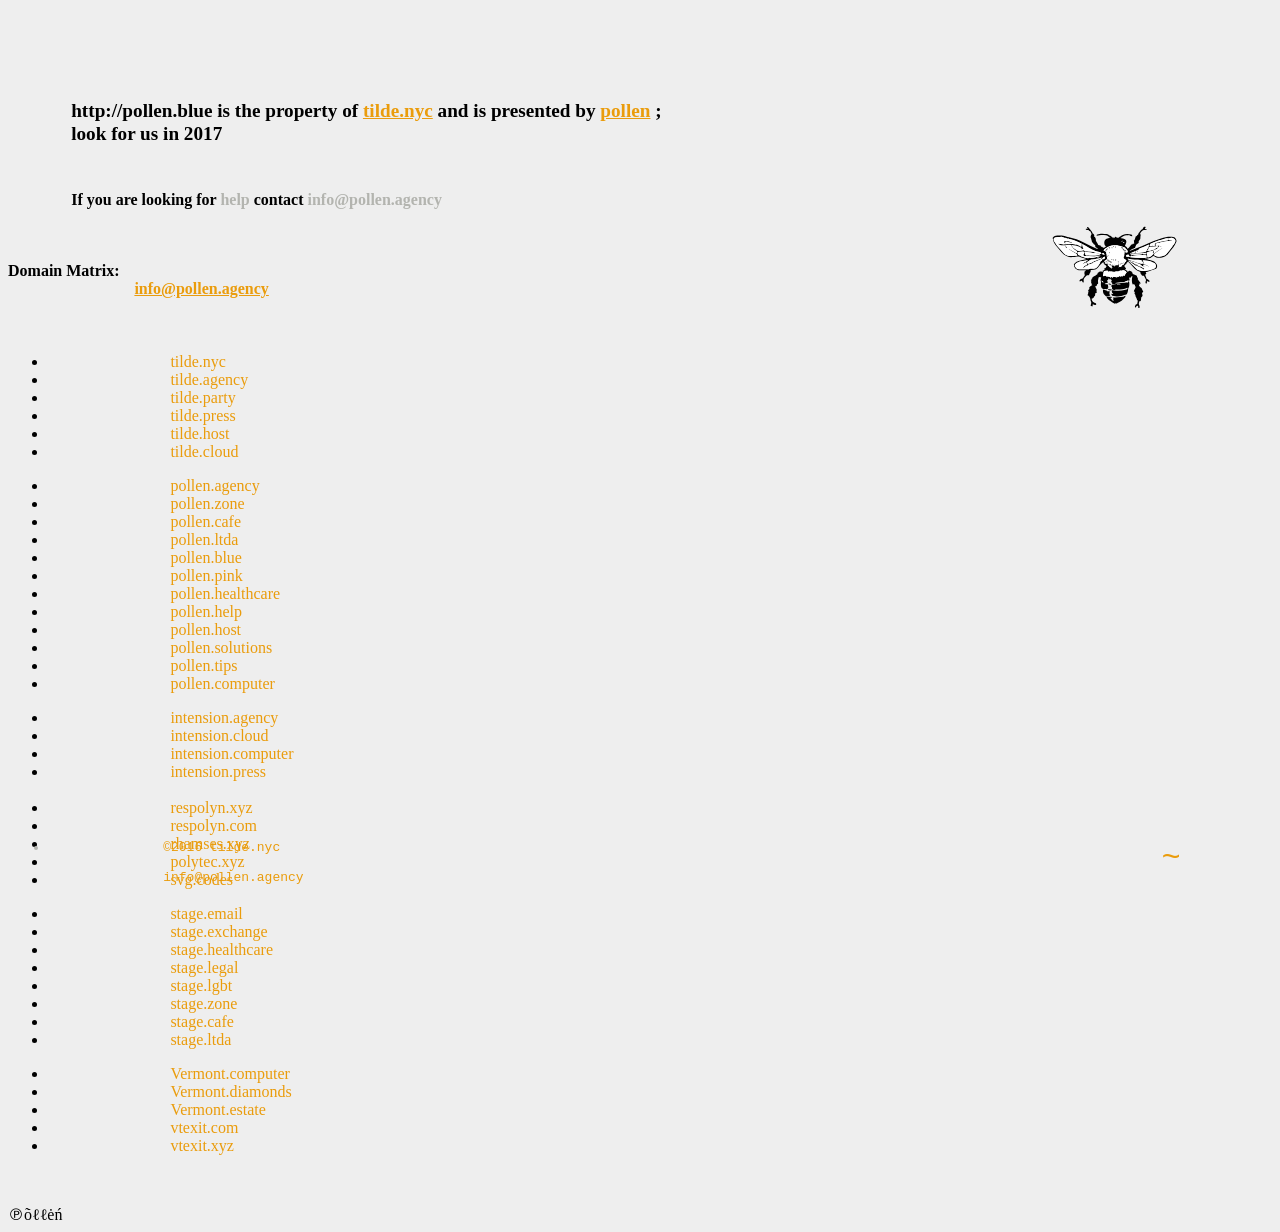
<file: pollen.blue/index.html>
<!DOCTYPE html>
<html>
<head>
    <meta content="text/html; charset=utf-8" http-equiv="Content-Type">
    <title>℗õℓℓėń.blue</title>
    <meta content="IE=edge" http-equiv="X-UA-Compatible">
    <meta content="width=device-width, initial-scale=1, user-scalable=no" name="viewport">
    <meta content="This is a nonprofit. Look for our 2017 pilot; will be creating a production model around public sector issues, aid, other human rights-supporting groups, the enviroment, grass-roots and accountable ecosystem management and politics that protects people from enslavement, fortifies human rights and advocated for and promotes good." name="title">
    <meta content="This is a nonprofit. Look for our 2017 pilot; will be creating a production model around public sector issues, aid, other human rights-supporting groups, the enviroment, grass-roots and accountable ecosystem management and politics that protects people from enslavement, fortifies human rights and advocated for and promotes good." name="description">
    <meta content="This is a nonprofit. Look for our 2017 pilot; will be creating a production model around public sector issues, aid, other human rights-supporting groups, the enviroment, grass-roots and accountable ecosystem management and politics that protects people from enslavement, fortifies human rights and advocated for and promotes good." name="keywords"><!-- Twitter card meta tags -->
    <meta content="summary" property="twitter:card">
    <meta content="http://pollen.blue" name="twitter:url">
    <meta content="http://pollen.blue" property="twitter:title">
    <meta content="This is a nonprofit. Look for our 2017 pilot; will be creating a production model around public sector issues, aid, other human rights-supporting groups, the enviroment, grass-roots and accountable ecosystem management and politics that protects people from enslavement, fortifies human rights and advocated for and promotes good." name="twitter:description">
    <meta content="http://pollen.agency/pollen.jpg" name="twitter:image"><!--  FB Open Graph meta tags -->
    <meta content="This is a nonprofit. Look for our 2017 pilot; will be creating a production model around public sector issues, aid, other human rights-supporting groups, the enviroment, grass-roots and accountable ecosystem management and politics that protects people from enslavement, fortifies human rights and advocated for and promotes good." property="og:title">
    <meta content="This is a nonprofit. Look for our 2017 pilot; will be creating a production model around public sector issues, aid, other human rights-supporting groups, the enviroment, grass-roots and accountable ecosystem management and politics that protects people from enslavement, fortifies human rights and advocated for and promotes good. ." property="og:description">
    <meta content="summary" property="og:type">
    <meta content="http://pollen.agency/pollen.jpg" property="og:image">
    <meta content="http://pollen.blue" property="og:url">
    <meta content="http://pollen.blue" property="og:site_name">
    <link href="http://pollen.computer/app/app.css" rel="stylesheet">
    <link href="http://pollen.blue" rel="canonical">
    <title>pollen ~ : Θ next selector : A nonprofit digital agency</title>
<!--     <link href="http://pollen.agency/favicon-16x16.png" rel="icon" sizes="16x16" type="image/png">
    <link href="http://pollen.agency/favicon-32x32.png" rel="icon" sizes="32x32" type="image/png">
    <link href="http://pollen.agency/favicon-57.png" rel="icon" sizes="57x57" type="image/png">
    <link href="http://pollen.agency/favicon-76.png" rel="icon" sizes="76x76" type="image/png">
    <link href="http://pollen.agency/favicon-120.png" rel="icon" sizes="120x120" type="image/png">
    <link href="http://pollen.agency/favicon-128.png" rel="icon" sizes="128x128" type="image/png">
    <link href="http://pollen.agency/favicon-144.png" rel="icon" sizes="144x144" type="image/png">
    <link href="http://pollen.agency/favicon-152.png" rel="icon" sizes="152x152" type="image/png">
    <link href="http://pollen.agency/favicon-180.png" rel="icon" sizes="180x180" type="image/png">
    <link href="http://pollen.agency/favicon-195.png" rel="icon" sizes="195x195" type="image/png">
    <link href="http://pollen.agency/favicon-196.png" rel="icon" sizes="196x196" type="image/png">
    <link href="http://pollen.agency/favicon-228.png" rel="icon" sizes="228x228" type="image/png"> -->
</head>
<body>
    <div class="container ng-scope" ng-app="pollenApp">
        <header class="ng-scope">
            <style>
                     html {
                     background-color: #eeeeee !important;
                     }
                     header{
                     display: table-caption;
                     margin-top: 15px;
                     padding: 30px;
                     line-height: 30px;
                     font-size: 1.2em;
                     font-family: sans-serif;
                     letter-spacing: 1.2pt;

                     }
                     li a {text-decoration: none;}

                     li.active a {color: green; border-bottom: 1px dashed yellow;}

                     li.active a{border-left: 1px;
                     animation: blinker 1.3s linear infinite;
                     }


                     .tilde {
                     position: absolute;
                     bottom: 15px;
                     font-size: 13px;
                     font-family: Courier, sans-serif;
                     width: 90%;
                     text-align: left;
                     z-index: 100;
                     color: #B3B4AF;
                     }
                     .tilde span {

                     font-size: 32px;
                     float: right;
                     }
                     span.sans {font-family: serif;}
                     @keyframes blinker {  
                     50% { opacity: 0.0; }
                     }



                     header{
                     display: table-caption;
                     margin-top: 15px;
                     padding: 30px;
                     line-height: 30px;
                     font-size: 1.2em;
                     font-family: sans-serif;
                     letter-spacing: 1.2pt;

                     }
                     li a {text-decoration: none;}

                     li.active a {color: green; border-bottom: 1px dashed yellow;}

                     li.active a{border-left: 1px;
                     animation: blinker 1.3s linear infinite;
                     }


                     .tilde {
                     position: absolute;
                     bottom: 15px;
                     font-size: 13px;
                     font-family: Courier, sans-serif;
                     width: 90%;
                     text-align: left;
                     z-index: 100;
                     color: #B3B4AF;
                     }
                     .tilde span {

                     font-size: 32px;
                     float: right;
                     }
                     span.sans {font-family: serif;}
                     @keyframes blinker {  
                     50% { opacity: 0.0; }
                     }


                     /*svg {position: absolute}*/

                     .pollen-link {
                     width: 10%;
                     position: relative;
                     width: 10%;
                     position: absolute;
                     left: 72%;
                     }
                     h2 {
                     width: 66%;
                     position: relative;
                     left: 5%;
                     font-size: 1.2em;
                     line-height: 1.2em;
                     }
                     h2 a {
                     display: inline;
                     padding: 0;
                     }

                     h2.smaller {
                     margin-top: .7em;
                     font-size: 1em;
                     }
                     a.mail-info {
                     color:#B3B4AF;
                     text-decoration: none;
                     padding: 0;
                     display: inline;
                     }
                     @media (max-width: 860px) {
                         footer {display:none;}
                    
                     } 

            </style>
        </header>
        <h2>http://pollen.blue is the property of <a href="http://tilde.nyc">tilde.nyc</a> and is presented by <a href="http://pollen.agency">pollen</a> ;<br>
        look for us in 2017</h2><br>
        <h2 class="smaller">If you are looking for <a class="mail-info" href="mailto:info@pollen.agency" target="_blank">help</a> contact <a class="mail-info" href="mailto:info@pollen.agency" target="_blank">info@pollen.agency</a></h2><a class="pollen-link" href="http://pollen.agency"><svg id="Layer_1" version="1.1" viewbox="0 0 827 555" x="0px" xmlns="http://www.w3.org/2000/svg" y="0px">
        <style type="text/css">
        .bee-line{fill:#FFFFFF;} 
        </style>
        <g>
            <path d="M572.7,551c-3.6-2.4-2.6-6.1-2.8-9.4c-0.4-6.6-3.7-8.6-9.2-4.9c-2.5,1.7-3.7,5.3-5.8,7.7c-1,1.1-3.2,2.6-3.8,2.3 c-1.3-0.8-3.1-3-2.8-4.2c1.3-4.6,3.1-9.1,5.1-13.5c1.2-2.7,3.2-4.4,6.7-4c1.2,0.1,3.4-1.8,3.8-3.2c1.1-4.2,1.3-8.5,2.2-12.8 c0.5-2.6,1.6-5,2.6-7.8c-0.5-0.3-1.2-1-1.8-0.9c-3.8,0.1-5.6-1.4-5-5.4c0.1-1.1-0.4-2.3-0.9-3.3c-2.7-5.9-5.5-11.8-8.2-17.7 c-0.4-0.9-1-2-0.8-2.8c1.5-5.1-1.6-8.7-4.2-12c-2.5-3.1-2.7-5.5-1-8.8c0.8-1.5,1-3.4,1.4-5c-7.4-3.3-7.6-3.4-4.3-10.8 c2.7-6.1,5.9-11.9,8.7-18c1-2.2,1.8-4.5-1-6.6c-1.2-0.9-1.4-3.2-2.1-4.9c-1.3-3.1-1.7-6.8-6.6-6.8c-1.2,0-2.5-2.6-4-4.3 c-1.1,0.7-2.5,1.5-4.8,2.8c-8-17.9-5.4-35.8-1.4-54.4c-3.5,0.7-5.8,1.1-7.4,1.4c-0.3,2.1,0.1,4.8-0.8,5.4c-3.6,2.4-6.6,9-12.5,1.6 c-0.2,0.4-0.5,0.9-0.7,1.3c0.2,2.2,0.3,4.3,0.6,6.5c0.2,1.5,0.8,2.9,1.2,4.3c2.4,8.4,0.9,10.1-7.7,8.5c-1.3,3.9-0.7,6.7,3.6,8.2 c1.1,0.4,2.6,1.7,2.8,2.8c1.5,10.8,1.4,21.6-1.9,32.1c-0.1,0.3-0.1,0.7-0.3,0.9c-6.1,6.6-4.3,15.1-5.7,22.8 c-1.1,6-3.2,11.9-5.6,17.4c-2.2,5-6,8.8-12.2,8.7c-1.6,0-3.4,0.4-4.8,1.1c-13.2,6.8-28,6.5-42.1,9.2c-5.8,1.1-12.1-0.6-18.2-1.4 c-5.9-0.7-11.7-1.9-19-3.1c-1.1-1.1,0.3-6.1-4.6-6.6c-0.3,0-0.3-3.5-0.4-5.1c3.9-2.1,9.3,3.8,10.9-3.4c-0.1-0.2-0.2-0.7-0.4-0.8 c-8.3-2-6.7-9.7-8.5-15.3c-0.9-2.7,0.3-4.8,4.1-4.2c8,1.3,16,3,24,3.4c20.4,1.1,40.6,0.1,60.2-6.8c2.9-1,6.1-1.1,9-1.6 c1.7-2,3.5-4,5.8-6.6c-0.6-0.9-1.7-2.6-2.9-4.5c-22.4,12.3-46.5,12-70.5,11.9c-2.7,0-5.6,0.4-8.2,1.3c-4,1.4-7.8,3.3-11.4-0.8 c-0.1-0.1-0.3-0.2-0.4-0.2c-3.7-1.2-8.4-0.9-7.8-7.3c0.4-3.9-0.8-7.9-1.3-12.6c-0.8-0.1-2.8-0.4-5.8-0.9c2.6-3.6,4.8-6.7,7.3-10.2 c7.4,0,15.3,0,23.2,0c0-0.5,0.1-1,0.1-1.6c-2-0.2-4-0.5-6.1-0.7c-4-0.4-8-0.6-11.9-1.2c-6.7-1.2-7.1-2.4-3.3-7.9 c-1.7-1.5-3.7-2.8-5-4.6c-1.9-2.5-4.6-5-0.4-8.4c1.4-1.1,0.8-4.6,1.2-6.9c-6.3-2.7-6.3-2.7-6.4-7.2c0.7-0.2,1.4-0.3,2.2-0.5 c0.6-0.2,1.1-0.4,1.9-0.6c-0.3-0.8-0.6-1.6-0.7-1.5c-1.4,0.5-3.1,0.7-4.1,1.6c-6.6,6.3-7.9,6-10.3-2.5c-4.6,2.3-4.9,3-5.7,11.3 c-1.2,0.2-2.4,0.3-3.7,0.5c-1.3,0.2-2.5,0.3-4,0.5c1.6,3.8,3,7.2,4.5,10.7c-0.4,0.3-0.8,0.6-1.3,0.9c1.3,0.5,2.6,1.1,4,1.6 c-0.4,0.5-0.6,1-1,1.2c-4.9,1.7-9.9,3.3-14.8,5.1c-1.9,0.7-3.7,1.8-5.6,2.7c0.1,0.8,0.2,1.6,0.3,2.4c4.3,0.6,8.5,1.1,12.8,1.9 c2.4,0.4,6.3,0.7,6.7,1.9c1.5,4.2,1.6,8.9,2.6,15c2.7,2.5,2.6,3-3.4,5.7c0.9,1.2,1.7,2.2,2.5,3.4c-0.3,0.6-0.4,1.2-0.8,1.4 c-4.6,3-9.5,4-15.1,3.1c-4.7-0.8-9.7,0.3-14.3-0.7c-3.4-0.7-7.2-2.7-9.5-5.3c-5.9-6.7-6.5-15.5-7-24c-0.3-5.3,0.7-10.7,1.1-16 c0-0.3,0-0.7-0.1-1c-5.4-9.7-1.5-19.1,0.7-28.6c0.1-0.5,0-1,0-0.8c-3.8-0.8-7.3-1.9-10.8-2.1c-1.6-0.1-4,1.4-4.7,2.8 c-1.4,2.9-1.9,6.3-2.6,9.5c-0.9,3.9-1.6,7.7-2.4,11.6c-0.2,0.9-0.1,1.8,0,2.8c0.3,4.4,0.9,8.8,1,13.3c0.1,3.1-0.3,6-4.7,6.2 c-0.8,0-2.1,2.2-2.1,3.3c0.1,3.3,0.3,6.1-3.8,7.3c-1,0.3-1.6,2.4-2.6,4.1c-1.9-1-3.8-1.9-5.6-2.8c-0.4,0.2-0.7,0.3-1.1,0.5 c2.9,6.6,5.6,13.1,8.6,19.6c1.6,3.5,4.7,6.7,0.8,10.7c-0.7,0.7,0.2,2.8,0.4,4.3c0.3,3.4,0.6,6.8,0.9,10.2 c-9.4,0.9-9.4,0.9-9.9,10.1c-0.3,4.5,0.8,9.7-5.6,11.3c-0.7,0.2-1,2.6-1.3,4c-0.9,4.1-2,7.8-7.8,5.8c-0.5,1.9-0.8,3.4-1.2,5 c-1.9,0.2-3.7,0.3-6.3,0.5c-0.3,5.7,0.6,10.6,3.8,16c4.6,7.9,11.6,10.3,19.2,12.7c0.3,0.1,0.6,0.2,0.9,0.4c3.3,1.8,6.5,4.8,4.8,8.2 c-1.2,2.3-5.6,3.8-8.6,4.1c-2.7,0.2-5.6-1.7-8.4-2.8c-1.4-0.5-2.7-1.3-5-2.4c-0.3,3.4-0.8,6.2-0.8,9.1c-0.1,4.9-1.2,5.8-5.9,4.1 c-2-0.7-4-1.4-7.4-2.6c1.4-5.9,2.9-12.1,4.1-18.4c0.4-2.2,0.4-5-0.6-6.8c-3.6-6.6-5.7-13.5-5.1-21c0-0.2,0.1-0.4,0-0.5 c-3.2-4.4-3.6-10.3-7.8-14.1c-2.7-2.4-3.9-6.9-8.8-6.6c-0.2,0-1.1-2.7-0.8-3.9c0.6-2.4,2.2-4.5,2.8-6.9c0.7-2.9,0.9-6,1.2-9 c0.1-1.1-0.3-2.6,0.3-3.3c2.5-3,3-5.4-0.9-7.7c-0.4-0.3,0-3,0.7-4c1.1-1.6,2.9-2.7,4.4-4c1.5-1.2,3.2-2.4,4.8-3.6 c-4.6-3.7-5.2-6.1-1.6-10.6c2.4-3,5.8-5.4,8.9-7.8c3.1-2.4,6.5-4.4,10.6-7.1c-2.4-1.5-4.7-2.1-5.3-3.5c-0.6-1.5,0.4-3.7,0.8-5.6 c-5.4-3.1-5.8-5.2-2-11.6c-5.9-4.2-5.9-4.6-1.1-9.8c0.5-0.6,1.4-1.5,1.2-2c-2.1-6,2.7-7.7,6.4-10.3c-0.5-0.3-1-0.5-1.6-0.8 c0.8-2.2,0.8-5.4,2.4-6.4c6.3-4.2,13.1-7.7,19.6-11.5c3.8-2.2,7.6-4.5,11.1-7c0.7-0.5,0.6-2.4,0.7-3.7c0.5-5.4,3.6-8.9,8.8-10.2 c1.1-0.3,2.9-0.5,3-1.1c1-3.6,3.8-2.3,6.2-2.9c4.5-1.2,7.8,0.3,11.5,2.1c1.1,0.6,2.8,0.1,4.3,0.1c-1.3-6.6,0.3-8.7,7.4-10.2 c5.4-1.2,5.9-2,4.1-7.2c-1.9-5.4-1.7-5.9,3.7-5.9c3.2,0,4.2-1.7,5.2-4.3c1.1-3,2.7-5.8,4.4-9.6c-1.9-3.7-5.2-7.6-10.3-9.5 c-5.1-1.9-5.1-1.9-3.2-6.7c-6.4-0.9-6.4-0.9-4.2-8.4c-3.9,1-7.6,0.9-9.7,2.8c-6.5,5.9-12.6,12.3-18.4,18.8 c-5.6,6.2-10.5,12.9-16.1,19.1c-1.6,1.8-4.4,3.1-6.8,3.5c-9.3,1.8-18.7,3.2-28,4.8c-1.8,0.3-3.6,0.7-6,1.2c3.1,10.7-5.2,18-7.9,27 c-0.8,2.7-3.8,4.9-6.3,6.8c-1,0.8-3.6,0.8-4.7,0c-2.6-1.9-4.4-1.4-6.5,0.7c-3.3,3.3-6.6,6.5-10,9.8c-7.3,7-11.2,15.1-9.4,25.5 c0.4,2.3,0.3,4.7-0.2,6.9c-0.4,1.6-2,3-3,4.4c-1.7-1.3-3.5-2.5-5.2-3.9c-0.4-0.3-0.3-1.3-0.4-1.9c-0.4-5.9-2.8-7.3-8.5-4.9 c-1.5,0.6-2.9,1.8-4.4,2.3c-1.4,0.4-3.9,0.8-4.3,0.1c-0.9-1.4-1.5-3.7-0.9-5.2c2.6-6.4,7.4-10.7,14.4-11.7c3.8-0.5,6.3-2.1,8.3-5.3 c2.9-4.6,6.4-9,9.4-13.6c1.5-2.3,2.5-5,2.2-7.1c-1.4-2.1-4.2-4.4-3.9-6.1c0.4-2.3,3.3-4,5.7-6.6c-3.1-0.5-5.4-0.8-8-1.2 c0.9-8,10.3-7.9,13.1-15.4c-6.1,0-11.3,0-16.6,0c-9.5,0-19,0.5-28.5,0.1c-18.2-0.8-33.5-18.3-32.3-36.5c0.1-1.8,1.2-3.8,2.4-5.3 c8.6-11.1,20.8-16.5,33.9-19.8c13.7-3.5,27.6-6.1,41.4-9.1c1.6-0.3,3.2-0.8,5.7-1.4c-6.2-1.8-11.5-3.2-16.7-4.9 c-9-2.9-17.9-5.7-26.8-8.9c-8.8-3.2-17.7-2.5-26.7-1.6c-7.1,0.7-14.2,1.7-21.3,2.7c-23.5,3.2-43.2-5.9-60.5-20.4 c-7.9-6.5-14.2-14.9-21-22.7c-10-11.6-20-23.2-29.5-35.2c-9.1-11.5-15.4-24.5-17-39.4c-0.1-0.8-0.6-1.6-0.9-2.3c0-1.7,0-3.3,0-5 c7.9-11.6,19.2-15.6,32.8-14.7c5.1,0.4,10.3-0.1,15.5,0.1c12.8,0.5,25.8,0.6,37.7,6.2c6.3,3,12.6,4.8,19.3,6 c33.5,6.2,64.7,19,95.1,33.8c28,13.6,56.1,27,84.1,40.4c1.7,0.8,3.6,1,5.5,1.5c0.4-0.6,0.7-1.2,1.1-1.8c-3.6-2.6-6.9-5.7-10.8-7.8 c-3.7-2.1-5.9-4.1-5.5-8.8c0.4-5.1-1.2-9.3-7-11.1c-2.4-0.8-6.3-1.6-4.9-6c0.1-0.3-1-0.9-1.3-1.5c-2.5-4.7-9-6.5-9-13.4 c0-4.2-2.6-8.3-3.6-12.6c-1-4.9-1-10-4.8-13.9c-0.2-0.2,0.2-0.9,0.3-1.4c1.1-4.5,2.3-9,3.4-13.5c0.1-0.5,0.4-0.9,0.6-1.2 c1.4-0.2,2.7-0.3,3.1-0.4c-1-3-1.6-5.8-2.7-8.3c-2.9-6.2-2-15.5-12.5-15.8c-0.8,0-1.7-1.1-2.2-1.9c-2.2-3.7-5.6-4.3-9.5-4.3 c-2.8,0-5.8,0-8.3-1c-1.5-0.6-2.4-3.1-3.5-4.7c1.5-0.6,3-1.5,4.6-1.6c2.6-0.3,5.2-0.1,7.8-0.1c0.1-0.5,0.3-1,0.4-1.6 c-1.1-1.4-2.6-2.7-3.1-4.3c-0.6-1.9-0.2-4-0.3-6c2.5,0.4,6.1-0.1,7.4,1.4c5.8,6.6,10.8,13.8,16.4,20.6c4.5,5.4,9.2,10.6,10.6,17.8 c0.2,0.7,1,1.5,1.7,1.9c5.2,3.2,10.9,6,9.8,13.7c-0.3,2.5-0.2,5-0.2,7.5c0,0.5,0.2,0.9,0.4,1.6c1.2-0.6,2.3-1.1,3.7-1.7 c2.5,5.8,6.2,10.7,6.4,17.4c0.2,5.4,0,10.9,3.9,16c4.8,6.3,8,14,11.9,21c0.3-0.4,0.7-0.9,1-1.3c2.7,0.8,5.4,1.6,8.2,2.5 c-0.1,0.3-0.2,0.7-0.3,1c1.3-0.5,2.6-1.1,3.9-1.6c0.5,0.6,0.9,1,1.1,1.4c2.5,3.8,3,9.9,10,8.5c0.5-0.1,1.6,0.8,1.9,1.5 c1.8,4.5,7.2,3,9.9,5.9c0.3,0.3,1.4,0.1,1.9-0.2c3.4-2.6,6.8-5.4,10.7-8.5c0.6,0.2,2.1,0.5,3.6,0.9c-0.6-1.6-1.4-2.7-2.5-3.1 c-6.8-2.5-8.6-8.2-9.7-14.5c-3.9-21.8,4-33.6,25.2-37.4c4.5-0.8,9-1.1,14.4-1.7c-4.5-2.9-8.7-4.8-11.8-7.8 c-4.9-4.7-10.2-8.4-16.8-9.1c-10.9-1.2-22-2.2-33-2c-6.5,0.1-13.2,1.8-19.4,3.9c-4.4,1.5-7.4,0.4-11.2-2.1 c8.9-6.4,18.9-7.8,28.6-9.3c13-2,26.1,0.5,39.1,2.1c7.1,0.9,11.8,5.8,17.8,8.4c7.5,3.1,15.2,6.1,18.5,15.1c6-6.1,6.9,0,9.5,4 c2.4-2.5,5.5-4.3,6.5-6.9c1.4-3.8,3.4-4.4,7-3.3c0.4,1.2,0.8,2.6,1.2,3.6c3.5,1,6.8,1.6,9.9,2.7c3,1.1,4.9,0.2,7.5-1.7 c8.1-6.1,16-13.3,25.2-16.8c18-6.7,36.9-6.2,55.6-1.9c4.7,1.1,7,5.7,5.6,10.5c-6.5-0.9-13.1-1.7-18.7-5.8c-1.1-0.8-2.8-1.6-4-1.3 c-10.9,1.8-22.7-1.5-32.8,5.1c-3.5,2.3-6.9,4.9-10.3,7.3c-3,2.1-6.2,4-9.3,6c2.3,1.3,4.3,1.2,6.1,1.6c6.3,1.5,12.8,2.5,18.7,5 c9.2,3.9,14.2,11.6,12.3,21.6c-1.2,6.5-4.4,12.8-7.4,18.8c-1.8,3.7-0.5,5,2.3,6.6c6.2,3.5,11.2,8,13.2,16.4 c2.9-2.1,6.2-3.5,8.2-6.1c4-5.3,6.4-11.5,11.9-16c2.8-2.3,4.1-6.2,8.8-5.7c0.9,0.1,2.6-0.8,2.9-1.7c1.2-3.2,3.6-2.7,6.1-2.7 c1.6,0,3.2-0.3,5.1-0.5c-0.7-7.6-1.4-14.9-2.1-22.2c2-0.6,3.6-1,3.7-1.1c3.1-9.1,5.9-17.2,8.8-25.7c4.5,1.9,6.3-1,7.7-4.1 c2.4-5.5,10.6-7.4,9.5-15.2c0-0.2,0.8-0.4,1.1-0.7c2-2.2,4.5-4.1,5.9-6.7c4.3-7.9,8.8-15.3,18-18.5c1.1-0.4,2.1-2,2.5-3.3 c1.8-5.4,4.8-9.7,9.9-12.5c2,0,4,0,6,0c1.8,1.1,4.2,2,2.7,4.8c-0.6,1.1-2,1.8-2.6,2.9c-1.1,1.8-1.8,3.8-2.7,5.7 c2,0.7,3.9,1.6,5.9,2.1c1.6,0.4,3.3,0,4.8,0.6c0.8,0.3,1.4,1.8,1.4,2.8c0,0.7-1,2-1.7,2.1c-3.7,0.4-7.5,0.4-11.2,0.8 c-3.3,0.3-7.3,0-9.9,1.6c-5.3,3.4-10.2,7.5-14.6,12c-2.4,2.5-3.7,6.2-5.1,9.5c-0.4,1,0.4,3.6,1,3.8c3.9,0.8,2.8,3.7,2.6,5.9 c-0.5,5.1-2.5,10.4-1.7,15.3c1.2,7.6-2,12.7-6.5,17.8c-1.5,1.7-2.9,3.7-4,5.7c-0.6,1.1-1.2,2.9-0.7,3.6c2.7,4.3-0.1,7.1-2.7,9.5 c-2.9,2.7-6.5,4.7-9.4,7.4c-2.2,2.1-4.3,4.6-5.6,7.3c-2.5,5.2-4.4,10.8-6.4,15.8c-6.7-0.2-33.8,15.6-35.3,20.2 c1.9-0.6,3.7-1,5.3-1.6c13.2-5.4,26.4-10.9,39.7-16.3c22.3-9.1,45.4-16.7,66.8-27.6c29.5-15,60.4-26.1,91.8-36 c22.5-7.1,45.5-11.8,69.2-10.5c12.5,0.7,24.3,3.5,28.7,17.7c0.6,2,1.4,4,2.2,6.1c0,2,0,4,0,6c-4.6,9.2-8.7,18.7-13.8,27.6 c-3.6,6.3-8.5,11.8-13,17.5c-8.4,10.7-17.4,21.1-25.4,32.1c-9,12.5-20.8,20.5-35.4,24.5c-20.7,5.7-40.9,6.9-58.8-8.2 c-0.5-0.5-2.3-0.1-3.1,0.4c-5.5,3.6-10.9,7.4-16.4,11.1c-1.3,0.9-2.8,1.7-4.4,1.9c-10.9,2-21.8,3.8-33.8,5.8 c1.5,0.8,2.4,1.6,3.4,1.7c1.7,0.2,3.6-0.5,5.3-0.1c4.7,1.1,9.3,2.6,13.9,3.8c9.8,2.6,19.9,4.4,29.3,8.1 c11.1,4.4,19.8,12.4,24.9,23.4c5.3,11.5,1,25.5-9.1,29.1c-16.7,6-33.7,11.3-50.6,16.7c-4,1.3-8.3,1.7-12.6,2.6 c6.6,10,6.4,11-2.6,16.6c3.1,8.7,6.1,17.5,9.4,26.2c0.4,1,2.1,1.8,3.4,2.2c7.8,2.5,12.5,8.3,16.6,14.9c-1.8,1.6-3.1,2.7-4.4,3.9 c-4.3-2-8.3-3.9-13.7-6.5c0,4.5,0.2,8.2-0.1,11.8c-0.1,1.5-1.1,4.1-2,4.2c-2.3,0.4-4.8-0.2-7.1-0.6c-0.1,0-0.1-1.5,0.1-2.3 c0.2-0.6,1.1-1.4,1.1-1.5c-3.9-3.8,0.5-7,0.8-10.5c0.3-3.2,2.1-7,1-9.5c-4-8.6-8.9-16.7-13.4-24.7c-6.1-0.6-12.6,0.6-15.3-6.9 c-0.2-0.6-1-0.9-1.4-1.4c-1.4-1.8-3.4-3.4-4.1-5.4c-1.1-2.9-1.1-6.2-2-9.2c-0.4-1.4-1.6-3.3-2.8-3.7c-16.8-5.8-30.4-16.4-42.4-29.1 c-9.5-10-18.9-20.2-28.6-30c-5.7-5.7-5.9-7.7-12,0.2c-0.7,0.9-1.9,1.4-2.6,2.3c-0.8,1.1-2.1,2.7-1.9,3.8c0.8,4.5-0.9,5.5-5.5,3.9 c2.1,6.1-2.7,4.6-4.2,5.1c-1.8,3.3-3.1,5.8-4.1,7.6c2.4,3.2,4.6,6.3,6.9,9.4c0.3,0.4,0.8,0.7,1.1,1.1c1.6,2.2,3.1,4.4,4.6,6.5 c-2.2,0.8-4.4,1.5-7.8,2.7c5.5,4.2,10.7,8.1,15.7,11.9c0,2.5,0,4.7,0,6.4c3.6-2.1,7.2-3.3,9.5-5.8c5.5-6.1,9.5,2,14.4,1 c0.6-0.1,1.5,0.6,2.2,0.9c0.1,0.1,0.2,0.3,0.2,0.4c-0.4,3.8,2.9,4.6,5,6.5c1,0.8,2,2.5,1.8,3.6c-0.7,4.9,2.2,7,6,8.4 c5.3,2,10.7,3.8,15.9,6c4.8,2,8,5.3,7.4,11.1c-0.1,1.3,0.9,3.1,1.9,4.1c2.3,2.2,6.2,3.7,2.2,7.8c-0.3,0.3,0.2,1.5,0.6,2.2 c5.1,7.4,10.3,14.8,15.5,22.1c1.2,1.7,2.7,3.1,4.9,5.7c-4.2,0.4-7,0.7-9.9,1c0.6,2.2,1,4.1,1.5,6.2c-1.8,0.7-3.2,1.3-4.6,1.9 c0.2,6.8,0.5,6.5,4.8,10.1c4.7,3.9,9,8.4,13.3,12.7c0.4,0.4,0.3,1.2,0.6,1.8c1.5,3.3,2.9,6.5,4.5,9.7c1.6,3.1,3.3,6.2,5.2,9.7 c-3,0.8-4.8,1.3-6.4,1.7c0.9,2.3,2.5,4.5,2.1,6.2c-0.2,1.1-3.3,1.6-4.7,2.1c1.4,5.3,4.4,10.9,3.5,15.8c-0.8,4.4-5.7,8.1-8.2,11.3 c-0.7,6.6-1.1,12.8-2.2,18.9c-1.2,6.4-1.5,6.4-8.2,4.8c-3.9,8.1-7.4,16.2-2.9,25.5c3.2,6.6,4.5,13.3,1.2,20.3 C575.3,551,574,551,572.7,551z M393.7,274.1c1.6,0.3,3.2,0.7,5.3,1.1c0.5-3.1,0.9-6.2,1.3-9.3c0.5-0.1,1-0.1,1.5-0.2 c1.1,3.2,2.3,6.4,3.6,10.1c2.9-1.2,5.4-2.2,8-3.2c0-2,0-3.7,0-5.4c0.5-0.1,1-0.2,1.6-0.3c0.5,1.9,1.9,4.8,1.3,5.4 c-4.4,3.7,0.2,5.7,0.7,8.6c3.8-1.9,0.1-12.2,8.8-7c3.7-4.5,4.2-4.3,7.8,0.1c2.9-7.1,9.1-2.4,11.3-1.3c7.2,3.5-1.1,8.2-1.2,14.2 c3.3-2,5.5-4.1,7.8-4.3c2.4-0.2,5,1.3,7.7,2.2c0-1.6,0-3.3,0-5.1c2.3,0,4.4,0,7.1,0c-2.8-6.4-0.3-8.3,5.5-7.7 c0.9,0.1,2.8-1.1,2.8-1.6c-0.2-3.3,2-4.2,4.3-5.3c0.7-0.4,0.9-1.7,1.4-2.8c-6.8-0.9-8.3-3.1-6.2-10.6c1.8,3.4,3.1,5.9,4.5,8.5 c2.3-0.8,4.3-1.5,6.8-2.4c-1.2-2.1-2.3-3.7-2.9-5.5c-0.3-0.8,0.4-2,0.6-3c0.9,0.4,2,0.6,2.7,1.2c1,1,1.8,2.3,2.9,3.9 c0.8-2.6,0.9-4.7,1.9-5.9c4.3-5,4-8.3-1.6-11.6c-3.1-1.8-6.5-3.3-9.7-5.1c-3-1.7-5.5-11.2-2.9-13.1c5.9-4.4,1.5-10.6,3.4-15.8 c1.6-4.6,0.9-10.1,1.3-15.7c7.6,2.9,14.3,4.5,20.1,1.3c0.4-3.5,0.7-6.3,1.1-9.8c-3.2-0.8-7.3-2.6-6.4-8.3c-1.8-0.3-3.3-0.6-4.6-0.8 c-0.3-1.7-0.5-3.2-0.7-4.5c-5.1-0.8-5.1-0.8-4.9-5.7c-7.6-2.4-15-5.4-22.6-7.8c-13.1-4.2-26-8.3-39.7-8.2 c-15.8,0.1-31.7,0.2-45.8,9.9c-3.4,2.3-8.7,1.1-11,6.7c-0.6,1.4-5.7,3.3-8.6,4.3c-7.4,2.4-7.9,9.5-11.9,13.2 c4.8,2.4,9,4.2,12.9,6.7c4.4,2.8,5.1,7.4,5.1,12.2c0,1.6,0.9,3.2,1.3,4.8c1.3,4.4,4.3,8.9-1.6,13.3c8.9,1.5,9.7-7.9,15.6-9.3 c-0.5,5.6-2.7,9.1-7.5,10.8c-4.1,1.5-5,3.8-3.4,7.6c2.7,6.6,1.9,9.3-4,13.5c-3.5,2.5-7.3,4.7-10.7,7.4c-1.8,1.4-2.9,3.7-4.4,5.5 c0.3,0.2,0.7,0.5,1,0.7c1.7-0.6,3.4-1.3,6.3-2.3c-1.1,2.9-1.7,4.5-2.4,6.5c1.7-0.1,2.9-0.2,4-0.3c0.3,3.2,0.7,6.3,1.1,9.9 c2.9-1,5.5-1.8,8.1-2.7c-0.1-4,0.3-7.4,4.6-8.5c3.2,5.3-5.7,8.3-2.3,13.7c2-2.7,3.8-5,5.5-7.4c0.8,0.5,1.6,1,2.4,1.5 c-1.8,3.5-3.6,6.9-5.4,10.5c5.8,5.6,11.9,11.4,18.1,17.2c0.6-0.4,1.1-1,1.7-1.2c1.6-0.5,3.2-0.8,4.7-1.2c0,1.7,0.3,3.4,0,5 c-0.3,1.5-1.3,2.8-1.9,4.2c0.3,0.1,0.5,0.3,0.8,0.4c2.7-3.2,5.5-6.4,7.4-8.7c-3.2-4.7-6.1-9-9-13.2 C393.8,274,393.7,274.1,393.7,274.1z M221.8,181c11.6-0.6,21.9,4.4,33.7,3.5c10.7-0.9,21.9,2.7,32.7,5.2c9.8,2.3,19.3,5.9,29.1,8.5 c4.5,1.2,9.2,1.5,14.2,2.3c-1.3-9.4-1.3-9.4-9.3-11.7c-1.4-0.4-2.9-0.7-4.3-1.1c-9.8-2.5-20.1-3.9-29.3-7.8 c-12.3-5.2-24.3-11.6-35.4-19c-27.3-18.1-56.7-31.9-86.4-45c-14.9-6.6-31.3-9.6-47.1-14.3c-3.3-1-6.5-2.2-8.5,2.5 c-0.7-2.1-0.9-4.6-1.6-4.7c-6-1.2-11.7-5.7-17.2-2.7c-2.2-1.6-3.6-3.3-5.5-3.9c-5-1.6-10.1-2.7-15.2-4c-0.5-0.1-1.1,0.2-1.7,0.4 c-1.8,0.5-3.6,1.3-5.4,1.4c-9.4,0.7-19,0.4-28.2,2.2c-11.5,2.3-15.3,11.2-10.8,22.1c0.8,2,1.8,4,3.1,5.7 c8.5,11.3,14.7,24,24.5,34.4c12.2,12.9,23.3,27,35.7,39.7c9.5,9.8,21.3,17.1,35.3,17.9c11.7,0.7,23.6-0.6,35.3-1.2 c5.7-0.3,11.3-1.3,17.1-2c-3-6.5-7.4-10.4-12.9-13.7c-13.3-7.8-26.4-16.1-39.6-24.1c-1.2-0.8-2.8-1-4.2-1.5c0.8-1,1.7-2,2.5-3 c16.4,9.4,32.9,18.8,49.3,28.2c5.1-11.8,3.9-13.3-5.2-17.9c-2.7-1.3-5-3.2-7.5-5c-8.7-6.4-16-14.1-21.3-23.5 c-1-1.8-2.8-4.6,1.1-4.6c1.9,0,5.4,2.6,5.5,4.1c0.4,8.8,7,12.5,12.8,16.8c6,4.4,12.3,8.6,18.9,12.1c3.6,1.9,8.1,3.4,12.1,3.2 c7.5-0.4,14.9-2.1,22.3-3.3c1-0.2,1.9-0.6,2.8-0.9c2.5-0.6,5.1-1.1,7.9-1.7C221.5,177.3,221.6,178.8,221.8,181z M722,155.4 c-0.3,0.3-0.7,0.5-1,0.8c-3.4-1.6-6.7-3.7-10.3-4.8c-2.8-0.8-6.2-2.1-8.1,2.1c-8.4,18-27.3,19.9-42.5,27.2c-3,1.4-7,0.4-10.3,1.3 c-7.9,2.3-15.7,5-23.3,8.1c-1.4,0.6-3,4-2.6,5.5c2.8,8.8,6.7,17.3,4.8,26.4c10.4,0.8,18.5-2.8,25.8-9.4 c6.5-5.9,13.5-11.3,20.2-17.1c13.6-11.6,27.4-22.8,44.1-29.8c2-0.8,4.2-1.4,6.2-2c0.3,0.5,0.6,0.9,1,1.4c-1,1.2-2,3.2-3.1,3.4 c-8.4,1-14.2,6.9-21,10.8c-7.9,4.5-15.3,10-22.1,16.1c-10,8.9-9,13,3.4,18.6c9.7,4.4,20,5.2,30.3,3c13-2.8,27.5-3.4,36.9-14.3 c14-16.2,27-33.3,40.1-50.3c1.7-2.2,1.8-5.7,2.7-8.7c0.8-0.2,3.3-0.1,4-1.2c3.8-5.8,8.1-11.6,10.6-18c4.6-11.8,2.5-15.2-6.1-22.6 c-6.6-5.6-14.7-6.8-23.1-5.6c-5.7,0.8-11.5,3.7-17,3.2c-8.9-1-17.1,1-25.3,3.3c-9.7,2.7-19.4,5.8-28.9,9.2 c-18.3,6.5-36.5,13.2-54.6,20c-5,1.9-9.4,11.3-8.5,17.4c5-0.4,10-0.9,14.1-1.2c1-2.3,1.6-3.5,2.2-4.8c1.3,1.9,2.7,3.8,4.7,6.6 c4.6-1.2,10-2.7,15.9-4.3c-1.5-1.8-2.3-3-3.3-4.1c-2.8-3.2-2.2-6.4,1-8.5c5.6-3.5,11.2-7.5,17.4-9.3c9.3-2.8,19.1-4,28.8-5.7 c12.4-2.1,24.8-4,37.1-6c0.5-2,0.9-3.5,1.8-6.7c3.1,7.2,7.7,3.7,11.7,3.7c3.8,0,7.7-0.2,11.4,0.2c1.8,0.2,3.3,1.7,5,2.7 c-2.8,0.8-5.1,0.1-7.3,0.4c-20.5,3.1-41,6.3-61.5,9.7c-2.5,0.4-4.8,2.3-7.2,3.5c0,0.6,0.1,1.1,0.1,1.7c-1.5-1-3-2.1-4.8-3.3 c-1.4,1.8-2.6,3.4-3.9,5c-8.9-2.2-17.7,0.4-23.2,6.9c-0.8,1-1.5,2.6-1.4,3.8c0.1,2.5,0.8,4.9,1.3,7.2c2-0.2,4.8-0.3,7.5-0.7 c3.4-0.4,6.7-1,10.1-1.6c0.6-0.1,1.3-0.2,1.8,0c5,2.2,10.1,4.2,14.9,6.7C720,152.1,720.8,154,722,155.4z M355.5,219 c-0.9-0.4-2.6-1.8-3.9-1.5c-5.5,1.4-10.4,4.1-12.1,10c-0.9,3.2-2.8,4.4-5.6,5.4c-12.9,4.9-25.9,9.6-38.4,15.2 c-6.6,3-15.1,3.4-18.9,11.3c-0.1,0.2-0.6,0.2-0.9,0.3c-9.8,3.1-19.6,6.2-29.8,9.5c-0.4,2.2-1,5.2-1.5,8.3c-0.4,0-0.9-0.1-1.3-0.1 c-0.6-1.1-1.2-2.3-2.3-4.4c-4.9,3.3-10.8,5.4-13.9,9.6c-4,5.3-9.9,6.2-14.5,9.8c0.2-1.5,0.5-2.8,1.2-3.7c3.3-4.1,6.7-8.2,10.1-12.2 c0.4-0.4,1.2-0.4,1.8-0.7c5.1-2.6,10.2-5.2,14.6-7.6c-2.2-5.2-3.9-9.5-6-14.4c-4,2.4-7.6,4.6-11.3,6.7c-3.7,2.2-7.5,4.4-11.3,6.5 c-0.6-0.7-1.2-1.5-1.8-2.2c1.7-1,3.6-1.9,5-3.2c2.7-2.5,7.6-3.8,5.5-9.2c0-0.1,1.3-0.7,2-1.1c0.4,1.5,0.7,2.6,1,4 c7.9-5,15.3-9.8,22.8-14.6c-1.9-0.8-3.4-0.9-4.8-0.7c-12.9,2.2-25.8,4.5-38.7,6.8c-13.3,2.4-25.4,7.6-36,16.1 c-6.2,5-7.9,11.5-4.5,18.2c5.2,10.4,14.1,17.1,25.5,17.6c19.4,0.9,38.9,0.3,58.4,0.2c1.3,0,2.7-0.3,3.9-0.7 c9.3-3.2,18.9-3.9,28.5-3.2c14.4,1,24.4-6.2,32.3-17.2c4.4-6.2,8.6-12.7,12.8-19c0.5-0.8,1-1.7,1.5-2.5c-0.2-0.2-0.4-0.3-0.6-0.5 c-1.6,1.2-3.2,2.4-4.8,3.5c2.3-7.1,7.5-11.7,13.1-15.7c2.5-1.8,4.6-3.4,4.4-7.1c-0.2-2.4,0.9-4.9,4.3-2.3c0.7,0.6,2.6,0.5,3.4,0 c3.7-2.1,7.2-4.5,10.8-6.9C355.5,225.2,355.5,222.7,355.5,219z M507.1,244.3c-0.2,0.6-0.4,1.1-0.6,1.7c6.1,5.8,12.3,11.6,18.4,17.5 c9.6,9.2,19.5,18.1,28.6,27.8c6.2,6.7,12.9,12.3,21.6,14.4c8.5,2.1,17.2,4,25.9,4.3c25.7,1,50.1-5.3,73.5-15.3 c2.9-1.3,5.7-4.1,7.4-6.9c5.7-9.7,1.4-24.2-8.5-29.5c-5.8-3.1-12.1-5.2-17.9-8.4c-17.5-9.5-37.1-5.4-56.6-9.5 c2.5,4.9,5.6,8.6,6.2,12.7c0.6,4.3-1.2,9-1.9,12.9c7.4,1.6,14.9,2.4,21.7,5.1c6.9,2.7,12.6,7.7,14.9,16.5 c-17.4-16.1-29.3-19.6-39-11.7c3.7,5.4,9.2,6.6,15.3,6.5c0.4,1.4,0.7,2.6,1.1,3.9c-9.5-1.2-21.7-6.5-28-13.3 c-4.6-4.9-10.3-7.9-16.1-10c-17-6.1-34.3-11.5-51.5-16.8C517,244.8,511.9,244.9,507.1,244.3z M374.4,309c-7.2,0.3-14.4,0.5-21.6,1 c-1.4,0.1-3.3,0.9-3.9,1.9c-1.5,2.6-2.3,5.6-3.5,8.7c2.4,1.7,0.5,3.8-0.4,6.3c-1,2.7-1.3,5.8-1.8,8.7c-0.1,0.7-0.3,1.5-0.3,2.3 c0,1.8,0,3.6,0,6.8c4.3-3.8,7.6-5.2,11.5-3c0.8,0.4,2.2-0.4,3.3-0.3c1.4,0.1,3.5,0.3,3.9,1.1c1.8,3.5,4.9,3.4,7.9,3.7 c3.6,0.4,7.3,0.4,10.9,1.2c3.9,0.8,9.1,0.2,8.5,7.1c4.6-1.6,8.3-9.4,12.8-1.3c4.9-1.2,7.6-10.4,13.4-3.8c3.2-0.3,5.9-1.3,8.1-0.6 c2,0.7,3.5,3.2,5,4.7c1.6-3.4,2.7-5.9,3.9-8.4c2.3,1.6,4.6,3.2,6.9,4.8c0.7-1.5,1.5-3.2,2.3-4.9c2,0.8,3.4,1.4,4.9,2 c1.4-6,2.7-6.3,7.2-2.6c1.7,1.4,3.9,2.1,5.8,3.1c0.7-1.7,1.5-3.4,2.6-5.8c1,0.4,2.3,0.9,3.6,1.6c1.5,0.8,3,1.7,3.8,2.1 c1.8-2.8,3.2-5.1,4.6-7.3c2.3,1.6,4.7,3.3,6.8,4.8c3.4-6,6.6-11.9,10.1-17.6c0.9-1.5,2.9-2.4,5-4c-2.1-5.2-5.2-11.4-11.7-13.4 c-5.6-1.7-13.4-3.4-17.5-0.8c-4.8,2.9-7-0.7-10.2,0.4c-2.4,1.1-4.8,1.7-7.2,2c-1.2,0.2-3.3-0.5-3.7,0.1c-3.9,5.9-8.7,2.8-12.8,1.6 c-2.1,1-4.2,2.9-5.4,2.5c-4.6-1.7-7.6,0.4-10.4,3.4c-1.5-1.1-2.8-2-4.3-3.2c-2.6,4.8-5.3,4.9-8.4,0.9c-0.4-0.6-1.4-0.9-2.1-1 c-2.4-0.3-4.9-0.7-7.3-0.6c-3.6,0.2-7.2,2.2-10.5-1c-0.1-0.1-1.1,0.5-1.7,0.9C376.6,316.5,375.3,315.9,374.4,309z M572.2,171.4 c-8.8,5-16.9,10.2-26.3,13.2c-10.1,3.2-19.6,8.5-29.3,13c0.2,0.6,0.5,1.2,0.7,1.8c4-1.3,8.1-2.6,12.1-3.9c2.8,0.9,5.9,1.5,8.9,1.2 c9.6-1,19.1-2.3,28.7-3.5c16-2,31.9-4.1,47.9-6.2c3.5-0.5,6-2,7.6-5.5c3.8-7.9,8.2-15.6,11.8-23.6c2.6-5.6,4.4-11.6,7-18.5 c-2.4,0.9-3.7,1.2-4.8,1.7c-19.1,8.2-38.1,16.4-57.2,24.4c-3.2,1.3-3.8,3.2-3.6,6.1c0.1,0.7-0.3,1.4-0.5,2.7 C573.8,173.1,573,172.3,572.2,171.4z M230.6,213.1c-4.1-0.2-7.1-0.3-10-0.6c-1.1-0.1-2.8-0.6-3.2-1.4c-1.4-2.6-2.3-5.5-3.4-8.5 c2.5-0.4,3.9-0.6,6.1-1c-0.4-4.9-0.6-9.7-1.4-14.3c-0.2-1.2-2.4-3-3.6-3c-11.6,0.9-23.1,2.1-34.6,3.5c-1.1,0.1-2.8,2-2.8,3.1 c-0.1,10.2,3.5,18.2,14.9,19.3c1.1,0.1,2.1,1.3,3.1,2c1.3,0.9,2.4,2.3,3.9,2.8c9.4,3.1,18.9,6.2,28.5,8.8 c6.1,1.6,12.4,2.3,18.6,3.3c1,0.2,2.2-0.3,3.2-0.7c1.1-0.3,2.3-1.3,3.4-1.2c16.5,1.1,32.4-2,48.2-6.1c8.1-2.1,16.3-4.1,24.4-6.1 c0-0.5-0.1-0.9-0.1-1.4c-2.9,0-5.9-0.3-8.8,0.1c-9.2,1.3-18.3,3.4-27.5,4.1c-17.2,1.4-34.1-2-51-4.5 C235.2,210.7,231.9,210,230.6,213.1z M323.8,205.7c0.1-0.7,0.1-1.4,0.2-2.1c-9.2-3.1-18.4-6.5-27.7-9.1c-3.3-0.9-7.2,0.8-10.7,0.3 c-15.9-2.4-31.7-5.2-47.6-7.7c-4.6-0.7-9.4-0.7-14.3-1.1c0.1,4.8-2.1,9.6,4.2,10.9c-0.1,0.9,0,1.4-0.3,1.8 c-2.8,4.7-2.6,5.1,2.8,6.8c0.9,0.3,1.9,0.5,2.9,0.7c23.4,3.9,46.9,5.1,70.6,2.8C310.6,208.2,317.2,206.8,323.8,205.7z M621.8,218.5 c1.3-2.5,3.3-4.8,2.8-6c-0.7-1.7-3.2-3.4-5.1-3.5c-9.6-0.8-19.2-1.8-28.8-1.5c-17.1,0.6-34.2,2.1-51.3,3.4c-2,0.2-3.9,1.3-5.9,2 c-3.1-0.8-6.5-1.6-9.7-1.1c-5.2,0.7-1.5,6.1-5.3,9c36.2,1.8,70.8,9.1,106.7,1.7C623.5,220.5,622.5,219.3,621.8,218.5z M595,241.8 c-4.6-1.1-8-2.4-11.4-2.7c-11.4-1-22.8-2.5-34.2-2.2c-12.7,0.3-24.8-2.1-37.1-4.4c-3.4-0.7-6.8-0.9-10.3-1.4 c-0.2,0.8-0.5,1.5-0.7,2.3c5.4,2.6,10.7,5.7,16.3,7.7c14.1,4.9,28.4,9.4,42.7,13.7c10.6,3.2,21.4,6,32.2,8.6c2,0.5,5.8,0.1,6.4-1.1 c1.7-3.1,4.4-6.6,0.1-10.7c-2.1-2-3.4-3.9-6.6-3.8c-0.9,0-1.8-1.1-3.1-1.9C591.3,244.6,592.5,243.7,595,241.8z M698.4,151.1 c-4.9,0-9.4-0.2-13.9,0c-12.6,0.7-25.2,1.8-37.9,2.3c-7.5,0.3-11.8,6.9-8.8,12.8c-3.7,5.3-7.1,10.4-10.6,15.4 c2.9-0.6,4.9-2.6,6.9-2.7c14.9-0.1,28.9-4.1,42.5-10c3.4-1.5,6.2-4.3,9.9-6.9C689.5,163.6,696.1,158.8,698.4,151.1z M333.9,225.7 c-0.3-0.4-0.5-0.7-0.8-1.1c-1.1,0.2-2.2,0.2-3.2,0.6c-18,6.7-36.8,9.1-55.8,10.4c-7.1,0.5-13.8,0.3-19.3,6.4 c-3.2,3.5-8.5,5-12.6,7.8c-2.9,2-3.4,5.1-2.2,8.5c1.2,3.3,3.3,4.9,6.8,4.6c2-0.1,4.2,0.2,5.9-0.5c9.5-3.9,18.9-8,28.3-12.1 c0.3-0.1,0.5-0.5,0.7-0.7c-0.2-1.3-0.4-2.6-0.4-2.8c2.9-0.3,5.4,0,7.5-0.8c14-5.6,27.9-11.4,41.8-17.3 C331.9,228.3,332.8,226.8,333.9,225.7z M520.2,205.3c0.2,0.6,0.4,1.1,0.6,1.7c3.5-0.3,6.9-0.7,10.4-0.8c16.8-0.7,33.6-1.2,50.4-2.1 c2.1-0.1,4.2-1.6,7.3-3c6.4,2.1,6.8,2,10.1-3.5c1.5,1.5,2.8,4.1,4.4,4.2c5.7,0.5,11.5,0.2,18,0.2c-1.2-3.6-2.3-6.8-3.3-9.7 c-3.3,0.7-5.7,1.3-8.1,1.6c-20.5,3.1-41.5,1.8-61.9,6.4c-5.8,1.3-12,0.7-17.9,1.6C526.7,202.5,523.5,204.1,520.2,205.3z M503.1,372 c-8.2,3.4-15.3,7.2-22.9,9.1c-8.5,2.2-17.4,2.8-26.1,3.7c-10.6,1.2-21.3,2-31.9,3c0,0.6,0,1.2,0.1,1.8c7.8,0,15.7,0.4,23.5-0.1 c19.3-1.3,37.9-8.8,57.3-5.6C503.1,379.6,503.1,375.5,503.1,372z M512.6,207.1c-3.6-0.4-6.7-0.6-9.8-1.2c-6.1-1.1-9,3.2-12,7 c-0.4,0.5,1,3.6,2,3.9c5.7,1.2,11.4,2.3,17.2,2.6c3.6,0.2,6.7-1.6,7.9-5.2c-0.3-0.6-0.5-1.2-0.8-1.7c-3.4,1-6.9,2.1-11.4,3.4 C508.4,212.5,510.3,210.1,512.6,207.1z M352.8,205.4c-1.7-3.4-3-5.8-4.3-8.4c-1.7-3.6-7.7-4.8-10-1.6c-1,1.4-0.8,5.6-0.2,5.9 C342.7,203,347.3,203.9,352.8,205.4z M333.8,371.7c0.5,9,3.5,11.6,12.9,11.9C342.4,379.7,338.4,376,333.8,371.7z M432.7,397 c0.1,0.7,0.2,1.4,0.3,2.1c7.3-1,14.5-2,21.8-3c-0.1-0.5-0.1-1-0.2-1.5C447.3,395.4,440,396.2,432.7,397z M461.3,118.9 c4.4,2.4,6.2,1.1,7.1-1.9c0.2-0.7-0.6-1.8-1-2.7C465.5,115.7,463.6,117.1,461.3,118.9z M480.4,125.4c-2.1-1.3-3.5-2.7-4.3-2.4 c-1.3,0.4-2.2,2-3.3,3c1.1,0.7,2.2,1.9,3.3,1.9C477.2,128,478.3,126.8,480.4,125.4z M317.4,224.2c-0.1-0.5-0.2-1.1-0.3-1.6 c-4.5,0.9-9,1.7-13.4,2.6c0.1,0.5,0.2,1.1,0.3,1.6C308.4,226,312.9,225.1,317.4,224.2z"></path>
            <path d="M390.1,484.3c5.3,6.1,10.5,12.2,15.9,18.2c2.4,2.7,4,0.8,5.1-1c-1.2-2.7-3-5-3.2-7.5c-0.2-1.9,1.7-4,2.6-6 c-1-1.4-2.7-3.6-5.1-6.9c10.8-0.7,19.9-1.4,29-2c12.3-0.8,24.6-1.3,36.9-2.2c1.8-0.1,3.6-1.4,5.4-2.2c3.2-1.4,6.4-2.9,9.7-4.4 c0.6,0.4,1.1,0.9,1.7,1.3c-0.8,2.6-1,5.8-2.6,7.8c-4.9,6-10.3,11.7-15.8,17.2c-4.3,4.3-8.8,8-15.2,9.9c-5.7,1.7-10.6,6.2-16.1,8.9 c-4,1.9-7.8,6.3-13.1,3.1c-0.3-0.2-1.2-0.1-1.4,0.2c-4,4.8-7.9,1.3-11.5-0.5c-15.4-8.1-29.7-17.7-41.8-30.3c-2.3-2.4-3-6.2-4.7-9.8 c2-0.5,2.9-0.9,3.6-0.8c8.6,1.8,17.2-0.7,25.9-0.2c2.7,0.2,5,0.8,4.6,3.6c-0.1,1.1-3,2-4.8,2.5c-1.2,0.4-2.6-0.1-3.9-0.1 C390.8,483.5,390.4,483.9,390.1,484.3z"></path>
            <path d="M368.6,437.1c-0.8,4.3,2.4,4.2,5.4,4.3c3.3,0.1,6.6,0,9.9,0c0.6,0,1.2,0.6,2.1,1.1c-0.9,4.6-1.8,9.3-2.7,14.3 c4.8,1.2,2.8,4.6,1.5,7.8c1.7,1.1,3.2,2,6,3.8c-5.8,2.3-10.5,4.2-15.8,6.4c-1.2-0.2-3.2-1.1-4.9-0.8c-6,1-10.2-1.6-13.9-5.9 c-2.9-3.4-6.4-6.5-8.9-10.1c-4.4-6.4-5.1-14-5.3-21.5c-0.2-5.2,3.1-7.5,8.3-5.9C356.3,432.5,362.1,434.8,368.6,437.1z"></path>
            <path d="M399.9,431.9c-8.1,6.8-23.3,4.2-26.5-5.6c9.3,1.4,18,2.6,26.6,3.9C400,430.8,400,431.3,399.9,431.9z"></path>
            <path d="M397.6,397.2c-8.6,3.7-15-0.2-21.9-2.9C379.4,388.6,385.2,389.4,397.6,397.2z"></path>
            <path class="bee-line" d="M221.8,181c-0.2-2.3-0.3-3.8-0.5-6.3c-2.8,0.6-5.3,1.1-7.9,1.7c-1,0.2-1.9,0.7-2.8,0.9 c-7.4,1.2-14.8,2.9-22.3,3.3c-4,0.2-8.5-1.3-12.1-3.2c-6.6-3.5-12.9-7.6-18.9-12.1c-5.7-4.3-12.4-8-12.8-16.8 c-0.1-1.5-3.6-4.1-5.5-4.1c-3.8,0-2.1,2.8-1.1,4.6c5.4,9.4,12.7,17.1,21.3,23.5c2.4,1.8,4.8,3.7,7.5,5c9.1,4.5,10.3,6.1,5.2,17.9 c-16.4-9.4-32.9-18.8-49.3-28.2c-0.8,1-1.7,2-2.5,3c1.4,0.5,2.9,0.8,4.2,1.5c13.2,8,26.2,16.4,39.6,24.1c5.6,3.3,9.9,7.2,12.9,13.7 c-5.8,0.7-11.5,1.7-17.1,2c-11.8,0.7-23.6,1.9-35.3,1.2c-14-0.8-25.8-8.2-35.3-17.9c-12.4-12.7-23.5-26.8-35.7-39.7 c-9.8-10.4-16.1-23.1-24.5-34.4c-1.3-1.7-2.2-3.7-3.1-5.7C21.2,104.2,25,95.3,36.5,93c9.2-1.8,18.8-1.4,28.2-2.2 c1.8-0.1,3.6-0.9,5.4-1.4c0.6-0.1,1.2-0.5,1.7-0.4c5.1,1.2,10.2,2.4,15.2,4c1.8,0.6,3.3,2.3,5.5,3.9c5.5-3,11.1,1.6,17.2,2.7 c0.7,0.1,0.9,2.6,1.6,4.7c1.9-4.7,5.2-3.5,8.5-2.5c15.7,4.7,32.2,7.7,47.1,14.3c29.7,13.1,59.1,27,86.4,45 c11.1,7.4,23.1,13.7,35.4,19c9.2,3.9,19.5,5.3,29.3,7.8c1.4,0.4,2.9,0.7,4.3,1.1c7.9,2.2,7.9,2.2,9.3,11.7c-5-0.8-9.7-1.1-14.2-2.3 c-9.7-2.6-19.3-6.3-29.1-8.5c-10.8-2.5-22-6.1-32.7-5.2C243.7,185.4,233.3,180.5,221.8,181z M174.1,140.9c-1.9,0-4.3,0.3-6.6-0.1 c-2.8-0.5-5.4-1.8-8.1-2.3c-22.5-4.6-44.7-4.2-67.3,1c-7.6,1.8-16.5-1.9-24.8-3.2c-3.8-0.6-7.6-1.4-11.8-2.2 c1.4,5.5,3.5,7.1,9.6,7.9c6.6,0.9,13.2,1.9,19.8,2.4c4.3,0.3,8.8,0.2,13.1-0.3c2.8-0.3,5.5-2.4,8.1-2.2c6,0.4,11.7-2,17.1-1.8 c14.2,0.6,28.5,2.6,42.4,5.4c14.6,3,28.2,8.9,40.1,18c-0.7,1.6-1.4,3-2,4.4c0.3,0.4,0.7,0.8,1,1.3c2.1-1.1,4.3-2.1,7-3.5 c0.4,0.3,1.5,1.1,3.6,2.7c-3.2-8.7-5.9-16.1-8.8-23.9c1.5-0.7,2.7-1.3,4-1.9c0-0.4,0-0.8,0-1.2c-2.1-0.4-4.2-0.8-8.3-1.6 c4.6,6.1,4.4,10.7-1.1,14.6C192.3,149.9,183.3,145.4,174.1,140.9z M94.3,116.5c-3.9,5.7-1.8,13.6,4.9,14.1 c-0.1-0.7-0.3-1.3-0.4-1.9c-2.1-8.9-2.1-8.9,6.8-7.8c1.1,0.1,2.3,0.3,3.4,0.6c11.8,2.3,23.5,4.6,36.3,7.1 c-13.3-8-26.6-12-41.3-11.3C101.1,117.4,98,116.8,94.3,116.5z M98.8,152.5c-0.2,0.5-0.3,1-0.5,1.5c2.9,2.1,5.7,4.2,8.7,6.1 c0.7,0.4,2-0.1,3-0.2c-0.1-0.9,0-2.3-0.5-2.5C106,155.6,102.4,154.1,98.8,152.5z"></path>
            <path class="bee-line" d="M393.8,274c2.9,4.3,5.8,8.5,9,13.2c-2,2.3-4.7,5.5-7.4,8.7c-0.3-0.1-0.5-0.3-0.8-0.4c0.7-1.4,1.6-2.7,1.9-4.2 c0.3-1.6,0.1-3.3,0-5c-1.6,0.4-3.2,0.7-4.7,1.2c-0.6,0.2-1.1,0.7-1.7,1.2c-6.2-5.9-12.3-11.7-18.1-17.2c1.8-3.6,3.6-7,5.4-10.5 c-0.8-0.5-1.6-1-2.4-1.5c-1.7,2.3-3.5,4.6-5.5,7.4c-3.4-5.3,5.5-8.4,2.3-13.7c-4.3,1.1-4.7,4.5-4.6,8.5c-2.5,0.8-5.2,1.7-8.1,2.7 c-0.4-3.6-0.7-6.7-1.1-9.9c-1.2,0.1-2.4,0.2-4,0.3c0.8-2,1.3-3.5,2.4-6.5c-2.9,1.1-4.6,1.7-6.3,2.3c-0.3-0.2-0.7-0.5-1-0.7 c1.4-1.9,2.6-4.1,4.4-5.5c3.4-2.7,7.1-4.9,10.7-7.4c5.9-4.2,6.8-6.9,4-13.5c-1.6-3.9-0.7-6.1,3.4-7.6c4.8-1.8,7-5.2,7.5-10.8 c-5.9,1.4-6.7,10.8-15.6,9.3c5.9-4.4,2.9-8.9,1.6-13.3c-0.5-1.6-1.3-3.2-1.3-4.8c0-4.9-0.7-9.5-5.1-12.2c-3.9-2.4-8.1-4.2-12.9-6.7 c4-3.7,4.5-10.8,11.9-13.2c2.9-1,8-2.9,8.6-4.3c2.3-5.6,7.6-4.4,11-6.7c14.1-9.7,30-9.8,45.8-9.9c13.7-0.1,26.6,4.1,39.7,8.2 c7.6,2.4,15,5.4,22.6,7.8c-0.1,5-0.1,5,4.9,5.7c0.2,1.4,0.4,2.8,0.7,4.5c1.4,0.2,2.8,0.5,4.6,0.8c-1,5.7,3.1,7.5,6.4,8.3 c-0.4,3.5-0.7,6.3-1.1,9.8c-5.8,3.1-12.5,1.6-20.1-1.3c-0.3,5.6,0.4,11.1-1.3,15.7c-1.8,5.2,2.6,11.4-3.4,15.8 c-2.6,1.9-0.1,11.4,2.9,13.1c3.2,1.8,6.6,3.2,9.7,5.1c5.6,3.3,5.9,6.6,1.6,11.6c-1,1.2-1.1,3.3-1.9,5.9c-1.2-1.6-1.9-2.9-2.9-3.9 c-0.7-0.6-1.8-0.8-2.7-1.2c-0.2,1-0.9,2.2-0.6,3c0.6,1.8,1.8,3.4,2.9,5.5c-2.6,0.9-4.5,1.6-6.8,2.4c-1.4-2.6-2.7-5.1-4.5-8.5 c-2.1,7.5-0.6,9.7,6.2,10.6c-0.5,1.1-0.7,2.4-1.4,2.8c-2.3,1.2-4.5,2.1-4.3,5.3c0,0.5-1.9,1.7-2.8,1.6c-5.8-0.6-8.4,1.3-5.5,7.7 c-2.7,0-4.8,0-7.1,0c0,1.8,0,3.5,0,5.1c-2.7-0.9-5.3-2.4-7.7-2.2c-2.3,0.2-4.4,2.4-7.8,4.3c0.1-6,8.4-10.7,1.2-14.2 c-2.3-1.1-8.4-5.8-11.3,1.3c-3.6-4.4-4.1-4.6-7.8-0.1c-8.8-5.2-5,5.1-8.8,7c-0.5-2.9-5.1-4.8-0.7-8.6c0.6-0.5-0.8-3.5-1.3-5.4 c-0.5,0.1-1,0.2-1.6,0.3c0,1.7,0,3.3,0,5.4c-2.5,1-5.1,2-8,3.2c-1.3-3.7-2.4-6.9-3.6-10.1c-0.5,0.1-1,0.1-1.5,0.2 c-0.4,3.1-0.9,6.2-1.3,9.3c-2.1-0.5-3.7-0.8-5.3-1.1c-0.6-3.3,1.2-7.4-3.4-9.3C387.6,269.7,388.6,272.1,393.8,274z M475.1,177.3 c-0.1,0.7-0.2,1.5-0.3,2.2c3.3,4,8.7,1.9,12.9,3.3c1,0.3,2.8-1.8,4.3-2.8c-0.2-0.6-0.5-1.3-0.7-1.9 C485.8,177.8,480.5,177.6,475.1,177.3z M398.6,254.7c-0.1-1.6-0.2-3-0.3-3.3c-3.2-1.7-5.6-2.9-8.7-4.6c0,3.1,0,5.8,0,8.5 C392.8,255.1,395.3,255,398.6,254.7z M472.6,158.2c-5.3-3.6-8.6-0.3-12.1,0.2c-0.3,0-0.4,2.1-0.8,4.4 C464.4,161.1,468,159.8,472.6,158.2z M469.1,170.1c3.4,5,7.9,4.9,12.1,0C477,170.1,473.5,170.1,469.1,170.1z M426.3,234.1 c-0.6-0.2-1.3-0.3-1.9-0.5c-0.8,2.7-1.7,5.4-2.5,8.1c1.1,0.3,2.5,1.3,3.3,0.9C429.9,240.4,426.1,237,426.3,234.1z M465.5,168.6 c3.2-1,6.4-2.1,9.6-3.1C469.5,162.1,466.8,162.8,465.5,168.6z M373.1,248c0.8,0.7,1.5,1.3,2.3,2c2.2-2.9,4.5-5.8,6.7-8.8 c-0.7-0.5-1.3-1.1-2-1.6C377.8,242.5,375.4,245.2,373.1,248z M377.2,237.5c-0.4-0.4-0.8-0.8-1.2-1.2c-5.6,0.9-7.2,2.7-6.3,8.2 C372.5,241.9,374.9,239.7,377.2,237.5z M383.4,262.9c-4.9,4.6-4.7,7.5,0,10.3C383.4,269.8,383.4,266.9,383.4,262.9z M378.5,157.4 c2.2,5.7,4.7,6.5,10.6,3.6C385.4,159.8,382.5,158.8,378.5,157.4z M362.4,254.7c1.2-3.7,2.1-6.4,3.1-9.4 C359.9,245.9,358.8,248.7,362.4,254.7z M365.2,181.4c0.3-0.7,0.5-1.3,0.8-2c-2.5-0.9-5.1-1.9-7.6-2.8 C358.8,182.3,361.8,182.4,365.2,181.4z M362.4,169.9c-0.4,0.7-0.8,1.5-1.1,2.2c1.8,1,3.6,2.4,5.5,2.9c0.7,0.2,1.9-1.5,3.8-3.1 C366.9,171,364.7,170.4,362.4,169.9z M410.2,234.3c-0.5-0.1-0.9-0.2-1.4-0.3c-0.3,2.7-0.7,5.4-0.9,8c0,0.2,1.5,0.4,2.4,0.6 c0.2-2.5,0.4-5.1,0.5-7.6C410.7,234.9,410.4,234.6,410.2,234.3z M462.1,257.6c-0.3,6.9,2.3,9.3,6.7,7.2 C466.8,262.7,464.8,260.6,462.1,257.6z M457.7,268.4c-1.5-2.8-3.1-5.6-4.6-8.3C451.8,264.4,452.4,267.8,457.7,268.4z M425.4,151.7 c-0.5-0.2-0.9-0.3-1.4-0.5c-0.7,1.5-2.2,3.1-2,4.4c0.2,1.4,2,2.5,3.1,3.8c0.5-0.3,0.9-0.5,1.4-0.8 C426.2,156.2,425.8,154,425.4,151.7z M387.1,242.6c-5.9,2.3-5.7,5.5-5.3,8.7c0.6,0.2,1.3,0.5,1.9,0.7 C384.7,249.3,385.6,246.6,387.1,242.6z M441.4,261.8c-0.4,6.6,0.8,8,6.7,7.8C445.8,266.9,444,264.8,441.4,261.8z M400.1,163.9 c0.6-0.2,1.3-0.3,1.9-0.5c0.2-1.9,0.3-3.9,0.6-7.1c-2.2,1.1-4.6,1.8-4.5,2.2C398.4,160.4,399.4,162.2,400.1,163.9z M408.3,148.1 c-1.9,6.3-1.2,7.1,4.8,5.8C411.5,152,410.2,150.4,408.3,148.1z M369.2,164.9c-0.3,0.9-0.6,1.8-1,2.7c1.6,0.7,3.2,1.4,4.8,1.9 c0.2,0,0.9-1.8,1.3-2.7C372.7,166.1,370.9,165.5,369.2,164.9z M385,188.2c-0.7,0.1-1.4,0.3-2.1,0.4c-2.1,2.7-1.3,4.7,3.5,7.1 C385.8,192.4,385.4,190.3,385,188.2z M401.5,233.5c-0.8-0.1-1.5-0.2-2.3-0.3c-0.4,2-0.9,3.9-1.3,5.9c1.2,0.2,2.4,0.3,3.6,0.5 C401.5,237.5,401.5,235.5,401.5,233.5z M442,255.1c0.7-0.4,1.4-0.8,2-1.3c-1.3-2-2.5-4-3.8-6c-0.7,0.4-1.4,0.8-2,1.3 C439.5,251.1,440.7,253.1,442,255.1z"></path>
            <path class="bee-line" d="M722,155.4c-1.1-1.4-2-3.4-3.5-4.1c-4.9-2.5-9.9-4.6-14.9-6.7c-0.5-0.2-1.2-0.1-1.8,0 c-3.4,0.5-6.7,1.1-10.1,1.6c-2.7,0.4-5.5,0.5-7.5,0.7c-0.4-2.3-1.1-4.8-1.3-7.2c-0.1-1.3,0.5-2.9,1.4-3.8 c5.5-6.5,14.3-9.1,23.2-6.9c1.2-1.6,2.5-3.2,3.9-5c1.8,1.3,3.3,2.3,4.8,3.3c0-0.6-0.1-1.1-0.1-1.7c2.4-1.2,4.7-3.1,7.2-3.5 c20.5-3.4,40.9-6.6,61.5-9.7c2.2-0.3,4.5,0.4,7.3-0.4c-1.7-0.9-3.3-2.5-5-2.7c-3.8-0.4-7.6-0.2-11.4-0.2c-4,0-8.5,3.5-11.7-3.7 c-0.9,3.3-1.2,4.7-1.8,6.7c-12.3,2-24.7,3.9-37.1,6c-9.6,1.7-19.4,2.9-28.8,5.7c-6.2,1.8-11.8,5.8-17.4,9.3c-3.2,2-3.9,5.2-1,8.5 c1,1.1,1.8,2.3,3.3,4.1c-5.9,1.6-11.3,3.1-15.9,4.3c-2-2.8-3.3-4.7-4.7-6.6c-0.6,1.3-1.1,2.5-2.2,4.8c-4.1,0.4-9.1,0.8-14.1,1.2 c-1-6.1,3.5-15.5,8.5-17.4c18.1-6.8,36.4-13.5,54.6-20c9.5-3.4,19.2-6.5,28.9-9.2c8.2-2.3,16.4-4.2,25.3-3.3 c5.5,0.6,11.3-2.3,17-3.2c8.3-1.2,16.5,0,23.1,5.6c8.7,7.4,10.8,10.8,6.1,22.6c-2.5,6.4-6.8,12.2-10.6,18c-0.7,1.1-3.2,1-4,1.2 c-0.9,3-1,6.5-2.7,8.7c-13.1,16.9-26.1,34-40.1,50.3c-9.4,10.9-23.9,11.5-36.9,14.3c-10.3,2.2-20.5,1.4-30.3-3 c-12.5-5.6-13.5-9.7-3.4-18.6c6.8-6,14.2-11.5,22.1-16.1c6.8-3.9,12.6-9.8,21-10.8c1.2-0.1,2.1-2.2,3.1-3.4c-0.3-0.5-0.6-0.9-1-1.4 c-2.1,0.7-4.2,1.2-6.2,2c-16.7,7-30.5,18.2-44.1,29.8c-6.7,5.7-13.7,11.2-20.2,17.1c-7.2,6.5-15.4,10.2-25.8,9.4 c1.9-9.1-2-17.6-4.8-26.4c-0.5-1.5,1.1-4.9,2.6-5.5c7.6-3.1,15.4-5.7,23.3-8.1c3.3-1,7.3,0.1,10.3-1.3c15.3-7.3,34.1-9.2,42.5-27.2 c1.9-4.1,5.4-2.9,8.1-2.1c3.6,1.1,6.8,3.2,10.3,4.8C721.3,155.9,721.7,155.7,722,155.4z M667.2,179.8c-1.3,6.2-4,11.9-0.7,18.1 C671.1,194.1,671.9,182,667.2,179.8z"></path>
            <path class="bee-line" d="M355.5,219c0,3.6,0,6.2,0,8.5c-3.6,2.3-7.2,4.7-10.8,6.9c-0.9,0.5-2.7,0.6-3.4,0c-3.4-2.6-4.4-0.1-4.3,2.3 c0.2,3.7-1.9,5.3-4.4,7.1c-5.6,4.1-10.8,8.6-13.1,15.7c1.6-1.2,3.2-2.4,4.8-3.5c0.2,0.2,0.4,0.3,0.6,0.5c-0.5,0.8-1,1.7-1.5,2.5 c-4.3,6.4-8.4,12.8-12.8,19c-7.9,11-17.9,18.2-32.3,17.2c-9.7-0.7-19.3,0-28.5,3.2c-1.2,0.4-2.6,0.7-3.9,0.7 c-19.5,0-39,0.7-58.4-0.2c-11.4-0.5-20.3-7.2-25.5-17.6c-3.4-6.8-1.6-13.3,4.5-18.2c10.6-8.5,22.7-13.7,36-16.1 c12.9-2.3,25.8-4.6,38.7-6.8c1.4-0.2,2.9-0.2,4.8,0.7c-7.4,4.8-14.9,9.5-22.8,14.6c-0.4-1.4-0.7-2.5-1-4c-0.7,0.4-2,1-2,1.1 c2.2,5.5-2.8,6.7-5.5,9.2c-1.4,1.3-3.3,2.1-5,3.2c0.6,0.7,1.2,1.5,1.8,2.2c3.8-2.2,7.5-4.3,11.3-6.5c3.7-2.2,7.4-4.4,11.3-6.7 c2.1,5,3.8,9.2,6,14.4c-4.5,2.3-9.6,4.9-14.6,7.6c-0.6,0.3-1.4,0.3-1.8,0.7c-3.4,4-6.8,8-10.1,12.2c-0.8,1-1,2.3-1.2,3.7 c4.6-3.7,10.6-4.5,14.5-9.8c3.1-4.2,9-6.4,13.9-9.6c1.1,2.1,1.7,3.3,2.3,4.4c0.4,0,0.9,0.1,1.3,0.1c0.6-3,1.1-6.1,1.5-8.3 c10.2-3.2,20-6.3,29.8-9.5c0.3-0.1,0.8-0.1,0.9-0.3c3.8-7.9,12.3-8.3,18.9-11.3c12.5-5.7,25.5-10.3,38.4-15.2 c2.8-1.1,4.7-2.2,5.6-5.4c1.7-5.9,6.6-8.5,12.1-10C352.9,217.2,354.6,218.7,355.5,219z"></path>
            <path class="bee-line" d="M507.1,244.3c4.9,0.6,9.9,0.5,14.5,1.9c17.3,5.3,34.6,10.6,51.5,16.8c5.8,2.1,11.5,5.1,16.1,10 c6.4,6.8,18.5,12,28,13.3c-0.4-1.3-0.7-2.5-1.1-3.9c-6,0-11.6-1.1-15.3-6.5c9.7-7.9,21.6-4.4,39,11.7c-2.3-8.9-8-13.9-14.9-16.5 c-6.8-2.6-14.3-3.4-21.7-5.1c0.6-3.8,2.5-8.5,1.9-12.9c-0.6-4.1-3.7-7.9-6.2-12.7c19.5,4.1,39.1,0,56.6,9.5 c5.8,3.1,12.1,5.3,17.9,8.4c9.9,5.3,14.1,19.8,8.5,29.5c-1.7,2.8-4.4,5.7-7.4,6.9c-23.4,10-47.8,16.3-73.5,15.3 c-8.7-0.3-17.4-2.2-25.9-4.3c-8.8-2.1-15.4-7.7-21.6-14.4c-9-9.7-19-18.6-28.6-27.8c-6.1-5.9-12.3-11.7-18.4-17.5 C506.7,245.4,506.9,244.8,507.1,244.3z M592,284.1c-9.9,0.1-18-5.6-26.8-9.3c-1.2-0.5-1.1-4.3-2.2-4.8c-1.8-0.7-4.5,1-6.4,0.3 c-3.6-1.2-7-3.1-10.2-5.2c-3.8-2.5-7.3-5.6-12.1-9.2c-7.2,2.2-11.6-8.8-20.3-9c0.2,1.1,0.2,1.5,0.4,1.7 c7.5,4.9,14.6,10.9,22.8,14.2c7.6,3.1,11,13.8,21.3,11.4c0.2-0.1,0.6,0.3,0.9,0.4c15.2,8.4,32.5,12.9,46.8,26.2 c0.8-4.1,1.4-7.2,2-10.2c-0.5-0.2-0.9-0.3-1.4-0.5c-1,0.9-2,1.9-3.3,3.1C600.2,289.6,594,290.1,592,284.1z"></path>
            <path class="bee-line" d="M374.4,309c0.9,6.9,2.2,7.5,7.9,4c0.6-0.3,1.5-1,1.7-0.9c3.3,3.1,7,1.2,10.5,1c2.4-0.1,4.9,0.3,7.3,0.6 c0.7,0.1,1.7,0.4,2.1,1c3.1,4,5.8,4,8.4-0.9c1.5,1.1,2.8,2,4.3,3.2c2.9-3,5.9-5.1,10.4-3.4c1.2,0.5,3.4-1.5,5.4-2.5 c4.1,1.2,8.8,4.3,12.8-1.6c0.4-0.6,2.5,0.1,3.7-0.1c2.4-0.3,4.8-0.9,7.2-2c3.2-1.1,5.4,2.6,10.2-0.4c4.2-2.6,11.9-0.9,17.5,0.8 c6.5,2,9.6,8.2,11.7,13.4c-2,1.6-4,2.5-5,4c-3.5,5.7-6.7,11.7-10.1,17.6c-2.1-1.5-4.5-3.1-6.8-4.8c-1.4,2.2-2.8,4.5-4.6,7.3 c-0.7-0.4-2.2-1.3-3.8-2.1c-1.3-0.6-2.6-1.1-3.6-1.6c-1.1,2.5-1.8,4.1-2.6,5.8c-2-1-4.2-1.7-5.8-3.1c-4.5-3.7-5.8-3.4-7.2,2.6 c-1.5-0.6-2.9-1.2-4.9-2c-0.8,1.7-1.6,3.4-2.3,4.9c-2.3-1.6-4.6-3.2-6.9-4.8c-1.2,2.5-2.3,5-3.9,8.4c-1.5-1.5-2.9-4.1-5-4.7 c-2.2-0.7-5,0.3-8.1,0.6c-5.8-6.5-8.5,2.7-13.4,3.8c-4.5-8.1-8.2-0.3-12.8,1.3c0.5-6.9-4.7-6.3-8.5-7.1c-3.6-0.7-7.3-0.8-10.9-1.2 c-3.1-0.3-6.2-0.2-7.9-3.7c-0.4-0.8-2.5-1-3.9-1.1c-1.1-0.1-2.5,0.7-3.3,0.3c-3.9-2.2-7.2-0.7-11.5,3c0-3.2,0-5,0-6.8 c0-0.8,0.2-1.5,0.3-2.3c0.6-2.9,0.8-5.9,1.8-8.7c0.9-2.5,2.8-4.6,0.4-6.3c1.2-3.1,2-6.1,3.5-8.7c0.6-1.1,2.5-1.8,3.9-1.9 C360,309.5,367.2,309.3,374.4,309z"></path>
            <path class="bee-line" d="M572.2,171.4c0.9,0.9,1.6,1.7,2.8,2.9c0.3-1.2,0.6-1.9,0.5-2.7c-0.2-2.9,0.3-4.8,3.6-6.1 c19.1-8,38.2-16.2,57.2-24.4c1.2-0.5,2.4-0.8,4.8-1.7c-2.6,6.9-4.4,12.9-7,18.5c-3.7,8-8.1,15.7-11.8,23.6c-1.6,3.4-4.1,5-7.6,5.5 c-16,2.1-31.9,4.1-47.9,6.2c-9.5,1.2-19.1,2.5-28.7,3.5c-3,0.3-6.1-0.3-8.9-1.2c-4,1.3-8.1,2.6-12.1,3.9c-0.2-0.6-0.5-1.2-0.7-1.8 c9.8-4.4,19.2-9.7,29.3-13C555.3,181.6,563.4,176.4,572.2,171.4z M548,189c2,1,3.4,1.6,5.9,2.9c-0.7-3.4-1.1-5.6-1.8-9.1 C550.3,185.5,549.4,186.9,548,189z M566.9,177.5c-2.1,2.5-3.7,4.5-5.5,6.7C566.7,184.6,568.3,182.8,566.9,177.5z"></path>
            <path class="bee-line" d="M230.6,213.1c1.3-3.1,4.7-2.3,8-1.8c16.9,2.5,33.8,5.9,51,4.5c9.2-0.7,18.3-2.9,27.5-4.1 c2.9-0.4,5.8-0.1,8.8-0.1c0,0.5,0.1,0.9,0.1,1.4c-8.1,2-16.3,4.1-24.4,6.1c-15.8,4-31.7,7.1-48.2,6.1c-1.1-0.1-2.2,0.9-3.4,1.2 c-1.1,0.3-2.2,0.8-3.2,0.7c-6.2-1-12.6-1.7-18.6-3.3c-9.6-2.6-19-5.7-28.5-8.8c-1.4-0.5-2.6-1.8-3.9-2.8c-1-0.7-2-1.9-3.1-2 c-11.4-1.1-14.9-9.1-14.9-19.3c0-1.1,1.7-2.9,2.8-3.1c11.5-1.4,23-2.6,34.6-3.5c1.2-0.1,3.4,1.8,3.6,3c0.8,4.7,0.9,9.5,1.4,14.3 c-2.2,0.4-3.6,0.6-6.1,1c1.2,3,2.1,5.9,3.4,8.5c0.4,0.8,2.1,1.3,3.2,1.4C223.5,212.8,226.5,212.9,230.6,213.1z"></path>
            <path class="bee-line" d="M323.8,205.7c-6.6,1.1-13.2,2.6-19.9,3.2c-23.6,2.4-47.2,1.1-70.6-2.8c-1-0.2-1.9-0.4-2.9-0.7 c-5.4-1.7-5.5-2.1-2.8-6.8c0.2-0.4,0.2-1,0.3-1.8c-6.4-1.3-4.2-6.1-4.2-10.9c4.9,0.4,9.6,0.4,14.3,1.1c15.9,2.5,31.7,5.3,47.6,7.7 c3.5,0.5,7.4-1.2,10.7-0.3c9.4,2.6,18.5,6,27.7,9.1C323.9,204.3,323.9,205,323.8,205.7z"></path>
            <path class="bee-line" d="M621.8,218.5c0.7,0.8,1.7,2,3.5,4c-35.9,7.4-70.6,0.1-106.7-1.7c3.8-2.8,0.1-8.2,5.3-9 c3.2-0.5,6.6,0.3,9.7,1.1c2-0.7,3.9-1.9,5.9-2c17.1-1.3,34.2-2.8,51.3-3.4c9.6-0.4,19.2,0.7,28.8,1.5c1.9,0.2,4.4,1.9,5.1,3.5 C625.1,213.7,623.1,216,621.8,218.5z"></path>
            <path class="bee-line" d="M595,241.8c-2.5,1.8-3.8,2.8-5.5,4c1.3,0.8,2.2,2,3.1,1.9c3.2-0.1,4.5,1.9,6.6,3.8c4.3,4,1.6,7.5-0.1,10.7 c-0.7,1.2-4.4,1.6-6.4,1.1c-10.8-2.6-21.6-5.4-32.2-8.6c-14.3-4.3-28.6-8.9-42.7-13.7c-5.7-2-10.9-5.1-16.3-7.7 c0.2-0.8,0.5-1.5,0.7-2.3c3.4,0.4,6.9,0.7,10.3,1.4c12.2,2.4,24.4,4.7,37.1,4.4c11.4-0.3,22.8,1.2,34.2,2.2 C587.1,239.4,590.5,240.7,595,241.8z"></path>
            <path class="bee-line" d="M698.4,151.1c-2.3,7.7-9,12.5-11.9,11c-3.7,2.6-6.5,5.5-9.9,6.9c-13.5,5.9-27.5,9.8-42.5,10c-2,0-4,2-6.9,2.7 c3.5-5,6.9-10,10.6-15.4c-3-6,1.3-12.5,8.8-12.8c12.6-0.6,25.2-1.6,37.9-2.3C689,150.9,693.5,151.1,698.4,151.1z"></path>
            <path class="bee-line" d="M333.9,225.7c-1.1,1.1-2,2.6-3.3,3.1c-13.9,5.9-27.8,11.7-41.8,17.3c-2.1,0.8-4.6,0.5-7.5,0.8 c0,0.2,0.2,1.5,0.4,2.8c-0.2,0.2-0.4,0.6-0.7,0.7c-9.4,4.1-18.8,8.2-28.3,12.1c-1.8,0.7-3.9,0.4-5.9,0.5c-3.5,0.2-5.6-1.4-6.8-4.6 c-1.2-3.4-0.8-6.5,2.2-8.5c4.1-2.8,9.4-4.3,12.6-7.8c5.5-6.1,12.2-5.9,19.3-6.4c19-1.3,37.8-3.7,55.8-10.4c1-0.4,2.2-0.4,3.2-0.6 C333.4,225,333.6,225.4,333.9,225.7z"></path>
            <path class="bee-line" d="M520.2,205.3c3.3-1.1,6.5-2.8,9.9-3.3c5.9-0.9,12.1-0.3,17.9-1.6c20.4-4.6,41.4-3.3,61.9-6.4 c2.4-0.4,4.8-1,8.1-1.6c1,2.9,2.1,6.1,3.3,9.7c-6.5,0-12.3,0.3-18-0.2c-1.6-0.1-2.9-2.8-4.4-4.2c-3.3,5.5-3.7,5.6-10.1,3.5 c-3.1,1.3-5.2,2.9-7.3,3c-16.8,0.8-33.6,1.4-50.4,2.1c-3.5,0.1-6.9,0.5-10.4,0.8C520.6,206.4,520.4,205.8,520.2,205.3z"></path>
            <path class="bee-line" d="M503.1,372c0,3.5,0,7.6,0,11.9c-19.4-3.2-38.1,4.3-57.3,5.6c-7.8,0.5-15.7,0.1-23.5,0.1c0-0.6,0-1.2-0.1-1.8 c10.6-1,21.3-1.8,31.9-3c8.7-1,17.6-1.6,26.1-3.7C487.8,379.2,494.8,375.4,503.1,372z"></path>
            <path class="bee-line" d="M512.6,207.1c-2.4,3-4.3,5.4-6.9,8.8c4.5-1.3,7.9-2.4,11.4-3.4c0.3,0.6,0.5,1.2,0.8,1.7 c-1.2,3.6-4.3,5.4-7.9,5.2c-5.8-0.4-11.5-1.4-17.2-2.6c-1-0.2-2.4-3.3-2-3.9c3-3.9,5.9-8.1,12-7C505.9,206.5,509,206.7,512.6,207.1 z"></path>
            <path class="bee-line" d="M352.8,205.4c-5.5-1.4-10.1-2.4-14.5-4.1c-0.7-0.3-0.8-4.5,0.2-5.9c2.3-3.2,8.3-2,10,1.6 C349.8,199.5,351.1,202,352.8,205.4z"></path>
            <path class="bee-line" d="M333.8,371.7c4.6,4.3,8.6,8,12.9,11.9C337.3,383.3,334.3,380.7,333.8,371.7z"></path>
            <path class="bee-line" d="M432.7,397c7.3-0.8,14.6-1.6,21.9-2.4c0.1,0.5,0.1,1,0.2,1.5c-7.3,1-14.5,2-21.8,3 C432.9,398.4,432.8,397.7,432.7,397z"></path>
            <path class="bee-line" d="M461.3,118.9c2.4-1.8,4.2-3.2,6.1-4.6c0.4,0.9,1.2,2,1,2.7C467.5,120,465.6,121.3,461.3,118.9z"></path>
            <path class="bee-line" d="M480.4,125.4c-2.1,1.3-3.2,2.5-4.2,2.5c-1.1,0-2.2-1.2-3.3-1.9c1.1-1.1,2-2.6,3.3-3 C476.9,122.8,478.3,124.2,480.4,125.4z"></path>
            <path class="bee-line" d="M317.4,224.2c-4.5,0.9-9,1.7-13.4,2.6c-0.1-0.5-0.2-1.1-0.3-1.6c4.5-0.9,9-1.7,13.4-2.6 C317.2,223.2,317.3,223.7,317.4,224.2z"></path>
            <path d="M174.1,140.9c9.2,4.6,18.2,9,27,13.4c5.5-4,5.6-8.5,1.1-14.6c4.1,0.8,6.2,1.2,8.3,1.6c0,0.4,0,0.8,0,1.2 c-1.2,0.6-2.5,1.2-4,1.9c2.8,7.7,5.6,15.2,8.8,23.9c-2.1-1.6-3.2-2.4-3.6-2.7c-2.7,1.4-4.9,2.4-7,3.5c-0.3-0.4-0.7-0.8-1-1.3 c0.6-1.4,1.3-2.8,2-4.4c-12-9.1-25.6-15-40.1-18c-14-2.8-28.2-4.8-42.4-5.4c-5.4-0.2-11.2,2.2-17.1,1.8c-2.6-0.2-5.3,1.9-8.1,2.2 c-4.3,0.5-8.8,0.6-13.1,0.3c-6.6-0.5-13.2-1.5-19.8-2.4c-6.1-0.8-8.3-2.5-9.6-7.9c4.2,0.8,8,1.6,11.8,2.2c8.3,1.3,17.2,5,24.8,3.2 c22.6-5.2,44.8-5.6,67.3-1c2.8,0.6,5.4,1.9,8.1,2.3C169.8,141.2,172.2,140.9,174.1,140.9z"></path>
            <path d="M94.3,116.5c3.7,0.3,6.7,0.9,9.7,0.8c14.7-0.7,28,3.3,41.3,11.3c-12.8-2.5-24.5-4.8-36.3-7.1c-1.1-0.2-2.3-0.4-3.4-0.6 c-8.9-1-8.9-1-6.8,7.8c0.1,0.6,0.2,1.2,0.4,1.9C92.5,130.1,90.5,122.2,94.3,116.5z"></path>
            <path d="M98.8,152.5c3.6,1.6,7.2,3.1,10.7,4.9c0.5,0.2,0.3,1.6,0.5,2.5c-1,0.1-2.3,0.6-3,0.2c-3-1.9-5.8-4-8.7-6.1 C98.5,153.5,98.7,153,98.8,152.5z"></path>
            <path d="M475.1,177.3c5.4,0.2,10.7,0.5,16.1,0.7c0.2,0.6,0.5,1.3,0.7,1.9c-1.5,1-3.3,3.1-4.3,2.8c-4.2-1.4-9.6,0.8-12.9-3.3 C474.9,178.8,475,178.1,475.1,177.3z"></path>
            <path d="M398.6,254.7c-3.3,0.2-5.9,0.4-9,0.6c0-2.7,0-5.3,0-8.5c3.1,1.7,5.5,2.9,8.7,4.6C398.4,251.7,398.5,253.1,398.6,254.7z"></path>
            <path d="M472.6,158.2c-4.6,1.7-8.2,2.9-13,4.6c0.4-2.3,0.5-4.3,0.8-4.4C464,157.9,467.4,154.5,472.6,158.2z"></path>
            <path d="M469.1,170.1c4.4,0,7.8,0,12.1,0C477,175,472.5,175.1,469.1,170.1z"></path>
            <path d="M426.3,234.1c-0.2,2.9,3.5,6.3-1.2,8.5c-0.8,0.4-2.2-0.6-3.3-0.9c0.8-2.7,1.7-5.4,2.5-8.1 C425,233.7,425.7,233.9,426.3,234.1z"></path>
            <path d="M465.5,168.6c1.4-5.8,4-6.5,9.6-3.1C471.9,166.5,468.7,167.5,465.5,168.6z"></path>
            <path d="M373.1,248c2.3-2.8,4.7-5.6,7-8.4c0.7,0.5,1.3,1.1,2,1.6c-2.2,2.9-4.5,5.8-6.7,8.8C374.6,249.4,373.8,248.7,373.1,248z"></path>
            <path d="M393.8,274c-5.2-2-6.2-4.4-3.5-9.2c4.6,1.9,2.8,6,3.4,9.3C393.7,274.1,393.8,274,393.8,274z"></path>
            <path d="M377.2,237.5c-2.4,2.2-4.7,4.4-7.5,7c-0.9-5.5,0.7-7.2,6.3-8.2C376.4,236.7,376.8,237.1,377.2,237.5z"></path>
            <path d="M383.4,262.9c0,4,0,6.9,0,10.3C378.7,270.4,378.5,267.5,383.4,262.9z"></path>
            <path d="M378.5,157.4c4,1.4,6.9,2.3,10.6,3.6C383.2,164,380.7,163.2,378.5,157.4z"></path>
            <path d="M362.4,254.7c-3.5-6-2.5-8.8,3.1-9.4C364.5,248.3,363.6,251,362.4,254.7z"></path>
            <path d="M365.2,181.4c-3.5,1-6.4,0.9-6.8-4.8c2.5,0.9,5.1,1.9,7.6,2.8C365.8,180.1,365.5,180.7,365.2,181.4z"></path>
            <path d="M362.4,169.9c2.3,0.6,4.5,1.1,8.2,2c-1.9,1.6-3.1,3.3-3.8,3.1c-2-0.6-3.7-1.9-5.5-2.9C361.7,171.4,362,170.6,362.4,169.9z"></path>
            <path d="M410.2,234.3c0.2,0.3,0.6,0.5,0.5,0.8c-0.1,2.5-0.3,5.1-0.5,7.6c-0.8-0.2-2.4-0.5-2.4-0.6c0.2-2.7,0.6-5.4,0.9-8 C409.2,234.2,409.7,234.2,410.2,234.3z"></path>
            <path d="M462.1,257.6c2.7,2.9,4.7,5,6.7,7.2C464.4,267,461.9,264.6,462.1,257.6z"></path>
            <path d="M457.7,268.4c-5.3-0.6-6-3.9-4.6-8.3C454.7,262.8,456.2,265.6,457.7,268.4z"></path>
            <path d="M425.4,151.7c0.4,2.3,0.8,4.6,1.2,6.9c-0.5,0.3-0.9,0.5-1.4,0.8c-1.1-1.3-2.9-2.4-3.1-3.8c-0.2-1.3,1.3-2.9,2-4.4 C424.5,151.3,425,151.5,425.4,151.7z"></path>
            <path d="M387.1,242.6c-1.4,4-2.4,6.7-3.4,9.4c-0.6-0.2-1.3-0.5-1.9-0.7C381.4,248.1,381.1,244.9,387.1,242.6z"></path>
            <path d="M441.4,261.8c2.5,3,4.4,5.1,6.7,7.8C442.2,269.7,441,268.4,441.4,261.8z"></path>
            <path d="M400.1,163.9c-0.7-1.8-1.7-3.5-2-5.4c-0.1-0.4,2.3-1.1,4.5-2.2c-0.3,3.2-0.4,5.1-0.6,7.1 C401.4,163.6,400.7,163.8,400.1,163.9z"></path>
            <path d="M408.3,148.1c1.9,2.3,3.2,3.9,4.8,5.8C407.2,155.2,406.4,154.4,408.3,148.1z"></path>
            <path d="M369.2,164.9c1.7,0.6,3.4,1.3,5.2,1.9c-0.5,1-1.1,2.8-1.3,2.7c-1.7-0.4-3.2-1.2-4.8-1.9 C368.6,166.7,368.9,165.8,369.2,164.9z"></path>
            <path d="M385,188.2c0.4,2.1,0.8,4.2,1.4,7.5c-4.8-2.4-5.6-4.4-3.5-7.1C383.7,188.4,384.4,188.3,385,188.2z"></path>
            <path d="M401.5,233.5c0,2,0,4.1,0,6.1c-1.2-0.2-2.4-0.3-3.6-0.5c0.4-2,0.9-3.9,1.3-5.9C400,233.3,400.8,233.4,401.5,233.5z"></path>
            <path d="M442,255.1c-1.2-2-2.5-4-3.7-6c0.7-0.4,1.4-0.8,2-1.3c1.3,2,2.5,4,3.8,6C443.3,254.3,442.7,254.7,442,255.1z"></path>
            <path d="M667.2,179.8c4.8,2.2,4,14.3-0.7,18.1C663.1,191.7,665.9,186,667.2,179.8z"></path>
            <path d="M592,284.1c2.1,6,8.2,5.5,11.4,9.1c1.3-1.2,2.3-2.2,3.3-3.1c0.5,0.2,0.9,0.3,1.4,0.5c-0.6,3-1.2,6.1-2,10.2 c-14.2-13.3-31.6-17.8-46.8-26.2c-0.3-0.2-0.6-0.5-0.9-0.4c-10.3,2.3-13.7-8.3-21.3-11.4c-8.2-3.3-15.2-9.3-22.8-14.2 c-0.2-0.1-0.1-0.6-0.4-1.7c8.7,0.2,13.1,11.2,20.3,9c4.8,3.7,8.3,6.7,12.1,9.2c3.2,2.1,6.6,4,10.2,5.2c1.9,0.6,4.5-1,6.4-0.3 c1.2,0.4,1,4.2,2.2,4.8C574,278.5,582.1,284.3,592,284.1z"></path>
            <path d="M548,189c1.4-2.1,2.3-3.5,4.1-6.2c0.7,3.6,1.2,5.7,1.8,9.1C551.4,190.7,550.1,190,548,189z"></path>
            <path d="M566.9,177.5c1.4,5.3-0.2,7.1-5.5,6.7C563.2,182,564.8,180,566.9,177.5z"></path>
        </g></svg></a> <!-- uiView:  -->
        <div class="ng-scope" ui-view="">
            <style class="ng-scope">
                     a {
                     display: block;
                     color: #EA9C0C;
                     padding-left: 10%;
                     }

                     html {background-color: #748259;
            </style>
            <div class="link-wrap ng-scope">
                <!--  -->
                <br>
                <h4>Domain Matrix: <a class="mailto-pollen" href="mailto:info@pollen.agency">info@pollen.agency</a></h4><br>
                <ul class="visited-list">
                    <li>
                        <a href="http://tilde.nyc/">tilde.nyc</a>
                    </li>
                    <li>
                        <a href="http://tilde.agency/">tilde.agency</a>
                    </li>
                    <li>
                        <a href="http://tilde.party/">tilde.party</a>
                    </li>
                    <li>
                        <a href="http://tilde.press/">tilde.press</a>
                    </li>
                    <li>
                        <a href="http://tilde.host/">tilde.host</a>
                    </li>
                    <li>
                        <a href="http://tilde.cloud/">tilde.cloud</a>
                    </li>
                </ul>
                <ul class="visited-list">
                    <li>
                        <a href="http://pollen.agency/">pollen.agency</a>
                    </li>
                    <li>
                        <a href="http://pollen.zone/">pollen.zone</a>
                    </li>
                    <li>
                        <a href="http://pollen.cafe/">pollen.cafe</a>
                    </li>
                    <li>
                        <a href="http://pollen.ltda/">pollen.ltda</a>
                    </li>
                    <li>
                        <a href="http://pollen.blue/">pollen.blue</a>
                    </li>
                    <li>
                        <a href="http://pollen.pink/">pollen.pink</a>
                    </li>
                    <li>
                        <a href="http://pollen.healthcare/">pollen.healthcare</a>
                    </li>
                    <li>
                        <a href="http://pollen.help/">pollen.help</a>
                    </li>
                    <li>
                        <a href="http://pollen.host/">pollen.host</a>
                    </li>
                    <li>
                        <a href="http://pollen.solutions/">pollen.solutions</a>
                    </li>
                    <li>
                        <a href="http://pollen.tips/">pollen.tips</a>
                    </li>
                    <li>
                        <a href="http://pollen.computer/">pollen.computer</a>
                    </li>
                </ul>
                <ul class="visited-list">
                    <li>
                        <a href="http://intension.agency/">intension.agency</a>
                    </li>
                    <li>
                        <a href="http://intension.cloud/">intension.cloud</a>
                    </li>
                    <li>
                        <a href="http://intension.computer/">intension.computer</a>
                    </li>
                    <li>
                        <a href="http://intension.press/">intension.press</a>
                    </li>
                    <li style="list-style: none"><br></li>
                    <li>
                        <a href="http://respolyn.xyz/">respolyn.xyz</a>
                    </li>
                    <li>
                        <a href="http://respolyn.com/">respolyn.com</a>
                    </li>
                    <li>
                        <a href="http://rhamses.xyz/">rhamses.xyz</a>
                    </li>
                    <li>
                        <a href="http://polytec.xyz/">polytec.xyz</a>
                    </li>
                    <li>
                        <a href="http://svg.codes/">svg.codes</a>
                    </li>
                </ul>
                <ul class="visited-list">
                    <li>
                        <a href="http://stage.email/">stage.email</a>
                    </li>
                    <li>
                        <a href="http://stage.exchange/">stage.exchange</a>
                    </li>
                    <li>
                        <a href="http://stage.healthcare/">stage.healthcare</a>
                    </li>
                    <li>
                        <a href="http://stage.legal/">stage.legal</a>
                    </li>
                    <li>
                        <a href="http://stage.lgbt/">stage.lgbt</a>
                    </li>
                    <li>
                        <a href="http://stage.zone/">stage.zone</a>
                    </li>
                    <li>
                        <a href="http://stage.cafe/">stage.cafe</a>
                    </li>
                    <li>
                        <a href="http://stage.ltda/">stage.ltda</a>
                    </li>
                </ul>
                <ul class="visited-list">
                    <li>
                        <a href="http://vermont.computer/">Vermont.computer</a>
                    </li>
                    <li>
                        <a href="http://vermont.diamonds/">Vermont.diamonds</a>
                    </li>
                    <li>
                        <a href="http://vermont.estate/">Vermont.estate</a>
                    </li>
                    <li>
                        <a href="http://vtexit.com/">vtexit.com</a>
                    </li>
                    <li>
                        <a href="http://vtexit.nyc/">vtexit.xyz</a>
                    </li>
                </ul>
            </div>
        </div><!-- ngInclude: 'app/templates/footer.html' -->
        <footer class="ng-scope" ng-include="&#39;app/templates/footer.html&#39;">
            <footer class="ng-scope">
                <ul>
                    <li class="tilde" title="visit http://tilde.nyc">
                        <a class="footer-tilde" href="http://tilde.nyc/"><span>&nbsp;~&nbsp;</span> ©2016 tilde.nyc</a>&nbsp;&nbsp;&nbsp;&nbsp;<a href="mailto:info@pollen.agency" target="_top">info@pollen.agency</a>
                    </li>
                </ul>
            </footer>
        </footer>
    </div>
    <ul>
        <li style="visibility:hidden">
            <a href="http://laf.land" title="software developer: info@pollen.agency">Jordan Lafland</a>
        </li>
    </ul>
</body>
℗õℓℓėń
</html>
</file>
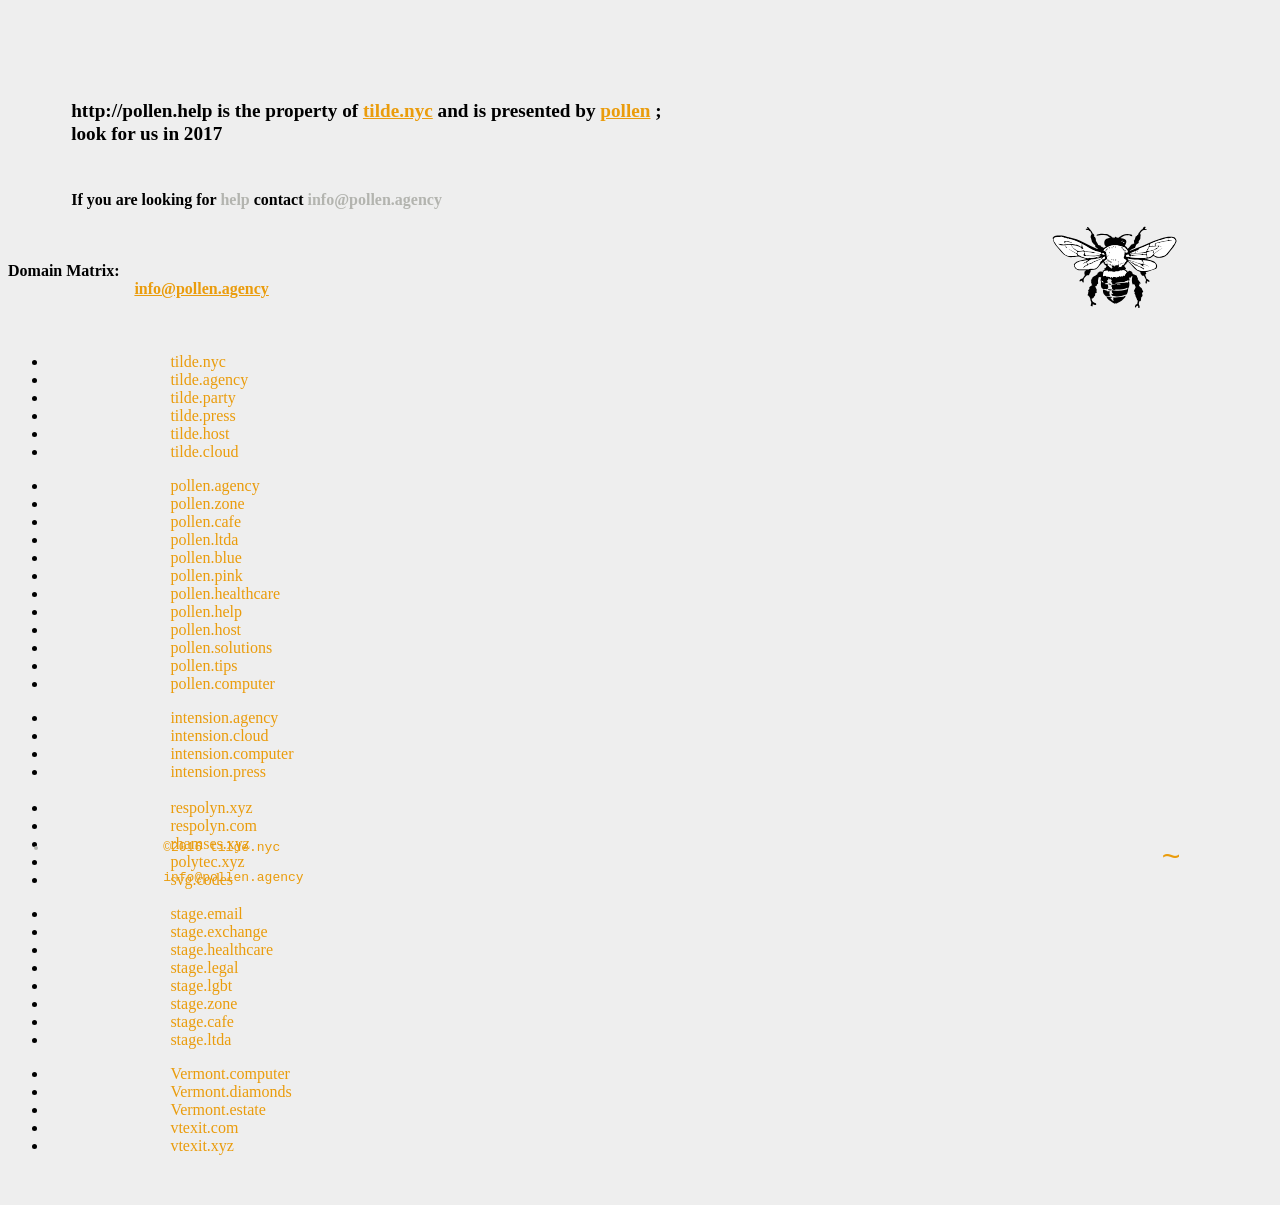
<file: pollen.help/index.html>
<!DOCTYPE html>
<html>
<head>
    <meta content="text/html; charset=utf-8" http-equiv="Content-Type">
    <title>pollen.help</title>
    <meta content="IE=edge" http-equiv="X-UA-Compatible">
    <meta content="width=device-width, initial-scale=1, user-scalable=no" name="viewport">
    <meta content="This is a nonprofit. Look for our 2017 pilot; will be creating a production model around public sector issues, aid, other human rights-supporting groups, the enviroment, grass-roots and accountable ecosystem management and politics that protects people from enslavement, fortifies human rights and advocated for and promotes good." name="title">
    <meta content="This is a nonprofit. Look for our 2017 pilot; will be creating a production model around public sector issues, aid, other human rights-supporting groups, the enviroment, grass-roots and accountable ecosystem management and politics that protects people from enslavement, fortifies human rights and advocated for and promotes good." name="description">
    <meta content="This is a nonprofit. Look for our 2017 pilot; will be creating a production model around public sector issues, aid, other human rights-supporting groups, the enviroment, grass-roots and accountable ecosystem management and politics that protects people from enslavement, fortifies human rights and advocated for and promotes good." name="keywords"><!-- Twitter card meta tags -->
    <meta content="summary" property="twitter:card">
    <meta content="http://pollen.help" name="twitter:url">
    <meta content="http://pollen.help" property="twitter:title">
    <meta content="This is a nonprofit. Look for our 2017 pilot; will be creating a production model around public sector issues, aid, other human rights-supporting groups, the enviroment, grass-roots and accountable ecosystem management and politics that protects people from enslavement, fortifies human rights and advocated for and promotes good." name="twitter:description">
    <meta content="http://pollen.agency/pollen.jpg" name="twitter:image"><!--  FB Open Graph meta tags -->
    <meta content="This is a nonprofit. Look for our 2017 pilot; will be creating a production model around public sector issues, aid, other human rights-supporting groups, the enviroment, grass-roots and accountable ecosystem management and politics that protects people from enslavement, fortifies human rights and advocated for and promotes good." property="og:title">
    <meta content="This is a nonprofit. Look for our 2017 pilot; will be creating a production model around public sector issues, aid, other human rights-supporting groups, the enviroment, grass-roots and accountable ecosystem management and politics that protects people from enslavement, fortifies human rights and advocated for and promotes good. ." property="og:description">
    <meta content="summary" property="og:type">
    <meta content="http://pollen.agency/pollen.jpg" property="og:image">
    <meta content="http://pollen.help" property="og:url">
    <meta content="http://pollen.help" property="og:site_name">
    <link href="http://pollen.computer/app/app.css" rel="stylesheet">
    <title>pollen ~ : Θ next selector : A nonprofit digital agency</title>
    <link href="http://pollen.help" rel="canonical">
    <link href="http://pollen.agency/favicon-16x16.png" rel="icon" sizes="16x16" type="image/png">
    <link href="http://pollen.agency/favicon-32x32.png" rel="icon" sizes="32x32" type="image/png">
    <link href="http://pollen.agency/favicon-57.png" rel="icon" sizes="57x57" type="image/png">
    <link href="http://pollen.agency/favicon-76.png" rel="icon" sizes="76x76" type="image/png">
    <link href="http://pollen.agency/favicon-120.png" rel="icon" sizes="120x120" type="image/png">
    <link href="http://pollen.agency/favicon-128.png" rel="icon" sizes="128x128" type="image/png">
    <link href="http://pollen.agency/favicon-144.png" rel="icon" sizes="144x144" type="image/png">
    <link href="http://pollen.agency/favicon-152.png" rel="icon" sizes="152x152" type="image/png">
    <link href="http://pollen.agency/favicon-180.png" rel="icon" sizes="180x180" type="image/png">
    <link href="http://pollen.agency/favicon-195.png" rel="icon" sizes="195x195" type="image/png">
    <link href="http://pollen.agency/favicon-196.png" rel="icon" sizes="196x196" type="image/png">
    <link href="http://pollen.agency/favicon-228.png" rel="icon" sizes="228x228" type="image/png">
</head>
<body>
    <div class="container ng-scope" ng-app="pollenApp">
        <header class="ng-scope">
            <style>
                     html {
                     background-color: #eeeeee !important;
                     }
                     header{
                     display: table-caption;
                     margin-top: 15px;
                     padding: 30px;
                     line-height: 30px;
                     font-size: 1.2em;
                     font-family: sans-serif;
                     letter-spacing: 1.2pt;

                     }
                     li a {text-decoration: none;}

                     li.active a {color: green; border-bottom: 1px dashed yellow;}

                     li.active a{border-left: 1px;
                     animation: blinker 1.3s linear infinite;
                     }


                     .tilde {
                     position: absolute;
                     bottom: 15px;
                     font-size: 13px;
                     font-family: Courier, sans-serif;
                     width: 90%;
                     text-align: left;
                     z-index: 100;
                     color: #B3B4AF;
                     }
                     .tilde span {

                     font-size: 32px;
                     float: right;
                     }
                     span.sans {font-family: serif;}
                     @keyframes blinker {  
                     50% { opacity: 0.0; }
                     }



                     header{
                     display: table-caption;
                     margin-top: 15px;
                     padding: 30px;
                     line-height: 30px;
                     font-size: 1.2em;
                     font-family: sans-serif;
                     letter-spacing: 1.2pt;

                     }
                     li a {text-decoration: none;}

                     li.active a {color: green; border-bottom: 1px dashed yellow;}

                     li.active a{border-left: 1px;
                     animation: blinker 1.3s linear infinite;
                     }


                     .tilde {
                     position: absolute;
                     bottom: 15px;
                     font-size: 13px;
                     font-family: Courier, sans-serif;
                     width: 90%;
                     text-align: left;
                     z-index: 100;
                     color: #B3B4AF;
                     }
                     .tilde span {

                     font-size: 32px;
                     float: right;
                     }
                     span.sans {font-family: serif;}
                     @keyframes blinker {  
                     50% { opacity: 0.0; }
                     }


                     /*svg {position: absolute}*/

                     .pollen-link {
                     width: 10%;
                     position: relative;
                     width: 10%;
                     position: absolute;
                     left: 72%;
                     }
                     h2 {
                     width: 66%;
                     position: relative;
                     left: 5%;
                     font-size: 1.2em;
                     line-height: 1.2em;
                     }
                     h2 a {
                     display: inline;
                     padding: 0;
                     }

                     h2.smaller {
                     margin-top: .7em;
                     font-size: 1em;
                     }
                     a.mail-info {
                     color:#B3B4AF;
                     text-decoration: none;
                     padding: 0;
                     display: inline;
                     }
                     @media (max-width: 860px) {
                         footer {display:none;}
                    
                     } 

            </style>
        </header>
        <h2>http://pollen.help is the property of <a href="http://tilde.nyc">tilde.nyc</a> and is presented by <a href="http://pollen.agency">pollen</a> ;<br>
        look for us in 2017</h2><br>
        <h2 class="smaller">If you are looking for <a class="mail-info" href="mailto:info@pollen.agency" target="_blank">help</a> contact <a class="mail-info" href="mailto:info@pollen.agency" target="_blank">info@pollen.agency</a></h2><a class="pollen-link" href="http://pollen.agency"><svg id="Layer_1" version="1.1" viewbox="0 0 827 555" x="0px" xmlns="http://www.w3.org/2000/svg" y="0px">
        <style type="text/css">
        .bee-line{fill:#FFFFFF;} 
        </style>
        <g>
            <path d="M572.7,551c-3.6-2.4-2.6-6.1-2.8-9.4c-0.4-6.6-3.7-8.6-9.2-4.9c-2.5,1.7-3.7,5.3-5.8,7.7c-1,1.1-3.2,2.6-3.8,2.3 c-1.3-0.8-3.1-3-2.8-4.2c1.3-4.6,3.1-9.1,5.1-13.5c1.2-2.7,3.2-4.4,6.7-4c1.2,0.1,3.4-1.8,3.8-3.2c1.1-4.2,1.3-8.5,2.2-12.8 c0.5-2.6,1.6-5,2.6-7.8c-0.5-0.3-1.2-1-1.8-0.9c-3.8,0.1-5.6-1.4-5-5.4c0.1-1.1-0.4-2.3-0.9-3.3c-2.7-5.9-5.5-11.8-8.2-17.7 c-0.4-0.9-1-2-0.8-2.8c1.5-5.1-1.6-8.7-4.2-12c-2.5-3.1-2.7-5.5-1-8.8c0.8-1.5,1-3.4,1.4-5c-7.4-3.3-7.6-3.4-4.3-10.8 c2.7-6.1,5.9-11.9,8.7-18c1-2.2,1.8-4.5-1-6.6c-1.2-0.9-1.4-3.2-2.1-4.9c-1.3-3.1-1.7-6.8-6.6-6.8c-1.2,0-2.5-2.6-4-4.3 c-1.1,0.7-2.5,1.5-4.8,2.8c-8-17.9-5.4-35.8-1.4-54.4c-3.5,0.7-5.8,1.1-7.4,1.4c-0.3,2.1,0.1,4.8-0.8,5.4c-3.6,2.4-6.6,9-12.5,1.6 c-0.2,0.4-0.5,0.9-0.7,1.3c0.2,2.2,0.3,4.3,0.6,6.5c0.2,1.5,0.8,2.9,1.2,4.3c2.4,8.4,0.9,10.1-7.7,8.5c-1.3,3.9-0.7,6.7,3.6,8.2 c1.1,0.4,2.6,1.7,2.8,2.8c1.5,10.8,1.4,21.6-1.9,32.1c-0.1,0.3-0.1,0.7-0.3,0.9c-6.1,6.6-4.3,15.1-5.7,22.8 c-1.1,6-3.2,11.9-5.6,17.4c-2.2,5-6,8.8-12.2,8.7c-1.6,0-3.4,0.4-4.8,1.1c-13.2,6.8-28,6.5-42.1,9.2c-5.8,1.1-12.1-0.6-18.2-1.4 c-5.9-0.7-11.7-1.9-19-3.1c-1.1-1.1,0.3-6.1-4.6-6.6c-0.3,0-0.3-3.5-0.4-5.1c3.9-2.1,9.3,3.8,10.9-3.4c-0.1-0.2-0.2-0.7-0.4-0.8 c-8.3-2-6.7-9.7-8.5-15.3c-0.9-2.7,0.3-4.8,4.1-4.2c8,1.3,16,3,24,3.4c20.4,1.1,40.6,0.1,60.2-6.8c2.9-1,6.1-1.1,9-1.6 c1.7-2,3.5-4,5.8-6.6c-0.6-0.9-1.7-2.6-2.9-4.5c-22.4,12.3-46.5,12-70.5,11.9c-2.7,0-5.6,0.4-8.2,1.3c-4,1.4-7.8,3.3-11.4-0.8 c-0.1-0.1-0.3-0.2-0.4-0.2c-3.7-1.2-8.4-0.9-7.8-7.3c0.4-3.9-0.8-7.9-1.3-12.6c-0.8-0.1-2.8-0.4-5.8-0.9c2.6-3.6,4.8-6.7,7.3-10.2 c7.4,0,15.3,0,23.2,0c0-0.5,0.1-1,0.1-1.6c-2-0.2-4-0.5-6.1-0.7c-4-0.4-8-0.6-11.9-1.2c-6.7-1.2-7.1-2.4-3.3-7.9 c-1.7-1.5-3.7-2.8-5-4.6c-1.9-2.5-4.6-5-0.4-8.4c1.4-1.1,0.8-4.6,1.2-6.9c-6.3-2.7-6.3-2.7-6.4-7.2c0.7-0.2,1.4-0.3,2.2-0.5 c0.6-0.2,1.1-0.4,1.9-0.6c-0.3-0.8-0.6-1.6-0.7-1.5c-1.4,0.5-3.1,0.7-4.1,1.6c-6.6,6.3-7.9,6-10.3-2.5c-4.6,2.3-4.9,3-5.7,11.3 c-1.2,0.2-2.4,0.3-3.7,0.5c-1.3,0.2-2.5,0.3-4,0.5c1.6,3.8,3,7.2,4.5,10.7c-0.4,0.3-0.8,0.6-1.3,0.9c1.3,0.5,2.6,1.1,4,1.6 c-0.4,0.5-0.6,1-1,1.2c-4.9,1.7-9.9,3.3-14.8,5.1c-1.9,0.7-3.7,1.8-5.6,2.7c0.1,0.8,0.2,1.6,0.3,2.4c4.3,0.6,8.5,1.1,12.8,1.9 c2.4,0.4,6.3,0.7,6.7,1.9c1.5,4.2,1.6,8.9,2.6,15c2.7,2.5,2.6,3-3.4,5.7c0.9,1.2,1.7,2.2,2.5,3.4c-0.3,0.6-0.4,1.2-0.8,1.4 c-4.6,3-9.5,4-15.1,3.1c-4.7-0.8-9.7,0.3-14.3-0.7c-3.4-0.7-7.2-2.7-9.5-5.3c-5.9-6.7-6.5-15.5-7-24c-0.3-5.3,0.7-10.7,1.1-16 c0-0.3,0-0.7-0.1-1c-5.4-9.7-1.5-19.1,0.7-28.6c0.1-0.5,0-1,0-0.8c-3.8-0.8-7.3-1.9-10.8-2.1c-1.6-0.1-4,1.4-4.7,2.8 c-1.4,2.9-1.9,6.3-2.6,9.5c-0.9,3.9-1.6,7.7-2.4,11.6c-0.2,0.9-0.1,1.8,0,2.8c0.3,4.4,0.9,8.8,1,13.3c0.1,3.1-0.3,6-4.7,6.2 c-0.8,0-2.1,2.2-2.1,3.3c0.1,3.3,0.3,6.1-3.8,7.3c-1,0.3-1.6,2.4-2.6,4.1c-1.9-1-3.8-1.9-5.6-2.8c-0.4,0.2-0.7,0.3-1.1,0.5 c2.9,6.6,5.6,13.1,8.6,19.6c1.6,3.5,4.7,6.7,0.8,10.7c-0.7,0.7,0.2,2.8,0.4,4.3c0.3,3.4,0.6,6.8,0.9,10.2 c-9.4,0.9-9.4,0.9-9.9,10.1c-0.3,4.5,0.8,9.7-5.6,11.3c-0.7,0.2-1,2.6-1.3,4c-0.9,4.1-2,7.8-7.8,5.8c-0.5,1.9-0.8,3.4-1.2,5 c-1.9,0.2-3.7,0.3-6.3,0.5c-0.3,5.7,0.6,10.6,3.8,16c4.6,7.9,11.6,10.3,19.2,12.7c0.3,0.1,0.6,0.2,0.9,0.4c3.3,1.8,6.5,4.8,4.8,8.2 c-1.2,2.3-5.6,3.8-8.6,4.1c-2.7,0.2-5.6-1.7-8.4-2.8c-1.4-0.5-2.7-1.3-5-2.4c-0.3,3.4-0.8,6.2-0.8,9.1c-0.1,4.9-1.2,5.8-5.9,4.1 c-2-0.7-4-1.4-7.4-2.6c1.4-5.9,2.9-12.1,4.1-18.4c0.4-2.2,0.4-5-0.6-6.8c-3.6-6.6-5.7-13.5-5.1-21c0-0.2,0.1-0.4,0-0.5 c-3.2-4.4-3.6-10.3-7.8-14.1c-2.7-2.4-3.9-6.9-8.8-6.6c-0.2,0-1.1-2.7-0.8-3.9c0.6-2.4,2.2-4.5,2.8-6.9c0.7-2.9,0.9-6,1.2-9 c0.1-1.1-0.3-2.6,0.3-3.3c2.5-3,3-5.4-0.9-7.7c-0.4-0.3,0-3,0.7-4c1.1-1.6,2.9-2.7,4.4-4c1.5-1.2,3.2-2.4,4.8-3.6 c-4.6-3.7-5.2-6.1-1.6-10.6c2.4-3,5.8-5.4,8.9-7.8c3.1-2.4,6.5-4.4,10.6-7.1c-2.4-1.5-4.7-2.1-5.3-3.5c-0.6-1.5,0.4-3.7,0.8-5.6 c-5.4-3.1-5.8-5.2-2-11.6c-5.9-4.2-5.9-4.6-1.1-9.8c0.5-0.6,1.4-1.5,1.2-2c-2.1-6,2.7-7.7,6.4-10.3c-0.5-0.3-1-0.5-1.6-0.8 c0.8-2.2,0.8-5.4,2.4-6.4c6.3-4.2,13.1-7.7,19.6-11.5c3.8-2.2,7.6-4.5,11.1-7c0.7-0.5,0.6-2.4,0.7-3.7c0.5-5.4,3.6-8.9,8.8-10.2 c1.1-0.3,2.9-0.5,3-1.1c1-3.6,3.8-2.3,6.2-2.9c4.5-1.2,7.8,0.3,11.5,2.1c1.1,0.6,2.8,0.1,4.3,0.1c-1.3-6.6,0.3-8.7,7.4-10.2 c5.4-1.2,5.9-2,4.1-7.2c-1.9-5.4-1.7-5.9,3.7-5.9c3.2,0,4.2-1.7,5.2-4.3c1.1-3,2.7-5.8,4.4-9.6c-1.9-3.7-5.2-7.6-10.3-9.5 c-5.1-1.9-5.1-1.9-3.2-6.7c-6.4-0.9-6.4-0.9-4.2-8.4c-3.9,1-7.6,0.9-9.7,2.8c-6.5,5.9-12.6,12.3-18.4,18.8 c-5.6,6.2-10.5,12.9-16.1,19.1c-1.6,1.8-4.4,3.1-6.8,3.5c-9.3,1.8-18.7,3.2-28,4.8c-1.8,0.3-3.6,0.7-6,1.2c3.1,10.7-5.2,18-7.9,27 c-0.8,2.7-3.8,4.9-6.3,6.8c-1,0.8-3.6,0.8-4.7,0c-2.6-1.9-4.4-1.4-6.5,0.7c-3.3,3.3-6.6,6.5-10,9.8c-7.3,7-11.2,15.1-9.4,25.5 c0.4,2.3,0.3,4.7-0.2,6.9c-0.4,1.6-2,3-3,4.4c-1.7-1.3-3.5-2.5-5.2-3.9c-0.4-0.3-0.3-1.3-0.4-1.9c-0.4-5.9-2.8-7.3-8.5-4.9 c-1.5,0.6-2.9,1.8-4.4,2.3c-1.4,0.4-3.9,0.8-4.3,0.1c-0.9-1.4-1.5-3.7-0.9-5.2c2.6-6.4,7.4-10.7,14.4-11.7c3.8-0.5,6.3-2.1,8.3-5.3 c2.9-4.6,6.4-9,9.4-13.6c1.5-2.3,2.5-5,2.2-7.1c-1.4-2.1-4.2-4.4-3.9-6.1c0.4-2.3,3.3-4,5.7-6.6c-3.1-0.5-5.4-0.8-8-1.2 c0.9-8,10.3-7.9,13.1-15.4c-6.1,0-11.3,0-16.6,0c-9.5,0-19,0.5-28.5,0.1c-18.2-0.8-33.5-18.3-32.3-36.5c0.1-1.8,1.2-3.8,2.4-5.3 c8.6-11.1,20.8-16.5,33.9-19.8c13.7-3.5,27.6-6.1,41.4-9.1c1.6-0.3,3.2-0.8,5.7-1.4c-6.2-1.8-11.5-3.2-16.7-4.9 c-9-2.9-17.9-5.7-26.8-8.9c-8.8-3.2-17.7-2.5-26.7-1.6c-7.1,0.7-14.2,1.7-21.3,2.7c-23.5,3.2-43.2-5.9-60.5-20.4 c-7.9-6.5-14.2-14.9-21-22.7c-10-11.6-20-23.2-29.5-35.2c-9.1-11.5-15.4-24.5-17-39.4c-0.1-0.8-0.6-1.6-0.9-2.3c0-1.7,0-3.3,0-5 c7.9-11.6,19.2-15.6,32.8-14.7c5.1,0.4,10.3-0.1,15.5,0.1c12.8,0.5,25.8,0.6,37.7,6.2c6.3,3,12.6,4.8,19.3,6 c33.5,6.2,64.7,19,95.1,33.8c28,13.6,56.1,27,84.1,40.4c1.7,0.8,3.6,1,5.5,1.5c0.4-0.6,0.7-1.2,1.1-1.8c-3.6-2.6-6.9-5.7-10.8-7.8 c-3.7-2.1-5.9-4.1-5.5-8.8c0.4-5.1-1.2-9.3-7-11.1c-2.4-0.8-6.3-1.6-4.9-6c0.1-0.3-1-0.9-1.3-1.5c-2.5-4.7-9-6.5-9-13.4 c0-4.2-2.6-8.3-3.6-12.6c-1-4.9-1-10-4.8-13.9c-0.2-0.2,0.2-0.9,0.3-1.4c1.1-4.5,2.3-9,3.4-13.5c0.1-0.5,0.4-0.9,0.6-1.2 c1.4-0.2,2.7-0.3,3.1-0.4c-1-3-1.6-5.8-2.7-8.3c-2.9-6.2-2-15.5-12.5-15.8c-0.8,0-1.7-1.1-2.2-1.9c-2.2-3.7-5.6-4.3-9.5-4.3 c-2.8,0-5.8,0-8.3-1c-1.5-0.6-2.4-3.1-3.5-4.7c1.5-0.6,3-1.5,4.6-1.6c2.6-0.3,5.2-0.1,7.8-0.1c0.1-0.5,0.3-1,0.4-1.6 c-1.1-1.4-2.6-2.7-3.1-4.3c-0.6-1.9-0.2-4-0.3-6c2.5,0.4,6.1-0.1,7.4,1.4c5.8,6.6,10.8,13.8,16.4,20.6c4.5,5.4,9.2,10.6,10.6,17.8 c0.2,0.7,1,1.5,1.7,1.9c5.2,3.2,10.9,6,9.8,13.7c-0.3,2.5-0.2,5-0.2,7.5c0,0.5,0.2,0.9,0.4,1.6c1.2-0.6,2.3-1.1,3.7-1.7 c2.5,5.8,6.2,10.7,6.4,17.4c0.2,5.4,0,10.9,3.9,16c4.8,6.3,8,14,11.9,21c0.3-0.4,0.7-0.9,1-1.3c2.7,0.8,5.4,1.6,8.2,2.5 c-0.1,0.3-0.2,0.7-0.3,1c1.3-0.5,2.6-1.1,3.9-1.6c0.5,0.6,0.9,1,1.1,1.4c2.5,3.8,3,9.9,10,8.5c0.5-0.1,1.6,0.8,1.9,1.5 c1.8,4.5,7.2,3,9.9,5.9c0.3,0.3,1.4,0.1,1.9-0.2c3.4-2.6,6.8-5.4,10.7-8.5c0.6,0.2,2.1,0.5,3.6,0.9c-0.6-1.6-1.4-2.7-2.5-3.1 c-6.8-2.5-8.6-8.2-9.7-14.5c-3.9-21.8,4-33.6,25.2-37.4c4.5-0.8,9-1.1,14.4-1.7c-4.5-2.9-8.7-4.8-11.8-7.8 c-4.9-4.7-10.2-8.4-16.8-9.1c-10.9-1.2-22-2.2-33-2c-6.5,0.1-13.2,1.8-19.4,3.9c-4.4,1.5-7.4,0.4-11.2-2.1 c8.9-6.4,18.9-7.8,28.6-9.3c13-2,26.1,0.5,39.1,2.1c7.1,0.9,11.8,5.8,17.8,8.4c7.5,3.1,15.2,6.1,18.5,15.1c6-6.1,6.9,0,9.5,4 c2.4-2.5,5.5-4.3,6.5-6.9c1.4-3.8,3.4-4.4,7-3.3c0.4,1.2,0.8,2.6,1.2,3.6c3.5,1,6.8,1.6,9.9,2.7c3,1.1,4.9,0.2,7.5-1.7 c8.1-6.1,16-13.3,25.2-16.8c18-6.7,36.9-6.2,55.6-1.9c4.7,1.1,7,5.7,5.6,10.5c-6.5-0.9-13.1-1.7-18.7-5.8c-1.1-0.8-2.8-1.6-4-1.3 c-10.9,1.8-22.7-1.5-32.8,5.1c-3.5,2.3-6.9,4.9-10.3,7.3c-3,2.1-6.2,4-9.3,6c2.3,1.3,4.3,1.2,6.1,1.6c6.3,1.5,12.8,2.5,18.7,5 c9.2,3.9,14.2,11.6,12.3,21.6c-1.2,6.5-4.4,12.8-7.4,18.8c-1.8,3.7-0.5,5,2.3,6.6c6.2,3.5,11.2,8,13.2,16.4 c2.9-2.1,6.2-3.5,8.2-6.1c4-5.3,6.4-11.5,11.9-16c2.8-2.3,4.1-6.2,8.8-5.7c0.9,0.1,2.6-0.8,2.9-1.7c1.2-3.2,3.6-2.7,6.1-2.7 c1.6,0,3.2-0.3,5.1-0.5c-0.7-7.6-1.4-14.9-2.1-22.2c2-0.6,3.6-1,3.7-1.1c3.1-9.1,5.9-17.2,8.8-25.7c4.5,1.9,6.3-1,7.7-4.1 c2.4-5.5,10.6-7.4,9.5-15.2c0-0.2,0.8-0.4,1.1-0.7c2-2.2,4.5-4.1,5.9-6.7c4.3-7.9,8.8-15.3,18-18.5c1.1-0.4,2.1-2,2.5-3.3 c1.8-5.4,4.8-9.7,9.9-12.5c2,0,4,0,6,0c1.8,1.1,4.2,2,2.7,4.8c-0.6,1.1-2,1.8-2.6,2.9c-1.1,1.8-1.8,3.8-2.7,5.7 c2,0.7,3.9,1.6,5.9,2.1c1.6,0.4,3.3,0,4.8,0.6c0.8,0.3,1.4,1.8,1.4,2.8c0,0.7-1,2-1.7,2.1c-3.7,0.4-7.5,0.4-11.2,0.8 c-3.3,0.3-7.3,0-9.9,1.6c-5.3,3.4-10.2,7.5-14.6,12c-2.4,2.5-3.7,6.2-5.1,9.5c-0.4,1,0.4,3.6,1,3.8c3.9,0.8,2.8,3.7,2.6,5.9 c-0.5,5.1-2.5,10.4-1.7,15.3c1.2,7.6-2,12.7-6.5,17.8c-1.5,1.7-2.9,3.7-4,5.7c-0.6,1.1-1.2,2.9-0.7,3.6c2.7,4.3-0.1,7.1-2.7,9.5 c-2.9,2.7-6.5,4.7-9.4,7.4c-2.2,2.1-4.3,4.6-5.6,7.3c-2.5,5.2-4.4,10.8-6.4,15.8c-6.7-0.2-33.8,15.6-35.3,20.2 c1.9-0.6,3.7-1,5.3-1.6c13.2-5.4,26.4-10.9,39.7-16.3c22.3-9.1,45.4-16.7,66.8-27.6c29.5-15,60.4-26.1,91.8-36 c22.5-7.1,45.5-11.8,69.2-10.5c12.5,0.7,24.3,3.5,28.7,17.7c0.6,2,1.4,4,2.2,6.1c0,2,0,4,0,6c-4.6,9.2-8.7,18.7-13.8,27.6 c-3.6,6.3-8.5,11.8-13,17.5c-8.4,10.7-17.4,21.1-25.4,32.1c-9,12.5-20.8,20.5-35.4,24.5c-20.7,5.7-40.9,6.9-58.8-8.2 c-0.5-0.5-2.3-0.1-3.1,0.4c-5.5,3.6-10.9,7.4-16.4,11.1c-1.3,0.9-2.8,1.7-4.4,1.9c-10.9,2-21.8,3.8-33.8,5.8 c1.5,0.8,2.4,1.6,3.4,1.7c1.7,0.2,3.6-0.5,5.3-0.1c4.7,1.1,9.3,2.6,13.9,3.8c9.8,2.6,19.9,4.4,29.3,8.1 c11.1,4.4,19.8,12.4,24.9,23.4c5.3,11.5,1,25.5-9.1,29.1c-16.7,6-33.7,11.3-50.6,16.7c-4,1.3-8.3,1.7-12.6,2.6 c6.6,10,6.4,11-2.6,16.6c3.1,8.7,6.1,17.5,9.4,26.2c0.4,1,2.1,1.8,3.4,2.2c7.8,2.5,12.5,8.3,16.6,14.9c-1.8,1.6-3.1,2.7-4.4,3.9 c-4.3-2-8.3-3.9-13.7-6.5c0,4.5,0.2,8.2-0.1,11.8c-0.1,1.5-1.1,4.1-2,4.2c-2.3,0.4-4.8-0.2-7.1-0.6c-0.1,0-0.1-1.5,0.1-2.3 c0.2-0.6,1.1-1.4,1.1-1.5c-3.9-3.8,0.5-7,0.8-10.5c0.3-3.2,2.1-7,1-9.5c-4-8.6-8.9-16.7-13.4-24.7c-6.1-0.6-12.6,0.6-15.3-6.9 c-0.2-0.6-1-0.9-1.4-1.4c-1.4-1.8-3.4-3.4-4.1-5.4c-1.1-2.9-1.1-6.2-2-9.2c-0.4-1.4-1.6-3.3-2.8-3.7c-16.8-5.8-30.4-16.4-42.4-29.1 c-9.5-10-18.9-20.2-28.6-30c-5.7-5.7-5.9-7.7-12,0.2c-0.7,0.9-1.9,1.4-2.6,2.3c-0.8,1.1-2.1,2.7-1.9,3.8c0.8,4.5-0.9,5.5-5.5,3.9 c2.1,6.1-2.7,4.6-4.2,5.1c-1.8,3.3-3.1,5.8-4.1,7.6c2.4,3.2,4.6,6.3,6.9,9.4c0.3,0.4,0.8,0.7,1.1,1.1c1.6,2.2,3.1,4.4,4.6,6.5 c-2.2,0.8-4.4,1.5-7.8,2.7c5.5,4.2,10.7,8.1,15.7,11.9c0,2.5,0,4.7,0,6.4c3.6-2.1,7.2-3.3,9.5-5.8c5.5-6.1,9.5,2,14.4,1 c0.6-0.1,1.5,0.6,2.2,0.9c0.1,0.1,0.2,0.3,0.2,0.4c-0.4,3.8,2.9,4.6,5,6.5c1,0.8,2,2.5,1.8,3.6c-0.7,4.9,2.2,7,6,8.4 c5.3,2,10.7,3.8,15.9,6c4.8,2,8,5.3,7.4,11.1c-0.1,1.3,0.9,3.1,1.9,4.1c2.3,2.2,6.2,3.7,2.2,7.8c-0.3,0.3,0.2,1.5,0.6,2.2 c5.1,7.4,10.3,14.8,15.5,22.1c1.2,1.7,2.7,3.1,4.9,5.7c-4.2,0.4-7,0.7-9.9,1c0.6,2.2,1,4.1,1.5,6.2c-1.8,0.7-3.2,1.3-4.6,1.9 c0.2,6.8,0.5,6.5,4.8,10.1c4.7,3.9,9,8.4,13.3,12.7c0.4,0.4,0.3,1.2,0.6,1.8c1.5,3.3,2.9,6.5,4.5,9.7c1.6,3.1,3.3,6.2,5.2,9.7 c-3,0.8-4.8,1.3-6.4,1.7c0.9,2.3,2.5,4.5,2.1,6.2c-0.2,1.1-3.3,1.6-4.7,2.1c1.4,5.3,4.4,10.9,3.5,15.8c-0.8,4.4-5.7,8.1-8.2,11.3 c-0.7,6.6-1.1,12.8-2.2,18.9c-1.2,6.4-1.5,6.4-8.2,4.8c-3.9,8.1-7.4,16.2-2.9,25.5c3.2,6.6,4.5,13.3,1.2,20.3 C575.3,551,574,551,572.7,551z M393.7,274.1c1.6,0.3,3.2,0.7,5.3,1.1c0.5-3.1,0.9-6.2,1.3-9.3c0.5-0.1,1-0.1,1.5-0.2 c1.1,3.2,2.3,6.4,3.6,10.1c2.9-1.2,5.4-2.2,8-3.2c0-2,0-3.7,0-5.4c0.5-0.1,1-0.2,1.6-0.3c0.5,1.9,1.9,4.8,1.3,5.4 c-4.4,3.7,0.2,5.7,0.7,8.6c3.8-1.9,0.1-12.2,8.8-7c3.7-4.5,4.2-4.3,7.8,0.1c2.9-7.1,9.1-2.4,11.3-1.3c7.2,3.5-1.1,8.2-1.2,14.2 c3.3-2,5.5-4.1,7.8-4.3c2.4-0.2,5,1.3,7.7,2.2c0-1.6,0-3.3,0-5.1c2.3,0,4.4,0,7.1,0c-2.8-6.4-0.3-8.3,5.5-7.7 c0.9,0.1,2.8-1.1,2.8-1.6c-0.2-3.3,2-4.2,4.3-5.3c0.7-0.4,0.9-1.7,1.4-2.8c-6.8-0.9-8.3-3.1-6.2-10.6c1.8,3.4,3.1,5.9,4.5,8.5 c2.3-0.8,4.3-1.5,6.8-2.4c-1.2-2.1-2.3-3.7-2.9-5.5c-0.3-0.8,0.4-2,0.6-3c0.9,0.4,2,0.6,2.7,1.2c1,1,1.8,2.3,2.9,3.9 c0.8-2.6,0.9-4.7,1.9-5.9c4.3-5,4-8.3-1.6-11.6c-3.1-1.8-6.5-3.3-9.7-5.1c-3-1.7-5.5-11.2-2.9-13.1c5.9-4.4,1.5-10.6,3.4-15.8 c1.6-4.6,0.9-10.1,1.3-15.7c7.6,2.9,14.3,4.5,20.1,1.3c0.4-3.5,0.7-6.3,1.1-9.8c-3.2-0.8-7.3-2.6-6.4-8.3c-1.8-0.3-3.3-0.6-4.6-0.8 c-0.3-1.7-0.5-3.2-0.7-4.5c-5.1-0.8-5.1-0.8-4.9-5.7c-7.6-2.4-15-5.4-22.6-7.8c-13.1-4.2-26-8.3-39.7-8.2 c-15.8,0.1-31.7,0.2-45.8,9.9c-3.4,2.3-8.7,1.1-11,6.7c-0.6,1.4-5.7,3.3-8.6,4.3c-7.4,2.4-7.9,9.5-11.9,13.2 c4.8,2.4,9,4.2,12.9,6.7c4.4,2.8,5.1,7.4,5.1,12.2c0,1.6,0.9,3.2,1.3,4.8c1.3,4.4,4.3,8.9-1.6,13.3c8.9,1.5,9.7-7.9,15.6-9.3 c-0.5,5.6-2.7,9.1-7.5,10.8c-4.1,1.5-5,3.8-3.4,7.6c2.7,6.6,1.9,9.3-4,13.5c-3.5,2.5-7.3,4.7-10.7,7.4c-1.8,1.4-2.9,3.7-4.4,5.5 c0.3,0.2,0.7,0.5,1,0.7c1.7-0.6,3.4-1.3,6.3-2.3c-1.1,2.9-1.7,4.5-2.4,6.5c1.7-0.1,2.9-0.2,4-0.3c0.3,3.2,0.7,6.3,1.1,9.9 c2.9-1,5.5-1.8,8.1-2.7c-0.1-4,0.3-7.4,4.6-8.5c3.2,5.3-5.7,8.3-2.3,13.7c2-2.7,3.8-5,5.5-7.4c0.8,0.5,1.6,1,2.4,1.5 c-1.8,3.5-3.6,6.9-5.4,10.5c5.8,5.6,11.9,11.4,18.1,17.2c0.6-0.4,1.1-1,1.7-1.2c1.6-0.5,3.2-0.8,4.7-1.2c0,1.7,0.3,3.4,0,5 c-0.3,1.5-1.3,2.8-1.9,4.2c0.3,0.1,0.5,0.3,0.8,0.4c2.7-3.2,5.5-6.4,7.4-8.7c-3.2-4.7-6.1-9-9-13.2 C393.8,274,393.7,274.1,393.7,274.1z M221.8,181c11.6-0.6,21.9,4.4,33.7,3.5c10.7-0.9,21.9,2.7,32.7,5.2c9.8,2.3,19.3,5.9,29.1,8.5 c4.5,1.2,9.2,1.5,14.2,2.3c-1.3-9.4-1.3-9.4-9.3-11.7c-1.4-0.4-2.9-0.7-4.3-1.1c-9.8-2.5-20.1-3.9-29.3-7.8 c-12.3-5.2-24.3-11.6-35.4-19c-27.3-18.1-56.7-31.9-86.4-45c-14.9-6.6-31.3-9.6-47.1-14.3c-3.3-1-6.5-2.2-8.5,2.5 c-0.7-2.1-0.9-4.6-1.6-4.7c-6-1.2-11.7-5.7-17.2-2.7c-2.2-1.6-3.6-3.3-5.5-3.9c-5-1.6-10.1-2.7-15.2-4c-0.5-0.1-1.1,0.2-1.7,0.4 c-1.8,0.5-3.6,1.3-5.4,1.4c-9.4,0.7-19,0.4-28.2,2.2c-11.5,2.3-15.3,11.2-10.8,22.1c0.8,2,1.8,4,3.1,5.7 c8.5,11.3,14.7,24,24.5,34.4c12.2,12.9,23.3,27,35.7,39.7c9.5,9.8,21.3,17.1,35.3,17.9c11.7,0.7,23.6-0.6,35.3-1.2 c5.7-0.3,11.3-1.3,17.1-2c-3-6.5-7.4-10.4-12.9-13.7c-13.3-7.8-26.4-16.1-39.6-24.1c-1.2-0.8-2.8-1-4.2-1.5c0.8-1,1.7-2,2.5-3 c16.4,9.4,32.9,18.8,49.3,28.2c5.1-11.8,3.9-13.3-5.2-17.9c-2.7-1.3-5-3.2-7.5-5c-8.7-6.4-16-14.1-21.3-23.5 c-1-1.8-2.8-4.6,1.1-4.6c1.9,0,5.4,2.6,5.5,4.1c0.4,8.8,7,12.5,12.8,16.8c6,4.4,12.3,8.6,18.9,12.1c3.6,1.9,8.1,3.4,12.1,3.2 c7.5-0.4,14.9-2.1,22.3-3.3c1-0.2,1.9-0.6,2.8-0.9c2.5-0.6,5.1-1.1,7.9-1.7C221.5,177.3,221.6,178.8,221.8,181z M722,155.4 c-0.3,0.3-0.7,0.5-1,0.8c-3.4-1.6-6.7-3.7-10.3-4.8c-2.8-0.8-6.2-2.1-8.1,2.1c-8.4,18-27.3,19.9-42.5,27.2c-3,1.4-7,0.4-10.3,1.3 c-7.9,2.3-15.7,5-23.3,8.1c-1.4,0.6-3,4-2.6,5.5c2.8,8.8,6.7,17.3,4.8,26.4c10.4,0.8,18.5-2.8,25.8-9.4 c6.5-5.9,13.5-11.3,20.2-17.1c13.6-11.6,27.4-22.8,44.1-29.8c2-0.8,4.2-1.4,6.2-2c0.3,0.5,0.6,0.9,1,1.4c-1,1.2-2,3.2-3.1,3.4 c-8.4,1-14.2,6.9-21,10.8c-7.9,4.5-15.3,10-22.1,16.1c-10,8.9-9,13,3.4,18.6c9.7,4.4,20,5.2,30.3,3c13-2.8,27.5-3.4,36.9-14.3 c14-16.2,27-33.3,40.1-50.3c1.7-2.2,1.8-5.7,2.7-8.7c0.8-0.2,3.3-0.1,4-1.2c3.8-5.8,8.1-11.6,10.6-18c4.6-11.8,2.5-15.2-6.1-22.6 c-6.6-5.6-14.7-6.8-23.1-5.6c-5.7,0.8-11.5,3.7-17,3.2c-8.9-1-17.1,1-25.3,3.3c-9.7,2.7-19.4,5.8-28.9,9.2 c-18.3,6.5-36.5,13.2-54.6,20c-5,1.9-9.4,11.3-8.5,17.4c5-0.4,10-0.9,14.1-1.2c1-2.3,1.6-3.5,2.2-4.8c1.3,1.9,2.7,3.8,4.7,6.6 c4.6-1.2,10-2.7,15.9-4.3c-1.5-1.8-2.3-3-3.3-4.1c-2.8-3.2-2.2-6.4,1-8.5c5.6-3.5,11.2-7.5,17.4-9.3c9.3-2.8,19.1-4,28.8-5.7 c12.4-2.1,24.8-4,37.1-6c0.5-2,0.9-3.5,1.8-6.7c3.1,7.2,7.7,3.7,11.7,3.7c3.8,0,7.7-0.2,11.4,0.2c1.8,0.2,3.3,1.7,5,2.7 c-2.8,0.8-5.1,0.1-7.3,0.4c-20.5,3.1-41,6.3-61.5,9.7c-2.5,0.4-4.8,2.3-7.2,3.5c0,0.6,0.1,1.1,0.1,1.7c-1.5-1-3-2.1-4.8-3.3 c-1.4,1.8-2.6,3.4-3.9,5c-8.9-2.2-17.7,0.4-23.2,6.9c-0.8,1-1.5,2.6-1.4,3.8c0.1,2.5,0.8,4.9,1.3,7.2c2-0.2,4.8-0.3,7.5-0.7 c3.4-0.4,6.7-1,10.1-1.6c0.6-0.1,1.3-0.2,1.8,0c5,2.2,10.1,4.2,14.9,6.7C720,152.1,720.8,154,722,155.4z M355.5,219 c-0.9-0.4-2.6-1.8-3.9-1.5c-5.5,1.4-10.4,4.1-12.1,10c-0.9,3.2-2.8,4.4-5.6,5.4c-12.9,4.9-25.9,9.6-38.4,15.2 c-6.6,3-15.1,3.4-18.9,11.3c-0.1,0.2-0.6,0.2-0.9,0.3c-9.8,3.1-19.6,6.2-29.8,9.5c-0.4,2.2-1,5.2-1.5,8.3c-0.4,0-0.9-0.1-1.3-0.1 c-0.6-1.1-1.2-2.3-2.3-4.4c-4.9,3.3-10.8,5.4-13.9,9.6c-4,5.3-9.9,6.2-14.5,9.8c0.2-1.5,0.5-2.8,1.2-3.7c3.3-4.1,6.7-8.2,10.1-12.2 c0.4-0.4,1.2-0.4,1.8-0.7c5.1-2.6,10.2-5.2,14.6-7.6c-2.2-5.2-3.9-9.5-6-14.4c-4,2.4-7.6,4.6-11.3,6.7c-3.7,2.2-7.5,4.4-11.3,6.5 c-0.6-0.7-1.2-1.5-1.8-2.2c1.7-1,3.6-1.9,5-3.2c2.7-2.5,7.6-3.8,5.5-9.2c0-0.1,1.3-0.7,2-1.1c0.4,1.5,0.7,2.6,1,4 c7.9-5,15.3-9.8,22.8-14.6c-1.9-0.8-3.4-0.9-4.8-0.7c-12.9,2.2-25.8,4.5-38.7,6.8c-13.3,2.4-25.4,7.6-36,16.1 c-6.2,5-7.9,11.5-4.5,18.2c5.2,10.4,14.1,17.1,25.5,17.6c19.4,0.9,38.9,0.3,58.4,0.2c1.3,0,2.7-0.3,3.9-0.7 c9.3-3.2,18.9-3.9,28.5-3.2c14.4,1,24.4-6.2,32.3-17.2c4.4-6.2,8.6-12.7,12.8-19c0.5-0.8,1-1.7,1.5-2.5c-0.2-0.2-0.4-0.3-0.6-0.5 c-1.6,1.2-3.2,2.4-4.8,3.5c2.3-7.1,7.5-11.7,13.1-15.7c2.5-1.8,4.6-3.4,4.4-7.1c-0.2-2.4,0.9-4.9,4.3-2.3c0.7,0.6,2.6,0.5,3.4,0 c3.7-2.1,7.2-4.5,10.8-6.9C355.5,225.2,355.5,222.7,355.5,219z M507.1,244.3c-0.2,0.6-0.4,1.1-0.6,1.7c6.1,5.8,12.3,11.6,18.4,17.5 c9.6,9.2,19.5,18.1,28.6,27.8c6.2,6.7,12.9,12.3,21.6,14.4c8.5,2.1,17.2,4,25.9,4.3c25.7,1,50.1-5.3,73.5-15.3 c2.9-1.3,5.7-4.1,7.4-6.9c5.7-9.7,1.4-24.2-8.5-29.5c-5.8-3.1-12.1-5.2-17.9-8.4c-17.5-9.5-37.1-5.4-56.6-9.5 c2.5,4.9,5.6,8.6,6.2,12.7c0.6,4.3-1.2,9-1.9,12.9c7.4,1.6,14.9,2.4,21.7,5.1c6.9,2.7,12.6,7.7,14.9,16.5 c-17.4-16.1-29.3-19.6-39-11.7c3.7,5.4,9.2,6.6,15.3,6.5c0.4,1.4,0.7,2.6,1.1,3.9c-9.5-1.2-21.7-6.5-28-13.3 c-4.6-4.9-10.3-7.9-16.1-10c-17-6.1-34.3-11.5-51.5-16.8C517,244.8,511.9,244.9,507.1,244.3z M374.4,309c-7.2,0.3-14.4,0.5-21.6,1 c-1.4,0.1-3.3,0.9-3.9,1.9c-1.5,2.6-2.3,5.6-3.5,8.7c2.4,1.7,0.5,3.8-0.4,6.3c-1,2.7-1.3,5.8-1.8,8.7c-0.1,0.7-0.3,1.5-0.3,2.3 c0,1.8,0,3.6,0,6.8c4.3-3.8,7.6-5.2,11.5-3c0.8,0.4,2.2-0.4,3.3-0.3c1.4,0.1,3.5,0.3,3.9,1.1c1.8,3.5,4.9,3.4,7.9,3.7 c3.6,0.4,7.3,0.4,10.9,1.2c3.9,0.8,9.1,0.2,8.5,7.1c4.6-1.6,8.3-9.4,12.8-1.3c4.9-1.2,7.6-10.4,13.4-3.8c3.2-0.3,5.9-1.3,8.1-0.6 c2,0.7,3.5,3.2,5,4.7c1.6-3.4,2.7-5.9,3.9-8.4c2.3,1.6,4.6,3.2,6.9,4.8c0.7-1.5,1.5-3.2,2.3-4.9c2,0.8,3.4,1.4,4.9,2 c1.4-6,2.7-6.3,7.2-2.6c1.7,1.4,3.9,2.1,5.8,3.1c0.7-1.7,1.5-3.4,2.6-5.8c1,0.4,2.3,0.9,3.6,1.6c1.5,0.8,3,1.7,3.8,2.1 c1.8-2.8,3.2-5.1,4.6-7.3c2.3,1.6,4.7,3.3,6.8,4.8c3.4-6,6.6-11.9,10.1-17.6c0.9-1.5,2.9-2.4,5-4c-2.1-5.2-5.2-11.4-11.7-13.4 c-5.6-1.7-13.4-3.4-17.5-0.8c-4.8,2.9-7-0.7-10.2,0.4c-2.4,1.1-4.8,1.7-7.2,2c-1.2,0.2-3.3-0.5-3.7,0.1c-3.9,5.9-8.7,2.8-12.8,1.6 c-2.1,1-4.2,2.9-5.4,2.5c-4.6-1.7-7.6,0.4-10.4,3.4c-1.5-1.1-2.8-2-4.3-3.2c-2.6,4.8-5.3,4.9-8.4,0.9c-0.4-0.6-1.4-0.9-2.1-1 c-2.4-0.3-4.9-0.7-7.3-0.6c-3.6,0.2-7.2,2.2-10.5-1c-0.1-0.1-1.1,0.5-1.7,0.9C376.6,316.5,375.3,315.9,374.4,309z M572.2,171.4 c-8.8,5-16.9,10.2-26.3,13.2c-10.1,3.2-19.6,8.5-29.3,13c0.2,0.6,0.5,1.2,0.7,1.8c4-1.3,8.1-2.6,12.1-3.9c2.8,0.9,5.9,1.5,8.9,1.2 c9.6-1,19.1-2.3,28.7-3.5c16-2,31.9-4.1,47.9-6.2c3.5-0.5,6-2,7.6-5.5c3.8-7.9,8.2-15.6,11.8-23.6c2.6-5.6,4.4-11.6,7-18.5 c-2.4,0.9-3.7,1.2-4.8,1.7c-19.1,8.2-38.1,16.4-57.2,24.4c-3.2,1.3-3.8,3.2-3.6,6.1c0.1,0.7-0.3,1.4-0.5,2.7 C573.8,173.1,573,172.3,572.2,171.4z M230.6,213.1c-4.1-0.2-7.1-0.3-10-0.6c-1.1-0.1-2.8-0.6-3.2-1.4c-1.4-2.6-2.3-5.5-3.4-8.5 c2.5-0.4,3.9-0.6,6.1-1c-0.4-4.9-0.6-9.7-1.4-14.3c-0.2-1.2-2.4-3-3.6-3c-11.6,0.9-23.1,2.1-34.6,3.5c-1.1,0.1-2.8,2-2.8,3.1 c-0.1,10.2,3.5,18.2,14.9,19.3c1.1,0.1,2.1,1.3,3.1,2c1.3,0.9,2.4,2.3,3.9,2.8c9.4,3.1,18.9,6.2,28.5,8.8 c6.1,1.6,12.4,2.3,18.6,3.3c1,0.2,2.2-0.3,3.2-0.7c1.1-0.3,2.3-1.3,3.4-1.2c16.5,1.1,32.4-2,48.2-6.1c8.1-2.1,16.3-4.1,24.4-6.1 c0-0.5-0.1-0.9-0.1-1.4c-2.9,0-5.9-0.3-8.8,0.1c-9.2,1.3-18.3,3.4-27.5,4.1c-17.2,1.4-34.1-2-51-4.5 C235.2,210.7,231.9,210,230.6,213.1z M323.8,205.7c0.1-0.7,0.1-1.4,0.2-2.1c-9.2-3.1-18.4-6.5-27.7-9.1c-3.3-0.9-7.2,0.8-10.7,0.3 c-15.9-2.4-31.7-5.2-47.6-7.7c-4.6-0.7-9.4-0.7-14.3-1.1c0.1,4.8-2.1,9.6,4.2,10.9c-0.1,0.9,0,1.4-0.3,1.8 c-2.8,4.7-2.6,5.1,2.8,6.8c0.9,0.3,1.9,0.5,2.9,0.7c23.4,3.9,46.9,5.1,70.6,2.8C310.6,208.2,317.2,206.8,323.8,205.7z M621.8,218.5 c1.3-2.5,3.3-4.8,2.8-6c-0.7-1.7-3.2-3.4-5.1-3.5c-9.6-0.8-19.2-1.8-28.8-1.5c-17.1,0.6-34.2,2.1-51.3,3.4c-2,0.2-3.9,1.3-5.9,2 c-3.1-0.8-6.5-1.6-9.7-1.1c-5.2,0.7-1.5,6.1-5.3,9c36.2,1.8,70.8,9.1,106.7,1.7C623.5,220.5,622.5,219.3,621.8,218.5z M595,241.8 c-4.6-1.1-8-2.4-11.4-2.7c-11.4-1-22.8-2.5-34.2-2.2c-12.7,0.3-24.8-2.1-37.1-4.4c-3.4-0.7-6.8-0.9-10.3-1.4 c-0.2,0.8-0.5,1.5-0.7,2.3c5.4,2.6,10.7,5.7,16.3,7.7c14.1,4.9,28.4,9.4,42.7,13.7c10.6,3.2,21.4,6,32.2,8.6c2,0.5,5.8,0.1,6.4-1.1 c1.7-3.1,4.4-6.6,0.1-10.7c-2.1-2-3.4-3.9-6.6-3.8c-0.9,0-1.8-1.1-3.1-1.9C591.3,244.6,592.5,243.7,595,241.8z M698.4,151.1 c-4.9,0-9.4-0.2-13.9,0c-12.6,0.7-25.2,1.8-37.9,2.3c-7.5,0.3-11.8,6.9-8.8,12.8c-3.7,5.3-7.1,10.4-10.6,15.4 c2.9-0.6,4.9-2.6,6.9-2.7c14.9-0.1,28.9-4.1,42.5-10c3.4-1.5,6.2-4.3,9.9-6.9C689.5,163.6,696.1,158.8,698.4,151.1z M333.9,225.7 c-0.3-0.4-0.5-0.7-0.8-1.1c-1.1,0.2-2.2,0.2-3.2,0.6c-18,6.7-36.8,9.1-55.8,10.4c-7.1,0.5-13.8,0.3-19.3,6.4 c-3.2,3.5-8.5,5-12.6,7.8c-2.9,2-3.4,5.1-2.2,8.5c1.2,3.3,3.3,4.9,6.8,4.6c2-0.1,4.2,0.2,5.9-0.5c9.5-3.9,18.9-8,28.3-12.1 c0.3-0.1,0.5-0.5,0.7-0.7c-0.2-1.3-0.4-2.6-0.4-2.8c2.9-0.3,5.4,0,7.5-0.8c14-5.6,27.9-11.4,41.8-17.3 C331.9,228.3,332.8,226.8,333.9,225.7z M520.2,205.3c0.2,0.6,0.4,1.1,0.6,1.7c3.5-0.3,6.9-0.7,10.4-0.8c16.8-0.7,33.6-1.2,50.4-2.1 c2.1-0.1,4.2-1.6,7.3-3c6.4,2.1,6.8,2,10.1-3.5c1.5,1.5,2.8,4.1,4.4,4.2c5.7,0.5,11.5,0.2,18,0.2c-1.2-3.6-2.3-6.8-3.3-9.7 c-3.3,0.7-5.7,1.3-8.1,1.6c-20.5,3.1-41.5,1.8-61.9,6.4c-5.8,1.3-12,0.7-17.9,1.6C526.7,202.5,523.5,204.1,520.2,205.3z M503.1,372 c-8.2,3.4-15.3,7.2-22.9,9.1c-8.5,2.2-17.4,2.8-26.1,3.7c-10.6,1.2-21.3,2-31.9,3c0,0.6,0,1.2,0.1,1.8c7.8,0,15.7,0.4,23.5-0.1 c19.3-1.3,37.9-8.8,57.3-5.6C503.1,379.6,503.1,375.5,503.1,372z M512.6,207.1c-3.6-0.4-6.7-0.6-9.8-1.2c-6.1-1.1-9,3.2-12,7 c-0.4,0.5,1,3.6,2,3.9c5.7,1.2,11.4,2.3,17.2,2.6c3.6,0.2,6.7-1.6,7.9-5.2c-0.3-0.6-0.5-1.2-0.8-1.7c-3.4,1-6.9,2.1-11.4,3.4 C508.4,212.5,510.3,210.1,512.6,207.1z M352.8,205.4c-1.7-3.4-3-5.8-4.3-8.4c-1.7-3.6-7.7-4.8-10-1.6c-1,1.4-0.8,5.6-0.2,5.9 C342.7,203,347.3,203.9,352.8,205.4z M333.8,371.7c0.5,9,3.5,11.6,12.9,11.9C342.4,379.7,338.4,376,333.8,371.7z M432.7,397 c0.1,0.7,0.2,1.4,0.3,2.1c7.3-1,14.5-2,21.8-3c-0.1-0.5-0.1-1-0.2-1.5C447.3,395.4,440,396.2,432.7,397z M461.3,118.9 c4.4,2.4,6.2,1.1,7.1-1.9c0.2-0.7-0.6-1.8-1-2.7C465.5,115.7,463.6,117.1,461.3,118.9z M480.4,125.4c-2.1-1.3-3.5-2.7-4.3-2.4 c-1.3,0.4-2.2,2-3.3,3c1.1,0.7,2.2,1.9,3.3,1.9C477.2,128,478.3,126.8,480.4,125.4z M317.4,224.2c-0.1-0.5-0.2-1.1-0.3-1.6 c-4.5,0.9-9,1.7-13.4,2.6c0.1,0.5,0.2,1.1,0.3,1.6C308.4,226,312.9,225.1,317.4,224.2z"></path>
            <path d="M390.1,484.3c5.3,6.1,10.5,12.2,15.9,18.2c2.4,2.7,4,0.8,5.1-1c-1.2-2.7-3-5-3.2-7.5c-0.2-1.9,1.7-4,2.6-6 c-1-1.4-2.7-3.6-5.1-6.9c10.8-0.7,19.9-1.4,29-2c12.3-0.8,24.6-1.3,36.9-2.2c1.8-0.1,3.6-1.4,5.4-2.2c3.2-1.4,6.4-2.9,9.7-4.4 c0.6,0.4,1.1,0.9,1.7,1.3c-0.8,2.6-1,5.8-2.6,7.8c-4.9,6-10.3,11.7-15.8,17.2c-4.3,4.3-8.8,8-15.2,9.9c-5.7,1.7-10.6,6.2-16.1,8.9 c-4,1.9-7.8,6.3-13.1,3.1c-0.3-0.2-1.2-0.1-1.4,0.2c-4,4.8-7.9,1.3-11.5-0.5c-15.4-8.1-29.7-17.7-41.8-30.3c-2.3-2.4-3-6.2-4.7-9.8 c2-0.5,2.9-0.9,3.6-0.8c8.6,1.8,17.2-0.7,25.9-0.2c2.7,0.2,5,0.8,4.6,3.6c-0.1,1.1-3,2-4.8,2.5c-1.2,0.4-2.6-0.1-3.9-0.1 C390.8,483.5,390.4,483.9,390.1,484.3z"></path>
            <path d="M368.6,437.1c-0.8,4.3,2.4,4.2,5.4,4.3c3.3,0.1,6.6,0,9.9,0c0.6,0,1.2,0.6,2.1,1.1c-0.9,4.6-1.8,9.3-2.7,14.3 c4.8,1.2,2.8,4.6,1.5,7.8c1.7,1.1,3.2,2,6,3.8c-5.8,2.3-10.5,4.2-15.8,6.4c-1.2-0.2-3.2-1.1-4.9-0.8c-6,1-10.2-1.6-13.9-5.9 c-2.9-3.4-6.4-6.5-8.9-10.1c-4.4-6.4-5.1-14-5.3-21.5c-0.2-5.2,3.1-7.5,8.3-5.9C356.3,432.5,362.1,434.8,368.6,437.1z"></path>
            <path d="M399.9,431.9c-8.1,6.8-23.3,4.2-26.5-5.6c9.3,1.4,18,2.6,26.6,3.9C400,430.8,400,431.3,399.9,431.9z"></path>
            <path d="M397.6,397.2c-8.6,3.7-15-0.2-21.9-2.9C379.4,388.6,385.2,389.4,397.6,397.2z"></path>
            <path class="bee-line" d="M221.8,181c-0.2-2.3-0.3-3.8-0.5-6.3c-2.8,0.6-5.3,1.1-7.9,1.7c-1,0.2-1.9,0.7-2.8,0.9 c-7.4,1.2-14.8,2.9-22.3,3.3c-4,0.2-8.5-1.3-12.1-3.2c-6.6-3.5-12.9-7.6-18.9-12.1c-5.7-4.3-12.4-8-12.8-16.8 c-0.1-1.5-3.6-4.1-5.5-4.1c-3.8,0-2.1,2.8-1.1,4.6c5.4,9.4,12.7,17.1,21.3,23.5c2.4,1.8,4.8,3.7,7.5,5c9.1,4.5,10.3,6.1,5.2,17.9 c-16.4-9.4-32.9-18.8-49.3-28.2c-0.8,1-1.7,2-2.5,3c1.4,0.5,2.9,0.8,4.2,1.5c13.2,8,26.2,16.4,39.6,24.1c5.6,3.3,9.9,7.2,12.9,13.7 c-5.8,0.7-11.5,1.7-17.1,2c-11.8,0.7-23.6,1.9-35.3,1.2c-14-0.8-25.8-8.2-35.3-17.9c-12.4-12.7-23.5-26.8-35.7-39.7 c-9.8-10.4-16.1-23.1-24.5-34.4c-1.3-1.7-2.2-3.7-3.1-5.7C21.2,104.2,25,95.3,36.5,93c9.2-1.8,18.8-1.4,28.2-2.2 c1.8-0.1,3.6-0.9,5.4-1.4c0.6-0.1,1.2-0.5,1.7-0.4c5.1,1.2,10.2,2.4,15.2,4c1.8,0.6,3.3,2.3,5.5,3.9c5.5-3,11.1,1.6,17.2,2.7 c0.7,0.1,0.9,2.6,1.6,4.7c1.9-4.7,5.2-3.5,8.5-2.5c15.7,4.7,32.2,7.7,47.1,14.3c29.7,13.1,59.1,27,86.4,45 c11.1,7.4,23.1,13.7,35.4,19c9.2,3.9,19.5,5.3,29.3,7.8c1.4,0.4,2.9,0.7,4.3,1.1c7.9,2.2,7.9,2.2,9.3,11.7c-5-0.8-9.7-1.1-14.2-2.3 c-9.7-2.6-19.3-6.3-29.1-8.5c-10.8-2.5-22-6.1-32.7-5.2C243.7,185.4,233.3,180.5,221.8,181z M174.1,140.9c-1.9,0-4.3,0.3-6.6-0.1 c-2.8-0.5-5.4-1.8-8.1-2.3c-22.5-4.6-44.7-4.2-67.3,1c-7.6,1.8-16.5-1.9-24.8-3.2c-3.8-0.6-7.6-1.4-11.8-2.2 c1.4,5.5,3.5,7.1,9.6,7.9c6.6,0.9,13.2,1.9,19.8,2.4c4.3,0.3,8.8,0.2,13.1-0.3c2.8-0.3,5.5-2.4,8.1-2.2c6,0.4,11.7-2,17.1-1.8 c14.2,0.6,28.5,2.6,42.4,5.4c14.6,3,28.2,8.9,40.1,18c-0.7,1.6-1.4,3-2,4.4c0.3,0.4,0.7,0.8,1,1.3c2.1-1.1,4.3-2.1,7-3.5 c0.4,0.3,1.5,1.1,3.6,2.7c-3.2-8.7-5.9-16.1-8.8-23.9c1.5-0.7,2.7-1.3,4-1.9c0-0.4,0-0.8,0-1.2c-2.1-0.4-4.2-0.8-8.3-1.6 c4.6,6.1,4.4,10.7-1.1,14.6C192.3,149.9,183.3,145.4,174.1,140.9z M94.3,116.5c-3.9,5.7-1.8,13.6,4.9,14.1 c-0.1-0.7-0.3-1.3-0.4-1.9c-2.1-8.9-2.1-8.9,6.8-7.8c1.1,0.1,2.3,0.3,3.4,0.6c11.8,2.3,23.5,4.6,36.3,7.1 c-13.3-8-26.6-12-41.3-11.3C101.1,117.4,98,116.8,94.3,116.5z M98.8,152.5c-0.2,0.5-0.3,1-0.5,1.5c2.9,2.1,5.7,4.2,8.7,6.1 c0.7,0.4,2-0.1,3-0.2c-0.1-0.9,0-2.3-0.5-2.5C106,155.6,102.4,154.1,98.8,152.5z"></path>
            <path class="bee-line" d="M393.8,274c2.9,4.3,5.8,8.5,9,13.2c-2,2.3-4.7,5.5-7.4,8.7c-0.3-0.1-0.5-0.3-0.8-0.4c0.7-1.4,1.6-2.7,1.9-4.2 c0.3-1.6,0.1-3.3,0-5c-1.6,0.4-3.2,0.7-4.7,1.2c-0.6,0.2-1.1,0.7-1.7,1.2c-6.2-5.9-12.3-11.7-18.1-17.2c1.8-3.6,3.6-7,5.4-10.5 c-0.8-0.5-1.6-1-2.4-1.5c-1.7,2.3-3.5,4.6-5.5,7.4c-3.4-5.3,5.5-8.4,2.3-13.7c-4.3,1.1-4.7,4.5-4.6,8.5c-2.5,0.8-5.2,1.7-8.1,2.7 c-0.4-3.6-0.7-6.7-1.1-9.9c-1.2,0.1-2.4,0.2-4,0.3c0.8-2,1.3-3.5,2.4-6.5c-2.9,1.1-4.6,1.7-6.3,2.3c-0.3-0.2-0.7-0.5-1-0.7 c1.4-1.9,2.6-4.1,4.4-5.5c3.4-2.7,7.1-4.9,10.7-7.4c5.9-4.2,6.8-6.9,4-13.5c-1.6-3.9-0.7-6.1,3.4-7.6c4.8-1.8,7-5.2,7.5-10.8 c-5.9,1.4-6.7,10.8-15.6,9.3c5.9-4.4,2.9-8.9,1.6-13.3c-0.5-1.6-1.3-3.2-1.3-4.8c0-4.9-0.7-9.5-5.1-12.2c-3.9-2.4-8.1-4.2-12.9-6.7 c4-3.7,4.5-10.8,11.9-13.2c2.9-1,8-2.9,8.6-4.3c2.3-5.6,7.6-4.4,11-6.7c14.1-9.7,30-9.8,45.8-9.9c13.7-0.1,26.6,4.1,39.7,8.2 c7.6,2.4,15,5.4,22.6,7.8c-0.1,5-0.1,5,4.9,5.7c0.2,1.4,0.4,2.8,0.7,4.5c1.4,0.2,2.8,0.5,4.6,0.8c-1,5.7,3.1,7.5,6.4,8.3 c-0.4,3.5-0.7,6.3-1.1,9.8c-5.8,3.1-12.5,1.6-20.1-1.3c-0.3,5.6,0.4,11.1-1.3,15.7c-1.8,5.2,2.6,11.4-3.4,15.8 c-2.6,1.9-0.1,11.4,2.9,13.1c3.2,1.8,6.6,3.2,9.7,5.1c5.6,3.3,5.9,6.6,1.6,11.6c-1,1.2-1.1,3.3-1.9,5.9c-1.2-1.6-1.9-2.9-2.9-3.9 c-0.7-0.6-1.8-0.8-2.7-1.2c-0.2,1-0.9,2.2-0.6,3c0.6,1.8,1.8,3.4,2.9,5.5c-2.6,0.9-4.5,1.6-6.8,2.4c-1.4-2.6-2.7-5.1-4.5-8.5 c-2.1,7.5-0.6,9.7,6.2,10.6c-0.5,1.1-0.7,2.4-1.4,2.8c-2.3,1.2-4.5,2.1-4.3,5.3c0,0.5-1.9,1.7-2.8,1.6c-5.8-0.6-8.4,1.3-5.5,7.7 c-2.7,0-4.8,0-7.1,0c0,1.8,0,3.5,0,5.1c-2.7-0.9-5.3-2.4-7.7-2.2c-2.3,0.2-4.4,2.4-7.8,4.3c0.1-6,8.4-10.7,1.2-14.2 c-2.3-1.1-8.4-5.8-11.3,1.3c-3.6-4.4-4.1-4.6-7.8-0.1c-8.8-5.2-5,5.1-8.8,7c-0.5-2.9-5.1-4.8-0.7-8.6c0.6-0.5-0.8-3.5-1.3-5.4 c-0.5,0.1-1,0.2-1.6,0.3c0,1.7,0,3.3,0,5.4c-2.5,1-5.1,2-8,3.2c-1.3-3.7-2.4-6.9-3.6-10.1c-0.5,0.1-1,0.1-1.5,0.2 c-0.4,3.1-0.9,6.2-1.3,9.3c-2.1-0.5-3.7-0.8-5.3-1.1c-0.6-3.3,1.2-7.4-3.4-9.3C387.6,269.7,388.6,272.1,393.8,274z M475.1,177.3 c-0.1,0.7-0.2,1.5-0.3,2.2c3.3,4,8.7,1.9,12.9,3.3c1,0.3,2.8-1.8,4.3-2.8c-0.2-0.6-0.5-1.3-0.7-1.9 C485.8,177.8,480.5,177.6,475.1,177.3z M398.6,254.7c-0.1-1.6-0.2-3-0.3-3.3c-3.2-1.7-5.6-2.9-8.7-4.6c0,3.1,0,5.8,0,8.5 C392.8,255.1,395.3,255,398.6,254.7z M472.6,158.2c-5.3-3.6-8.6-0.3-12.1,0.2c-0.3,0-0.4,2.1-0.8,4.4 C464.4,161.1,468,159.8,472.6,158.2z M469.1,170.1c3.4,5,7.9,4.9,12.1,0C477,170.1,473.5,170.1,469.1,170.1z M426.3,234.1 c-0.6-0.2-1.3-0.3-1.9-0.5c-0.8,2.7-1.7,5.4-2.5,8.1c1.1,0.3,2.5,1.3,3.3,0.9C429.9,240.4,426.1,237,426.3,234.1z M465.5,168.6 c3.2-1,6.4-2.1,9.6-3.1C469.5,162.1,466.8,162.8,465.5,168.6z M373.1,248c0.8,0.7,1.5,1.3,2.3,2c2.2-2.9,4.5-5.8,6.7-8.8 c-0.7-0.5-1.3-1.1-2-1.6C377.8,242.5,375.4,245.2,373.1,248z M377.2,237.5c-0.4-0.4-0.8-0.8-1.2-1.2c-5.6,0.9-7.2,2.7-6.3,8.2 C372.5,241.9,374.9,239.7,377.2,237.5z M383.4,262.9c-4.9,4.6-4.7,7.5,0,10.3C383.4,269.8,383.4,266.9,383.4,262.9z M378.5,157.4 c2.2,5.7,4.7,6.5,10.6,3.6C385.4,159.8,382.5,158.8,378.5,157.4z M362.4,254.7c1.2-3.7,2.1-6.4,3.1-9.4 C359.9,245.9,358.8,248.7,362.4,254.7z M365.2,181.4c0.3-0.7,0.5-1.3,0.8-2c-2.5-0.9-5.1-1.9-7.6-2.8 C358.8,182.3,361.8,182.4,365.2,181.4z M362.4,169.9c-0.4,0.7-0.8,1.5-1.1,2.2c1.8,1,3.6,2.4,5.5,2.9c0.7,0.2,1.9-1.5,3.8-3.1 C366.9,171,364.7,170.4,362.4,169.9z M410.2,234.3c-0.5-0.1-0.9-0.2-1.4-0.3c-0.3,2.7-0.7,5.4-0.9,8c0,0.2,1.5,0.4,2.4,0.6 c0.2-2.5,0.4-5.1,0.5-7.6C410.7,234.9,410.4,234.6,410.2,234.3z M462.1,257.6c-0.3,6.9,2.3,9.3,6.7,7.2 C466.8,262.7,464.8,260.6,462.1,257.6z M457.7,268.4c-1.5-2.8-3.1-5.6-4.6-8.3C451.8,264.4,452.4,267.8,457.7,268.4z M425.4,151.7 c-0.5-0.2-0.9-0.3-1.4-0.5c-0.7,1.5-2.2,3.1-2,4.4c0.2,1.4,2,2.5,3.1,3.8c0.5-0.3,0.9-0.5,1.4-0.8 C426.2,156.2,425.8,154,425.4,151.7z M387.1,242.6c-5.9,2.3-5.7,5.5-5.3,8.7c0.6,0.2,1.3,0.5,1.9,0.7 C384.7,249.3,385.6,246.6,387.1,242.6z M441.4,261.8c-0.4,6.6,0.8,8,6.7,7.8C445.8,266.9,444,264.8,441.4,261.8z M400.1,163.9 c0.6-0.2,1.3-0.3,1.9-0.5c0.2-1.9,0.3-3.9,0.6-7.1c-2.2,1.1-4.6,1.8-4.5,2.2C398.4,160.4,399.4,162.2,400.1,163.9z M408.3,148.1 c-1.9,6.3-1.2,7.1,4.8,5.8C411.5,152,410.2,150.4,408.3,148.1z M369.2,164.9c-0.3,0.9-0.6,1.8-1,2.7c1.6,0.7,3.2,1.4,4.8,1.9 c0.2,0,0.9-1.8,1.3-2.7C372.7,166.1,370.9,165.5,369.2,164.9z M385,188.2c-0.7,0.1-1.4,0.3-2.1,0.4c-2.1,2.7-1.3,4.7,3.5,7.1 C385.8,192.4,385.4,190.3,385,188.2z M401.5,233.5c-0.8-0.1-1.5-0.2-2.3-0.3c-0.4,2-0.9,3.9-1.3,5.9c1.2,0.2,2.4,0.3,3.6,0.5 C401.5,237.5,401.5,235.5,401.5,233.5z M442,255.1c0.7-0.4,1.4-0.8,2-1.3c-1.3-2-2.5-4-3.8-6c-0.7,0.4-1.4,0.8-2,1.3 C439.5,251.1,440.7,253.1,442,255.1z"></path>
            <path class="bee-line" d="M722,155.4c-1.1-1.4-2-3.4-3.5-4.1c-4.9-2.5-9.9-4.6-14.9-6.7c-0.5-0.2-1.2-0.1-1.8,0 c-3.4,0.5-6.7,1.1-10.1,1.6c-2.7,0.4-5.5,0.5-7.5,0.7c-0.4-2.3-1.1-4.8-1.3-7.2c-0.1-1.3,0.5-2.9,1.4-3.8 c5.5-6.5,14.3-9.1,23.2-6.9c1.2-1.6,2.5-3.2,3.9-5c1.8,1.3,3.3,2.3,4.8,3.3c0-0.6-0.1-1.1-0.1-1.7c2.4-1.2,4.7-3.1,7.2-3.5 c20.5-3.4,40.9-6.6,61.5-9.7c2.2-0.3,4.5,0.4,7.3-0.4c-1.7-0.9-3.3-2.5-5-2.7c-3.8-0.4-7.6-0.2-11.4-0.2c-4,0-8.5,3.5-11.7-3.7 c-0.9,3.3-1.2,4.7-1.8,6.7c-12.3,2-24.7,3.9-37.1,6c-9.6,1.7-19.4,2.9-28.8,5.7c-6.2,1.8-11.8,5.8-17.4,9.3c-3.2,2-3.9,5.2-1,8.5 c1,1.1,1.8,2.3,3.3,4.1c-5.9,1.6-11.3,3.1-15.9,4.3c-2-2.8-3.3-4.7-4.7-6.6c-0.6,1.3-1.1,2.5-2.2,4.8c-4.1,0.4-9.1,0.8-14.1,1.2 c-1-6.1,3.5-15.5,8.5-17.4c18.1-6.8,36.4-13.5,54.6-20c9.5-3.4,19.2-6.5,28.9-9.2c8.2-2.3,16.4-4.2,25.3-3.3 c5.5,0.6,11.3-2.3,17-3.2c8.3-1.2,16.5,0,23.1,5.6c8.7,7.4,10.8,10.8,6.1,22.6c-2.5,6.4-6.8,12.2-10.6,18c-0.7,1.1-3.2,1-4,1.2 c-0.9,3-1,6.5-2.7,8.7c-13.1,16.9-26.1,34-40.1,50.3c-9.4,10.9-23.9,11.5-36.9,14.3c-10.3,2.2-20.5,1.4-30.3-3 c-12.5-5.6-13.5-9.7-3.4-18.6c6.8-6,14.2-11.5,22.1-16.1c6.8-3.9,12.6-9.8,21-10.8c1.2-0.1,2.1-2.2,3.1-3.4c-0.3-0.5-0.6-0.9-1-1.4 c-2.1,0.7-4.2,1.2-6.2,2c-16.7,7-30.5,18.2-44.1,29.8c-6.7,5.7-13.7,11.2-20.2,17.1c-7.2,6.5-15.4,10.2-25.8,9.4 c1.9-9.1-2-17.6-4.8-26.4c-0.5-1.5,1.1-4.9,2.6-5.5c7.6-3.1,15.4-5.7,23.3-8.1c3.3-1,7.3,0.1,10.3-1.3c15.3-7.3,34.1-9.2,42.5-27.2 c1.9-4.1,5.4-2.9,8.1-2.1c3.6,1.1,6.8,3.2,10.3,4.8C721.3,155.9,721.7,155.7,722,155.4z M667.2,179.8c-1.3,6.2-4,11.9-0.7,18.1 C671.1,194.1,671.9,182,667.2,179.8z"></path>
            <path class="bee-line" d="M355.5,219c0,3.6,0,6.2,0,8.5c-3.6,2.3-7.2,4.7-10.8,6.9c-0.9,0.5-2.7,0.6-3.4,0c-3.4-2.6-4.4-0.1-4.3,2.3 c0.2,3.7-1.9,5.3-4.4,7.1c-5.6,4.1-10.8,8.6-13.1,15.7c1.6-1.2,3.2-2.4,4.8-3.5c0.2,0.2,0.4,0.3,0.6,0.5c-0.5,0.8-1,1.7-1.5,2.5 c-4.3,6.4-8.4,12.8-12.8,19c-7.9,11-17.9,18.2-32.3,17.2c-9.7-0.7-19.3,0-28.5,3.2c-1.2,0.4-2.6,0.7-3.9,0.7 c-19.5,0-39,0.7-58.4-0.2c-11.4-0.5-20.3-7.2-25.5-17.6c-3.4-6.8-1.6-13.3,4.5-18.2c10.6-8.5,22.7-13.7,36-16.1 c12.9-2.3,25.8-4.6,38.7-6.8c1.4-0.2,2.9-0.2,4.8,0.7c-7.4,4.8-14.9,9.5-22.8,14.6c-0.4-1.4-0.7-2.5-1-4c-0.7,0.4-2,1-2,1.1 c2.2,5.5-2.8,6.7-5.5,9.2c-1.4,1.3-3.3,2.1-5,3.2c0.6,0.7,1.2,1.5,1.8,2.2c3.8-2.2,7.5-4.3,11.3-6.5c3.7-2.2,7.4-4.4,11.3-6.7 c2.1,5,3.8,9.2,6,14.4c-4.5,2.3-9.6,4.9-14.6,7.6c-0.6,0.3-1.4,0.3-1.8,0.7c-3.4,4-6.8,8-10.1,12.2c-0.8,1-1,2.3-1.2,3.7 c4.6-3.7,10.6-4.5,14.5-9.8c3.1-4.2,9-6.4,13.9-9.6c1.1,2.1,1.7,3.3,2.3,4.4c0.4,0,0.9,0.1,1.3,0.1c0.6-3,1.1-6.1,1.5-8.3 c10.2-3.2,20-6.3,29.8-9.5c0.3-0.1,0.8-0.1,0.9-0.3c3.8-7.9,12.3-8.3,18.9-11.3c12.5-5.7,25.5-10.3,38.4-15.2 c2.8-1.1,4.7-2.2,5.6-5.4c1.7-5.9,6.6-8.5,12.1-10C352.9,217.2,354.6,218.7,355.5,219z"></path>
            <path class="bee-line" d="M507.1,244.3c4.9,0.6,9.9,0.5,14.5,1.9c17.3,5.3,34.6,10.6,51.5,16.8c5.8,2.1,11.5,5.1,16.1,10 c6.4,6.8,18.5,12,28,13.3c-0.4-1.3-0.7-2.5-1.1-3.9c-6,0-11.6-1.1-15.3-6.5c9.7-7.9,21.6-4.4,39,11.7c-2.3-8.9-8-13.9-14.9-16.5 c-6.8-2.6-14.3-3.4-21.7-5.1c0.6-3.8,2.5-8.5,1.9-12.9c-0.6-4.1-3.7-7.9-6.2-12.7c19.5,4.1,39.1,0,56.6,9.5 c5.8,3.1,12.1,5.3,17.9,8.4c9.9,5.3,14.1,19.8,8.5,29.5c-1.7,2.8-4.4,5.7-7.4,6.9c-23.4,10-47.8,16.3-73.5,15.3 c-8.7-0.3-17.4-2.2-25.9-4.3c-8.8-2.1-15.4-7.7-21.6-14.4c-9-9.7-19-18.6-28.6-27.8c-6.1-5.9-12.3-11.7-18.4-17.5 C506.7,245.4,506.9,244.8,507.1,244.3z M592,284.1c-9.9,0.1-18-5.6-26.8-9.3c-1.2-0.5-1.1-4.3-2.2-4.8c-1.8-0.7-4.5,1-6.4,0.3 c-3.6-1.2-7-3.1-10.2-5.2c-3.8-2.5-7.3-5.6-12.1-9.2c-7.2,2.2-11.6-8.8-20.3-9c0.2,1.1,0.2,1.5,0.4,1.7 c7.5,4.9,14.6,10.9,22.8,14.2c7.6,3.1,11,13.8,21.3,11.4c0.2-0.1,0.6,0.3,0.9,0.4c15.2,8.4,32.5,12.9,46.8,26.2 c0.8-4.1,1.4-7.2,2-10.2c-0.5-0.2-0.9-0.3-1.4-0.5c-1,0.9-2,1.9-3.3,3.1C600.2,289.6,594,290.1,592,284.1z"></path>
            <path class="bee-line" d="M374.4,309c0.9,6.9,2.2,7.5,7.9,4c0.6-0.3,1.5-1,1.7-0.9c3.3,3.1,7,1.2,10.5,1c2.4-0.1,4.9,0.3,7.3,0.6 c0.7,0.1,1.7,0.4,2.1,1c3.1,4,5.8,4,8.4-0.9c1.5,1.1,2.8,2,4.3,3.2c2.9-3,5.9-5.1,10.4-3.4c1.2,0.5,3.4-1.5,5.4-2.5 c4.1,1.2,8.8,4.3,12.8-1.6c0.4-0.6,2.5,0.1,3.7-0.1c2.4-0.3,4.8-0.9,7.2-2c3.2-1.1,5.4,2.6,10.2-0.4c4.2-2.6,11.9-0.9,17.5,0.8 c6.5,2,9.6,8.2,11.7,13.4c-2,1.6-4,2.5-5,4c-3.5,5.7-6.7,11.7-10.1,17.6c-2.1-1.5-4.5-3.1-6.8-4.8c-1.4,2.2-2.8,4.5-4.6,7.3 c-0.7-0.4-2.2-1.3-3.8-2.1c-1.3-0.6-2.6-1.1-3.6-1.6c-1.1,2.5-1.8,4.1-2.6,5.8c-2-1-4.2-1.7-5.8-3.1c-4.5-3.7-5.8-3.4-7.2,2.6 c-1.5-0.6-2.9-1.2-4.9-2c-0.8,1.7-1.6,3.4-2.3,4.9c-2.3-1.6-4.6-3.2-6.9-4.8c-1.2,2.5-2.3,5-3.9,8.4c-1.5-1.5-2.9-4.1-5-4.7 c-2.2-0.7-5,0.3-8.1,0.6c-5.8-6.5-8.5,2.7-13.4,3.8c-4.5-8.1-8.2-0.3-12.8,1.3c0.5-6.9-4.7-6.3-8.5-7.1c-3.6-0.7-7.3-0.8-10.9-1.2 c-3.1-0.3-6.2-0.2-7.9-3.7c-0.4-0.8-2.5-1-3.9-1.1c-1.1-0.1-2.5,0.7-3.3,0.3c-3.9-2.2-7.2-0.7-11.5,3c0-3.2,0-5,0-6.8 c0-0.8,0.2-1.5,0.3-2.3c0.6-2.9,0.8-5.9,1.8-8.7c0.9-2.5,2.8-4.6,0.4-6.3c1.2-3.1,2-6.1,3.5-8.7c0.6-1.1,2.5-1.8,3.9-1.9 C360,309.5,367.2,309.3,374.4,309z"></path>
            <path class="bee-line" d="M572.2,171.4c0.9,0.9,1.6,1.7,2.8,2.9c0.3-1.2,0.6-1.9,0.5-2.7c-0.2-2.9,0.3-4.8,3.6-6.1 c19.1-8,38.2-16.2,57.2-24.4c1.2-0.5,2.4-0.8,4.8-1.7c-2.6,6.9-4.4,12.9-7,18.5c-3.7,8-8.1,15.7-11.8,23.6c-1.6,3.4-4.1,5-7.6,5.5 c-16,2.1-31.9,4.1-47.9,6.2c-9.5,1.2-19.1,2.5-28.7,3.5c-3,0.3-6.1-0.3-8.9-1.2c-4,1.3-8.1,2.6-12.1,3.9c-0.2-0.6-0.5-1.2-0.7-1.8 c9.8-4.4,19.2-9.7,29.3-13C555.3,181.6,563.4,176.4,572.2,171.4z M548,189c2,1,3.4,1.6,5.9,2.9c-0.7-3.4-1.1-5.6-1.8-9.1 C550.3,185.5,549.4,186.9,548,189z M566.9,177.5c-2.1,2.5-3.7,4.5-5.5,6.7C566.7,184.6,568.3,182.8,566.9,177.5z"></path>
            <path class="bee-line" d="M230.6,213.1c1.3-3.1,4.7-2.3,8-1.8c16.9,2.5,33.8,5.9,51,4.5c9.2-0.7,18.3-2.9,27.5-4.1 c2.9-0.4,5.8-0.1,8.8-0.1c0,0.5,0.1,0.9,0.1,1.4c-8.1,2-16.3,4.1-24.4,6.1c-15.8,4-31.7,7.1-48.2,6.1c-1.1-0.1-2.2,0.9-3.4,1.2 c-1.1,0.3-2.2,0.8-3.2,0.7c-6.2-1-12.6-1.7-18.6-3.3c-9.6-2.6-19-5.7-28.5-8.8c-1.4-0.5-2.6-1.8-3.9-2.8c-1-0.7-2-1.9-3.1-2 c-11.4-1.1-14.9-9.1-14.9-19.3c0-1.1,1.7-2.9,2.8-3.1c11.5-1.4,23-2.6,34.6-3.5c1.2-0.1,3.4,1.8,3.6,3c0.8,4.7,0.9,9.5,1.4,14.3 c-2.2,0.4-3.6,0.6-6.1,1c1.2,3,2.1,5.9,3.4,8.5c0.4,0.8,2.1,1.3,3.2,1.4C223.5,212.8,226.5,212.9,230.6,213.1z"></path>
            <path class="bee-line" d="M323.8,205.7c-6.6,1.1-13.2,2.6-19.9,3.2c-23.6,2.4-47.2,1.1-70.6-2.8c-1-0.2-1.9-0.4-2.9-0.7 c-5.4-1.7-5.5-2.1-2.8-6.8c0.2-0.4,0.2-1,0.3-1.8c-6.4-1.3-4.2-6.1-4.2-10.9c4.9,0.4,9.6,0.4,14.3,1.1c15.9,2.5,31.7,5.3,47.6,7.7 c3.5,0.5,7.4-1.2,10.7-0.3c9.4,2.6,18.5,6,27.7,9.1C323.9,204.3,323.9,205,323.8,205.7z"></path>
            <path class="bee-line" d="M621.8,218.5c0.7,0.8,1.7,2,3.5,4c-35.9,7.4-70.6,0.1-106.7-1.7c3.8-2.8,0.1-8.2,5.3-9 c3.2-0.5,6.6,0.3,9.7,1.1c2-0.7,3.9-1.9,5.9-2c17.1-1.3,34.2-2.8,51.3-3.4c9.6-0.4,19.2,0.7,28.8,1.5c1.9,0.2,4.4,1.9,5.1,3.5 C625.1,213.7,623.1,216,621.8,218.5z"></path>
            <path class="bee-line" d="M595,241.8c-2.5,1.8-3.8,2.8-5.5,4c1.3,0.8,2.2,2,3.1,1.9c3.2-0.1,4.5,1.9,6.6,3.8c4.3,4,1.6,7.5-0.1,10.7 c-0.7,1.2-4.4,1.6-6.4,1.1c-10.8-2.6-21.6-5.4-32.2-8.6c-14.3-4.3-28.6-8.9-42.7-13.7c-5.7-2-10.9-5.1-16.3-7.7 c0.2-0.8,0.5-1.5,0.7-2.3c3.4,0.4,6.9,0.7,10.3,1.4c12.2,2.4,24.4,4.7,37.1,4.4c11.4-0.3,22.8,1.2,34.2,2.2 C587.1,239.4,590.5,240.7,595,241.8z"></path>
            <path class="bee-line" d="M698.4,151.1c-2.3,7.7-9,12.5-11.9,11c-3.7,2.6-6.5,5.5-9.9,6.9c-13.5,5.9-27.5,9.8-42.5,10c-2,0-4,2-6.9,2.7 c3.5-5,6.9-10,10.6-15.4c-3-6,1.3-12.5,8.8-12.8c12.6-0.6,25.2-1.6,37.9-2.3C689,150.9,693.5,151.1,698.4,151.1z"></path>
            <path class="bee-line" d="M333.9,225.7c-1.1,1.1-2,2.6-3.3,3.1c-13.9,5.9-27.8,11.7-41.8,17.3c-2.1,0.8-4.6,0.5-7.5,0.8 c0,0.2,0.2,1.5,0.4,2.8c-0.2,0.2-0.4,0.6-0.7,0.7c-9.4,4.1-18.8,8.2-28.3,12.1c-1.8,0.7-3.9,0.4-5.9,0.5c-3.5,0.2-5.6-1.4-6.8-4.6 c-1.2-3.4-0.8-6.5,2.2-8.5c4.1-2.8,9.4-4.3,12.6-7.8c5.5-6.1,12.2-5.9,19.3-6.4c19-1.3,37.8-3.7,55.8-10.4c1-0.4,2.2-0.4,3.2-0.6 C333.4,225,333.6,225.4,333.9,225.7z"></path>
            <path class="bee-line" d="M520.2,205.3c3.3-1.1,6.5-2.8,9.9-3.3c5.9-0.9,12.1-0.3,17.9-1.6c20.4-4.6,41.4-3.3,61.9-6.4 c2.4-0.4,4.8-1,8.1-1.6c1,2.9,2.1,6.1,3.3,9.7c-6.5,0-12.3,0.3-18-0.2c-1.6-0.1-2.9-2.8-4.4-4.2c-3.3,5.5-3.7,5.6-10.1,3.5 c-3.1,1.3-5.2,2.9-7.3,3c-16.8,0.8-33.6,1.4-50.4,2.1c-3.5,0.1-6.9,0.5-10.4,0.8C520.6,206.4,520.4,205.8,520.2,205.3z"></path>
            <path class="bee-line" d="M503.1,372c0,3.5,0,7.6,0,11.9c-19.4-3.2-38.1,4.3-57.3,5.6c-7.8,0.5-15.7,0.1-23.5,0.1c0-0.6,0-1.2-0.1-1.8 c10.6-1,21.3-1.8,31.9-3c8.7-1,17.6-1.6,26.1-3.7C487.8,379.2,494.8,375.4,503.1,372z"></path>
            <path class="bee-line" d="M512.6,207.1c-2.4,3-4.3,5.4-6.9,8.8c4.5-1.3,7.9-2.4,11.4-3.4c0.3,0.6,0.5,1.2,0.8,1.7 c-1.2,3.6-4.3,5.4-7.9,5.2c-5.8-0.4-11.5-1.4-17.2-2.6c-1-0.2-2.4-3.3-2-3.9c3-3.9,5.9-8.1,12-7C505.9,206.5,509,206.7,512.6,207.1 z"></path>
            <path class="bee-line" d="M352.8,205.4c-5.5-1.4-10.1-2.4-14.5-4.1c-0.7-0.3-0.8-4.5,0.2-5.9c2.3-3.2,8.3-2,10,1.6 C349.8,199.5,351.1,202,352.8,205.4z"></path>
            <path class="bee-line" d="M333.8,371.7c4.6,4.3,8.6,8,12.9,11.9C337.3,383.3,334.3,380.7,333.8,371.7z"></path>
            <path class="bee-line" d="M432.7,397c7.3-0.8,14.6-1.6,21.9-2.4c0.1,0.5,0.1,1,0.2,1.5c-7.3,1-14.5,2-21.8,3 C432.9,398.4,432.8,397.7,432.7,397z"></path>
            <path class="bee-line" d="M461.3,118.9c2.4-1.8,4.2-3.2,6.1-4.6c0.4,0.9,1.2,2,1,2.7C467.5,120,465.6,121.3,461.3,118.9z"></path>
            <path class="bee-line" d="M480.4,125.4c-2.1,1.3-3.2,2.5-4.2,2.5c-1.1,0-2.2-1.2-3.3-1.9c1.1-1.1,2-2.6,3.3-3 C476.9,122.8,478.3,124.2,480.4,125.4z"></path>
            <path class="bee-line" d="M317.4,224.2c-4.5,0.9-9,1.7-13.4,2.6c-0.1-0.5-0.2-1.1-0.3-1.6c4.5-0.9,9-1.7,13.4-2.6 C317.2,223.2,317.3,223.7,317.4,224.2z"></path>
            <path d="M174.1,140.9c9.2,4.6,18.2,9,27,13.4c5.5-4,5.6-8.5,1.1-14.6c4.1,0.8,6.2,1.2,8.3,1.6c0,0.4,0,0.8,0,1.2 c-1.2,0.6-2.5,1.2-4,1.9c2.8,7.7,5.6,15.2,8.8,23.9c-2.1-1.6-3.2-2.4-3.6-2.7c-2.7,1.4-4.9,2.4-7,3.5c-0.3-0.4-0.7-0.8-1-1.3 c0.6-1.4,1.3-2.8,2-4.4c-12-9.1-25.6-15-40.1-18c-14-2.8-28.2-4.8-42.4-5.4c-5.4-0.2-11.2,2.2-17.1,1.8c-2.6-0.2-5.3,1.9-8.1,2.2 c-4.3,0.5-8.8,0.6-13.1,0.3c-6.6-0.5-13.2-1.5-19.8-2.4c-6.1-0.8-8.3-2.5-9.6-7.9c4.2,0.8,8,1.6,11.8,2.2c8.3,1.3,17.2,5,24.8,3.2 c22.6-5.2,44.8-5.6,67.3-1c2.8,0.6,5.4,1.9,8.1,2.3C169.8,141.2,172.2,140.9,174.1,140.9z"></path>
            <path d="M94.3,116.5c3.7,0.3,6.7,0.9,9.7,0.8c14.7-0.7,28,3.3,41.3,11.3c-12.8-2.5-24.5-4.8-36.3-7.1c-1.1-0.2-2.3-0.4-3.4-0.6 c-8.9-1-8.9-1-6.8,7.8c0.1,0.6,0.2,1.2,0.4,1.9C92.5,130.1,90.5,122.2,94.3,116.5z"></path>
            <path d="M98.8,152.5c3.6,1.6,7.2,3.1,10.7,4.9c0.5,0.2,0.3,1.6,0.5,2.5c-1,0.1-2.3,0.6-3,0.2c-3-1.9-5.8-4-8.7-6.1 C98.5,153.5,98.7,153,98.8,152.5z"></path>
            <path d="M475.1,177.3c5.4,0.2,10.7,0.5,16.1,0.7c0.2,0.6,0.5,1.3,0.7,1.9c-1.5,1-3.3,3.1-4.3,2.8c-4.2-1.4-9.6,0.8-12.9-3.3 C474.9,178.8,475,178.1,475.1,177.3z"></path>
            <path d="M398.6,254.7c-3.3,0.2-5.9,0.4-9,0.6c0-2.7,0-5.3,0-8.5c3.1,1.7,5.5,2.9,8.7,4.6C398.4,251.7,398.5,253.1,398.6,254.7z"></path>
            <path d="M472.6,158.2c-4.6,1.7-8.2,2.9-13,4.6c0.4-2.3,0.5-4.3,0.8-4.4C464,157.9,467.4,154.5,472.6,158.2z"></path>
            <path d="M469.1,170.1c4.4,0,7.8,0,12.1,0C477,175,472.5,175.1,469.1,170.1z"></path>
            <path d="M426.3,234.1c-0.2,2.9,3.5,6.3-1.2,8.5c-0.8,0.4-2.2-0.6-3.3-0.9c0.8-2.7,1.7-5.4,2.5-8.1 C425,233.7,425.7,233.9,426.3,234.1z"></path>
            <path d="M465.5,168.6c1.4-5.8,4-6.5,9.6-3.1C471.9,166.5,468.7,167.5,465.5,168.6z"></path>
            <path d="M373.1,248c2.3-2.8,4.7-5.6,7-8.4c0.7,0.5,1.3,1.1,2,1.6c-2.2,2.9-4.5,5.8-6.7,8.8C374.6,249.4,373.8,248.7,373.1,248z"></path>
            <path d="M393.8,274c-5.2-2-6.2-4.4-3.5-9.2c4.6,1.9,2.8,6,3.4,9.3C393.7,274.1,393.8,274,393.8,274z"></path>
            <path d="M377.2,237.5c-2.4,2.2-4.7,4.4-7.5,7c-0.9-5.5,0.7-7.2,6.3-8.2C376.4,236.7,376.8,237.1,377.2,237.5z"></path>
            <path d="M383.4,262.9c0,4,0,6.9,0,10.3C378.7,270.4,378.5,267.5,383.4,262.9z"></path>
            <path d="M378.5,157.4c4,1.4,6.9,2.3,10.6,3.6C383.2,164,380.7,163.2,378.5,157.4z"></path>
            <path d="M362.4,254.7c-3.5-6-2.5-8.8,3.1-9.4C364.5,248.3,363.6,251,362.4,254.7z"></path>
            <path d="M365.2,181.4c-3.5,1-6.4,0.9-6.8-4.8c2.5,0.9,5.1,1.9,7.6,2.8C365.8,180.1,365.5,180.7,365.2,181.4z"></path>
            <path d="M362.4,169.9c2.3,0.6,4.5,1.1,8.2,2c-1.9,1.6-3.1,3.3-3.8,3.1c-2-0.6-3.7-1.9-5.5-2.9C361.7,171.4,362,170.6,362.4,169.9z"></path>
            <path d="M410.2,234.3c0.2,0.3,0.6,0.5,0.5,0.8c-0.1,2.5-0.3,5.1-0.5,7.6c-0.8-0.2-2.4-0.5-2.4-0.6c0.2-2.7,0.6-5.4,0.9-8 C409.2,234.2,409.7,234.2,410.2,234.3z"></path>
            <path d="M462.1,257.6c2.7,2.9,4.7,5,6.7,7.2C464.4,267,461.9,264.6,462.1,257.6z"></path>
            <path d="M457.7,268.4c-5.3-0.6-6-3.9-4.6-8.3C454.7,262.8,456.2,265.6,457.7,268.4z"></path>
            <path d="M425.4,151.7c0.4,2.3,0.8,4.6,1.2,6.9c-0.5,0.3-0.9,0.5-1.4,0.8c-1.1-1.3-2.9-2.4-3.1-3.8c-0.2-1.3,1.3-2.9,2-4.4 C424.5,151.3,425,151.5,425.4,151.7z"></path>
            <path d="M387.1,242.6c-1.4,4-2.4,6.7-3.4,9.4c-0.6-0.2-1.3-0.5-1.9-0.7C381.4,248.1,381.1,244.9,387.1,242.6z"></path>
            <path d="M441.4,261.8c2.5,3,4.4,5.1,6.7,7.8C442.2,269.7,441,268.4,441.4,261.8z"></path>
            <path d="M400.1,163.9c-0.7-1.8-1.7-3.5-2-5.4c-0.1-0.4,2.3-1.1,4.5-2.2c-0.3,3.2-0.4,5.1-0.6,7.1 C401.4,163.6,400.7,163.8,400.1,163.9z"></path>
            <path d="M408.3,148.1c1.9,2.3,3.2,3.9,4.8,5.8C407.2,155.2,406.4,154.4,408.3,148.1z"></path>
            <path d="M369.2,164.9c1.7,0.6,3.4,1.3,5.2,1.9c-0.5,1-1.1,2.8-1.3,2.7c-1.7-0.4-3.2-1.2-4.8-1.9 C368.6,166.7,368.9,165.8,369.2,164.9z"></path>
            <path d="M385,188.2c0.4,2.1,0.8,4.2,1.4,7.5c-4.8-2.4-5.6-4.4-3.5-7.1C383.7,188.4,384.4,188.3,385,188.2z"></path>
            <path d="M401.5,233.5c0,2,0,4.1,0,6.1c-1.2-0.2-2.4-0.3-3.6-0.5c0.4-2,0.9-3.9,1.3-5.9C400,233.3,400.8,233.4,401.5,233.5z"></path>
            <path d="M442,255.1c-1.2-2-2.5-4-3.7-6c0.7-0.4,1.4-0.8,2-1.3c1.3,2,2.5,4,3.8,6C443.3,254.3,442.7,254.7,442,255.1z"></path>
            <path d="M667.2,179.8c4.8,2.2,4,14.3-0.7,18.1C663.1,191.7,665.9,186,667.2,179.8z"></path>
            <path d="M592,284.1c2.1,6,8.2,5.5,11.4,9.1c1.3-1.2,2.3-2.2,3.3-3.1c0.5,0.2,0.9,0.3,1.4,0.5c-0.6,3-1.2,6.1-2,10.2 c-14.2-13.3-31.6-17.8-46.8-26.2c-0.3-0.2-0.6-0.5-0.9-0.4c-10.3,2.3-13.7-8.3-21.3-11.4c-8.2-3.3-15.2-9.3-22.8-14.2 c-0.2-0.1-0.1-0.6-0.4-1.7c8.7,0.2,13.1,11.2,20.3,9c4.8,3.7,8.3,6.7,12.1,9.2c3.2,2.1,6.6,4,10.2,5.2c1.9,0.6,4.5-1,6.4-0.3 c1.2,0.4,1,4.2,2.2,4.8C574,278.5,582.1,284.3,592,284.1z"></path>
            <path d="M548,189c1.4-2.1,2.3-3.5,4.1-6.2c0.7,3.6,1.2,5.7,1.8,9.1C551.4,190.7,550.1,190,548,189z"></path>
            <path d="M566.9,177.5c1.4,5.3-0.2,7.1-5.5,6.7C563.2,182,564.8,180,566.9,177.5z"></path>
        </g></svg></a> <!-- uiView:  -->
        <div class="ng-scope" ui-view="">
            <style class="ng-scope">
                     a {
                     display: block;
                     color: #EA9C0C;
                     padding-left: 10%;
                     }

                     html {background-color: #748259;
            </style>
            <div class="link-wrap ng-scope">
                <!--  -->
                <br>
                <h4>Domain Matrix: <a class="mailto-pollen" href="mailto:info@pollen.agency">info@pollen.agency</a></h4><br>
                <ul class="visited-list">
                    <li>
                        <a href="http://tilde.nyc/">tilde.nyc</a>
                    </li>
                    <li>
                        <a href="http://tilde.agency/">tilde.agency</a>
                    </li>
                    <li>
                        <a href="http://tilde.party/">tilde.party</a>
                    </li>
                    <li>
                        <a href="http://tilde.press/">tilde.press</a>
                    </li>
                    <li>
                        <a href="http://tilde.host/">tilde.host</a>
                    </li>
                    <li>
                        <a href="http://tilde.cloud/">tilde.cloud</a>
                    </li>
                </ul>
                <ul class="visited-list">
                    <li>
                        <a href="http://pollen.agency/">pollen.agency</a>
                    </li>
                    <li>
                        <a href="http://pollen.zone/">pollen.zone</a>
                    </li>
                    <li>
                        <a href="http://pollen.cafe/">pollen.cafe</a>
                    </li>
                    <li>
                        <a href="http://pollen.ltda/">pollen.ltda</a>
                    </li>
                    <li>
                        <a href="http://pollen.blue/">pollen.blue</a>
                    </li>
                    <li>
                        <a href="http://pollen.pink/">pollen.pink</a>
                    </li>
                    <li>
                        <a href="http://pollen.healthcare/">pollen.healthcare</a>
                    </li>
                    <li>
                        <a href="http://pollen.help/">pollen.help</a>
                    </li>
                    <li>
                        <a href="http://pollen.host/">pollen.host</a>
                    </li>
                    <li>
                        <a href="http://pollen.solutions/">pollen.solutions</a>
                    </li>
                    <li>
                        <a href="http://pollen.tips/">pollen.tips</a>
                    </li>
                    <li>
                        <a href="http://pollen.computer/">pollen.computer</a>
                    </li>
                </ul>
                <ul class="visited-list">
                    <li>
                        <a href="http://intension.agency/">intension.agency</a>
                    </li>
                    <li>
                        <a href="http://intension.cloud/">intension.cloud</a>
                    </li>
                    <li>
                        <a href="http://intension.computer/">intension.computer</a>
                    </li>
                    <li>
                        <a href="http://intension.press/">intension.press</a>
                    </li>
                    <li style="list-style: none"><br></li>
                    <li>
                        <a href="http://respolyn.xyz/">respolyn.xyz</a>
                    </li>
                    <li>
                        <a href="http://respolyn.com/">respolyn.com</a>
                    </li>
                    <li>
                        <a href="http://rhamses.xyz/">rhamses.xyz</a>
                    </li>
                    <li>
                        <a href="http://polytec.xyz/">polytec.xyz</a>
                    </li>
                    <li>
                        <a href="http://svg.codes/">svg.codes</a>
                    </li>
                </ul>
                <ul class="visited-list">
                    <li>
                        <a href="http://stage.email/">stage.email</a>
                    </li>
                    <li>
                        <a href="http://stage.exchange/">stage.exchange</a>
                    </li>
                    <li>
                        <a href="http://stage.healthcare/">stage.healthcare</a>
                    </li>
                    <li>
                        <a href="http://stage.legal/">stage.legal</a>
                    </li>
                    <li>
                        <a href="http://stage.lgbt/">stage.lgbt</a>
                    </li>
                    <li>
                        <a href="http://stage.zone/">stage.zone</a>
                    </li>
                    <li>
                        <a href="http://stage.cafe/">stage.cafe</a>
                    </li>
                    <li>
                        <a href="http://stage.ltda/">stage.ltda</a>
                    </li>
                </ul>
                <ul class="visited-list">
                    <li>
                        <a href="http://vermont.computer/">Vermont.computer</a>
                    </li>
                    <li>
                        <a href="http://vermont.diamonds/">Vermont.diamonds</a>
                    </li>
                    <li>
                        <a href="http://vermont.estate/">Vermont.estate</a>
                    </li>
                    <li>
                        <a href="http://vtexit.com/">vtexit.com</a>
                    </li>
                    <li>
                        <a href="http://vtexit.nyc/">vtexit.xyz</a>
                    </li>
                </ul>
            </div>
        </div><!-- ngInclude: 'app/templates/footer.html' -->
        <footer class="ng-scope" ng-include="&#39;app/templates/footer.html&#39;">
            <footer class="ng-scope">
                <ul>
                    <li class="tilde" title="visit http://tilde.nyc">
                        <a class="footer-tilde" href="http://tilde.nyc/"><span>&nbsp;~&nbsp;</span> ©2016 tilde.nyc</a>&nbsp;&nbsp;&nbsp;&nbsp;<a href="mailto:info@pollen.agency" target="_top">info@pollen.agency</a>
                    </li>
                </ul>
            </footer>
        </footer>
    </div>
    <ul>
        <li style="visibility:hidden">
            <a href="http://laf.land" title="software developer: info@pollen.agency">Jordan Lafland</a>
        </li>
    </ul>
</body>
</html>
</file>
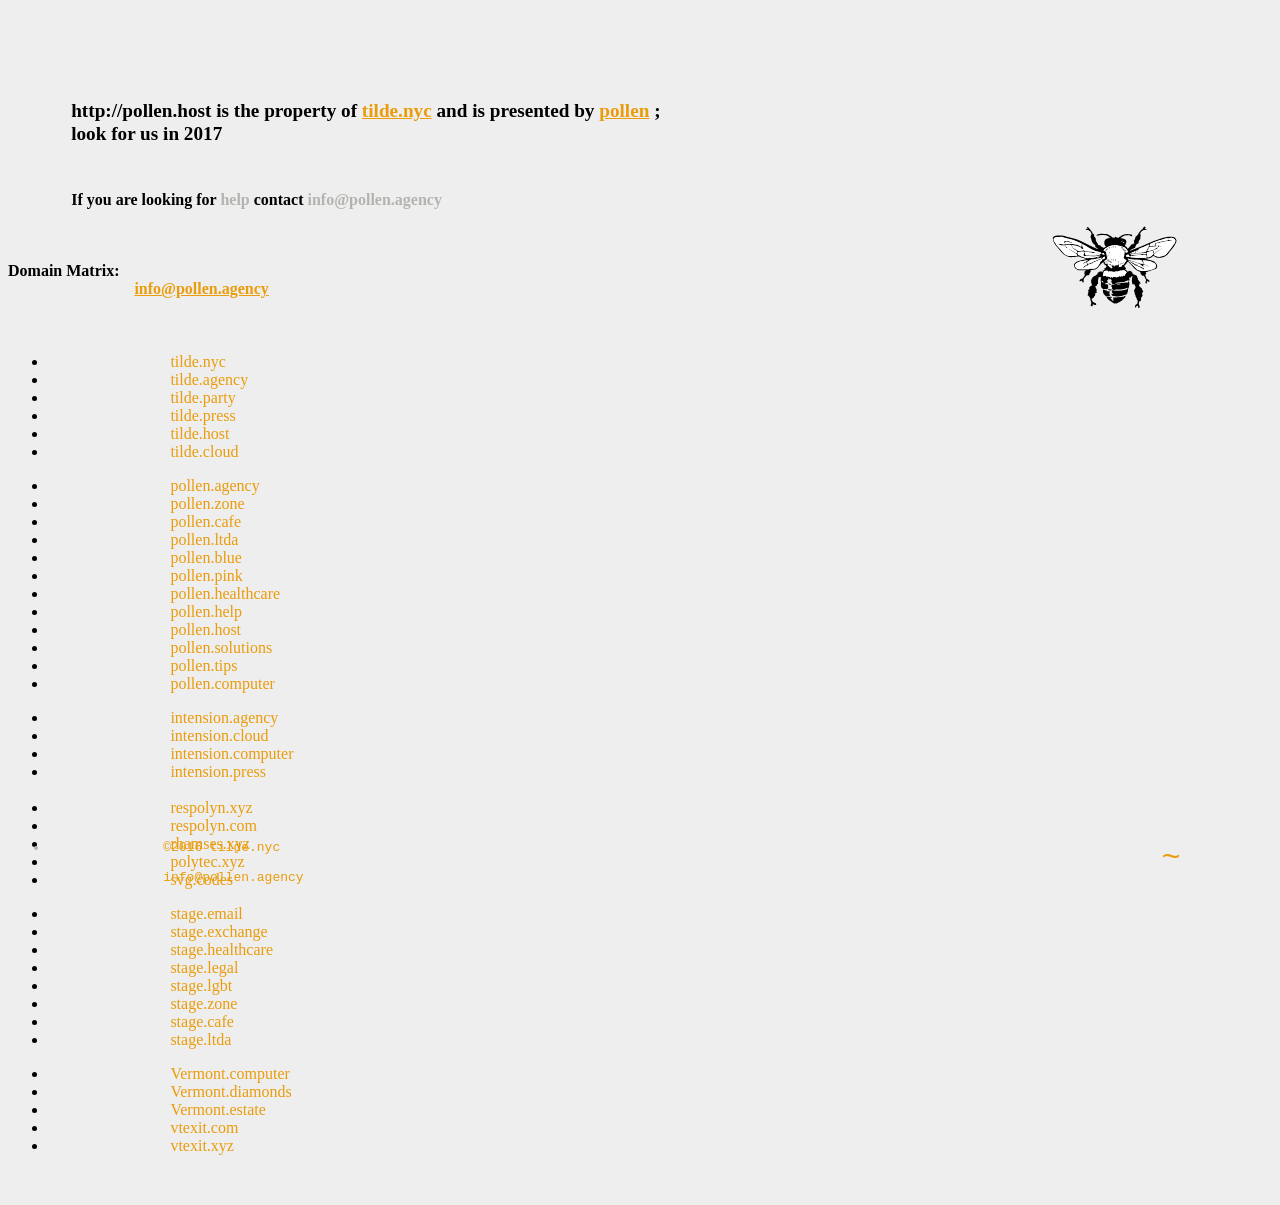
<file: pollen.host/index.html>
<!DOCTYPE html>
<html>
<head>
    <meta content="text/html; charset=utf-8" http-equiv="Content-Type">
    <title>pollen.host</title>
    <meta content="IE=edge" http-equiv="X-UA-Compatible">
    <meta content="width=device-width, initial-scale=1, user-scalable=no" name="viewport">
    <meta content="QqXdtUSPlob6ItUZ0QdrXY83z_Zl_z2TCxFB0lpCSMw" name="google-site-verification">
    <meta content="This is a nonprofit. Look for our 2017 pilot; will be creating a production model around public sector issues, aid, other human rights-supporting groups, the enviroment, grass-roots and accountable ecosystem management and politics that protects people from enslavement, fortifies human rights and advocated for and promotes good." name="title">
    <meta content="This is a nonprofit. Look for our 2017 pilot; will be creating a production model around public sector issues, aid, other human rights-supporting groups, the enviroment, grass-roots and accountable ecosystem management and politics that protects people from enslavement, fortifies human rights and advocated for and promotes good." name="description">
    <meta content="This is a nonprofit. Look for our 2017 pilot; will be creating a production model around public sector issues, aid, other human rights-supporting groups, the enviroment, grass-roots and accountable ecosystem management and politics that protects people from enslavement, fortifies human rights and advocated for and promotes good." name="keywords"><!-- Twitter card meta tags -->
    <meta content="summary" property="twitter:card">
    <meta content="http://pollen.host" name="twitter:url">
    <meta content="http://pollen.host" property="twitter:title">
    <meta content="This is a nonprofit. Look for our 2017 pilot; will be creating a production model around public sector issues, aid, other human rights-supporting groups, the enviroment, grass-roots and accountable ecosystem management and politics that protects people from enslavement, fortifies human rights and advocated for and promotes good." name="twitter:description">
    <meta content="http://pollen.agency/pollen.jpg" name="twitter:image"><!--  FB Open Graph meta tags -->
    <meta content="This is a nonprofit. Look for our 2017 pilot; will be creating a production model around public sector issues, aid, other human rights-supporting groups, the enviroment, grass-roots and accountable ecosystem management and politics that protects people from enslavement, fortifies human rights and advocated for and promotes good." property="og:title">
    <meta content="This is a nonprofit. Look for our 2017 pilot; will be creating a production model around public sector issues, aid, other human rights-supporting groups, the enviroment, grass-roots and accountable ecosystem management and politics that protects people from enslavement, fortifies human rights and advocated for and promotes good. ." property="og:description">
    <meta content="summary" property="og:type">
    <meta content="http://pollen.agency/pollen.jpg" property="og:image">
    <meta content="http://pollen.host" property="og:url">
    <meta content="http://pollen.host" property="og:site_name">
    <link href="http://pollen.computer/app/app.css" rel="stylesheet">
    <title>pollen ~ : Θ next selector : A nonprofit digital agency</title>
    <link href="http://pollen.host" rel="canonical">
    <link href="http://pollen.agency/favicon-16x16.png" rel="icon" sizes="16x16" type="image/png">
    <link href="http://pollen.agency/favicon-32x32.png" rel="icon" sizes="32x32" type="image/png">
    <link href="http://pollen.agency/favicon-57.png" rel="icon" sizes="57x57" type="image/png">
    <link href="http://pollen.agency/favicon-76.png" rel="icon" sizes="76x76" type="image/png">
    <link href="http://pollen.agency/favicon-120.png" rel="icon" sizes="120x120" type="image/png">
    <link href="http://pollen.agency/favicon-128.png" rel="icon" sizes="128x128" type="image/png">
    <link href="http://pollen.agency/favicon-144.png" rel="icon" sizes="144x144" type="image/png">
    <link href="http://pollen.agency/favicon-152.png" rel="icon" sizes="152x152" type="image/png">
    <link href="http://pollen.agency/favicon-180.png" rel="icon" sizes="180x180" type="image/png">
    <link href="http://pollen.agency/favicon-195.png" rel="icon" sizes="195x195" type="image/png">
    <link href="http://pollen.agency/favicon-196.png" rel="icon" sizes="196x196" type="image/png">
    <link href="http://pollen.agency/favicon-228.png" rel="icon" sizes="228x228" type="image/png">
</head>
<body>
    <div class="container ng-scope" ng-app="pollenApp">
        <header class="ng-scope">
            <style>
                     html {
                     background-color: #eeeeee !important;
                     }
                     header{
                     display: table-caption;
                     margin-top: 15px;
                     padding: 30px;
                     line-height: 30px;
                     font-size: 1.2em;
                     font-family: sans-serif;
                     letter-spacing: 1.2pt;

                     }
                     li a {text-decoration: none;}

                     li.active a {color: green; border-bottom: 1px dashed yellow;}

                     li.active a{border-left: 1px;
                     animation: blinker 1.3s linear infinite;
                     }


                     .tilde {
                     position: absolute;
                     bottom: 15px;
                     font-size: 13px;
                     font-family: Courier, sans-serif;
                     width: 90%;
                     text-align: left;
                     z-index: 100;
                     color: #B3B4AF;
                     }
                     .tilde span {

                     font-size: 32px;
                     float: right;
                     }
                     span.sans {font-family: serif;}
                     @keyframes blinker {  
                     50% { opacity: 0.0; }
                     }



                     header{
                     display: table-caption;
                     margin-top: 15px;
                     padding: 30px;
                     line-height: 30px;
                     font-size: 1.2em;
                     font-family: sans-serif;
                     letter-spacing: 1.2pt;

                     }
                     li a {text-decoration: none;}

                     li.active a {color: green; border-bottom: 1px dashed yellow;}

                     li.active a{border-left: 1px;
                     animation: blinker 1.3s linear infinite;
                     }


                     .tilde {
                     position: absolute;
                     bottom: 15px;
                     font-size: 13px;
                     font-family: Courier, sans-serif;
                     width: 90%;
                     text-align: left;
                     z-index: 100;
                     color: #B3B4AF;
                     }
                     .tilde span {

                     font-size: 32px;
                     float: right;
                     }
                     span.sans {font-family: serif;}
                     @keyframes blinker {  
                     50% { opacity: 0.0; }
                     }


                     /*svg {position: absolute}*/

                     .pollen-link {
                     width: 10%;
                     position: relative;
                     width: 10%;
                     position: absolute;
                     left: 72%;
                     }
                     h2 {
                     width: 66%;
                     position: relative;
                     left: 5%;
                     font-size: 1.2em;
                     line-height: 1.2em;
                     }
                     h2 a {
                     display: inline;
                     padding: 0;
                     }

                     h2.smaller {
                     margin-top: .7em;
                     font-size: 1em;
                     }
                     a.mail-info {
                     color:#B3B4AF;
                     text-decoration: none;
                     padding: 0;
                     display: inline;
                     }
                     @media (max-width: 860px) {
                         footer {display:none;}
                    
                     } 

            </style>
        </header>
        <h2>http://pollen.host is the property of <a href="http://tilde.nyc">tilde.nyc</a> and is presented by <a href="http://pollen.agency">pollen</a> ;<br>
        look for us in 2017</h2><br>
        <h2 class="smaller">If you are looking for <a class="mail-info" href="mailto:info@pollen.agency" target="_blank">help</a> contact <a class="mail-info" href="mailto:info@pollen.agency" target="_blank">info@pollen.agency</a></h2><a class="pollen-link" href="http://pollen.agency"><svg id="Layer_1" version="1.1" viewbox="0 0 827 555" x="0px" xmlns="http://www.w3.org/2000/svg" y="0px">
        <style type="text/css">
        .bee-line{fill:#FFFFFF;} 
        </style>
        <g>
            <path d="M572.7,551c-3.6-2.4-2.6-6.1-2.8-9.4c-0.4-6.6-3.7-8.6-9.2-4.9c-2.5,1.7-3.7,5.3-5.8,7.7c-1,1.1-3.2,2.6-3.8,2.3 c-1.3-0.8-3.1-3-2.8-4.2c1.3-4.6,3.1-9.1,5.1-13.5c1.2-2.7,3.2-4.4,6.7-4c1.2,0.1,3.4-1.8,3.8-3.2c1.1-4.2,1.3-8.5,2.2-12.8 c0.5-2.6,1.6-5,2.6-7.8c-0.5-0.3-1.2-1-1.8-0.9c-3.8,0.1-5.6-1.4-5-5.4c0.1-1.1-0.4-2.3-0.9-3.3c-2.7-5.9-5.5-11.8-8.2-17.7 c-0.4-0.9-1-2-0.8-2.8c1.5-5.1-1.6-8.7-4.2-12c-2.5-3.1-2.7-5.5-1-8.8c0.8-1.5,1-3.4,1.4-5c-7.4-3.3-7.6-3.4-4.3-10.8 c2.7-6.1,5.9-11.9,8.7-18c1-2.2,1.8-4.5-1-6.6c-1.2-0.9-1.4-3.2-2.1-4.9c-1.3-3.1-1.7-6.8-6.6-6.8c-1.2,0-2.5-2.6-4-4.3 c-1.1,0.7-2.5,1.5-4.8,2.8c-8-17.9-5.4-35.8-1.4-54.4c-3.5,0.7-5.8,1.1-7.4,1.4c-0.3,2.1,0.1,4.8-0.8,5.4c-3.6,2.4-6.6,9-12.5,1.6 c-0.2,0.4-0.5,0.9-0.7,1.3c0.2,2.2,0.3,4.3,0.6,6.5c0.2,1.5,0.8,2.9,1.2,4.3c2.4,8.4,0.9,10.1-7.7,8.5c-1.3,3.9-0.7,6.7,3.6,8.2 c1.1,0.4,2.6,1.7,2.8,2.8c1.5,10.8,1.4,21.6-1.9,32.1c-0.1,0.3-0.1,0.7-0.3,0.9c-6.1,6.6-4.3,15.1-5.7,22.8 c-1.1,6-3.2,11.9-5.6,17.4c-2.2,5-6,8.8-12.2,8.7c-1.6,0-3.4,0.4-4.8,1.1c-13.2,6.8-28,6.5-42.1,9.2c-5.8,1.1-12.1-0.6-18.2-1.4 c-5.9-0.7-11.7-1.9-19-3.1c-1.1-1.1,0.3-6.1-4.6-6.6c-0.3,0-0.3-3.5-0.4-5.1c3.9-2.1,9.3,3.8,10.9-3.4c-0.1-0.2-0.2-0.7-0.4-0.8 c-8.3-2-6.7-9.7-8.5-15.3c-0.9-2.7,0.3-4.8,4.1-4.2c8,1.3,16,3,24,3.4c20.4,1.1,40.6,0.1,60.2-6.8c2.9-1,6.1-1.1,9-1.6 c1.7-2,3.5-4,5.8-6.6c-0.6-0.9-1.7-2.6-2.9-4.5c-22.4,12.3-46.5,12-70.5,11.9c-2.7,0-5.6,0.4-8.2,1.3c-4,1.4-7.8,3.3-11.4-0.8 c-0.1-0.1-0.3-0.2-0.4-0.2c-3.7-1.2-8.4-0.9-7.8-7.3c0.4-3.9-0.8-7.9-1.3-12.6c-0.8-0.1-2.8-0.4-5.8-0.9c2.6-3.6,4.8-6.7,7.3-10.2 c7.4,0,15.3,0,23.2,0c0-0.5,0.1-1,0.1-1.6c-2-0.2-4-0.5-6.1-0.7c-4-0.4-8-0.6-11.9-1.2c-6.7-1.2-7.1-2.4-3.3-7.9 c-1.7-1.5-3.7-2.8-5-4.6c-1.9-2.5-4.6-5-0.4-8.4c1.4-1.1,0.8-4.6,1.2-6.9c-6.3-2.7-6.3-2.7-6.4-7.2c0.7-0.2,1.4-0.3,2.2-0.5 c0.6-0.2,1.1-0.4,1.9-0.6c-0.3-0.8-0.6-1.6-0.7-1.5c-1.4,0.5-3.1,0.7-4.1,1.6c-6.6,6.3-7.9,6-10.3-2.5c-4.6,2.3-4.9,3-5.7,11.3 c-1.2,0.2-2.4,0.3-3.7,0.5c-1.3,0.2-2.5,0.3-4,0.5c1.6,3.8,3,7.2,4.5,10.7c-0.4,0.3-0.8,0.6-1.3,0.9c1.3,0.5,2.6,1.1,4,1.6 c-0.4,0.5-0.6,1-1,1.2c-4.9,1.7-9.9,3.3-14.8,5.1c-1.9,0.7-3.7,1.8-5.6,2.7c0.1,0.8,0.2,1.6,0.3,2.4c4.3,0.6,8.5,1.1,12.8,1.9 c2.4,0.4,6.3,0.7,6.7,1.9c1.5,4.2,1.6,8.9,2.6,15c2.7,2.5,2.6,3-3.4,5.7c0.9,1.2,1.7,2.2,2.5,3.4c-0.3,0.6-0.4,1.2-0.8,1.4 c-4.6,3-9.5,4-15.1,3.1c-4.7-0.8-9.7,0.3-14.3-0.7c-3.4-0.7-7.2-2.7-9.5-5.3c-5.9-6.7-6.5-15.5-7-24c-0.3-5.3,0.7-10.7,1.1-16 c0-0.3,0-0.7-0.1-1c-5.4-9.7-1.5-19.1,0.7-28.6c0.1-0.5,0-1,0-0.8c-3.8-0.8-7.3-1.9-10.8-2.1c-1.6-0.1-4,1.4-4.7,2.8 c-1.4,2.9-1.9,6.3-2.6,9.5c-0.9,3.9-1.6,7.7-2.4,11.6c-0.2,0.9-0.1,1.8,0,2.8c0.3,4.4,0.9,8.8,1,13.3c0.1,3.1-0.3,6-4.7,6.2 c-0.8,0-2.1,2.2-2.1,3.3c0.1,3.3,0.3,6.1-3.8,7.3c-1,0.3-1.6,2.4-2.6,4.1c-1.9-1-3.8-1.9-5.6-2.8c-0.4,0.2-0.7,0.3-1.1,0.5 c2.9,6.6,5.6,13.1,8.6,19.6c1.6,3.5,4.7,6.7,0.8,10.7c-0.7,0.7,0.2,2.8,0.4,4.3c0.3,3.4,0.6,6.8,0.9,10.2 c-9.4,0.9-9.4,0.9-9.9,10.1c-0.3,4.5,0.8,9.7-5.6,11.3c-0.7,0.2-1,2.6-1.3,4c-0.9,4.1-2,7.8-7.8,5.8c-0.5,1.9-0.8,3.4-1.2,5 c-1.9,0.2-3.7,0.3-6.3,0.5c-0.3,5.7,0.6,10.6,3.8,16c4.6,7.9,11.6,10.3,19.2,12.7c0.3,0.1,0.6,0.2,0.9,0.4c3.3,1.8,6.5,4.8,4.8,8.2 c-1.2,2.3-5.6,3.8-8.6,4.1c-2.7,0.2-5.6-1.7-8.4-2.8c-1.4-0.5-2.7-1.3-5-2.4c-0.3,3.4-0.8,6.2-0.8,9.1c-0.1,4.9-1.2,5.8-5.9,4.1 c-2-0.7-4-1.4-7.4-2.6c1.4-5.9,2.9-12.1,4.1-18.4c0.4-2.2,0.4-5-0.6-6.8c-3.6-6.6-5.7-13.5-5.1-21c0-0.2,0.1-0.4,0-0.5 c-3.2-4.4-3.6-10.3-7.8-14.1c-2.7-2.4-3.9-6.9-8.8-6.6c-0.2,0-1.1-2.7-0.8-3.9c0.6-2.4,2.2-4.5,2.8-6.9c0.7-2.9,0.9-6,1.2-9 c0.1-1.1-0.3-2.6,0.3-3.3c2.5-3,3-5.4-0.9-7.7c-0.4-0.3,0-3,0.7-4c1.1-1.6,2.9-2.7,4.4-4c1.5-1.2,3.2-2.4,4.8-3.6 c-4.6-3.7-5.2-6.1-1.6-10.6c2.4-3,5.8-5.4,8.9-7.8c3.1-2.4,6.5-4.4,10.6-7.1c-2.4-1.5-4.7-2.1-5.3-3.5c-0.6-1.5,0.4-3.7,0.8-5.6 c-5.4-3.1-5.8-5.2-2-11.6c-5.9-4.2-5.9-4.6-1.1-9.8c0.5-0.6,1.4-1.5,1.2-2c-2.1-6,2.7-7.7,6.4-10.3c-0.5-0.3-1-0.5-1.6-0.8 c0.8-2.2,0.8-5.4,2.4-6.4c6.3-4.2,13.1-7.7,19.6-11.5c3.8-2.2,7.6-4.5,11.1-7c0.7-0.5,0.6-2.4,0.7-3.7c0.5-5.4,3.6-8.9,8.8-10.2 c1.1-0.3,2.9-0.5,3-1.1c1-3.6,3.8-2.3,6.2-2.9c4.5-1.2,7.8,0.3,11.5,2.1c1.1,0.6,2.8,0.1,4.3,0.1c-1.3-6.6,0.3-8.7,7.4-10.2 c5.4-1.2,5.9-2,4.1-7.2c-1.9-5.4-1.7-5.9,3.7-5.9c3.2,0,4.2-1.7,5.2-4.3c1.1-3,2.7-5.8,4.4-9.6c-1.9-3.7-5.2-7.6-10.3-9.5 c-5.1-1.9-5.1-1.9-3.2-6.7c-6.4-0.9-6.4-0.9-4.2-8.4c-3.9,1-7.6,0.9-9.7,2.8c-6.5,5.9-12.6,12.3-18.4,18.8 c-5.6,6.2-10.5,12.9-16.1,19.1c-1.6,1.8-4.4,3.1-6.8,3.5c-9.3,1.8-18.7,3.2-28,4.8c-1.8,0.3-3.6,0.7-6,1.2c3.1,10.7-5.2,18-7.9,27 c-0.8,2.7-3.8,4.9-6.3,6.8c-1,0.8-3.6,0.8-4.7,0c-2.6-1.9-4.4-1.4-6.5,0.7c-3.3,3.3-6.6,6.5-10,9.8c-7.3,7-11.2,15.1-9.4,25.5 c0.4,2.3,0.3,4.7-0.2,6.9c-0.4,1.6-2,3-3,4.4c-1.7-1.3-3.5-2.5-5.2-3.9c-0.4-0.3-0.3-1.3-0.4-1.9c-0.4-5.9-2.8-7.3-8.5-4.9 c-1.5,0.6-2.9,1.8-4.4,2.3c-1.4,0.4-3.9,0.8-4.3,0.1c-0.9-1.4-1.5-3.7-0.9-5.2c2.6-6.4,7.4-10.7,14.4-11.7c3.8-0.5,6.3-2.1,8.3-5.3 c2.9-4.6,6.4-9,9.4-13.6c1.5-2.3,2.5-5,2.2-7.1c-1.4-2.1-4.2-4.4-3.9-6.1c0.4-2.3,3.3-4,5.7-6.6c-3.1-0.5-5.4-0.8-8-1.2 c0.9-8,10.3-7.9,13.1-15.4c-6.1,0-11.3,0-16.6,0c-9.5,0-19,0.5-28.5,0.1c-18.2-0.8-33.5-18.3-32.3-36.5c0.1-1.8,1.2-3.8,2.4-5.3 c8.6-11.1,20.8-16.5,33.9-19.8c13.7-3.5,27.6-6.1,41.4-9.1c1.6-0.3,3.2-0.8,5.7-1.4c-6.2-1.8-11.5-3.2-16.7-4.9 c-9-2.9-17.9-5.7-26.8-8.9c-8.8-3.2-17.7-2.5-26.7-1.6c-7.1,0.7-14.2,1.7-21.3,2.7c-23.5,3.2-43.2-5.9-60.5-20.4 c-7.9-6.5-14.2-14.9-21-22.7c-10-11.6-20-23.2-29.5-35.2c-9.1-11.5-15.4-24.5-17-39.4c-0.1-0.8-0.6-1.6-0.9-2.3c0-1.7,0-3.3,0-5 c7.9-11.6,19.2-15.6,32.8-14.7c5.1,0.4,10.3-0.1,15.5,0.1c12.8,0.5,25.8,0.6,37.7,6.2c6.3,3,12.6,4.8,19.3,6 c33.5,6.2,64.7,19,95.1,33.8c28,13.6,56.1,27,84.1,40.4c1.7,0.8,3.6,1,5.5,1.5c0.4-0.6,0.7-1.2,1.1-1.8c-3.6-2.6-6.9-5.7-10.8-7.8 c-3.7-2.1-5.9-4.1-5.5-8.8c0.4-5.1-1.2-9.3-7-11.1c-2.4-0.8-6.3-1.6-4.9-6c0.1-0.3-1-0.9-1.3-1.5c-2.5-4.7-9-6.5-9-13.4 c0-4.2-2.6-8.3-3.6-12.6c-1-4.9-1-10-4.8-13.9c-0.2-0.2,0.2-0.9,0.3-1.4c1.1-4.5,2.3-9,3.4-13.5c0.1-0.5,0.4-0.9,0.6-1.2 c1.4-0.2,2.7-0.3,3.1-0.4c-1-3-1.6-5.8-2.7-8.3c-2.9-6.2-2-15.5-12.5-15.8c-0.8,0-1.7-1.1-2.2-1.9c-2.2-3.7-5.6-4.3-9.5-4.3 c-2.8,0-5.8,0-8.3-1c-1.5-0.6-2.4-3.1-3.5-4.7c1.5-0.6,3-1.5,4.6-1.6c2.6-0.3,5.2-0.1,7.8-0.1c0.1-0.5,0.3-1,0.4-1.6 c-1.1-1.4-2.6-2.7-3.1-4.3c-0.6-1.9-0.2-4-0.3-6c2.5,0.4,6.1-0.1,7.4,1.4c5.8,6.6,10.8,13.8,16.4,20.6c4.5,5.4,9.2,10.6,10.6,17.8 c0.2,0.7,1,1.5,1.7,1.9c5.2,3.2,10.9,6,9.8,13.7c-0.3,2.5-0.2,5-0.2,7.5c0,0.5,0.2,0.9,0.4,1.6c1.2-0.6,2.3-1.1,3.7-1.7 c2.5,5.8,6.2,10.7,6.4,17.4c0.2,5.4,0,10.9,3.9,16c4.8,6.3,8,14,11.9,21c0.3-0.4,0.7-0.9,1-1.3c2.7,0.8,5.4,1.6,8.2,2.5 c-0.1,0.3-0.2,0.7-0.3,1c1.3-0.5,2.6-1.1,3.9-1.6c0.5,0.6,0.9,1,1.1,1.4c2.5,3.8,3,9.9,10,8.5c0.5-0.1,1.6,0.8,1.9,1.5 c1.8,4.5,7.2,3,9.9,5.9c0.3,0.3,1.4,0.1,1.9-0.2c3.4-2.6,6.8-5.4,10.7-8.5c0.6,0.2,2.1,0.5,3.6,0.9c-0.6-1.6-1.4-2.7-2.5-3.1 c-6.8-2.5-8.6-8.2-9.7-14.5c-3.9-21.8,4-33.6,25.2-37.4c4.5-0.8,9-1.1,14.4-1.7c-4.5-2.9-8.7-4.8-11.8-7.8 c-4.9-4.7-10.2-8.4-16.8-9.1c-10.9-1.2-22-2.2-33-2c-6.5,0.1-13.2,1.8-19.4,3.9c-4.4,1.5-7.4,0.4-11.2-2.1 c8.9-6.4,18.9-7.8,28.6-9.3c13-2,26.1,0.5,39.1,2.1c7.1,0.9,11.8,5.8,17.8,8.4c7.5,3.1,15.2,6.1,18.5,15.1c6-6.1,6.9,0,9.5,4 c2.4-2.5,5.5-4.3,6.5-6.9c1.4-3.8,3.4-4.4,7-3.3c0.4,1.2,0.8,2.6,1.2,3.6c3.5,1,6.8,1.6,9.9,2.7c3,1.1,4.9,0.2,7.5-1.7 c8.1-6.1,16-13.3,25.2-16.8c18-6.7,36.9-6.2,55.6-1.9c4.7,1.1,7,5.7,5.6,10.5c-6.5-0.9-13.1-1.7-18.7-5.8c-1.1-0.8-2.8-1.6-4-1.3 c-10.9,1.8-22.7-1.5-32.8,5.1c-3.5,2.3-6.9,4.9-10.3,7.3c-3,2.1-6.2,4-9.3,6c2.3,1.3,4.3,1.2,6.1,1.6c6.3,1.5,12.8,2.5,18.7,5 c9.2,3.9,14.2,11.6,12.3,21.6c-1.2,6.5-4.4,12.8-7.4,18.8c-1.8,3.7-0.5,5,2.3,6.6c6.2,3.5,11.2,8,13.2,16.4 c2.9-2.1,6.2-3.5,8.2-6.1c4-5.3,6.4-11.5,11.9-16c2.8-2.3,4.1-6.2,8.8-5.7c0.9,0.1,2.6-0.8,2.9-1.7c1.2-3.2,3.6-2.7,6.1-2.7 c1.6,0,3.2-0.3,5.1-0.5c-0.7-7.6-1.4-14.9-2.1-22.2c2-0.6,3.6-1,3.7-1.1c3.1-9.1,5.9-17.2,8.8-25.7c4.5,1.9,6.3-1,7.7-4.1 c2.4-5.5,10.6-7.4,9.5-15.2c0-0.2,0.8-0.4,1.1-0.7c2-2.2,4.5-4.1,5.9-6.7c4.3-7.9,8.8-15.3,18-18.5c1.1-0.4,2.1-2,2.5-3.3 c1.8-5.4,4.8-9.7,9.9-12.5c2,0,4,0,6,0c1.8,1.1,4.2,2,2.7,4.8c-0.6,1.1-2,1.8-2.6,2.9c-1.1,1.8-1.8,3.8-2.7,5.7 c2,0.7,3.9,1.6,5.9,2.1c1.6,0.4,3.3,0,4.8,0.6c0.8,0.3,1.4,1.8,1.4,2.8c0,0.7-1,2-1.7,2.1c-3.7,0.4-7.5,0.4-11.2,0.8 c-3.3,0.3-7.3,0-9.9,1.6c-5.3,3.4-10.2,7.5-14.6,12c-2.4,2.5-3.7,6.2-5.1,9.5c-0.4,1,0.4,3.6,1,3.8c3.9,0.8,2.8,3.7,2.6,5.9 c-0.5,5.1-2.5,10.4-1.7,15.3c1.2,7.6-2,12.7-6.5,17.8c-1.5,1.7-2.9,3.7-4,5.7c-0.6,1.1-1.2,2.9-0.7,3.6c2.7,4.3-0.1,7.1-2.7,9.5 c-2.9,2.7-6.5,4.7-9.4,7.4c-2.2,2.1-4.3,4.6-5.6,7.3c-2.5,5.2-4.4,10.8-6.4,15.8c-6.7-0.2-33.8,15.6-35.3,20.2 c1.9-0.6,3.7-1,5.3-1.6c13.2-5.4,26.4-10.9,39.7-16.3c22.3-9.1,45.4-16.7,66.8-27.6c29.5-15,60.4-26.1,91.8-36 c22.5-7.1,45.5-11.8,69.2-10.5c12.5,0.7,24.3,3.5,28.7,17.7c0.6,2,1.4,4,2.2,6.1c0,2,0,4,0,6c-4.6,9.2-8.7,18.7-13.8,27.6 c-3.6,6.3-8.5,11.8-13,17.5c-8.4,10.7-17.4,21.1-25.4,32.1c-9,12.5-20.8,20.5-35.4,24.5c-20.7,5.7-40.9,6.9-58.8-8.2 c-0.5-0.5-2.3-0.1-3.1,0.4c-5.5,3.6-10.9,7.4-16.4,11.1c-1.3,0.9-2.8,1.7-4.4,1.9c-10.9,2-21.8,3.8-33.8,5.8 c1.5,0.8,2.4,1.6,3.4,1.7c1.7,0.2,3.6-0.5,5.3-0.1c4.7,1.1,9.3,2.6,13.9,3.8c9.8,2.6,19.9,4.4,29.3,8.1 c11.1,4.4,19.8,12.4,24.9,23.4c5.3,11.5,1,25.5-9.1,29.1c-16.7,6-33.7,11.3-50.6,16.7c-4,1.3-8.3,1.7-12.6,2.6 c6.6,10,6.4,11-2.6,16.6c3.1,8.7,6.1,17.5,9.4,26.2c0.4,1,2.1,1.8,3.4,2.2c7.8,2.5,12.5,8.3,16.6,14.9c-1.8,1.6-3.1,2.7-4.4,3.9 c-4.3-2-8.3-3.9-13.7-6.5c0,4.5,0.2,8.2-0.1,11.8c-0.1,1.5-1.1,4.1-2,4.2c-2.3,0.4-4.8-0.2-7.1-0.6c-0.1,0-0.1-1.5,0.1-2.3 c0.2-0.6,1.1-1.4,1.1-1.5c-3.9-3.8,0.5-7,0.8-10.5c0.3-3.2,2.1-7,1-9.5c-4-8.6-8.9-16.7-13.4-24.7c-6.1-0.6-12.6,0.6-15.3-6.9 c-0.2-0.6-1-0.9-1.4-1.4c-1.4-1.8-3.4-3.4-4.1-5.4c-1.1-2.9-1.1-6.2-2-9.2c-0.4-1.4-1.6-3.3-2.8-3.7c-16.8-5.8-30.4-16.4-42.4-29.1 c-9.5-10-18.9-20.2-28.6-30c-5.7-5.7-5.9-7.7-12,0.2c-0.7,0.9-1.9,1.4-2.6,2.3c-0.8,1.1-2.1,2.7-1.9,3.8c0.8,4.5-0.9,5.5-5.5,3.9 c2.1,6.1-2.7,4.6-4.2,5.1c-1.8,3.3-3.1,5.8-4.1,7.6c2.4,3.2,4.6,6.3,6.9,9.4c0.3,0.4,0.8,0.7,1.1,1.1c1.6,2.2,3.1,4.4,4.6,6.5 c-2.2,0.8-4.4,1.5-7.8,2.7c5.5,4.2,10.7,8.1,15.7,11.9c0,2.5,0,4.7,0,6.4c3.6-2.1,7.2-3.3,9.5-5.8c5.5-6.1,9.5,2,14.4,1 c0.6-0.1,1.5,0.6,2.2,0.9c0.1,0.1,0.2,0.3,0.2,0.4c-0.4,3.8,2.9,4.6,5,6.5c1,0.8,2,2.5,1.8,3.6c-0.7,4.9,2.2,7,6,8.4 c5.3,2,10.7,3.8,15.9,6c4.8,2,8,5.3,7.4,11.1c-0.1,1.3,0.9,3.1,1.9,4.1c2.3,2.2,6.2,3.7,2.2,7.8c-0.3,0.3,0.2,1.5,0.6,2.2 c5.1,7.4,10.3,14.8,15.5,22.1c1.2,1.7,2.7,3.1,4.9,5.7c-4.2,0.4-7,0.7-9.9,1c0.6,2.2,1,4.1,1.5,6.2c-1.8,0.7-3.2,1.3-4.6,1.9 c0.2,6.8,0.5,6.5,4.8,10.1c4.7,3.9,9,8.4,13.3,12.7c0.4,0.4,0.3,1.2,0.6,1.8c1.5,3.3,2.9,6.5,4.5,9.7c1.6,3.1,3.3,6.2,5.2,9.7 c-3,0.8-4.8,1.3-6.4,1.7c0.9,2.3,2.5,4.5,2.1,6.2c-0.2,1.1-3.3,1.6-4.7,2.1c1.4,5.3,4.4,10.9,3.5,15.8c-0.8,4.4-5.7,8.1-8.2,11.3 c-0.7,6.6-1.1,12.8-2.2,18.9c-1.2,6.4-1.5,6.4-8.2,4.8c-3.9,8.1-7.4,16.2-2.9,25.5c3.2,6.6,4.5,13.3,1.2,20.3 C575.3,551,574,551,572.7,551z M393.7,274.1c1.6,0.3,3.2,0.7,5.3,1.1c0.5-3.1,0.9-6.2,1.3-9.3c0.5-0.1,1-0.1,1.5-0.2 c1.1,3.2,2.3,6.4,3.6,10.1c2.9-1.2,5.4-2.2,8-3.2c0-2,0-3.7,0-5.4c0.5-0.1,1-0.2,1.6-0.3c0.5,1.9,1.9,4.8,1.3,5.4 c-4.4,3.7,0.2,5.7,0.7,8.6c3.8-1.9,0.1-12.2,8.8-7c3.7-4.5,4.2-4.3,7.8,0.1c2.9-7.1,9.1-2.4,11.3-1.3c7.2,3.5-1.1,8.2-1.2,14.2 c3.3-2,5.5-4.1,7.8-4.3c2.4-0.2,5,1.3,7.7,2.2c0-1.6,0-3.3,0-5.1c2.3,0,4.4,0,7.1,0c-2.8-6.4-0.3-8.3,5.5-7.7 c0.9,0.1,2.8-1.1,2.8-1.6c-0.2-3.3,2-4.2,4.3-5.3c0.7-0.4,0.9-1.7,1.4-2.8c-6.8-0.9-8.3-3.1-6.2-10.6c1.8,3.4,3.1,5.9,4.5,8.5 c2.3-0.8,4.3-1.5,6.8-2.4c-1.2-2.1-2.3-3.7-2.9-5.5c-0.3-0.8,0.4-2,0.6-3c0.9,0.4,2,0.6,2.7,1.2c1,1,1.8,2.3,2.9,3.9 c0.8-2.6,0.9-4.7,1.9-5.9c4.3-5,4-8.3-1.6-11.6c-3.1-1.8-6.5-3.3-9.7-5.1c-3-1.7-5.5-11.2-2.9-13.1c5.9-4.4,1.5-10.6,3.4-15.8 c1.6-4.6,0.9-10.1,1.3-15.7c7.6,2.9,14.3,4.5,20.1,1.3c0.4-3.5,0.7-6.3,1.1-9.8c-3.2-0.8-7.3-2.6-6.4-8.3c-1.8-0.3-3.3-0.6-4.6-0.8 c-0.3-1.7-0.5-3.2-0.7-4.5c-5.1-0.8-5.1-0.8-4.9-5.7c-7.6-2.4-15-5.4-22.6-7.8c-13.1-4.2-26-8.3-39.7-8.2 c-15.8,0.1-31.7,0.2-45.8,9.9c-3.4,2.3-8.7,1.1-11,6.7c-0.6,1.4-5.7,3.3-8.6,4.3c-7.4,2.4-7.9,9.5-11.9,13.2 c4.8,2.4,9,4.2,12.9,6.7c4.4,2.8,5.1,7.4,5.1,12.2c0,1.6,0.9,3.2,1.3,4.8c1.3,4.4,4.3,8.9-1.6,13.3c8.9,1.5,9.7-7.9,15.6-9.3 c-0.5,5.6-2.7,9.1-7.5,10.8c-4.1,1.5-5,3.8-3.4,7.6c2.7,6.6,1.9,9.3-4,13.5c-3.5,2.5-7.3,4.7-10.7,7.4c-1.8,1.4-2.9,3.7-4.4,5.5 c0.3,0.2,0.7,0.5,1,0.7c1.7-0.6,3.4-1.3,6.3-2.3c-1.1,2.9-1.7,4.5-2.4,6.5c1.7-0.1,2.9-0.2,4-0.3c0.3,3.2,0.7,6.3,1.1,9.9 c2.9-1,5.5-1.8,8.1-2.7c-0.1-4,0.3-7.4,4.6-8.5c3.2,5.3-5.7,8.3-2.3,13.7c2-2.7,3.8-5,5.5-7.4c0.8,0.5,1.6,1,2.4,1.5 c-1.8,3.5-3.6,6.9-5.4,10.5c5.8,5.6,11.9,11.4,18.1,17.2c0.6-0.4,1.1-1,1.7-1.2c1.6-0.5,3.2-0.8,4.7-1.2c0,1.7,0.3,3.4,0,5 c-0.3,1.5-1.3,2.8-1.9,4.2c0.3,0.1,0.5,0.3,0.8,0.4c2.7-3.2,5.5-6.4,7.4-8.7c-3.2-4.7-6.1-9-9-13.2 C393.8,274,393.7,274.1,393.7,274.1z M221.8,181c11.6-0.6,21.9,4.4,33.7,3.5c10.7-0.9,21.9,2.7,32.7,5.2c9.8,2.3,19.3,5.9,29.1,8.5 c4.5,1.2,9.2,1.5,14.2,2.3c-1.3-9.4-1.3-9.4-9.3-11.7c-1.4-0.4-2.9-0.7-4.3-1.1c-9.8-2.5-20.1-3.9-29.3-7.8 c-12.3-5.2-24.3-11.6-35.4-19c-27.3-18.1-56.7-31.9-86.4-45c-14.9-6.6-31.3-9.6-47.1-14.3c-3.3-1-6.5-2.2-8.5,2.5 c-0.7-2.1-0.9-4.6-1.6-4.7c-6-1.2-11.7-5.7-17.2-2.7c-2.2-1.6-3.6-3.3-5.5-3.9c-5-1.6-10.1-2.7-15.2-4c-0.5-0.1-1.1,0.2-1.7,0.4 c-1.8,0.5-3.6,1.3-5.4,1.4c-9.4,0.7-19,0.4-28.2,2.2c-11.5,2.3-15.3,11.2-10.8,22.1c0.8,2,1.8,4,3.1,5.7 c8.5,11.3,14.7,24,24.5,34.4c12.2,12.9,23.3,27,35.7,39.7c9.5,9.8,21.3,17.1,35.3,17.9c11.7,0.7,23.6-0.6,35.3-1.2 c5.7-0.3,11.3-1.3,17.1-2c-3-6.5-7.4-10.4-12.9-13.7c-13.3-7.8-26.4-16.1-39.6-24.1c-1.2-0.8-2.8-1-4.2-1.5c0.8-1,1.7-2,2.5-3 c16.4,9.4,32.9,18.8,49.3,28.2c5.1-11.8,3.9-13.3-5.2-17.9c-2.7-1.3-5-3.2-7.5-5c-8.7-6.4-16-14.1-21.3-23.5 c-1-1.8-2.8-4.6,1.1-4.6c1.9,0,5.4,2.6,5.5,4.1c0.4,8.8,7,12.5,12.8,16.8c6,4.4,12.3,8.6,18.9,12.1c3.6,1.9,8.1,3.4,12.1,3.2 c7.5-0.4,14.9-2.1,22.3-3.3c1-0.2,1.9-0.6,2.8-0.9c2.5-0.6,5.1-1.1,7.9-1.7C221.5,177.3,221.6,178.8,221.8,181z M722,155.4 c-0.3,0.3-0.7,0.5-1,0.8c-3.4-1.6-6.7-3.7-10.3-4.8c-2.8-0.8-6.2-2.1-8.1,2.1c-8.4,18-27.3,19.9-42.5,27.2c-3,1.4-7,0.4-10.3,1.3 c-7.9,2.3-15.7,5-23.3,8.1c-1.4,0.6-3,4-2.6,5.5c2.8,8.8,6.7,17.3,4.8,26.4c10.4,0.8,18.5-2.8,25.8-9.4 c6.5-5.9,13.5-11.3,20.2-17.1c13.6-11.6,27.4-22.8,44.1-29.8c2-0.8,4.2-1.4,6.2-2c0.3,0.5,0.6,0.9,1,1.4c-1,1.2-2,3.2-3.1,3.4 c-8.4,1-14.2,6.9-21,10.8c-7.9,4.5-15.3,10-22.1,16.1c-10,8.9-9,13,3.4,18.6c9.7,4.4,20,5.2,30.3,3c13-2.8,27.5-3.4,36.9-14.3 c14-16.2,27-33.3,40.1-50.3c1.7-2.2,1.8-5.7,2.7-8.7c0.8-0.2,3.3-0.1,4-1.2c3.8-5.8,8.1-11.6,10.6-18c4.6-11.8,2.5-15.2-6.1-22.6 c-6.6-5.6-14.7-6.8-23.1-5.6c-5.7,0.8-11.5,3.7-17,3.2c-8.9-1-17.1,1-25.3,3.3c-9.7,2.7-19.4,5.8-28.9,9.2 c-18.3,6.5-36.5,13.2-54.6,20c-5,1.9-9.4,11.3-8.5,17.4c5-0.4,10-0.9,14.1-1.2c1-2.3,1.6-3.5,2.2-4.8c1.3,1.9,2.7,3.8,4.7,6.6 c4.6-1.2,10-2.7,15.9-4.3c-1.5-1.8-2.3-3-3.3-4.1c-2.8-3.2-2.2-6.4,1-8.5c5.6-3.5,11.2-7.5,17.4-9.3c9.3-2.8,19.1-4,28.8-5.7 c12.4-2.1,24.8-4,37.1-6c0.5-2,0.9-3.5,1.8-6.7c3.1,7.2,7.7,3.7,11.7,3.7c3.8,0,7.7-0.2,11.4,0.2c1.8,0.2,3.3,1.7,5,2.7 c-2.8,0.8-5.1,0.1-7.3,0.4c-20.5,3.1-41,6.3-61.5,9.7c-2.5,0.4-4.8,2.3-7.2,3.5c0,0.6,0.1,1.1,0.1,1.7c-1.5-1-3-2.1-4.8-3.3 c-1.4,1.8-2.6,3.4-3.9,5c-8.9-2.2-17.7,0.4-23.2,6.9c-0.8,1-1.5,2.6-1.4,3.8c0.1,2.5,0.8,4.9,1.3,7.2c2-0.2,4.8-0.3,7.5-0.7 c3.4-0.4,6.7-1,10.1-1.6c0.6-0.1,1.3-0.2,1.8,0c5,2.2,10.1,4.2,14.9,6.7C720,152.1,720.8,154,722,155.4z M355.5,219 c-0.9-0.4-2.6-1.8-3.9-1.5c-5.5,1.4-10.4,4.1-12.1,10c-0.9,3.2-2.8,4.4-5.6,5.4c-12.9,4.9-25.9,9.6-38.4,15.2 c-6.6,3-15.1,3.4-18.9,11.3c-0.1,0.2-0.6,0.2-0.9,0.3c-9.8,3.1-19.6,6.2-29.8,9.5c-0.4,2.2-1,5.2-1.5,8.3c-0.4,0-0.9-0.1-1.3-0.1 c-0.6-1.1-1.2-2.3-2.3-4.4c-4.9,3.3-10.8,5.4-13.9,9.6c-4,5.3-9.9,6.2-14.5,9.8c0.2-1.5,0.5-2.8,1.2-3.7c3.3-4.1,6.7-8.2,10.1-12.2 c0.4-0.4,1.2-0.4,1.8-0.7c5.1-2.6,10.2-5.2,14.6-7.6c-2.2-5.2-3.9-9.5-6-14.4c-4,2.4-7.6,4.6-11.3,6.7c-3.7,2.2-7.5,4.4-11.3,6.5 c-0.6-0.7-1.2-1.5-1.8-2.2c1.7-1,3.6-1.9,5-3.2c2.7-2.5,7.6-3.8,5.5-9.2c0-0.1,1.3-0.7,2-1.1c0.4,1.5,0.7,2.6,1,4 c7.9-5,15.3-9.8,22.8-14.6c-1.9-0.8-3.4-0.9-4.8-0.7c-12.9,2.2-25.8,4.5-38.7,6.8c-13.3,2.4-25.4,7.6-36,16.1 c-6.2,5-7.9,11.5-4.5,18.2c5.2,10.4,14.1,17.1,25.5,17.6c19.4,0.9,38.9,0.3,58.4,0.2c1.3,0,2.7-0.3,3.9-0.7 c9.3-3.2,18.9-3.9,28.5-3.2c14.4,1,24.4-6.2,32.3-17.2c4.4-6.2,8.6-12.7,12.8-19c0.5-0.8,1-1.7,1.5-2.5c-0.2-0.2-0.4-0.3-0.6-0.5 c-1.6,1.2-3.2,2.4-4.8,3.5c2.3-7.1,7.5-11.7,13.1-15.7c2.5-1.8,4.6-3.4,4.4-7.1c-0.2-2.4,0.9-4.9,4.3-2.3c0.7,0.6,2.6,0.5,3.4,0 c3.7-2.1,7.2-4.5,10.8-6.9C355.5,225.2,355.5,222.7,355.5,219z M507.1,244.3c-0.2,0.6-0.4,1.1-0.6,1.7c6.1,5.8,12.3,11.6,18.4,17.5 c9.6,9.2,19.5,18.1,28.6,27.8c6.2,6.7,12.9,12.3,21.6,14.4c8.5,2.1,17.2,4,25.9,4.3c25.7,1,50.1-5.3,73.5-15.3 c2.9-1.3,5.7-4.1,7.4-6.9c5.7-9.7,1.4-24.2-8.5-29.5c-5.8-3.1-12.1-5.2-17.9-8.4c-17.5-9.5-37.1-5.4-56.6-9.5 c2.5,4.9,5.6,8.6,6.2,12.7c0.6,4.3-1.2,9-1.9,12.9c7.4,1.6,14.9,2.4,21.7,5.1c6.9,2.7,12.6,7.7,14.9,16.5 c-17.4-16.1-29.3-19.6-39-11.7c3.7,5.4,9.2,6.6,15.3,6.5c0.4,1.4,0.7,2.6,1.1,3.9c-9.5-1.2-21.7-6.5-28-13.3 c-4.6-4.9-10.3-7.9-16.1-10c-17-6.1-34.3-11.5-51.5-16.8C517,244.8,511.9,244.9,507.1,244.3z M374.4,309c-7.2,0.3-14.4,0.5-21.6,1 c-1.4,0.1-3.3,0.9-3.9,1.9c-1.5,2.6-2.3,5.6-3.5,8.7c2.4,1.7,0.5,3.8-0.4,6.3c-1,2.7-1.3,5.8-1.8,8.7c-0.1,0.7-0.3,1.5-0.3,2.3 c0,1.8,0,3.6,0,6.8c4.3-3.8,7.6-5.2,11.5-3c0.8,0.4,2.2-0.4,3.3-0.3c1.4,0.1,3.5,0.3,3.9,1.1c1.8,3.5,4.9,3.4,7.9,3.7 c3.6,0.4,7.3,0.4,10.9,1.2c3.9,0.8,9.1,0.2,8.5,7.1c4.6-1.6,8.3-9.4,12.8-1.3c4.9-1.2,7.6-10.4,13.4-3.8c3.2-0.3,5.9-1.3,8.1-0.6 c2,0.7,3.5,3.2,5,4.7c1.6-3.4,2.7-5.9,3.9-8.4c2.3,1.6,4.6,3.2,6.9,4.8c0.7-1.5,1.5-3.2,2.3-4.9c2,0.8,3.4,1.4,4.9,2 c1.4-6,2.7-6.3,7.2-2.6c1.7,1.4,3.9,2.1,5.8,3.1c0.7-1.7,1.5-3.4,2.6-5.8c1,0.4,2.3,0.9,3.6,1.6c1.5,0.8,3,1.7,3.8,2.1 c1.8-2.8,3.2-5.1,4.6-7.3c2.3,1.6,4.7,3.3,6.8,4.8c3.4-6,6.6-11.9,10.1-17.6c0.9-1.5,2.9-2.4,5-4c-2.1-5.2-5.2-11.4-11.7-13.4 c-5.6-1.7-13.4-3.4-17.5-0.8c-4.8,2.9-7-0.7-10.2,0.4c-2.4,1.1-4.8,1.7-7.2,2c-1.2,0.2-3.3-0.5-3.7,0.1c-3.9,5.9-8.7,2.8-12.8,1.6 c-2.1,1-4.2,2.9-5.4,2.5c-4.6-1.7-7.6,0.4-10.4,3.4c-1.5-1.1-2.8-2-4.3-3.2c-2.6,4.8-5.3,4.9-8.4,0.9c-0.4-0.6-1.4-0.9-2.1-1 c-2.4-0.3-4.9-0.7-7.3-0.6c-3.6,0.2-7.2,2.2-10.5-1c-0.1-0.1-1.1,0.5-1.7,0.9C376.6,316.5,375.3,315.9,374.4,309z M572.2,171.4 c-8.8,5-16.9,10.2-26.3,13.2c-10.1,3.2-19.6,8.5-29.3,13c0.2,0.6,0.5,1.2,0.7,1.8c4-1.3,8.1-2.6,12.1-3.9c2.8,0.9,5.9,1.5,8.9,1.2 c9.6-1,19.1-2.3,28.7-3.5c16-2,31.9-4.1,47.9-6.2c3.5-0.5,6-2,7.6-5.5c3.8-7.9,8.2-15.6,11.8-23.6c2.6-5.6,4.4-11.6,7-18.5 c-2.4,0.9-3.7,1.2-4.8,1.7c-19.1,8.2-38.1,16.4-57.2,24.4c-3.2,1.3-3.8,3.2-3.6,6.1c0.1,0.7-0.3,1.4-0.5,2.7 C573.8,173.1,573,172.3,572.2,171.4z M230.6,213.1c-4.1-0.2-7.1-0.3-10-0.6c-1.1-0.1-2.8-0.6-3.2-1.4c-1.4-2.6-2.3-5.5-3.4-8.5 c2.5-0.4,3.9-0.6,6.1-1c-0.4-4.9-0.6-9.7-1.4-14.3c-0.2-1.2-2.4-3-3.6-3c-11.6,0.9-23.1,2.1-34.6,3.5c-1.1,0.1-2.8,2-2.8,3.1 c-0.1,10.2,3.5,18.2,14.9,19.3c1.1,0.1,2.1,1.3,3.1,2c1.3,0.9,2.4,2.3,3.9,2.8c9.4,3.1,18.9,6.2,28.5,8.8 c6.1,1.6,12.4,2.3,18.6,3.3c1,0.2,2.2-0.3,3.2-0.7c1.1-0.3,2.3-1.3,3.4-1.2c16.5,1.1,32.4-2,48.2-6.1c8.1-2.1,16.3-4.1,24.4-6.1 c0-0.5-0.1-0.9-0.1-1.4c-2.9,0-5.9-0.3-8.8,0.1c-9.2,1.3-18.3,3.4-27.5,4.1c-17.2,1.4-34.1-2-51-4.5 C235.2,210.7,231.9,210,230.6,213.1z M323.8,205.7c0.1-0.7,0.1-1.4,0.2-2.1c-9.2-3.1-18.4-6.5-27.7-9.1c-3.3-0.9-7.2,0.8-10.7,0.3 c-15.9-2.4-31.7-5.2-47.6-7.7c-4.6-0.7-9.4-0.7-14.3-1.1c0.1,4.8-2.1,9.6,4.2,10.9c-0.1,0.9,0,1.4-0.3,1.8 c-2.8,4.7-2.6,5.1,2.8,6.8c0.9,0.3,1.9,0.5,2.9,0.7c23.4,3.9,46.9,5.1,70.6,2.8C310.6,208.2,317.2,206.8,323.8,205.7z M621.8,218.5 c1.3-2.5,3.3-4.8,2.8-6c-0.7-1.7-3.2-3.4-5.1-3.5c-9.6-0.8-19.2-1.8-28.8-1.5c-17.1,0.6-34.2,2.1-51.3,3.4c-2,0.2-3.9,1.3-5.9,2 c-3.1-0.8-6.5-1.6-9.7-1.1c-5.2,0.7-1.5,6.1-5.3,9c36.2,1.8,70.8,9.1,106.7,1.7C623.5,220.5,622.5,219.3,621.8,218.5z M595,241.8 c-4.6-1.1-8-2.4-11.4-2.7c-11.4-1-22.8-2.5-34.2-2.2c-12.7,0.3-24.8-2.1-37.1-4.4c-3.4-0.7-6.8-0.9-10.3-1.4 c-0.2,0.8-0.5,1.5-0.7,2.3c5.4,2.6,10.7,5.7,16.3,7.7c14.1,4.9,28.4,9.4,42.7,13.7c10.6,3.2,21.4,6,32.2,8.6c2,0.5,5.8,0.1,6.4-1.1 c1.7-3.1,4.4-6.6,0.1-10.7c-2.1-2-3.4-3.9-6.6-3.8c-0.9,0-1.8-1.1-3.1-1.9C591.3,244.6,592.5,243.7,595,241.8z M698.4,151.1 c-4.9,0-9.4-0.2-13.9,0c-12.6,0.7-25.2,1.8-37.9,2.3c-7.5,0.3-11.8,6.9-8.8,12.8c-3.7,5.3-7.1,10.4-10.6,15.4 c2.9-0.6,4.9-2.6,6.9-2.7c14.9-0.1,28.9-4.1,42.5-10c3.4-1.5,6.2-4.3,9.9-6.9C689.5,163.6,696.1,158.8,698.4,151.1z M333.9,225.7 c-0.3-0.4-0.5-0.7-0.8-1.1c-1.1,0.2-2.2,0.2-3.2,0.6c-18,6.7-36.8,9.1-55.8,10.4c-7.1,0.5-13.8,0.3-19.3,6.4 c-3.2,3.5-8.5,5-12.6,7.8c-2.9,2-3.4,5.1-2.2,8.5c1.2,3.3,3.3,4.9,6.8,4.6c2-0.1,4.2,0.2,5.9-0.5c9.5-3.9,18.9-8,28.3-12.1 c0.3-0.1,0.5-0.5,0.7-0.7c-0.2-1.3-0.4-2.6-0.4-2.8c2.9-0.3,5.4,0,7.5-0.8c14-5.6,27.9-11.4,41.8-17.3 C331.9,228.3,332.8,226.8,333.9,225.7z M520.2,205.3c0.2,0.6,0.4,1.1,0.6,1.7c3.5-0.3,6.9-0.7,10.4-0.8c16.8-0.7,33.6-1.2,50.4-2.1 c2.1-0.1,4.2-1.6,7.3-3c6.4,2.1,6.8,2,10.1-3.5c1.5,1.5,2.8,4.1,4.4,4.2c5.7,0.5,11.5,0.2,18,0.2c-1.2-3.6-2.3-6.8-3.3-9.7 c-3.3,0.7-5.7,1.3-8.1,1.6c-20.5,3.1-41.5,1.8-61.9,6.4c-5.8,1.3-12,0.7-17.9,1.6C526.7,202.5,523.5,204.1,520.2,205.3z M503.1,372 c-8.2,3.4-15.3,7.2-22.9,9.1c-8.5,2.2-17.4,2.8-26.1,3.7c-10.6,1.2-21.3,2-31.9,3c0,0.6,0,1.2,0.1,1.8c7.8,0,15.7,0.4,23.5-0.1 c19.3-1.3,37.9-8.8,57.3-5.6C503.1,379.6,503.1,375.5,503.1,372z M512.6,207.1c-3.6-0.4-6.7-0.6-9.8-1.2c-6.1-1.1-9,3.2-12,7 c-0.4,0.5,1,3.6,2,3.9c5.7,1.2,11.4,2.3,17.2,2.6c3.6,0.2,6.7-1.6,7.9-5.2c-0.3-0.6-0.5-1.2-0.8-1.7c-3.4,1-6.9,2.1-11.4,3.4 C508.4,212.5,510.3,210.1,512.6,207.1z M352.8,205.4c-1.7-3.4-3-5.8-4.3-8.4c-1.7-3.6-7.7-4.8-10-1.6c-1,1.4-0.8,5.6-0.2,5.9 C342.7,203,347.3,203.9,352.8,205.4z M333.8,371.7c0.5,9,3.5,11.6,12.9,11.9C342.4,379.7,338.4,376,333.8,371.7z M432.7,397 c0.1,0.7,0.2,1.4,0.3,2.1c7.3-1,14.5-2,21.8-3c-0.1-0.5-0.1-1-0.2-1.5C447.3,395.4,440,396.2,432.7,397z M461.3,118.9 c4.4,2.4,6.2,1.1,7.1-1.9c0.2-0.7-0.6-1.8-1-2.7C465.5,115.7,463.6,117.1,461.3,118.9z M480.4,125.4c-2.1-1.3-3.5-2.7-4.3-2.4 c-1.3,0.4-2.2,2-3.3,3c1.1,0.7,2.2,1.9,3.3,1.9C477.2,128,478.3,126.8,480.4,125.4z M317.4,224.2c-0.1-0.5-0.2-1.1-0.3-1.6 c-4.5,0.9-9,1.7-13.4,2.6c0.1,0.5,0.2,1.1,0.3,1.6C308.4,226,312.9,225.1,317.4,224.2z"></path>
            <path d="M390.1,484.3c5.3,6.1,10.5,12.2,15.9,18.2c2.4,2.7,4,0.8,5.1-1c-1.2-2.7-3-5-3.2-7.5c-0.2-1.9,1.7-4,2.6-6 c-1-1.4-2.7-3.6-5.1-6.9c10.8-0.7,19.9-1.4,29-2c12.3-0.8,24.6-1.3,36.9-2.2c1.8-0.1,3.6-1.4,5.4-2.2c3.2-1.4,6.4-2.9,9.7-4.4 c0.6,0.4,1.1,0.9,1.7,1.3c-0.8,2.6-1,5.8-2.6,7.8c-4.9,6-10.3,11.7-15.8,17.2c-4.3,4.3-8.8,8-15.2,9.9c-5.7,1.7-10.6,6.2-16.1,8.9 c-4,1.9-7.8,6.3-13.1,3.1c-0.3-0.2-1.2-0.1-1.4,0.2c-4,4.8-7.9,1.3-11.5-0.5c-15.4-8.1-29.7-17.7-41.8-30.3c-2.3-2.4-3-6.2-4.7-9.8 c2-0.5,2.9-0.9,3.6-0.8c8.6,1.8,17.2-0.7,25.9-0.2c2.7,0.2,5,0.8,4.6,3.6c-0.1,1.1-3,2-4.8,2.5c-1.2,0.4-2.6-0.1-3.9-0.1 C390.8,483.5,390.4,483.9,390.1,484.3z"></path>
            <path d="M368.6,437.1c-0.8,4.3,2.4,4.2,5.4,4.3c3.3,0.1,6.6,0,9.9,0c0.6,0,1.2,0.6,2.1,1.1c-0.9,4.6-1.8,9.3-2.7,14.3 c4.8,1.2,2.8,4.6,1.5,7.8c1.7,1.1,3.2,2,6,3.8c-5.8,2.3-10.5,4.2-15.8,6.4c-1.2-0.2-3.2-1.1-4.9-0.8c-6,1-10.2-1.6-13.9-5.9 c-2.9-3.4-6.4-6.5-8.9-10.1c-4.4-6.4-5.1-14-5.3-21.5c-0.2-5.2,3.1-7.5,8.3-5.9C356.3,432.5,362.1,434.8,368.6,437.1z"></path>
            <path d="M399.9,431.9c-8.1,6.8-23.3,4.2-26.5-5.6c9.3,1.4,18,2.6,26.6,3.9C400,430.8,400,431.3,399.9,431.9z"></path>
            <path d="M397.6,397.2c-8.6,3.7-15-0.2-21.9-2.9C379.4,388.6,385.2,389.4,397.6,397.2z"></path>
            <path class="bee-line" d="M221.8,181c-0.2-2.3-0.3-3.8-0.5-6.3c-2.8,0.6-5.3,1.1-7.9,1.7c-1,0.2-1.9,0.7-2.8,0.9 c-7.4,1.2-14.8,2.9-22.3,3.3c-4,0.2-8.5-1.3-12.1-3.2c-6.6-3.5-12.9-7.6-18.9-12.1c-5.7-4.3-12.4-8-12.8-16.8 c-0.1-1.5-3.6-4.1-5.5-4.1c-3.8,0-2.1,2.8-1.1,4.6c5.4,9.4,12.7,17.1,21.3,23.5c2.4,1.8,4.8,3.7,7.5,5c9.1,4.5,10.3,6.1,5.2,17.9 c-16.4-9.4-32.9-18.8-49.3-28.2c-0.8,1-1.7,2-2.5,3c1.4,0.5,2.9,0.8,4.2,1.5c13.2,8,26.2,16.4,39.6,24.1c5.6,3.3,9.9,7.2,12.9,13.7 c-5.8,0.7-11.5,1.7-17.1,2c-11.8,0.7-23.6,1.9-35.3,1.2c-14-0.8-25.8-8.2-35.3-17.9c-12.4-12.7-23.5-26.8-35.7-39.7 c-9.8-10.4-16.1-23.1-24.5-34.4c-1.3-1.7-2.2-3.7-3.1-5.7C21.2,104.2,25,95.3,36.5,93c9.2-1.8,18.8-1.4,28.2-2.2 c1.8-0.1,3.6-0.9,5.4-1.4c0.6-0.1,1.2-0.5,1.7-0.4c5.1,1.2,10.2,2.4,15.2,4c1.8,0.6,3.3,2.3,5.5,3.9c5.5-3,11.1,1.6,17.2,2.7 c0.7,0.1,0.9,2.6,1.6,4.7c1.9-4.7,5.2-3.5,8.5-2.5c15.7,4.7,32.2,7.7,47.1,14.3c29.7,13.1,59.1,27,86.4,45 c11.1,7.4,23.1,13.7,35.4,19c9.2,3.9,19.5,5.3,29.3,7.8c1.4,0.4,2.9,0.7,4.3,1.1c7.9,2.2,7.9,2.2,9.3,11.7c-5-0.8-9.7-1.1-14.2-2.3 c-9.7-2.6-19.3-6.3-29.1-8.5c-10.8-2.5-22-6.1-32.7-5.2C243.7,185.4,233.3,180.5,221.8,181z M174.1,140.9c-1.9,0-4.3,0.3-6.6-0.1 c-2.8-0.5-5.4-1.8-8.1-2.3c-22.5-4.6-44.7-4.2-67.3,1c-7.6,1.8-16.5-1.9-24.8-3.2c-3.8-0.6-7.6-1.4-11.8-2.2 c1.4,5.5,3.5,7.1,9.6,7.9c6.6,0.9,13.2,1.9,19.8,2.4c4.3,0.3,8.8,0.2,13.1-0.3c2.8-0.3,5.5-2.4,8.1-2.2c6,0.4,11.7-2,17.1-1.8 c14.2,0.6,28.5,2.6,42.4,5.4c14.6,3,28.2,8.9,40.1,18c-0.7,1.6-1.4,3-2,4.4c0.3,0.4,0.7,0.8,1,1.3c2.1-1.1,4.3-2.1,7-3.5 c0.4,0.3,1.5,1.1,3.6,2.7c-3.2-8.7-5.9-16.1-8.8-23.9c1.5-0.7,2.7-1.3,4-1.9c0-0.4,0-0.8,0-1.2c-2.1-0.4-4.2-0.8-8.3-1.6 c4.6,6.1,4.4,10.7-1.1,14.6C192.3,149.9,183.3,145.4,174.1,140.9z M94.3,116.5c-3.9,5.7-1.8,13.6,4.9,14.1 c-0.1-0.7-0.3-1.3-0.4-1.9c-2.1-8.9-2.1-8.9,6.8-7.8c1.1,0.1,2.3,0.3,3.4,0.6c11.8,2.3,23.5,4.6,36.3,7.1 c-13.3-8-26.6-12-41.3-11.3C101.1,117.4,98,116.8,94.3,116.5z M98.8,152.5c-0.2,0.5-0.3,1-0.5,1.5c2.9,2.1,5.7,4.2,8.7,6.1 c0.7,0.4,2-0.1,3-0.2c-0.1-0.9,0-2.3-0.5-2.5C106,155.6,102.4,154.1,98.8,152.5z"></path>
            <path class="bee-line" d="M393.8,274c2.9,4.3,5.8,8.5,9,13.2c-2,2.3-4.7,5.5-7.4,8.7c-0.3-0.1-0.5-0.3-0.8-0.4c0.7-1.4,1.6-2.7,1.9-4.2 c0.3-1.6,0.1-3.3,0-5c-1.6,0.4-3.2,0.7-4.7,1.2c-0.6,0.2-1.1,0.7-1.7,1.2c-6.2-5.9-12.3-11.7-18.1-17.2c1.8-3.6,3.6-7,5.4-10.5 c-0.8-0.5-1.6-1-2.4-1.5c-1.7,2.3-3.5,4.6-5.5,7.4c-3.4-5.3,5.5-8.4,2.3-13.7c-4.3,1.1-4.7,4.5-4.6,8.5c-2.5,0.8-5.2,1.7-8.1,2.7 c-0.4-3.6-0.7-6.7-1.1-9.9c-1.2,0.1-2.4,0.2-4,0.3c0.8-2,1.3-3.5,2.4-6.5c-2.9,1.1-4.6,1.7-6.3,2.3c-0.3-0.2-0.7-0.5-1-0.7 c1.4-1.9,2.6-4.1,4.4-5.5c3.4-2.7,7.1-4.9,10.7-7.4c5.9-4.2,6.8-6.9,4-13.5c-1.6-3.9-0.7-6.1,3.4-7.6c4.8-1.8,7-5.2,7.5-10.8 c-5.9,1.4-6.7,10.8-15.6,9.3c5.9-4.4,2.9-8.9,1.6-13.3c-0.5-1.6-1.3-3.2-1.3-4.8c0-4.9-0.7-9.5-5.1-12.2c-3.9-2.4-8.1-4.2-12.9-6.7 c4-3.7,4.5-10.8,11.9-13.2c2.9-1,8-2.9,8.6-4.3c2.3-5.6,7.6-4.4,11-6.7c14.1-9.7,30-9.8,45.8-9.9c13.7-0.1,26.6,4.1,39.7,8.2 c7.6,2.4,15,5.4,22.6,7.8c-0.1,5-0.1,5,4.9,5.7c0.2,1.4,0.4,2.8,0.7,4.5c1.4,0.2,2.8,0.5,4.6,0.8c-1,5.7,3.1,7.5,6.4,8.3 c-0.4,3.5-0.7,6.3-1.1,9.8c-5.8,3.1-12.5,1.6-20.1-1.3c-0.3,5.6,0.4,11.1-1.3,15.7c-1.8,5.2,2.6,11.4-3.4,15.8 c-2.6,1.9-0.1,11.4,2.9,13.1c3.2,1.8,6.6,3.2,9.7,5.1c5.6,3.3,5.9,6.6,1.6,11.6c-1,1.2-1.1,3.3-1.9,5.9c-1.2-1.6-1.9-2.9-2.9-3.9 c-0.7-0.6-1.8-0.8-2.7-1.2c-0.2,1-0.9,2.2-0.6,3c0.6,1.8,1.8,3.4,2.9,5.5c-2.6,0.9-4.5,1.6-6.8,2.4c-1.4-2.6-2.7-5.1-4.5-8.5 c-2.1,7.5-0.6,9.7,6.2,10.6c-0.5,1.1-0.7,2.4-1.4,2.8c-2.3,1.2-4.5,2.1-4.3,5.3c0,0.5-1.9,1.7-2.8,1.6c-5.8-0.6-8.4,1.3-5.5,7.7 c-2.7,0-4.8,0-7.1,0c0,1.8,0,3.5,0,5.1c-2.7-0.9-5.3-2.4-7.7-2.2c-2.3,0.2-4.4,2.4-7.8,4.3c0.1-6,8.4-10.7,1.2-14.2 c-2.3-1.1-8.4-5.8-11.3,1.3c-3.6-4.4-4.1-4.6-7.8-0.1c-8.8-5.2-5,5.1-8.8,7c-0.5-2.9-5.1-4.8-0.7-8.6c0.6-0.5-0.8-3.5-1.3-5.4 c-0.5,0.1-1,0.2-1.6,0.3c0,1.7,0,3.3,0,5.4c-2.5,1-5.1,2-8,3.2c-1.3-3.7-2.4-6.9-3.6-10.1c-0.5,0.1-1,0.1-1.5,0.2 c-0.4,3.1-0.9,6.2-1.3,9.3c-2.1-0.5-3.7-0.8-5.3-1.1c-0.6-3.3,1.2-7.4-3.4-9.3C387.6,269.7,388.6,272.1,393.8,274z M475.1,177.3 c-0.1,0.7-0.2,1.5-0.3,2.2c3.3,4,8.7,1.9,12.9,3.3c1,0.3,2.8-1.8,4.3-2.8c-0.2-0.6-0.5-1.3-0.7-1.9 C485.8,177.8,480.5,177.6,475.1,177.3z M398.6,254.7c-0.1-1.6-0.2-3-0.3-3.3c-3.2-1.7-5.6-2.9-8.7-4.6c0,3.1,0,5.8,0,8.5 C392.8,255.1,395.3,255,398.6,254.7z M472.6,158.2c-5.3-3.6-8.6-0.3-12.1,0.2c-0.3,0-0.4,2.1-0.8,4.4 C464.4,161.1,468,159.8,472.6,158.2z M469.1,170.1c3.4,5,7.9,4.9,12.1,0C477,170.1,473.5,170.1,469.1,170.1z M426.3,234.1 c-0.6-0.2-1.3-0.3-1.9-0.5c-0.8,2.7-1.7,5.4-2.5,8.1c1.1,0.3,2.5,1.3,3.3,0.9C429.9,240.4,426.1,237,426.3,234.1z M465.5,168.6 c3.2-1,6.4-2.1,9.6-3.1C469.5,162.1,466.8,162.8,465.5,168.6z M373.1,248c0.8,0.7,1.5,1.3,2.3,2c2.2-2.9,4.5-5.8,6.7-8.8 c-0.7-0.5-1.3-1.1-2-1.6C377.8,242.5,375.4,245.2,373.1,248z M377.2,237.5c-0.4-0.4-0.8-0.8-1.2-1.2c-5.6,0.9-7.2,2.7-6.3,8.2 C372.5,241.9,374.9,239.7,377.2,237.5z M383.4,262.9c-4.9,4.6-4.7,7.5,0,10.3C383.4,269.8,383.4,266.9,383.4,262.9z M378.5,157.4 c2.2,5.7,4.7,6.5,10.6,3.6C385.4,159.8,382.5,158.8,378.5,157.4z M362.4,254.7c1.2-3.7,2.1-6.4,3.1-9.4 C359.9,245.9,358.8,248.7,362.4,254.7z M365.2,181.4c0.3-0.7,0.5-1.3,0.8-2c-2.5-0.9-5.1-1.9-7.6-2.8 C358.8,182.3,361.8,182.4,365.2,181.4z M362.4,169.9c-0.4,0.7-0.8,1.5-1.1,2.2c1.8,1,3.6,2.4,5.5,2.9c0.7,0.2,1.9-1.5,3.8-3.1 C366.9,171,364.7,170.4,362.4,169.9z M410.2,234.3c-0.5-0.1-0.9-0.2-1.4-0.3c-0.3,2.7-0.7,5.4-0.9,8c0,0.2,1.5,0.4,2.4,0.6 c0.2-2.5,0.4-5.1,0.5-7.6C410.7,234.9,410.4,234.6,410.2,234.3z M462.1,257.6c-0.3,6.9,2.3,9.3,6.7,7.2 C466.8,262.7,464.8,260.6,462.1,257.6z M457.7,268.4c-1.5-2.8-3.1-5.6-4.6-8.3C451.8,264.4,452.4,267.8,457.7,268.4z M425.4,151.7 c-0.5-0.2-0.9-0.3-1.4-0.5c-0.7,1.5-2.2,3.1-2,4.4c0.2,1.4,2,2.5,3.1,3.8c0.5-0.3,0.9-0.5,1.4-0.8 C426.2,156.2,425.8,154,425.4,151.7z M387.1,242.6c-5.9,2.3-5.7,5.5-5.3,8.7c0.6,0.2,1.3,0.5,1.9,0.7 C384.7,249.3,385.6,246.6,387.1,242.6z M441.4,261.8c-0.4,6.6,0.8,8,6.7,7.8C445.8,266.9,444,264.8,441.4,261.8z M400.1,163.9 c0.6-0.2,1.3-0.3,1.9-0.5c0.2-1.9,0.3-3.9,0.6-7.1c-2.2,1.1-4.6,1.8-4.5,2.2C398.4,160.4,399.4,162.2,400.1,163.9z M408.3,148.1 c-1.9,6.3-1.2,7.1,4.8,5.8C411.5,152,410.2,150.4,408.3,148.1z M369.2,164.9c-0.3,0.9-0.6,1.8-1,2.7c1.6,0.7,3.2,1.4,4.8,1.9 c0.2,0,0.9-1.8,1.3-2.7C372.7,166.1,370.9,165.5,369.2,164.9z M385,188.2c-0.7,0.1-1.4,0.3-2.1,0.4c-2.1,2.7-1.3,4.7,3.5,7.1 C385.8,192.4,385.4,190.3,385,188.2z M401.5,233.5c-0.8-0.1-1.5-0.2-2.3-0.3c-0.4,2-0.9,3.9-1.3,5.9c1.2,0.2,2.4,0.3,3.6,0.5 C401.5,237.5,401.5,235.5,401.5,233.5z M442,255.1c0.7-0.4,1.4-0.8,2-1.3c-1.3-2-2.5-4-3.8-6c-0.7,0.4-1.4,0.8-2,1.3 C439.5,251.1,440.7,253.1,442,255.1z"></path>
            <path class="bee-line" d="M722,155.4c-1.1-1.4-2-3.4-3.5-4.1c-4.9-2.5-9.9-4.6-14.9-6.7c-0.5-0.2-1.2-0.1-1.8,0 c-3.4,0.5-6.7,1.1-10.1,1.6c-2.7,0.4-5.5,0.5-7.5,0.7c-0.4-2.3-1.1-4.8-1.3-7.2c-0.1-1.3,0.5-2.9,1.4-3.8 c5.5-6.5,14.3-9.1,23.2-6.9c1.2-1.6,2.5-3.2,3.9-5c1.8,1.3,3.3,2.3,4.8,3.3c0-0.6-0.1-1.1-0.1-1.7c2.4-1.2,4.7-3.1,7.2-3.5 c20.5-3.4,40.9-6.6,61.5-9.7c2.2-0.3,4.5,0.4,7.3-0.4c-1.7-0.9-3.3-2.5-5-2.7c-3.8-0.4-7.6-0.2-11.4-0.2c-4,0-8.5,3.5-11.7-3.7 c-0.9,3.3-1.2,4.7-1.8,6.7c-12.3,2-24.7,3.9-37.1,6c-9.6,1.7-19.4,2.9-28.8,5.7c-6.2,1.8-11.8,5.8-17.4,9.3c-3.2,2-3.9,5.2-1,8.5 c1,1.1,1.8,2.3,3.3,4.1c-5.9,1.6-11.3,3.1-15.9,4.3c-2-2.8-3.3-4.7-4.7-6.6c-0.6,1.3-1.1,2.5-2.2,4.8c-4.1,0.4-9.1,0.8-14.1,1.2 c-1-6.1,3.5-15.5,8.5-17.4c18.1-6.8,36.4-13.5,54.6-20c9.5-3.4,19.2-6.5,28.9-9.2c8.2-2.3,16.4-4.2,25.3-3.3 c5.5,0.6,11.3-2.3,17-3.2c8.3-1.2,16.5,0,23.1,5.6c8.7,7.4,10.8,10.8,6.1,22.6c-2.5,6.4-6.8,12.2-10.6,18c-0.7,1.1-3.2,1-4,1.2 c-0.9,3-1,6.5-2.7,8.7c-13.1,16.9-26.1,34-40.1,50.3c-9.4,10.9-23.9,11.5-36.9,14.3c-10.3,2.2-20.5,1.4-30.3-3 c-12.5-5.6-13.5-9.7-3.4-18.6c6.8-6,14.2-11.5,22.1-16.1c6.8-3.9,12.6-9.8,21-10.8c1.2-0.1,2.1-2.2,3.1-3.4c-0.3-0.5-0.6-0.9-1-1.4 c-2.1,0.7-4.2,1.2-6.2,2c-16.7,7-30.5,18.2-44.1,29.8c-6.7,5.7-13.7,11.2-20.2,17.1c-7.2,6.5-15.4,10.2-25.8,9.4 c1.9-9.1-2-17.6-4.8-26.4c-0.5-1.5,1.1-4.9,2.6-5.5c7.6-3.1,15.4-5.7,23.3-8.1c3.3-1,7.3,0.1,10.3-1.3c15.3-7.3,34.1-9.2,42.5-27.2 c1.9-4.1,5.4-2.9,8.1-2.1c3.6,1.1,6.8,3.2,10.3,4.8C721.3,155.9,721.7,155.7,722,155.4z M667.2,179.8c-1.3,6.2-4,11.9-0.7,18.1 C671.1,194.1,671.9,182,667.2,179.8z"></path>
            <path class="bee-line" d="M355.5,219c0,3.6,0,6.2,0,8.5c-3.6,2.3-7.2,4.7-10.8,6.9c-0.9,0.5-2.7,0.6-3.4,0c-3.4-2.6-4.4-0.1-4.3,2.3 c0.2,3.7-1.9,5.3-4.4,7.1c-5.6,4.1-10.8,8.6-13.1,15.7c1.6-1.2,3.2-2.4,4.8-3.5c0.2,0.2,0.4,0.3,0.6,0.5c-0.5,0.8-1,1.7-1.5,2.5 c-4.3,6.4-8.4,12.8-12.8,19c-7.9,11-17.9,18.2-32.3,17.2c-9.7-0.7-19.3,0-28.5,3.2c-1.2,0.4-2.6,0.7-3.9,0.7 c-19.5,0-39,0.7-58.4-0.2c-11.4-0.5-20.3-7.2-25.5-17.6c-3.4-6.8-1.6-13.3,4.5-18.2c10.6-8.5,22.7-13.7,36-16.1 c12.9-2.3,25.8-4.6,38.7-6.8c1.4-0.2,2.9-0.2,4.8,0.7c-7.4,4.8-14.9,9.5-22.8,14.6c-0.4-1.4-0.7-2.5-1-4c-0.7,0.4-2,1-2,1.1 c2.2,5.5-2.8,6.7-5.5,9.2c-1.4,1.3-3.3,2.1-5,3.2c0.6,0.7,1.2,1.5,1.8,2.2c3.8-2.2,7.5-4.3,11.3-6.5c3.7-2.2,7.4-4.4,11.3-6.7 c2.1,5,3.8,9.2,6,14.4c-4.5,2.3-9.6,4.9-14.6,7.6c-0.6,0.3-1.4,0.3-1.8,0.7c-3.4,4-6.8,8-10.1,12.2c-0.8,1-1,2.3-1.2,3.7 c4.6-3.7,10.6-4.5,14.5-9.8c3.1-4.2,9-6.4,13.9-9.6c1.1,2.1,1.7,3.3,2.3,4.4c0.4,0,0.9,0.1,1.3,0.1c0.6-3,1.1-6.1,1.5-8.3 c10.2-3.2,20-6.3,29.8-9.5c0.3-0.1,0.8-0.1,0.9-0.3c3.8-7.9,12.3-8.3,18.9-11.3c12.5-5.7,25.5-10.3,38.4-15.2 c2.8-1.1,4.7-2.2,5.6-5.4c1.7-5.9,6.6-8.5,12.1-10C352.9,217.2,354.6,218.7,355.5,219z"></path>
            <path class="bee-line" d="M507.1,244.3c4.9,0.6,9.9,0.5,14.5,1.9c17.3,5.3,34.6,10.6,51.5,16.8c5.8,2.1,11.5,5.1,16.1,10 c6.4,6.8,18.5,12,28,13.3c-0.4-1.3-0.7-2.5-1.1-3.9c-6,0-11.6-1.1-15.3-6.5c9.7-7.9,21.6-4.4,39,11.7c-2.3-8.9-8-13.9-14.9-16.5 c-6.8-2.6-14.3-3.4-21.7-5.1c0.6-3.8,2.5-8.5,1.9-12.9c-0.6-4.1-3.7-7.9-6.2-12.7c19.5,4.1,39.1,0,56.6,9.5 c5.8,3.1,12.1,5.3,17.9,8.4c9.9,5.3,14.1,19.8,8.5,29.5c-1.7,2.8-4.4,5.7-7.4,6.9c-23.4,10-47.8,16.3-73.5,15.3 c-8.7-0.3-17.4-2.2-25.9-4.3c-8.8-2.1-15.4-7.7-21.6-14.4c-9-9.7-19-18.6-28.6-27.8c-6.1-5.9-12.3-11.7-18.4-17.5 C506.7,245.4,506.9,244.8,507.1,244.3z M592,284.1c-9.9,0.1-18-5.6-26.8-9.3c-1.2-0.5-1.1-4.3-2.2-4.8c-1.8-0.7-4.5,1-6.4,0.3 c-3.6-1.2-7-3.1-10.2-5.2c-3.8-2.5-7.3-5.6-12.1-9.2c-7.2,2.2-11.6-8.8-20.3-9c0.2,1.1,0.2,1.5,0.4,1.7 c7.5,4.9,14.6,10.9,22.8,14.2c7.6,3.1,11,13.8,21.3,11.4c0.2-0.1,0.6,0.3,0.9,0.4c15.2,8.4,32.5,12.9,46.8,26.2 c0.8-4.1,1.4-7.2,2-10.2c-0.5-0.2-0.9-0.3-1.4-0.5c-1,0.9-2,1.9-3.3,3.1C600.2,289.6,594,290.1,592,284.1z"></path>
            <path class="bee-line" d="M374.4,309c0.9,6.9,2.2,7.5,7.9,4c0.6-0.3,1.5-1,1.7-0.9c3.3,3.1,7,1.2,10.5,1c2.4-0.1,4.9,0.3,7.3,0.6 c0.7,0.1,1.7,0.4,2.1,1c3.1,4,5.8,4,8.4-0.9c1.5,1.1,2.8,2,4.3,3.2c2.9-3,5.9-5.1,10.4-3.4c1.2,0.5,3.4-1.5,5.4-2.5 c4.1,1.2,8.8,4.3,12.8-1.6c0.4-0.6,2.5,0.1,3.7-0.1c2.4-0.3,4.8-0.9,7.2-2c3.2-1.1,5.4,2.6,10.2-0.4c4.2-2.6,11.9-0.9,17.5,0.8 c6.5,2,9.6,8.2,11.7,13.4c-2,1.6-4,2.5-5,4c-3.5,5.7-6.7,11.7-10.1,17.6c-2.1-1.5-4.5-3.1-6.8-4.8c-1.4,2.2-2.8,4.5-4.6,7.3 c-0.7-0.4-2.2-1.3-3.8-2.1c-1.3-0.6-2.6-1.1-3.6-1.6c-1.1,2.5-1.8,4.1-2.6,5.8c-2-1-4.2-1.7-5.8-3.1c-4.5-3.7-5.8-3.4-7.2,2.6 c-1.5-0.6-2.9-1.2-4.9-2c-0.8,1.7-1.6,3.4-2.3,4.9c-2.3-1.6-4.6-3.2-6.9-4.8c-1.2,2.5-2.3,5-3.9,8.4c-1.5-1.5-2.9-4.1-5-4.7 c-2.2-0.7-5,0.3-8.1,0.6c-5.8-6.5-8.5,2.7-13.4,3.8c-4.5-8.1-8.2-0.3-12.8,1.3c0.5-6.9-4.7-6.3-8.5-7.1c-3.6-0.7-7.3-0.8-10.9-1.2 c-3.1-0.3-6.2-0.2-7.9-3.7c-0.4-0.8-2.5-1-3.9-1.1c-1.1-0.1-2.5,0.7-3.3,0.3c-3.9-2.2-7.2-0.7-11.5,3c0-3.2,0-5,0-6.8 c0-0.8,0.2-1.5,0.3-2.3c0.6-2.9,0.8-5.9,1.8-8.7c0.9-2.5,2.8-4.6,0.4-6.3c1.2-3.1,2-6.1,3.5-8.7c0.6-1.1,2.5-1.8,3.9-1.9 C360,309.5,367.2,309.3,374.4,309z"></path>
            <path class="bee-line" d="M572.2,171.4c0.9,0.9,1.6,1.7,2.8,2.9c0.3-1.2,0.6-1.9,0.5-2.7c-0.2-2.9,0.3-4.8,3.6-6.1 c19.1-8,38.2-16.2,57.2-24.4c1.2-0.5,2.4-0.8,4.8-1.7c-2.6,6.9-4.4,12.9-7,18.5c-3.7,8-8.1,15.7-11.8,23.6c-1.6,3.4-4.1,5-7.6,5.5 c-16,2.1-31.9,4.1-47.9,6.2c-9.5,1.2-19.1,2.5-28.7,3.5c-3,0.3-6.1-0.3-8.9-1.2c-4,1.3-8.1,2.6-12.1,3.9c-0.2-0.6-0.5-1.2-0.7-1.8 c9.8-4.4,19.2-9.7,29.3-13C555.3,181.6,563.4,176.4,572.2,171.4z M548,189c2,1,3.4,1.6,5.9,2.9c-0.7-3.4-1.1-5.6-1.8-9.1 C550.3,185.5,549.4,186.9,548,189z M566.9,177.5c-2.1,2.5-3.7,4.5-5.5,6.7C566.7,184.6,568.3,182.8,566.9,177.5z"></path>
            <path class="bee-line" d="M230.6,213.1c1.3-3.1,4.7-2.3,8-1.8c16.9,2.5,33.8,5.9,51,4.5c9.2-0.7,18.3-2.9,27.5-4.1 c2.9-0.4,5.8-0.1,8.8-0.1c0,0.5,0.1,0.9,0.1,1.4c-8.1,2-16.3,4.1-24.4,6.1c-15.8,4-31.7,7.1-48.2,6.1c-1.1-0.1-2.2,0.9-3.4,1.2 c-1.1,0.3-2.2,0.8-3.2,0.7c-6.2-1-12.6-1.7-18.6-3.3c-9.6-2.6-19-5.7-28.5-8.8c-1.4-0.5-2.6-1.8-3.9-2.8c-1-0.7-2-1.9-3.1-2 c-11.4-1.1-14.9-9.1-14.9-19.3c0-1.1,1.7-2.9,2.8-3.1c11.5-1.4,23-2.6,34.6-3.5c1.2-0.1,3.4,1.8,3.6,3c0.8,4.7,0.9,9.5,1.4,14.3 c-2.2,0.4-3.6,0.6-6.1,1c1.2,3,2.1,5.9,3.4,8.5c0.4,0.8,2.1,1.3,3.2,1.4C223.5,212.8,226.5,212.9,230.6,213.1z"></path>
            <path class="bee-line" d="M323.8,205.7c-6.6,1.1-13.2,2.6-19.9,3.2c-23.6,2.4-47.2,1.1-70.6-2.8c-1-0.2-1.9-0.4-2.9-0.7 c-5.4-1.7-5.5-2.1-2.8-6.8c0.2-0.4,0.2-1,0.3-1.8c-6.4-1.3-4.2-6.1-4.2-10.9c4.9,0.4,9.6,0.4,14.3,1.1c15.9,2.5,31.7,5.3,47.6,7.7 c3.5,0.5,7.4-1.2,10.7-0.3c9.4,2.6,18.5,6,27.7,9.1C323.9,204.3,323.9,205,323.8,205.7z"></path>
            <path class="bee-line" d="M621.8,218.5c0.7,0.8,1.7,2,3.5,4c-35.9,7.4-70.6,0.1-106.7-1.7c3.8-2.8,0.1-8.2,5.3-9 c3.2-0.5,6.6,0.3,9.7,1.1c2-0.7,3.9-1.9,5.9-2c17.1-1.3,34.2-2.8,51.3-3.4c9.6-0.4,19.2,0.7,28.8,1.5c1.9,0.2,4.4,1.9,5.1,3.5 C625.1,213.7,623.1,216,621.8,218.5z"></path>
            <path class="bee-line" d="M595,241.8c-2.5,1.8-3.8,2.8-5.5,4c1.3,0.8,2.2,2,3.1,1.9c3.2-0.1,4.5,1.9,6.6,3.8c4.3,4,1.6,7.5-0.1,10.7 c-0.7,1.2-4.4,1.6-6.4,1.1c-10.8-2.6-21.6-5.4-32.2-8.6c-14.3-4.3-28.6-8.9-42.7-13.7c-5.7-2-10.9-5.1-16.3-7.7 c0.2-0.8,0.5-1.5,0.7-2.3c3.4,0.4,6.9,0.7,10.3,1.4c12.2,2.4,24.4,4.7,37.1,4.4c11.4-0.3,22.8,1.2,34.2,2.2 C587.1,239.4,590.5,240.7,595,241.8z"></path>
            <path class="bee-line" d="M698.4,151.1c-2.3,7.7-9,12.5-11.9,11c-3.7,2.6-6.5,5.5-9.9,6.9c-13.5,5.9-27.5,9.8-42.5,10c-2,0-4,2-6.9,2.7 c3.5-5,6.9-10,10.6-15.4c-3-6,1.3-12.5,8.8-12.8c12.6-0.6,25.2-1.6,37.9-2.3C689,150.9,693.5,151.1,698.4,151.1z"></path>
            <path class="bee-line" d="M333.9,225.7c-1.1,1.1-2,2.6-3.3,3.1c-13.9,5.9-27.8,11.7-41.8,17.3c-2.1,0.8-4.6,0.5-7.5,0.8 c0,0.2,0.2,1.5,0.4,2.8c-0.2,0.2-0.4,0.6-0.7,0.7c-9.4,4.1-18.8,8.2-28.3,12.1c-1.8,0.7-3.9,0.4-5.9,0.5c-3.5,0.2-5.6-1.4-6.8-4.6 c-1.2-3.4-0.8-6.5,2.2-8.5c4.1-2.8,9.4-4.3,12.6-7.8c5.5-6.1,12.2-5.9,19.3-6.4c19-1.3,37.8-3.7,55.8-10.4c1-0.4,2.2-0.4,3.2-0.6 C333.4,225,333.6,225.4,333.9,225.7z"></path>
            <path class="bee-line" d="M520.2,205.3c3.3-1.1,6.5-2.8,9.9-3.3c5.9-0.9,12.1-0.3,17.9-1.6c20.4-4.6,41.4-3.3,61.9-6.4 c2.4-0.4,4.8-1,8.1-1.6c1,2.9,2.1,6.1,3.3,9.7c-6.5,0-12.3,0.3-18-0.2c-1.6-0.1-2.9-2.8-4.4-4.2c-3.3,5.5-3.7,5.6-10.1,3.5 c-3.1,1.3-5.2,2.9-7.3,3c-16.8,0.8-33.6,1.4-50.4,2.1c-3.5,0.1-6.9,0.5-10.4,0.8C520.6,206.4,520.4,205.8,520.2,205.3z"></path>
            <path class="bee-line" d="M503.1,372c0,3.5,0,7.6,0,11.9c-19.4-3.2-38.1,4.3-57.3,5.6c-7.8,0.5-15.7,0.1-23.5,0.1c0-0.6,0-1.2-0.1-1.8 c10.6-1,21.3-1.8,31.9-3c8.7-1,17.6-1.6,26.1-3.7C487.8,379.2,494.8,375.4,503.1,372z"></path>
            <path class="bee-line" d="M512.6,207.1c-2.4,3-4.3,5.4-6.9,8.8c4.5-1.3,7.9-2.4,11.4-3.4c0.3,0.6,0.5,1.2,0.8,1.7 c-1.2,3.6-4.3,5.4-7.9,5.2c-5.8-0.4-11.5-1.4-17.2-2.6c-1-0.2-2.4-3.3-2-3.9c3-3.9,5.9-8.1,12-7C505.9,206.5,509,206.7,512.6,207.1 z"></path>
            <path class="bee-line" d="M352.8,205.4c-5.5-1.4-10.1-2.4-14.5-4.1c-0.7-0.3-0.8-4.5,0.2-5.9c2.3-3.2,8.3-2,10,1.6 C349.8,199.5,351.1,202,352.8,205.4z"></path>
            <path class="bee-line" d="M333.8,371.7c4.6,4.3,8.6,8,12.9,11.9C337.3,383.3,334.3,380.7,333.8,371.7z"></path>
            <path class="bee-line" d="M432.7,397c7.3-0.8,14.6-1.6,21.9-2.4c0.1,0.5,0.1,1,0.2,1.5c-7.3,1-14.5,2-21.8,3 C432.9,398.4,432.8,397.7,432.7,397z"></path>
            <path class="bee-line" d="M461.3,118.9c2.4-1.8,4.2-3.2,6.1-4.6c0.4,0.9,1.2,2,1,2.7C467.5,120,465.6,121.3,461.3,118.9z"></path>
            <path class="bee-line" d="M480.4,125.4c-2.1,1.3-3.2,2.5-4.2,2.5c-1.1,0-2.2-1.2-3.3-1.9c1.1-1.1,2-2.6,3.3-3 C476.9,122.8,478.3,124.2,480.4,125.4z"></path>
            <path class="bee-line" d="M317.4,224.2c-4.5,0.9-9,1.7-13.4,2.6c-0.1-0.5-0.2-1.1-0.3-1.6c4.5-0.9,9-1.7,13.4-2.6 C317.2,223.2,317.3,223.7,317.4,224.2z"></path>
            <path d="M174.1,140.9c9.2,4.6,18.2,9,27,13.4c5.5-4,5.6-8.5,1.1-14.6c4.1,0.8,6.2,1.2,8.3,1.6c0,0.4,0,0.8,0,1.2 c-1.2,0.6-2.5,1.2-4,1.9c2.8,7.7,5.6,15.2,8.8,23.9c-2.1-1.6-3.2-2.4-3.6-2.7c-2.7,1.4-4.9,2.4-7,3.5c-0.3-0.4-0.7-0.8-1-1.3 c0.6-1.4,1.3-2.8,2-4.4c-12-9.1-25.6-15-40.1-18c-14-2.8-28.2-4.8-42.4-5.4c-5.4-0.2-11.2,2.2-17.1,1.8c-2.6-0.2-5.3,1.9-8.1,2.2 c-4.3,0.5-8.8,0.6-13.1,0.3c-6.6-0.5-13.2-1.5-19.8-2.4c-6.1-0.8-8.3-2.5-9.6-7.9c4.2,0.8,8,1.6,11.8,2.2c8.3,1.3,17.2,5,24.8,3.2 c22.6-5.2,44.8-5.6,67.3-1c2.8,0.6,5.4,1.9,8.1,2.3C169.8,141.2,172.2,140.9,174.1,140.9z"></path>
            <path d="M94.3,116.5c3.7,0.3,6.7,0.9,9.7,0.8c14.7-0.7,28,3.3,41.3,11.3c-12.8-2.5-24.5-4.8-36.3-7.1c-1.1-0.2-2.3-0.4-3.4-0.6 c-8.9-1-8.9-1-6.8,7.8c0.1,0.6,0.2,1.2,0.4,1.9C92.5,130.1,90.5,122.2,94.3,116.5z"></path>
            <path d="M98.8,152.5c3.6,1.6,7.2,3.1,10.7,4.9c0.5,0.2,0.3,1.6,0.5,2.5c-1,0.1-2.3,0.6-3,0.2c-3-1.9-5.8-4-8.7-6.1 C98.5,153.5,98.7,153,98.8,152.5z"></path>
            <path d="M475.1,177.3c5.4,0.2,10.7,0.5,16.1,0.7c0.2,0.6,0.5,1.3,0.7,1.9c-1.5,1-3.3,3.1-4.3,2.8c-4.2-1.4-9.6,0.8-12.9-3.3 C474.9,178.8,475,178.1,475.1,177.3z"></path>
            <path d="M398.6,254.7c-3.3,0.2-5.9,0.4-9,0.6c0-2.7,0-5.3,0-8.5c3.1,1.7,5.5,2.9,8.7,4.6C398.4,251.7,398.5,253.1,398.6,254.7z"></path>
            <path d="M472.6,158.2c-4.6,1.7-8.2,2.9-13,4.6c0.4-2.3,0.5-4.3,0.8-4.4C464,157.9,467.4,154.5,472.6,158.2z"></path>
            <path d="M469.1,170.1c4.4,0,7.8,0,12.1,0C477,175,472.5,175.1,469.1,170.1z"></path>
            <path d="M426.3,234.1c-0.2,2.9,3.5,6.3-1.2,8.5c-0.8,0.4-2.2-0.6-3.3-0.9c0.8-2.7,1.7-5.4,2.5-8.1 C425,233.7,425.7,233.9,426.3,234.1z"></path>
            <path d="M465.5,168.6c1.4-5.8,4-6.5,9.6-3.1C471.9,166.5,468.7,167.5,465.5,168.6z"></path>
            <path d="M373.1,248c2.3-2.8,4.7-5.6,7-8.4c0.7,0.5,1.3,1.1,2,1.6c-2.2,2.9-4.5,5.8-6.7,8.8C374.6,249.4,373.8,248.7,373.1,248z"></path>
            <path d="M393.8,274c-5.2-2-6.2-4.4-3.5-9.2c4.6,1.9,2.8,6,3.4,9.3C393.7,274.1,393.8,274,393.8,274z"></path>
            <path d="M377.2,237.5c-2.4,2.2-4.7,4.4-7.5,7c-0.9-5.5,0.7-7.2,6.3-8.2C376.4,236.7,376.8,237.1,377.2,237.5z"></path>
            <path d="M383.4,262.9c0,4,0,6.9,0,10.3C378.7,270.4,378.5,267.5,383.4,262.9z"></path>
            <path d="M378.5,157.4c4,1.4,6.9,2.3,10.6,3.6C383.2,164,380.7,163.2,378.5,157.4z"></path>
            <path d="M362.4,254.7c-3.5-6-2.5-8.8,3.1-9.4C364.5,248.3,363.6,251,362.4,254.7z"></path>
            <path d="M365.2,181.4c-3.5,1-6.4,0.9-6.8-4.8c2.5,0.9,5.1,1.9,7.6,2.8C365.8,180.1,365.5,180.7,365.2,181.4z"></path>
            <path d="M362.4,169.9c2.3,0.6,4.5,1.1,8.2,2c-1.9,1.6-3.1,3.3-3.8,3.1c-2-0.6-3.7-1.9-5.5-2.9C361.7,171.4,362,170.6,362.4,169.9z"></path>
            <path d="M410.2,234.3c0.2,0.3,0.6,0.5,0.5,0.8c-0.1,2.5-0.3,5.1-0.5,7.6c-0.8-0.2-2.4-0.5-2.4-0.6c0.2-2.7,0.6-5.4,0.9-8 C409.2,234.2,409.7,234.2,410.2,234.3z"></path>
            <path d="M462.1,257.6c2.7,2.9,4.7,5,6.7,7.2C464.4,267,461.9,264.6,462.1,257.6z"></path>
            <path d="M457.7,268.4c-5.3-0.6-6-3.9-4.6-8.3C454.7,262.8,456.2,265.6,457.7,268.4z"></path>
            <path d="M425.4,151.7c0.4,2.3,0.8,4.6,1.2,6.9c-0.5,0.3-0.9,0.5-1.4,0.8c-1.1-1.3-2.9-2.4-3.1-3.8c-0.2-1.3,1.3-2.9,2-4.4 C424.5,151.3,425,151.5,425.4,151.7z"></path>
            <path d="M387.1,242.6c-1.4,4-2.4,6.7-3.4,9.4c-0.6-0.2-1.3-0.5-1.9-0.7C381.4,248.1,381.1,244.9,387.1,242.6z"></path>
            <path d="M441.4,261.8c2.5,3,4.4,5.1,6.7,7.8C442.2,269.7,441,268.4,441.4,261.8z"></path>
            <path d="M400.1,163.9c-0.7-1.8-1.7-3.5-2-5.4c-0.1-0.4,2.3-1.1,4.5-2.2c-0.3,3.2-0.4,5.1-0.6,7.1 C401.4,163.6,400.7,163.8,400.1,163.9z"></path>
            <path d="M408.3,148.1c1.9,2.3,3.2,3.9,4.8,5.8C407.2,155.2,406.4,154.4,408.3,148.1z"></path>
            <path d="M369.2,164.9c1.7,0.6,3.4,1.3,5.2,1.9c-0.5,1-1.1,2.8-1.3,2.7c-1.7-0.4-3.2-1.2-4.8-1.9 C368.6,166.7,368.9,165.8,369.2,164.9z"></path>
            <path d="M385,188.2c0.4,2.1,0.8,4.2,1.4,7.5c-4.8-2.4-5.6-4.4-3.5-7.1C383.7,188.4,384.4,188.3,385,188.2z"></path>
            <path d="M401.5,233.5c0,2,0,4.1,0,6.1c-1.2-0.2-2.4-0.3-3.6-0.5c0.4-2,0.9-3.9,1.3-5.9C400,233.3,400.8,233.4,401.5,233.5z"></path>
            <path d="M442,255.1c-1.2-2-2.5-4-3.7-6c0.7-0.4,1.4-0.8,2-1.3c1.3,2,2.5,4,3.8,6C443.3,254.3,442.7,254.7,442,255.1z"></path>
            <path d="M667.2,179.8c4.8,2.2,4,14.3-0.7,18.1C663.1,191.7,665.9,186,667.2,179.8z"></path>
            <path d="M592,284.1c2.1,6,8.2,5.5,11.4,9.1c1.3-1.2,2.3-2.2,3.3-3.1c0.5,0.2,0.9,0.3,1.4,0.5c-0.6,3-1.2,6.1-2,10.2 c-14.2-13.3-31.6-17.8-46.8-26.2c-0.3-0.2-0.6-0.5-0.9-0.4c-10.3,2.3-13.7-8.3-21.3-11.4c-8.2-3.3-15.2-9.3-22.8-14.2 c-0.2-0.1-0.1-0.6-0.4-1.7c8.7,0.2,13.1,11.2,20.3,9c4.8,3.7,8.3,6.7,12.1,9.2c3.2,2.1,6.6,4,10.2,5.2c1.9,0.6,4.5-1,6.4-0.3 c1.2,0.4,1,4.2,2.2,4.8C574,278.5,582.1,284.3,592,284.1z"></path>
            <path d="M548,189c1.4-2.1,2.3-3.5,4.1-6.2c0.7,3.6,1.2,5.7,1.8,9.1C551.4,190.7,550.1,190,548,189z"></path>
            <path d="M566.9,177.5c1.4,5.3-0.2,7.1-5.5,6.7C563.2,182,564.8,180,566.9,177.5z"></path>
        </g></svg></a> <!-- uiView:  -->
        <div class="ng-scope" ui-view="">
            <style class="ng-scope">
                     a {
                     display: block;
                     color: #EA9C0C;
                     padding-left: 10%;
                     }

                     html {background-color: #748259;
            </style>
            <div class="link-wrap ng-scope">
                <!--  -->
                <br>
                <h4>Domain Matrix: <a class="mailto-pollen" href="mailto:info@pollen.agency">info@pollen.agency</a></h4><br>
                <ul class="visited-list">
                    <li>
                        <a href="http://tilde.nyc/">tilde.nyc</a>
                    </li>
                    <li>
                        <a href="http://tilde.agency/">tilde.agency</a>
                    </li>
                    <li>
                        <a href="http://tilde.party/">tilde.party</a>
                    </li>
                    <li>
                        <a href="http://tilde.press/">tilde.press</a>
                    </li>
                    <li>
                        <a href="http://tilde.host/">tilde.host</a>
                    </li>
                    <li>
                        <a href="http://tilde.cloud/">tilde.cloud</a>
                    </li>
                </ul>
                <ul class="visited-list">
                    <li>
                        <a href="http://pollen.agency/">pollen.agency</a>
                    </li>
                    <li>
                        <a href="http://pollen.zone/">pollen.zone</a>
                    </li>
                    <li>
                        <a href="http://pollen.cafe/">pollen.cafe</a>
                    </li>
                    <li>
                        <a href="http://pollen.ltda/">pollen.ltda</a>
                    </li>
                    <li>
                        <a href="http://pollen.blue/">pollen.blue</a>
                    </li>
                    <li>
                        <a href="http://pollen.pink/">pollen.pink</a>
                    </li>
                    <li>
                        <a href="http://pollen.healthcare/">pollen.healthcare</a>
                    </li>
                    <li>
                        <a href="http://pollen.help/">pollen.help</a>
                    </li>
                    <li>
                        <a href="http://pollen.host/">pollen.host</a>
                    </li>
                    <li>
                        <a href="http://pollen.solutions/">pollen.solutions</a>
                    </li>
                    <li>
                        <a href="http://pollen.tips/">pollen.tips</a>
                    </li>
                    <li>
                        <a href="http://pollen.computer/">pollen.computer</a>
                    </li>
                </ul>
                <ul class="visited-list">
                    <li>
                        <a href="http://intension.agency/">intension.agency</a>
                    </li>
                    <li>
                        <a href="http://intension.cloud/">intension.cloud</a>
                    </li>
                    <li>
                        <a href="http://intension.computer/">intension.computer</a>
                    </li>
                    <li>
                        <a href="http://intension.press/">intension.press</a>
                    </li>
                    <li style="list-style: none"><br></li>
                    <li>
                        <a href="http://respolyn.xyz/">respolyn.xyz</a>
                    </li>
                    <li>
                        <a href="http://respolyn.com/">respolyn.com</a>
                    </li>
                    <li>
                        <a href="http://rhamses.xyz/">rhamses.xyz</a>
                    </li>
                    <li>
                        <a href="http://polytec.xyz/">polytec.xyz</a>
                    </li>
                    <li>
                        <a href="http://svg.codes/">svg.codes</a>
                    </li>
                </ul>
                <ul class="visited-list">
                    <li>
                        <a href="http://stage.email/">stage.email</a>
                    </li>
                    <li>
                        <a href="http://stage.exchange/">stage.exchange</a>
                    </li>
                    <li>
                        <a href="http://stage.healthcare/">stage.healthcare</a>
                    </li>
                    <li>
                        <a href="http://stage.legal/">stage.legal</a>
                    </li>
                    <li>
                        <a href="http://stage.lgbt/">stage.lgbt</a>
                    </li>
                    <li>
                        <a href="http://stage.zone/">stage.zone</a>
                    </li>
                    <li>
                        <a href="http://stage.cafe/">stage.cafe</a>
                    </li>
                    <li>
                        <a href="http://stage.ltda/">stage.ltda</a>
                    </li>
                </ul>
                <ul class="visited-list">
                    <li>
                        <a href="http://vermont.computer/">Vermont.computer</a>
                    </li>
                    <li>
                        <a href="http://vermont.diamonds/">Vermont.diamonds</a>
                    </li>
                    <li>
                        <a href="http://vermont.estate/">Vermont.estate</a>
                    </li>
                    <li>
                        <a href="http://vtexit.com/">vtexit.com</a>
                    </li>
                    <li>
                        <a href="http://vtexit.nyc/">vtexit.xyz</a>
                    </li>
                </ul>
            </div>
        </div><!-- ngInclude: 'app/templates/footer.html' -->
        <footer class="ng-scope" ng-include="&#39;app/templates/footer.html&#39;">
            <footer class="ng-scope">
                <ul>
                    <li class="tilde" title="visit http://tilde.nyc">
                        <a class="footer-tilde" href="http://tilde.nyc/"><span>&nbsp;~&nbsp;</span> ©2016 tilde.nyc</a>&nbsp;&nbsp;&nbsp;&nbsp;<a href="mailto:info@pollen.agency" target="_top">info@pollen.agency</a>
                    </li>
                </ul>
            </footer>
        </footer>
    </div>
    <ul>
        <li style="visibility:hidden">
            <a href="http://laf.land" title="software developer: info@pollen.agency">Jordan Lafland</a>
        </li>
    </ul>
</body>
</html>
</file>
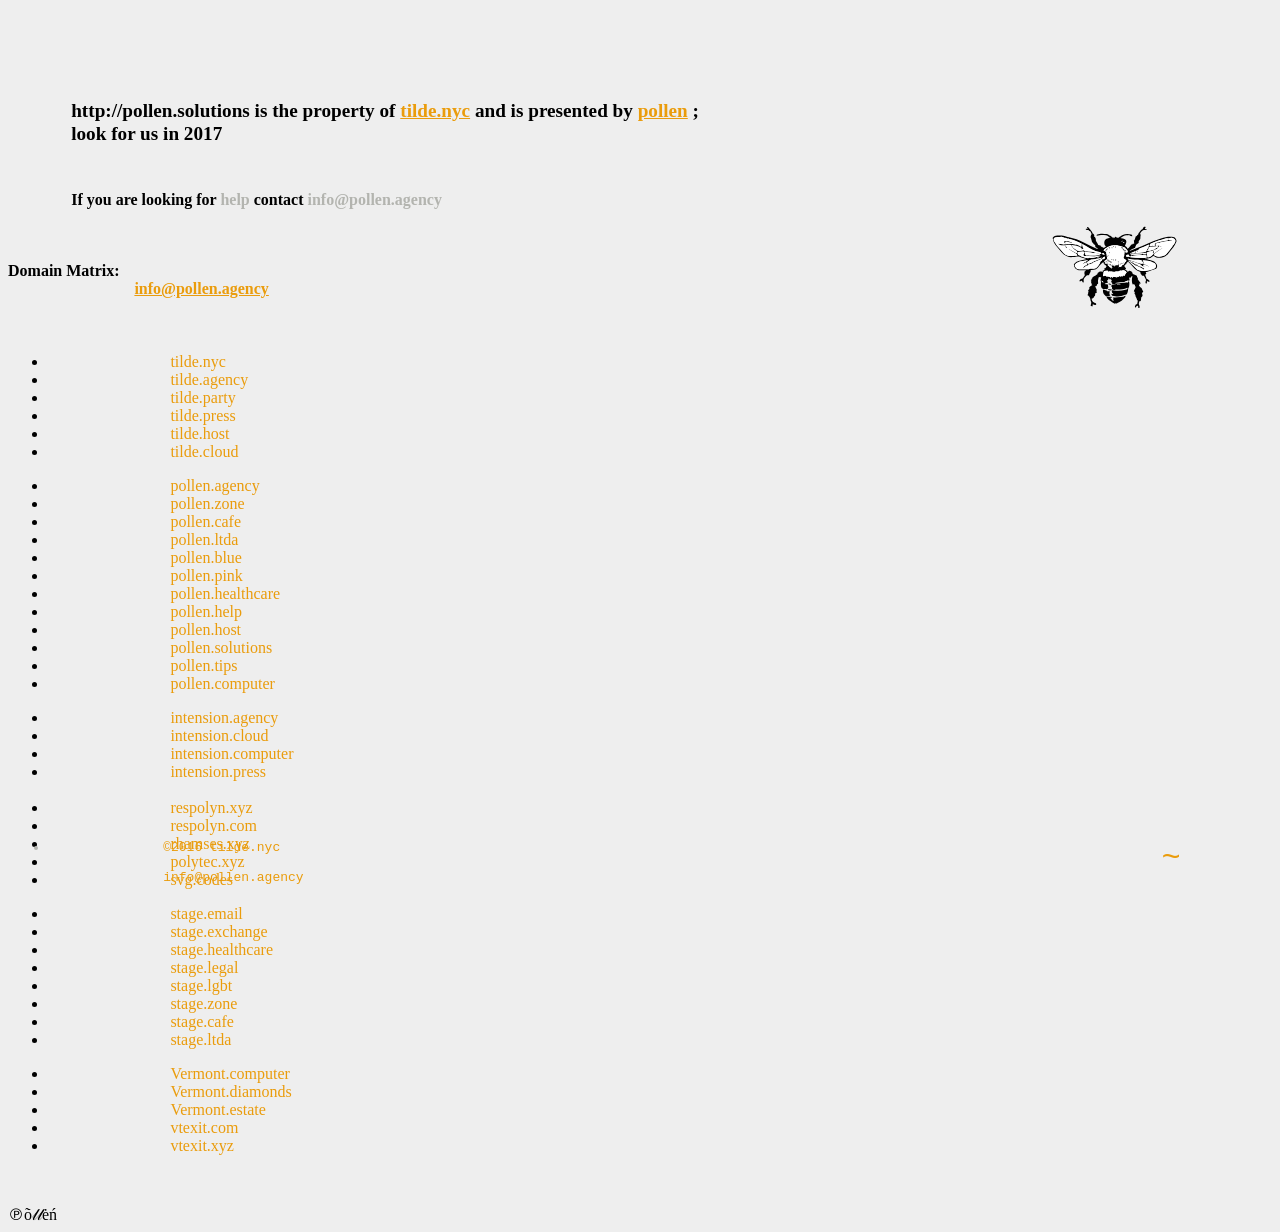
<file: pollen.solutions/index.html>
<!DOCTYPE html>
<html>
<head>
    <meta content="text/html; charset=utf-8" http-equiv="Content-Type">
    <title>℗õ𝓁𝓁ėń.solutions ~ : Θ next selector : A nonprofit digital agency</title>
</head>
<body>
    
    <meta content="IE=edge" http-equiv="X-UA-Compatible">
    <meta content="width=device-width, initial-scale=1, user-scalable=no" name="viewport">
    <meta content="This is a nonprofit. Look for our 2017 pilot; will be creating a production model around public sector issues, aid, other human rights-supporting groups, the enviroment, grass-roots and accountable ecosystem management and politics that protects people from enslavement, fortifies human rights and advocated for and promotes good." name="title">
    <meta content="This is a nonprofit. Look for our 2017 pilot; will be creating a production model around public sector issues, aid, other human rights-supporting groups, the enviroment, grass-roots and accountable ecosystem management and politics that protects people from enslavement, fortifies human rights and advocated for and promotes good." name="description">
    <meta content="This is a nonprofit. Look for our 2017 pilot; will be creating a production model around public sector issues, aid, other human rights-supporting groups, the enviroment, grass-roots and accountable ecosystem management and politics that protects people from enslavement, fortifies human rights and advocated for and promotes good." name="keywords"><!-- Twitter card meta tags -->
    <meta content="summary" property="twitter:card">
    <meta content="http://pollen.solutions" name="twitter:url">
    <meta content="http://pollen.solutions" property="twitter:title">
    <meta content="This is a nonprofit. Look for our 2017 pilot; will be creating a production model around public sector issues, aid, other human rights-supporting groups, the enviroment, grass-roots and accountable ecosystem management and politics that protects people from enslavement, fortifies human rights and advocated for and promotes good." name="twitter:description">
    <meta content="http://pollen.agency/pollen.jpg" name="twitter:image"><!--  FB Open Graph meta tags -->
    <meta content="This is a nonprofit. Look for our 2017 pilot; will be creating a production model around public sector issues, aid, other human rights-supporting groups, the enviroment, grass-roots and accountable ecosystem management and politics that protects people from enslavement, fortifies human rights and advocated for and promotes good." property="og:title">
    <meta content="This is a nonprofit. Look for our 2017 pilot; will be creating a production model around public sector issues, aid, other human rights-supporting groups, the enviroment, grass-roots and accountable ecosystem management and politics that protects people from enslavement, fortifies human rights and advocated for and promotes good. ." property="og:description">
    <meta content="summary" property="og:type">
    <meta content="http://pollen.agency/pollen.jpg" property="og:image">
    <meta content="http://pollen.solutions" property="og:url">
    <meta content="http://pollen.solutions" property="og:site_name">
    <link href="http://pollen.computer/app/app.css" rel="stylesheet">
    <link href="http://pollen.solutions" rel="canonical">
    <link href="http://pollen.agency/favicon-16x16.png" rel="icon" sizes="16x16" type="image/png">
    <link href="http://pollen.agency/favicon-32x32.png" rel="icon" sizes="32x32" type="image/png">
    <link href="http://pollen.agency/favicon-57.png" rel="icon" sizes="57x57" type="image/png">
    <link href="http://pollen.agency/favicon-76.png" rel="icon" sizes="76x76" type="image/png">
    <link href="http://pollen.agency/favicon-120.png" rel="icon" sizes="120x120" type="image/png">
    <link href="http://pollen.agency/favicon-128.png" rel="icon" sizes="128x128" type="image/png">
    <link href="http://pollen.agency/favicon-144.png" rel="icon" sizes="144x144" type="image/png">
    <link href="http://pollen.agency/favicon-152.png" rel="icon" sizes="152x152" type="image/png">
    <link href="http://pollen.agency/favicon-180.png" rel="icon" sizes="180x180" type="image/png">
    <link href="http://pollen.agency/favicon-195.png" rel="icon" sizes="195x195" type="image/png">
    <link href="http://pollen.agency/favicon-196.png" rel="icon" sizes="196x196" type="image/png">
    <link href="http://pollen.agency/favicon-228.png" rel="icon" sizes="228x228" type="image/png">
    <div class="container ng-scope" ng-app="pollenApp">
        <header class="ng-scope">
            <style>
                     html {
                     background-color: #eeeeee !important;
                     }
                     header{
                     display: table-caption;
                     margin-top: 15px;
                     padding: 30px;
                     line-height: 30px;
                     font-size: 1.2em;
                     font-family: sans-serif;
                     letter-spacing: 1.2pt;

                     }
                     li a {text-decoration: none;}

                     li.active a {color: green; border-bottom: 1px dashed yellow;}

                     li.active a{border-left: 1px;
                     animation: blinker 1.3s linear infinite;
                     }


                     .tilde {
                     position: absolute;
                     bottom: 15px;
                     font-size: 13px;
                     font-family: Courier, sans-serif;
                     width: 90%;
                     text-align: left;
                     z-index: 100;
                     color: #B3B4AF;
                     }
                     .tilde span {

                     font-size: 32px;
                     float: right;
                     }
                     span.sans {font-family: serif;}
                     @keyframes blinker {  
                     50% { opacity: 0.0; }
                     }



                     header{
                     display: table-caption;
                     margin-top: 15px;
                     padding: 30px;
                     line-height: 30px;
                     font-size: 1.2em;
                     font-family: sans-serif;
                     letter-spacing: 1.2pt;

                     }
                     li a {text-decoration: none;}

                     li.active a {color: green; border-bottom: 1px dashed yellow;}

                     li.active a{border-left: 1px;
                     animation: blinker 1.3s linear infinite;
                     }


                     .tilde {
                     position: absolute;
                     bottom: 15px;
                     font-size: 13px;
                     font-family: Courier, sans-serif;
                     width: 90%;
                     text-align: left;
                     z-index: 100;
                     color: #B3B4AF;
                     }
                     .tilde span {

                     font-size: 32px;
                     float: right;
                     }
                     span.sans {font-family: serif;}
                     @keyframes blinker {  
                     50% { opacity: 0.0; }
                     }


                     /*svg {position: absolute}*/

                     .pollen-link {
                     width: 10%;
                     position: relative;
                     width: 10%;
                     position: absolute;
                     left: 72%;
                     }
                     h2 {
                     width: 66%;
                     position: relative;
                     left: 5%;
                     font-size: 1.2em;
                     line-height: 1.2em;
                     }
                     h2 a {
                     display: inline;
                     padding: 0;
                     }

                     h2.smaller {
                     margin-top: .7em;
                     font-size: 1em;
                     }
                     a.mail-info {
                     color:#B3B4AF;
                     text-decoration: none;
                     padding: 0;
                     display: inline;
                     }
                     @media (max-width: 860px) {
                         footer {display:none;}
                    
                     } 

            </style>
        </header>
        <h2>http://pollen.solutions is the property of <a href="http://tilde.nyc">tilde.nyc</a> and is presented by <a href="http://pollen.agency">pollen</a> ;<br>
        look for us in 2017</h2><br>
        <h2 class="smaller">If you are looking for <a class="mail-info" href="mailto:info@pollen.agency" target="_blank">help</a> contact <a class="mail-info" href="mailto:info@pollen.agency" target="_blank">info@pollen.agency</a></h2><a class="pollen-link" href="http://pollen.agency"><svg id="Layer_1" version="1.1" viewbox="0 0 827 555" x="0px" xmlns="http://www.w3.org/2000/svg" y="0px">
        <style type="text/css">
        .bee-line{fill:#FFFFFF;} 
        </style>
        <g>
            <path d="M572.7,551c-3.6-2.4-2.6-6.1-2.8-9.4c-0.4-6.6-3.7-8.6-9.2-4.9c-2.5,1.7-3.7,5.3-5.8,7.7c-1,1.1-3.2,2.6-3.8,2.3 c-1.3-0.8-3.1-3-2.8-4.2c1.3-4.6,3.1-9.1,5.1-13.5c1.2-2.7,3.2-4.4,6.7-4c1.2,0.1,3.4-1.8,3.8-3.2c1.1-4.2,1.3-8.5,2.2-12.8 c0.5-2.6,1.6-5,2.6-7.8c-0.5-0.3-1.2-1-1.8-0.9c-3.8,0.1-5.6-1.4-5-5.4c0.1-1.1-0.4-2.3-0.9-3.3c-2.7-5.9-5.5-11.8-8.2-17.7 c-0.4-0.9-1-2-0.8-2.8c1.5-5.1-1.6-8.7-4.2-12c-2.5-3.1-2.7-5.5-1-8.8c0.8-1.5,1-3.4,1.4-5c-7.4-3.3-7.6-3.4-4.3-10.8 c2.7-6.1,5.9-11.9,8.7-18c1-2.2,1.8-4.5-1-6.6c-1.2-0.9-1.4-3.2-2.1-4.9c-1.3-3.1-1.7-6.8-6.6-6.8c-1.2,0-2.5-2.6-4-4.3 c-1.1,0.7-2.5,1.5-4.8,2.8c-8-17.9-5.4-35.8-1.4-54.4c-3.5,0.7-5.8,1.1-7.4,1.4c-0.3,2.1,0.1,4.8-0.8,5.4c-3.6,2.4-6.6,9-12.5,1.6 c-0.2,0.4-0.5,0.9-0.7,1.3c0.2,2.2,0.3,4.3,0.6,6.5c0.2,1.5,0.8,2.9,1.2,4.3c2.4,8.4,0.9,10.1-7.7,8.5c-1.3,3.9-0.7,6.7,3.6,8.2 c1.1,0.4,2.6,1.7,2.8,2.8c1.5,10.8,1.4,21.6-1.9,32.1c-0.1,0.3-0.1,0.7-0.3,0.9c-6.1,6.6-4.3,15.1-5.7,22.8 c-1.1,6-3.2,11.9-5.6,17.4c-2.2,5-6,8.8-12.2,8.7c-1.6,0-3.4,0.4-4.8,1.1c-13.2,6.8-28,6.5-42.1,9.2c-5.8,1.1-12.1-0.6-18.2-1.4 c-5.9-0.7-11.7-1.9-19-3.1c-1.1-1.1,0.3-6.1-4.6-6.6c-0.3,0-0.3-3.5-0.4-5.1c3.9-2.1,9.3,3.8,10.9-3.4c-0.1-0.2-0.2-0.7-0.4-0.8 c-8.3-2-6.7-9.7-8.5-15.3c-0.9-2.7,0.3-4.8,4.1-4.2c8,1.3,16,3,24,3.4c20.4,1.1,40.6,0.1,60.2-6.8c2.9-1,6.1-1.1,9-1.6 c1.7-2,3.5-4,5.8-6.6c-0.6-0.9-1.7-2.6-2.9-4.5c-22.4,12.3-46.5,12-70.5,11.9c-2.7,0-5.6,0.4-8.2,1.3c-4,1.4-7.8,3.3-11.4-0.8 c-0.1-0.1-0.3-0.2-0.4-0.2c-3.7-1.2-8.4-0.9-7.8-7.3c0.4-3.9-0.8-7.9-1.3-12.6c-0.8-0.1-2.8-0.4-5.8-0.9c2.6-3.6,4.8-6.7,7.3-10.2 c7.4,0,15.3,0,23.2,0c0-0.5,0.1-1,0.1-1.6c-2-0.2-4-0.5-6.1-0.7c-4-0.4-8-0.6-11.9-1.2c-6.7-1.2-7.1-2.4-3.3-7.9 c-1.7-1.5-3.7-2.8-5-4.6c-1.9-2.5-4.6-5-0.4-8.4c1.4-1.1,0.8-4.6,1.2-6.9c-6.3-2.7-6.3-2.7-6.4-7.2c0.7-0.2,1.4-0.3,2.2-0.5 c0.6-0.2,1.1-0.4,1.9-0.6c-0.3-0.8-0.6-1.6-0.7-1.5c-1.4,0.5-3.1,0.7-4.1,1.6c-6.6,6.3-7.9,6-10.3-2.5c-4.6,2.3-4.9,3-5.7,11.3 c-1.2,0.2-2.4,0.3-3.7,0.5c-1.3,0.2-2.5,0.3-4,0.5c1.6,3.8,3,7.2,4.5,10.7c-0.4,0.3-0.8,0.6-1.3,0.9c1.3,0.5,2.6,1.1,4,1.6 c-0.4,0.5-0.6,1-1,1.2c-4.9,1.7-9.9,3.3-14.8,5.1c-1.9,0.7-3.7,1.8-5.6,2.7c0.1,0.8,0.2,1.6,0.3,2.4c4.3,0.6,8.5,1.1,12.8,1.9 c2.4,0.4,6.3,0.7,6.7,1.9c1.5,4.2,1.6,8.9,2.6,15c2.7,2.5,2.6,3-3.4,5.7c0.9,1.2,1.7,2.2,2.5,3.4c-0.3,0.6-0.4,1.2-0.8,1.4 c-4.6,3-9.5,4-15.1,3.1c-4.7-0.8-9.7,0.3-14.3-0.7c-3.4-0.7-7.2-2.7-9.5-5.3c-5.9-6.7-6.5-15.5-7-24c-0.3-5.3,0.7-10.7,1.1-16 c0-0.3,0-0.7-0.1-1c-5.4-9.7-1.5-19.1,0.7-28.6c0.1-0.5,0-1,0-0.8c-3.8-0.8-7.3-1.9-10.8-2.1c-1.6-0.1-4,1.4-4.7,2.8 c-1.4,2.9-1.9,6.3-2.6,9.5c-0.9,3.9-1.6,7.7-2.4,11.6c-0.2,0.9-0.1,1.8,0,2.8c0.3,4.4,0.9,8.8,1,13.3c0.1,3.1-0.3,6-4.7,6.2 c-0.8,0-2.1,2.2-2.1,3.3c0.1,3.3,0.3,6.1-3.8,7.3c-1,0.3-1.6,2.4-2.6,4.1c-1.9-1-3.8-1.9-5.6-2.8c-0.4,0.2-0.7,0.3-1.1,0.5 c2.9,6.6,5.6,13.1,8.6,19.6c1.6,3.5,4.7,6.7,0.8,10.7c-0.7,0.7,0.2,2.8,0.4,4.3c0.3,3.4,0.6,6.8,0.9,10.2 c-9.4,0.9-9.4,0.9-9.9,10.1c-0.3,4.5,0.8,9.7-5.6,11.3c-0.7,0.2-1,2.6-1.3,4c-0.9,4.1-2,7.8-7.8,5.8c-0.5,1.9-0.8,3.4-1.2,5 c-1.9,0.2-3.7,0.3-6.3,0.5c-0.3,5.7,0.6,10.6,3.8,16c4.6,7.9,11.6,10.3,19.2,12.7c0.3,0.1,0.6,0.2,0.9,0.4c3.3,1.8,6.5,4.8,4.8,8.2 c-1.2,2.3-5.6,3.8-8.6,4.1c-2.7,0.2-5.6-1.7-8.4-2.8c-1.4-0.5-2.7-1.3-5-2.4c-0.3,3.4-0.8,6.2-0.8,9.1c-0.1,4.9-1.2,5.8-5.9,4.1 c-2-0.7-4-1.4-7.4-2.6c1.4-5.9,2.9-12.1,4.1-18.4c0.4-2.2,0.4-5-0.6-6.8c-3.6-6.6-5.7-13.5-5.1-21c0-0.2,0.1-0.4,0-0.5 c-3.2-4.4-3.6-10.3-7.8-14.1c-2.7-2.4-3.9-6.9-8.8-6.6c-0.2,0-1.1-2.7-0.8-3.9c0.6-2.4,2.2-4.5,2.8-6.9c0.7-2.9,0.9-6,1.2-9 c0.1-1.1-0.3-2.6,0.3-3.3c2.5-3,3-5.4-0.9-7.7c-0.4-0.3,0-3,0.7-4c1.1-1.6,2.9-2.7,4.4-4c1.5-1.2,3.2-2.4,4.8-3.6 c-4.6-3.7-5.2-6.1-1.6-10.6c2.4-3,5.8-5.4,8.9-7.8c3.1-2.4,6.5-4.4,10.6-7.1c-2.4-1.5-4.7-2.1-5.3-3.5c-0.6-1.5,0.4-3.7,0.8-5.6 c-5.4-3.1-5.8-5.2-2-11.6c-5.9-4.2-5.9-4.6-1.1-9.8c0.5-0.6,1.4-1.5,1.2-2c-2.1-6,2.7-7.7,6.4-10.3c-0.5-0.3-1-0.5-1.6-0.8 c0.8-2.2,0.8-5.4,2.4-6.4c6.3-4.2,13.1-7.7,19.6-11.5c3.8-2.2,7.6-4.5,11.1-7c0.7-0.5,0.6-2.4,0.7-3.7c0.5-5.4,3.6-8.9,8.8-10.2 c1.1-0.3,2.9-0.5,3-1.1c1-3.6,3.8-2.3,6.2-2.9c4.5-1.2,7.8,0.3,11.5,2.1c1.1,0.6,2.8,0.1,4.3,0.1c-1.3-6.6,0.3-8.7,7.4-10.2 c5.4-1.2,5.9-2,4.1-7.2c-1.9-5.4-1.7-5.9,3.7-5.9c3.2,0,4.2-1.7,5.2-4.3c1.1-3,2.7-5.8,4.4-9.6c-1.9-3.7-5.2-7.6-10.3-9.5 c-5.1-1.9-5.1-1.9-3.2-6.7c-6.4-0.9-6.4-0.9-4.2-8.4c-3.9,1-7.6,0.9-9.7,2.8c-6.5,5.9-12.6,12.3-18.4,18.8 c-5.6,6.2-10.5,12.9-16.1,19.1c-1.6,1.8-4.4,3.1-6.8,3.5c-9.3,1.8-18.7,3.2-28,4.8c-1.8,0.3-3.6,0.7-6,1.2c3.1,10.7-5.2,18-7.9,27 c-0.8,2.7-3.8,4.9-6.3,6.8c-1,0.8-3.6,0.8-4.7,0c-2.6-1.9-4.4-1.4-6.5,0.7c-3.3,3.3-6.6,6.5-10,9.8c-7.3,7-11.2,15.1-9.4,25.5 c0.4,2.3,0.3,4.7-0.2,6.9c-0.4,1.6-2,3-3,4.4c-1.7-1.3-3.5-2.5-5.2-3.9c-0.4-0.3-0.3-1.3-0.4-1.9c-0.4-5.9-2.8-7.3-8.5-4.9 c-1.5,0.6-2.9,1.8-4.4,2.3c-1.4,0.4-3.9,0.8-4.3,0.1c-0.9-1.4-1.5-3.7-0.9-5.2c2.6-6.4,7.4-10.7,14.4-11.7c3.8-0.5,6.3-2.1,8.3-5.3 c2.9-4.6,6.4-9,9.4-13.6c1.5-2.3,2.5-5,2.2-7.1c-1.4-2.1-4.2-4.4-3.9-6.1c0.4-2.3,3.3-4,5.7-6.6c-3.1-0.5-5.4-0.8-8-1.2 c0.9-8,10.3-7.9,13.1-15.4c-6.1,0-11.3,0-16.6,0c-9.5,0-19,0.5-28.5,0.1c-18.2-0.8-33.5-18.3-32.3-36.5c0.1-1.8,1.2-3.8,2.4-5.3 c8.6-11.1,20.8-16.5,33.9-19.8c13.7-3.5,27.6-6.1,41.4-9.1c1.6-0.3,3.2-0.8,5.7-1.4c-6.2-1.8-11.5-3.2-16.7-4.9 c-9-2.9-17.9-5.7-26.8-8.9c-8.8-3.2-17.7-2.5-26.7-1.6c-7.1,0.7-14.2,1.7-21.3,2.7c-23.5,3.2-43.2-5.9-60.5-20.4 c-7.9-6.5-14.2-14.9-21-22.7c-10-11.6-20-23.2-29.5-35.2c-9.1-11.5-15.4-24.5-17-39.4c-0.1-0.8-0.6-1.6-0.9-2.3c0-1.7,0-3.3,0-5 c7.9-11.6,19.2-15.6,32.8-14.7c5.1,0.4,10.3-0.1,15.5,0.1c12.8,0.5,25.8,0.6,37.7,6.2c6.3,3,12.6,4.8,19.3,6 c33.5,6.2,64.7,19,95.1,33.8c28,13.6,56.1,27,84.1,40.4c1.7,0.8,3.6,1,5.5,1.5c0.4-0.6,0.7-1.2,1.1-1.8c-3.6-2.6-6.9-5.7-10.8-7.8 c-3.7-2.1-5.9-4.1-5.5-8.8c0.4-5.1-1.2-9.3-7-11.1c-2.4-0.8-6.3-1.6-4.9-6c0.1-0.3-1-0.9-1.3-1.5c-2.5-4.7-9-6.5-9-13.4 c0-4.2-2.6-8.3-3.6-12.6c-1-4.9-1-10-4.8-13.9c-0.2-0.2,0.2-0.9,0.3-1.4c1.1-4.5,2.3-9,3.4-13.5c0.1-0.5,0.4-0.9,0.6-1.2 c1.4-0.2,2.7-0.3,3.1-0.4c-1-3-1.6-5.8-2.7-8.3c-2.9-6.2-2-15.5-12.5-15.8c-0.8,0-1.7-1.1-2.2-1.9c-2.2-3.7-5.6-4.3-9.5-4.3 c-2.8,0-5.8,0-8.3-1c-1.5-0.6-2.4-3.1-3.5-4.7c1.5-0.6,3-1.5,4.6-1.6c2.6-0.3,5.2-0.1,7.8-0.1c0.1-0.5,0.3-1,0.4-1.6 c-1.1-1.4-2.6-2.7-3.1-4.3c-0.6-1.9-0.2-4-0.3-6c2.5,0.4,6.1-0.1,7.4,1.4c5.8,6.6,10.8,13.8,16.4,20.6c4.5,5.4,9.2,10.6,10.6,17.8 c0.2,0.7,1,1.5,1.7,1.9c5.2,3.2,10.9,6,9.8,13.7c-0.3,2.5-0.2,5-0.2,7.5c0,0.5,0.2,0.9,0.4,1.6c1.2-0.6,2.3-1.1,3.7-1.7 c2.5,5.8,6.2,10.7,6.4,17.4c0.2,5.4,0,10.9,3.9,16c4.8,6.3,8,14,11.9,21c0.3-0.4,0.7-0.9,1-1.3c2.7,0.8,5.4,1.6,8.2,2.5 c-0.1,0.3-0.2,0.7-0.3,1c1.3-0.5,2.6-1.1,3.9-1.6c0.5,0.6,0.9,1,1.1,1.4c2.5,3.8,3,9.9,10,8.5c0.5-0.1,1.6,0.8,1.9,1.5 c1.8,4.5,7.2,3,9.9,5.9c0.3,0.3,1.4,0.1,1.9-0.2c3.4-2.6,6.8-5.4,10.7-8.5c0.6,0.2,2.1,0.5,3.6,0.9c-0.6-1.6-1.4-2.7-2.5-3.1 c-6.8-2.5-8.6-8.2-9.7-14.5c-3.9-21.8,4-33.6,25.2-37.4c4.5-0.8,9-1.1,14.4-1.7c-4.5-2.9-8.7-4.8-11.8-7.8 c-4.9-4.7-10.2-8.4-16.8-9.1c-10.9-1.2-22-2.2-33-2c-6.5,0.1-13.2,1.8-19.4,3.9c-4.4,1.5-7.4,0.4-11.2-2.1 c8.9-6.4,18.9-7.8,28.6-9.3c13-2,26.1,0.5,39.1,2.1c7.1,0.9,11.8,5.8,17.8,8.4c7.5,3.1,15.2,6.1,18.5,15.1c6-6.1,6.9,0,9.5,4 c2.4-2.5,5.5-4.3,6.5-6.9c1.4-3.8,3.4-4.4,7-3.3c0.4,1.2,0.8,2.6,1.2,3.6c3.5,1,6.8,1.6,9.9,2.7c3,1.1,4.9,0.2,7.5-1.7 c8.1-6.1,16-13.3,25.2-16.8c18-6.7,36.9-6.2,55.6-1.9c4.7,1.1,7,5.7,5.6,10.5c-6.5-0.9-13.1-1.7-18.7-5.8c-1.1-0.8-2.8-1.6-4-1.3 c-10.9,1.8-22.7-1.5-32.8,5.1c-3.5,2.3-6.9,4.9-10.3,7.3c-3,2.1-6.2,4-9.3,6c2.3,1.3,4.3,1.2,6.1,1.6c6.3,1.5,12.8,2.5,18.7,5 c9.2,3.9,14.2,11.6,12.3,21.6c-1.2,6.5-4.4,12.8-7.4,18.8c-1.8,3.7-0.5,5,2.3,6.6c6.2,3.5,11.2,8,13.2,16.4 c2.9-2.1,6.2-3.5,8.2-6.1c4-5.3,6.4-11.5,11.9-16c2.8-2.3,4.1-6.2,8.8-5.7c0.9,0.1,2.6-0.8,2.9-1.7c1.2-3.2,3.6-2.7,6.1-2.7 c1.6,0,3.2-0.3,5.1-0.5c-0.7-7.6-1.4-14.9-2.1-22.2c2-0.6,3.6-1,3.7-1.1c3.1-9.1,5.9-17.2,8.8-25.7c4.5,1.9,6.3-1,7.7-4.1 c2.4-5.5,10.6-7.4,9.5-15.2c0-0.2,0.8-0.4,1.1-0.7c2-2.2,4.5-4.1,5.9-6.7c4.3-7.9,8.8-15.3,18-18.5c1.1-0.4,2.1-2,2.5-3.3 c1.8-5.4,4.8-9.7,9.9-12.5c2,0,4,0,6,0c1.8,1.1,4.2,2,2.7,4.8c-0.6,1.1-2,1.8-2.6,2.9c-1.1,1.8-1.8,3.8-2.7,5.7 c2,0.7,3.9,1.6,5.9,2.1c1.6,0.4,3.3,0,4.8,0.6c0.8,0.3,1.4,1.8,1.4,2.8c0,0.7-1,2-1.7,2.1c-3.7,0.4-7.5,0.4-11.2,0.8 c-3.3,0.3-7.3,0-9.9,1.6c-5.3,3.4-10.2,7.5-14.6,12c-2.4,2.5-3.7,6.2-5.1,9.5c-0.4,1,0.4,3.6,1,3.8c3.9,0.8,2.8,3.7,2.6,5.9 c-0.5,5.1-2.5,10.4-1.7,15.3c1.2,7.6-2,12.7-6.5,17.8c-1.5,1.7-2.9,3.7-4,5.7c-0.6,1.1-1.2,2.9-0.7,3.6c2.7,4.3-0.1,7.1-2.7,9.5 c-2.9,2.7-6.5,4.7-9.4,7.4c-2.2,2.1-4.3,4.6-5.6,7.3c-2.5,5.2-4.4,10.8-6.4,15.8c-6.7-0.2-33.8,15.6-35.3,20.2 c1.9-0.6,3.7-1,5.3-1.6c13.2-5.4,26.4-10.9,39.7-16.3c22.3-9.1,45.4-16.7,66.8-27.6c29.5-15,60.4-26.1,91.8-36 c22.5-7.1,45.5-11.8,69.2-10.5c12.5,0.7,24.3,3.5,28.7,17.7c0.6,2,1.4,4,2.2,6.1c0,2,0,4,0,6c-4.6,9.2-8.7,18.7-13.8,27.6 c-3.6,6.3-8.5,11.8-13,17.5c-8.4,10.7-17.4,21.1-25.4,32.1c-9,12.5-20.8,20.5-35.4,24.5c-20.7,5.7-40.9,6.9-58.8-8.2 c-0.5-0.5-2.3-0.1-3.1,0.4c-5.5,3.6-10.9,7.4-16.4,11.1c-1.3,0.9-2.8,1.7-4.4,1.9c-10.9,2-21.8,3.8-33.8,5.8 c1.5,0.8,2.4,1.6,3.4,1.7c1.7,0.2,3.6-0.5,5.3-0.1c4.7,1.1,9.3,2.6,13.9,3.8c9.8,2.6,19.9,4.4,29.3,8.1 c11.1,4.4,19.8,12.4,24.9,23.4c5.3,11.5,1,25.5-9.1,29.1c-16.7,6-33.7,11.3-50.6,16.7c-4,1.3-8.3,1.7-12.6,2.6 c6.6,10,6.4,11-2.6,16.6c3.1,8.7,6.1,17.5,9.4,26.2c0.4,1,2.1,1.8,3.4,2.2c7.8,2.5,12.5,8.3,16.6,14.9c-1.8,1.6-3.1,2.7-4.4,3.9 c-4.3-2-8.3-3.9-13.7-6.5c0,4.5,0.2,8.2-0.1,11.8c-0.1,1.5-1.1,4.1-2,4.2c-2.3,0.4-4.8-0.2-7.1-0.6c-0.1,0-0.1-1.5,0.1-2.3 c0.2-0.6,1.1-1.4,1.1-1.5c-3.9-3.8,0.5-7,0.8-10.5c0.3-3.2,2.1-7,1-9.5c-4-8.6-8.9-16.7-13.4-24.7c-6.1-0.6-12.6,0.6-15.3-6.9 c-0.2-0.6-1-0.9-1.4-1.4c-1.4-1.8-3.4-3.4-4.1-5.4c-1.1-2.9-1.1-6.2-2-9.2c-0.4-1.4-1.6-3.3-2.8-3.7c-16.8-5.8-30.4-16.4-42.4-29.1 c-9.5-10-18.9-20.2-28.6-30c-5.7-5.7-5.9-7.7-12,0.2c-0.7,0.9-1.9,1.4-2.6,2.3c-0.8,1.1-2.1,2.7-1.9,3.8c0.8,4.5-0.9,5.5-5.5,3.9 c2.1,6.1-2.7,4.6-4.2,5.1c-1.8,3.3-3.1,5.8-4.1,7.6c2.4,3.2,4.6,6.3,6.9,9.4c0.3,0.4,0.8,0.7,1.1,1.1c1.6,2.2,3.1,4.4,4.6,6.5 c-2.2,0.8-4.4,1.5-7.8,2.7c5.5,4.2,10.7,8.1,15.7,11.9c0,2.5,0,4.7,0,6.4c3.6-2.1,7.2-3.3,9.5-5.8c5.5-6.1,9.5,2,14.4,1 c0.6-0.1,1.5,0.6,2.2,0.9c0.1,0.1,0.2,0.3,0.2,0.4c-0.4,3.8,2.9,4.6,5,6.5c1,0.8,2,2.5,1.8,3.6c-0.7,4.9,2.2,7,6,8.4 c5.3,2,10.7,3.8,15.9,6c4.8,2,8,5.3,7.4,11.1c-0.1,1.3,0.9,3.1,1.9,4.1c2.3,2.2,6.2,3.7,2.2,7.8c-0.3,0.3,0.2,1.5,0.6,2.2 c5.1,7.4,10.3,14.8,15.5,22.1c1.2,1.7,2.7,3.1,4.9,5.7c-4.2,0.4-7,0.7-9.9,1c0.6,2.2,1,4.1,1.5,6.2c-1.8,0.7-3.2,1.3-4.6,1.9 c0.2,6.8,0.5,6.5,4.8,10.1c4.7,3.9,9,8.4,13.3,12.7c0.4,0.4,0.3,1.2,0.6,1.8c1.5,3.3,2.9,6.5,4.5,9.7c1.6,3.1,3.3,6.2,5.2,9.7 c-3,0.8-4.8,1.3-6.4,1.7c0.9,2.3,2.5,4.5,2.1,6.2c-0.2,1.1-3.3,1.6-4.7,2.1c1.4,5.3,4.4,10.9,3.5,15.8c-0.8,4.4-5.7,8.1-8.2,11.3 c-0.7,6.6-1.1,12.8-2.2,18.9c-1.2,6.4-1.5,6.4-8.2,4.8c-3.9,8.1-7.4,16.2-2.9,25.5c3.2,6.6,4.5,13.3,1.2,20.3 C575.3,551,574,551,572.7,551z M393.7,274.1c1.6,0.3,3.2,0.7,5.3,1.1c0.5-3.1,0.9-6.2,1.3-9.3c0.5-0.1,1-0.1,1.5-0.2 c1.1,3.2,2.3,6.4,3.6,10.1c2.9-1.2,5.4-2.2,8-3.2c0-2,0-3.7,0-5.4c0.5-0.1,1-0.2,1.6-0.3c0.5,1.9,1.9,4.8,1.3,5.4 c-4.4,3.7,0.2,5.7,0.7,8.6c3.8-1.9,0.1-12.2,8.8-7c3.7-4.5,4.2-4.3,7.8,0.1c2.9-7.1,9.1-2.4,11.3-1.3c7.2,3.5-1.1,8.2-1.2,14.2 c3.3-2,5.5-4.1,7.8-4.3c2.4-0.2,5,1.3,7.7,2.2c0-1.6,0-3.3,0-5.1c2.3,0,4.4,0,7.1,0c-2.8-6.4-0.3-8.3,5.5-7.7 c0.9,0.1,2.8-1.1,2.8-1.6c-0.2-3.3,2-4.2,4.3-5.3c0.7-0.4,0.9-1.7,1.4-2.8c-6.8-0.9-8.3-3.1-6.2-10.6c1.8,3.4,3.1,5.9,4.5,8.5 c2.3-0.8,4.3-1.5,6.8-2.4c-1.2-2.1-2.3-3.7-2.9-5.5c-0.3-0.8,0.4-2,0.6-3c0.9,0.4,2,0.6,2.7,1.2c1,1,1.8,2.3,2.9,3.9 c0.8-2.6,0.9-4.7,1.9-5.9c4.3-5,4-8.3-1.6-11.6c-3.1-1.8-6.5-3.3-9.7-5.1c-3-1.7-5.5-11.2-2.9-13.1c5.9-4.4,1.5-10.6,3.4-15.8 c1.6-4.6,0.9-10.1,1.3-15.7c7.6,2.9,14.3,4.5,20.1,1.3c0.4-3.5,0.7-6.3,1.1-9.8c-3.2-0.8-7.3-2.6-6.4-8.3c-1.8-0.3-3.3-0.6-4.6-0.8 c-0.3-1.7-0.5-3.2-0.7-4.5c-5.1-0.8-5.1-0.8-4.9-5.7c-7.6-2.4-15-5.4-22.6-7.8c-13.1-4.2-26-8.3-39.7-8.2 c-15.8,0.1-31.7,0.2-45.8,9.9c-3.4,2.3-8.7,1.1-11,6.7c-0.6,1.4-5.7,3.3-8.6,4.3c-7.4,2.4-7.9,9.5-11.9,13.2 c4.8,2.4,9,4.2,12.9,6.7c4.4,2.8,5.1,7.4,5.1,12.2c0,1.6,0.9,3.2,1.3,4.8c1.3,4.4,4.3,8.9-1.6,13.3c8.9,1.5,9.7-7.9,15.6-9.3 c-0.5,5.6-2.7,9.1-7.5,10.8c-4.1,1.5-5,3.8-3.4,7.6c2.7,6.6,1.9,9.3-4,13.5c-3.5,2.5-7.3,4.7-10.7,7.4c-1.8,1.4-2.9,3.7-4.4,5.5 c0.3,0.2,0.7,0.5,1,0.7c1.7-0.6,3.4-1.3,6.3-2.3c-1.1,2.9-1.7,4.5-2.4,6.5c1.7-0.1,2.9-0.2,4-0.3c0.3,3.2,0.7,6.3,1.1,9.9 c2.9-1,5.5-1.8,8.1-2.7c-0.1-4,0.3-7.4,4.6-8.5c3.2,5.3-5.7,8.3-2.3,13.7c2-2.7,3.8-5,5.5-7.4c0.8,0.5,1.6,1,2.4,1.5 c-1.8,3.5-3.6,6.9-5.4,10.5c5.8,5.6,11.9,11.4,18.1,17.2c0.6-0.4,1.1-1,1.7-1.2c1.6-0.5,3.2-0.8,4.7-1.2c0,1.7,0.3,3.4,0,5 c-0.3,1.5-1.3,2.8-1.9,4.2c0.3,0.1,0.5,0.3,0.8,0.4c2.7-3.2,5.5-6.4,7.4-8.7c-3.2-4.7-6.1-9-9-13.2 C393.8,274,393.7,274.1,393.7,274.1z M221.8,181c11.6-0.6,21.9,4.4,33.7,3.5c10.7-0.9,21.9,2.7,32.7,5.2c9.8,2.3,19.3,5.9,29.1,8.5 c4.5,1.2,9.2,1.5,14.2,2.3c-1.3-9.4-1.3-9.4-9.3-11.7c-1.4-0.4-2.9-0.7-4.3-1.1c-9.8-2.5-20.1-3.9-29.3-7.8 c-12.3-5.2-24.3-11.6-35.4-19c-27.3-18.1-56.7-31.9-86.4-45c-14.9-6.6-31.3-9.6-47.1-14.3c-3.3-1-6.5-2.2-8.5,2.5 c-0.7-2.1-0.9-4.6-1.6-4.7c-6-1.2-11.7-5.7-17.2-2.7c-2.2-1.6-3.6-3.3-5.5-3.9c-5-1.6-10.1-2.7-15.2-4c-0.5-0.1-1.1,0.2-1.7,0.4 c-1.8,0.5-3.6,1.3-5.4,1.4c-9.4,0.7-19,0.4-28.2,2.2c-11.5,2.3-15.3,11.2-10.8,22.1c0.8,2,1.8,4,3.1,5.7 c8.5,11.3,14.7,24,24.5,34.4c12.2,12.9,23.3,27,35.7,39.7c9.5,9.8,21.3,17.1,35.3,17.9c11.7,0.7,23.6-0.6,35.3-1.2 c5.7-0.3,11.3-1.3,17.1-2c-3-6.5-7.4-10.4-12.9-13.7c-13.3-7.8-26.4-16.1-39.6-24.1c-1.2-0.8-2.8-1-4.2-1.5c0.8-1,1.7-2,2.5-3 c16.4,9.4,32.9,18.8,49.3,28.2c5.1-11.8,3.9-13.3-5.2-17.9c-2.7-1.3-5-3.2-7.5-5c-8.7-6.4-16-14.1-21.3-23.5 c-1-1.8-2.8-4.6,1.1-4.6c1.9,0,5.4,2.6,5.5,4.1c0.4,8.8,7,12.5,12.8,16.8c6,4.4,12.3,8.6,18.9,12.1c3.6,1.9,8.1,3.4,12.1,3.2 c7.5-0.4,14.9-2.1,22.3-3.3c1-0.2,1.9-0.6,2.8-0.9c2.5-0.6,5.1-1.1,7.9-1.7C221.5,177.3,221.6,178.8,221.8,181z M722,155.4 c-0.3,0.3-0.7,0.5-1,0.8c-3.4-1.6-6.7-3.7-10.3-4.8c-2.8-0.8-6.2-2.1-8.1,2.1c-8.4,18-27.3,19.9-42.5,27.2c-3,1.4-7,0.4-10.3,1.3 c-7.9,2.3-15.7,5-23.3,8.1c-1.4,0.6-3,4-2.6,5.5c2.8,8.8,6.7,17.3,4.8,26.4c10.4,0.8,18.5-2.8,25.8-9.4 c6.5-5.9,13.5-11.3,20.2-17.1c13.6-11.6,27.4-22.8,44.1-29.8c2-0.8,4.2-1.4,6.2-2c0.3,0.5,0.6,0.9,1,1.4c-1,1.2-2,3.2-3.1,3.4 c-8.4,1-14.2,6.9-21,10.8c-7.9,4.5-15.3,10-22.1,16.1c-10,8.9-9,13,3.4,18.6c9.7,4.4,20,5.2,30.3,3c13-2.8,27.5-3.4,36.9-14.3 c14-16.2,27-33.3,40.1-50.3c1.7-2.2,1.8-5.7,2.7-8.7c0.8-0.2,3.3-0.1,4-1.2c3.8-5.8,8.1-11.6,10.6-18c4.6-11.8,2.5-15.2-6.1-22.6 c-6.6-5.6-14.7-6.8-23.1-5.6c-5.7,0.8-11.5,3.7-17,3.2c-8.9-1-17.1,1-25.3,3.3c-9.7,2.7-19.4,5.8-28.9,9.2 c-18.3,6.5-36.5,13.2-54.6,20c-5,1.9-9.4,11.3-8.5,17.4c5-0.4,10-0.9,14.1-1.2c1-2.3,1.6-3.5,2.2-4.8c1.3,1.9,2.7,3.8,4.7,6.6 c4.6-1.2,10-2.7,15.9-4.3c-1.5-1.8-2.3-3-3.3-4.1c-2.8-3.2-2.2-6.4,1-8.5c5.6-3.5,11.2-7.5,17.4-9.3c9.3-2.8,19.1-4,28.8-5.7 c12.4-2.1,24.8-4,37.1-6c0.5-2,0.9-3.5,1.8-6.7c3.1,7.2,7.7,3.7,11.7,3.7c3.8,0,7.7-0.2,11.4,0.2c1.8,0.2,3.3,1.7,5,2.7 c-2.8,0.8-5.1,0.1-7.3,0.4c-20.5,3.1-41,6.3-61.5,9.7c-2.5,0.4-4.8,2.3-7.2,3.5c0,0.6,0.1,1.1,0.1,1.7c-1.5-1-3-2.1-4.8-3.3 c-1.4,1.8-2.6,3.4-3.9,5c-8.9-2.2-17.7,0.4-23.2,6.9c-0.8,1-1.5,2.6-1.4,3.8c0.1,2.5,0.8,4.9,1.3,7.2c2-0.2,4.8-0.3,7.5-0.7 c3.4-0.4,6.7-1,10.1-1.6c0.6-0.1,1.3-0.2,1.8,0c5,2.2,10.1,4.2,14.9,6.7C720,152.1,720.8,154,722,155.4z M355.5,219 c-0.9-0.4-2.6-1.8-3.9-1.5c-5.5,1.4-10.4,4.1-12.1,10c-0.9,3.2-2.8,4.4-5.6,5.4c-12.9,4.9-25.9,9.6-38.4,15.2 c-6.6,3-15.1,3.4-18.9,11.3c-0.1,0.2-0.6,0.2-0.9,0.3c-9.8,3.1-19.6,6.2-29.8,9.5c-0.4,2.2-1,5.2-1.5,8.3c-0.4,0-0.9-0.1-1.3-0.1 c-0.6-1.1-1.2-2.3-2.3-4.4c-4.9,3.3-10.8,5.4-13.9,9.6c-4,5.3-9.9,6.2-14.5,9.8c0.2-1.5,0.5-2.8,1.2-3.7c3.3-4.1,6.7-8.2,10.1-12.2 c0.4-0.4,1.2-0.4,1.8-0.7c5.1-2.6,10.2-5.2,14.6-7.6c-2.2-5.2-3.9-9.5-6-14.4c-4,2.4-7.6,4.6-11.3,6.7c-3.7,2.2-7.5,4.4-11.3,6.5 c-0.6-0.7-1.2-1.5-1.8-2.2c1.7-1,3.6-1.9,5-3.2c2.7-2.5,7.6-3.8,5.5-9.2c0-0.1,1.3-0.7,2-1.1c0.4,1.5,0.7,2.6,1,4 c7.9-5,15.3-9.8,22.8-14.6c-1.9-0.8-3.4-0.9-4.8-0.7c-12.9,2.2-25.8,4.5-38.7,6.8c-13.3,2.4-25.4,7.6-36,16.1 c-6.2,5-7.9,11.5-4.5,18.2c5.2,10.4,14.1,17.1,25.5,17.6c19.4,0.9,38.9,0.3,58.4,0.2c1.3,0,2.7-0.3,3.9-0.7 c9.3-3.2,18.9-3.9,28.5-3.2c14.4,1,24.4-6.2,32.3-17.2c4.4-6.2,8.6-12.7,12.8-19c0.5-0.8,1-1.7,1.5-2.5c-0.2-0.2-0.4-0.3-0.6-0.5 c-1.6,1.2-3.2,2.4-4.8,3.5c2.3-7.1,7.5-11.7,13.1-15.7c2.5-1.8,4.6-3.4,4.4-7.1c-0.2-2.4,0.9-4.9,4.3-2.3c0.7,0.6,2.6,0.5,3.4,0 c3.7-2.1,7.2-4.5,10.8-6.9C355.5,225.2,355.5,222.7,355.5,219z M507.1,244.3c-0.2,0.6-0.4,1.1-0.6,1.7c6.1,5.8,12.3,11.6,18.4,17.5 c9.6,9.2,19.5,18.1,28.6,27.8c6.2,6.7,12.9,12.3,21.6,14.4c8.5,2.1,17.2,4,25.9,4.3c25.7,1,50.1-5.3,73.5-15.3 c2.9-1.3,5.7-4.1,7.4-6.9c5.7-9.7,1.4-24.2-8.5-29.5c-5.8-3.1-12.1-5.2-17.9-8.4c-17.5-9.5-37.1-5.4-56.6-9.5 c2.5,4.9,5.6,8.6,6.2,12.7c0.6,4.3-1.2,9-1.9,12.9c7.4,1.6,14.9,2.4,21.7,5.1c6.9,2.7,12.6,7.7,14.9,16.5 c-17.4-16.1-29.3-19.6-39-11.7c3.7,5.4,9.2,6.6,15.3,6.5c0.4,1.4,0.7,2.6,1.1,3.9c-9.5-1.2-21.7-6.5-28-13.3 c-4.6-4.9-10.3-7.9-16.1-10c-17-6.1-34.3-11.5-51.5-16.8C517,244.8,511.9,244.9,507.1,244.3z M374.4,309c-7.2,0.3-14.4,0.5-21.6,1 c-1.4,0.1-3.3,0.9-3.9,1.9c-1.5,2.6-2.3,5.6-3.5,8.7c2.4,1.7,0.5,3.8-0.4,6.3c-1,2.7-1.3,5.8-1.8,8.7c-0.1,0.7-0.3,1.5-0.3,2.3 c0,1.8,0,3.6,0,6.8c4.3-3.8,7.6-5.2,11.5-3c0.8,0.4,2.2-0.4,3.3-0.3c1.4,0.1,3.5,0.3,3.9,1.1c1.8,3.5,4.9,3.4,7.9,3.7 c3.6,0.4,7.3,0.4,10.9,1.2c3.9,0.8,9.1,0.2,8.5,7.1c4.6-1.6,8.3-9.4,12.8-1.3c4.9-1.2,7.6-10.4,13.4-3.8c3.2-0.3,5.9-1.3,8.1-0.6 c2,0.7,3.5,3.2,5,4.7c1.6-3.4,2.7-5.9,3.9-8.4c2.3,1.6,4.6,3.2,6.9,4.8c0.7-1.5,1.5-3.2,2.3-4.9c2,0.8,3.4,1.4,4.9,2 c1.4-6,2.7-6.3,7.2-2.6c1.7,1.4,3.9,2.1,5.8,3.1c0.7-1.7,1.5-3.4,2.6-5.8c1,0.4,2.3,0.9,3.6,1.6c1.5,0.8,3,1.7,3.8,2.1 c1.8-2.8,3.2-5.1,4.6-7.3c2.3,1.6,4.7,3.3,6.8,4.8c3.4-6,6.6-11.9,10.1-17.6c0.9-1.5,2.9-2.4,5-4c-2.1-5.2-5.2-11.4-11.7-13.4 c-5.6-1.7-13.4-3.4-17.5-0.8c-4.8,2.9-7-0.7-10.2,0.4c-2.4,1.1-4.8,1.7-7.2,2c-1.2,0.2-3.3-0.5-3.7,0.1c-3.9,5.9-8.7,2.8-12.8,1.6 c-2.1,1-4.2,2.9-5.4,2.5c-4.6-1.7-7.6,0.4-10.4,3.4c-1.5-1.1-2.8-2-4.3-3.2c-2.6,4.8-5.3,4.9-8.4,0.9c-0.4-0.6-1.4-0.9-2.1-1 c-2.4-0.3-4.9-0.7-7.3-0.6c-3.6,0.2-7.2,2.2-10.5-1c-0.1-0.1-1.1,0.5-1.7,0.9C376.6,316.5,375.3,315.9,374.4,309z M572.2,171.4 c-8.8,5-16.9,10.2-26.3,13.2c-10.1,3.2-19.6,8.5-29.3,13c0.2,0.6,0.5,1.2,0.7,1.8c4-1.3,8.1-2.6,12.1-3.9c2.8,0.9,5.9,1.5,8.9,1.2 c9.6-1,19.1-2.3,28.7-3.5c16-2,31.9-4.1,47.9-6.2c3.5-0.5,6-2,7.6-5.5c3.8-7.9,8.2-15.6,11.8-23.6c2.6-5.6,4.4-11.6,7-18.5 c-2.4,0.9-3.7,1.2-4.8,1.7c-19.1,8.2-38.1,16.4-57.2,24.4c-3.2,1.3-3.8,3.2-3.6,6.1c0.1,0.7-0.3,1.4-0.5,2.7 C573.8,173.1,573,172.3,572.2,171.4z M230.6,213.1c-4.1-0.2-7.1-0.3-10-0.6c-1.1-0.1-2.8-0.6-3.2-1.4c-1.4-2.6-2.3-5.5-3.4-8.5 c2.5-0.4,3.9-0.6,6.1-1c-0.4-4.9-0.6-9.7-1.4-14.3c-0.2-1.2-2.4-3-3.6-3c-11.6,0.9-23.1,2.1-34.6,3.5c-1.1,0.1-2.8,2-2.8,3.1 c-0.1,10.2,3.5,18.2,14.9,19.3c1.1,0.1,2.1,1.3,3.1,2c1.3,0.9,2.4,2.3,3.9,2.8c9.4,3.1,18.9,6.2,28.5,8.8 c6.1,1.6,12.4,2.3,18.6,3.3c1,0.2,2.2-0.3,3.2-0.7c1.1-0.3,2.3-1.3,3.4-1.2c16.5,1.1,32.4-2,48.2-6.1c8.1-2.1,16.3-4.1,24.4-6.1 c0-0.5-0.1-0.9-0.1-1.4c-2.9,0-5.9-0.3-8.8,0.1c-9.2,1.3-18.3,3.4-27.5,4.1c-17.2,1.4-34.1-2-51-4.5 C235.2,210.7,231.9,210,230.6,213.1z M323.8,205.7c0.1-0.7,0.1-1.4,0.2-2.1c-9.2-3.1-18.4-6.5-27.7-9.1c-3.3-0.9-7.2,0.8-10.7,0.3 c-15.9-2.4-31.7-5.2-47.6-7.7c-4.6-0.7-9.4-0.7-14.3-1.1c0.1,4.8-2.1,9.6,4.2,10.9c-0.1,0.9,0,1.4-0.3,1.8 c-2.8,4.7-2.6,5.1,2.8,6.8c0.9,0.3,1.9,0.5,2.9,0.7c23.4,3.9,46.9,5.1,70.6,2.8C310.6,208.2,317.2,206.8,323.8,205.7z M621.8,218.5 c1.3-2.5,3.3-4.8,2.8-6c-0.7-1.7-3.2-3.4-5.1-3.5c-9.6-0.8-19.2-1.8-28.8-1.5c-17.1,0.6-34.2,2.1-51.3,3.4c-2,0.2-3.9,1.3-5.9,2 c-3.1-0.8-6.5-1.6-9.7-1.1c-5.2,0.7-1.5,6.1-5.3,9c36.2,1.8,70.8,9.1,106.7,1.7C623.5,220.5,622.5,219.3,621.8,218.5z M595,241.8 c-4.6-1.1-8-2.4-11.4-2.7c-11.4-1-22.8-2.5-34.2-2.2c-12.7,0.3-24.8-2.1-37.1-4.4c-3.4-0.7-6.8-0.9-10.3-1.4 c-0.2,0.8-0.5,1.5-0.7,2.3c5.4,2.6,10.7,5.7,16.3,7.7c14.1,4.9,28.4,9.4,42.7,13.7c10.6,3.2,21.4,6,32.2,8.6c2,0.5,5.8,0.1,6.4-1.1 c1.7-3.1,4.4-6.6,0.1-10.7c-2.1-2-3.4-3.9-6.6-3.8c-0.9,0-1.8-1.1-3.1-1.9C591.3,244.6,592.5,243.7,595,241.8z M698.4,151.1 c-4.9,0-9.4-0.2-13.9,0c-12.6,0.7-25.2,1.8-37.9,2.3c-7.5,0.3-11.8,6.9-8.8,12.8c-3.7,5.3-7.1,10.4-10.6,15.4 c2.9-0.6,4.9-2.6,6.9-2.7c14.9-0.1,28.9-4.1,42.5-10c3.4-1.5,6.2-4.3,9.9-6.9C689.5,163.6,696.1,158.8,698.4,151.1z M333.9,225.7 c-0.3-0.4-0.5-0.7-0.8-1.1c-1.1,0.2-2.2,0.2-3.2,0.6c-18,6.7-36.8,9.1-55.8,10.4c-7.1,0.5-13.8,0.3-19.3,6.4 c-3.2,3.5-8.5,5-12.6,7.8c-2.9,2-3.4,5.1-2.2,8.5c1.2,3.3,3.3,4.9,6.8,4.6c2-0.1,4.2,0.2,5.9-0.5c9.5-3.9,18.9-8,28.3-12.1 c0.3-0.1,0.5-0.5,0.7-0.7c-0.2-1.3-0.4-2.6-0.4-2.8c2.9-0.3,5.4,0,7.5-0.8c14-5.6,27.9-11.4,41.8-17.3 C331.9,228.3,332.8,226.8,333.9,225.7z M520.2,205.3c0.2,0.6,0.4,1.1,0.6,1.7c3.5-0.3,6.9-0.7,10.4-0.8c16.8-0.7,33.6-1.2,50.4-2.1 c2.1-0.1,4.2-1.6,7.3-3c6.4,2.1,6.8,2,10.1-3.5c1.5,1.5,2.8,4.1,4.4,4.2c5.7,0.5,11.5,0.2,18,0.2c-1.2-3.6-2.3-6.8-3.3-9.7 c-3.3,0.7-5.7,1.3-8.1,1.6c-20.5,3.1-41.5,1.8-61.9,6.4c-5.8,1.3-12,0.7-17.9,1.6C526.7,202.5,523.5,204.1,520.2,205.3z M503.1,372 c-8.2,3.4-15.3,7.2-22.9,9.1c-8.5,2.2-17.4,2.8-26.1,3.7c-10.6,1.2-21.3,2-31.9,3c0,0.6,0,1.2,0.1,1.8c7.8,0,15.7,0.4,23.5-0.1 c19.3-1.3,37.9-8.8,57.3-5.6C503.1,379.6,503.1,375.5,503.1,372z M512.6,207.1c-3.6-0.4-6.7-0.6-9.8-1.2c-6.1-1.1-9,3.2-12,7 c-0.4,0.5,1,3.6,2,3.9c5.7,1.2,11.4,2.3,17.2,2.6c3.6,0.2,6.7-1.6,7.9-5.2c-0.3-0.6-0.5-1.2-0.8-1.7c-3.4,1-6.9,2.1-11.4,3.4 C508.4,212.5,510.3,210.1,512.6,207.1z M352.8,205.4c-1.7-3.4-3-5.8-4.3-8.4c-1.7-3.6-7.7-4.8-10-1.6c-1,1.4-0.8,5.6-0.2,5.9 C342.7,203,347.3,203.9,352.8,205.4z M333.8,371.7c0.5,9,3.5,11.6,12.9,11.9C342.4,379.7,338.4,376,333.8,371.7z M432.7,397 c0.1,0.7,0.2,1.4,0.3,2.1c7.3-1,14.5-2,21.8-3c-0.1-0.5-0.1-1-0.2-1.5C447.3,395.4,440,396.2,432.7,397z M461.3,118.9 c4.4,2.4,6.2,1.1,7.1-1.9c0.2-0.7-0.6-1.8-1-2.7C465.5,115.7,463.6,117.1,461.3,118.9z M480.4,125.4c-2.1-1.3-3.5-2.7-4.3-2.4 c-1.3,0.4-2.2,2-3.3,3c1.1,0.7,2.2,1.9,3.3,1.9C477.2,128,478.3,126.8,480.4,125.4z M317.4,224.2c-0.1-0.5-0.2-1.1-0.3-1.6 c-4.5,0.9-9,1.7-13.4,2.6c0.1,0.5,0.2,1.1,0.3,1.6C308.4,226,312.9,225.1,317.4,224.2z"></path>
            <path d="M390.1,484.3c5.3,6.1,10.5,12.2,15.9,18.2c2.4,2.7,4,0.8,5.1-1c-1.2-2.7-3-5-3.2-7.5c-0.2-1.9,1.7-4,2.6-6 c-1-1.4-2.7-3.6-5.1-6.9c10.8-0.7,19.9-1.4,29-2c12.3-0.8,24.6-1.3,36.9-2.2c1.8-0.1,3.6-1.4,5.4-2.2c3.2-1.4,6.4-2.9,9.7-4.4 c0.6,0.4,1.1,0.9,1.7,1.3c-0.8,2.6-1,5.8-2.6,7.8c-4.9,6-10.3,11.7-15.8,17.2c-4.3,4.3-8.8,8-15.2,9.9c-5.7,1.7-10.6,6.2-16.1,8.9 c-4,1.9-7.8,6.3-13.1,3.1c-0.3-0.2-1.2-0.1-1.4,0.2c-4,4.8-7.9,1.3-11.5-0.5c-15.4-8.1-29.7-17.7-41.8-30.3c-2.3-2.4-3-6.2-4.7-9.8 c2-0.5,2.9-0.9,3.6-0.8c8.6,1.8,17.2-0.7,25.9-0.2c2.7,0.2,5,0.8,4.6,3.6c-0.1,1.1-3,2-4.8,2.5c-1.2,0.4-2.6-0.1-3.9-0.1 C390.8,483.5,390.4,483.9,390.1,484.3z"></path>
            <path d="M368.6,437.1c-0.8,4.3,2.4,4.2,5.4,4.3c3.3,0.1,6.6,0,9.9,0c0.6,0,1.2,0.6,2.1,1.1c-0.9,4.6-1.8,9.3-2.7,14.3 c4.8,1.2,2.8,4.6,1.5,7.8c1.7,1.1,3.2,2,6,3.8c-5.8,2.3-10.5,4.2-15.8,6.4c-1.2-0.2-3.2-1.1-4.9-0.8c-6,1-10.2-1.6-13.9-5.9 c-2.9-3.4-6.4-6.5-8.9-10.1c-4.4-6.4-5.1-14-5.3-21.5c-0.2-5.2,3.1-7.5,8.3-5.9C356.3,432.5,362.1,434.8,368.6,437.1z"></path>
            <path d="M399.9,431.9c-8.1,6.8-23.3,4.2-26.5-5.6c9.3,1.4,18,2.6,26.6,3.9C400,430.8,400,431.3,399.9,431.9z"></path>
            <path d="M397.6,397.2c-8.6,3.7-15-0.2-21.9-2.9C379.4,388.6,385.2,389.4,397.6,397.2z"></path>
            <path class="bee-line" d="M221.8,181c-0.2-2.3-0.3-3.8-0.5-6.3c-2.8,0.6-5.3,1.1-7.9,1.7c-1,0.2-1.9,0.7-2.8,0.9 c-7.4,1.2-14.8,2.9-22.3,3.3c-4,0.2-8.5-1.3-12.1-3.2c-6.6-3.5-12.9-7.6-18.9-12.1c-5.7-4.3-12.4-8-12.8-16.8 c-0.1-1.5-3.6-4.1-5.5-4.1c-3.8,0-2.1,2.8-1.1,4.6c5.4,9.4,12.7,17.1,21.3,23.5c2.4,1.8,4.8,3.7,7.5,5c9.1,4.5,10.3,6.1,5.2,17.9 c-16.4-9.4-32.9-18.8-49.3-28.2c-0.8,1-1.7,2-2.5,3c1.4,0.5,2.9,0.8,4.2,1.5c13.2,8,26.2,16.4,39.6,24.1c5.6,3.3,9.9,7.2,12.9,13.7 c-5.8,0.7-11.5,1.7-17.1,2c-11.8,0.7-23.6,1.9-35.3,1.2c-14-0.8-25.8-8.2-35.3-17.9c-12.4-12.7-23.5-26.8-35.7-39.7 c-9.8-10.4-16.1-23.1-24.5-34.4c-1.3-1.7-2.2-3.7-3.1-5.7C21.2,104.2,25,95.3,36.5,93c9.2-1.8,18.8-1.4,28.2-2.2 c1.8-0.1,3.6-0.9,5.4-1.4c0.6-0.1,1.2-0.5,1.7-0.4c5.1,1.2,10.2,2.4,15.2,4c1.8,0.6,3.3,2.3,5.5,3.9c5.5-3,11.1,1.6,17.2,2.7 c0.7,0.1,0.9,2.6,1.6,4.7c1.9-4.7,5.2-3.5,8.5-2.5c15.7,4.7,32.2,7.7,47.1,14.3c29.7,13.1,59.1,27,86.4,45 c11.1,7.4,23.1,13.7,35.4,19c9.2,3.9,19.5,5.3,29.3,7.8c1.4,0.4,2.9,0.7,4.3,1.1c7.9,2.2,7.9,2.2,9.3,11.7c-5-0.8-9.7-1.1-14.2-2.3 c-9.7-2.6-19.3-6.3-29.1-8.5c-10.8-2.5-22-6.1-32.7-5.2C243.7,185.4,233.3,180.5,221.8,181z M174.1,140.9c-1.9,0-4.3,0.3-6.6-0.1 c-2.8-0.5-5.4-1.8-8.1-2.3c-22.5-4.6-44.7-4.2-67.3,1c-7.6,1.8-16.5-1.9-24.8-3.2c-3.8-0.6-7.6-1.4-11.8-2.2 c1.4,5.5,3.5,7.1,9.6,7.9c6.6,0.9,13.2,1.9,19.8,2.4c4.3,0.3,8.8,0.2,13.1-0.3c2.8-0.3,5.5-2.4,8.1-2.2c6,0.4,11.7-2,17.1-1.8 c14.2,0.6,28.5,2.6,42.4,5.4c14.6,3,28.2,8.9,40.1,18c-0.7,1.6-1.4,3-2,4.4c0.3,0.4,0.7,0.8,1,1.3c2.1-1.1,4.3-2.1,7-3.5 c0.4,0.3,1.5,1.1,3.6,2.7c-3.2-8.7-5.9-16.1-8.8-23.9c1.5-0.7,2.7-1.3,4-1.9c0-0.4,0-0.8,0-1.2c-2.1-0.4-4.2-0.8-8.3-1.6 c4.6,6.1,4.4,10.7-1.1,14.6C192.3,149.9,183.3,145.4,174.1,140.9z M94.3,116.5c-3.9,5.7-1.8,13.6,4.9,14.1 c-0.1-0.7-0.3-1.3-0.4-1.9c-2.1-8.9-2.1-8.9,6.8-7.8c1.1,0.1,2.3,0.3,3.4,0.6c11.8,2.3,23.5,4.6,36.3,7.1 c-13.3-8-26.6-12-41.3-11.3C101.1,117.4,98,116.8,94.3,116.5z M98.8,152.5c-0.2,0.5-0.3,1-0.5,1.5c2.9,2.1,5.7,4.2,8.7,6.1 c0.7,0.4,2-0.1,3-0.2c-0.1-0.9,0-2.3-0.5-2.5C106,155.6,102.4,154.1,98.8,152.5z"></path>
            <path class="bee-line" d="M393.8,274c2.9,4.3,5.8,8.5,9,13.2c-2,2.3-4.7,5.5-7.4,8.7c-0.3-0.1-0.5-0.3-0.8-0.4c0.7-1.4,1.6-2.7,1.9-4.2 c0.3-1.6,0.1-3.3,0-5c-1.6,0.4-3.2,0.7-4.7,1.2c-0.6,0.2-1.1,0.7-1.7,1.2c-6.2-5.9-12.3-11.7-18.1-17.2c1.8-3.6,3.6-7,5.4-10.5 c-0.8-0.5-1.6-1-2.4-1.5c-1.7,2.3-3.5,4.6-5.5,7.4c-3.4-5.3,5.5-8.4,2.3-13.7c-4.3,1.1-4.7,4.5-4.6,8.5c-2.5,0.8-5.2,1.7-8.1,2.7 c-0.4-3.6-0.7-6.7-1.1-9.9c-1.2,0.1-2.4,0.2-4,0.3c0.8-2,1.3-3.5,2.4-6.5c-2.9,1.1-4.6,1.7-6.3,2.3c-0.3-0.2-0.7-0.5-1-0.7 c1.4-1.9,2.6-4.1,4.4-5.5c3.4-2.7,7.1-4.9,10.7-7.4c5.9-4.2,6.8-6.9,4-13.5c-1.6-3.9-0.7-6.1,3.4-7.6c4.8-1.8,7-5.2,7.5-10.8 c-5.9,1.4-6.7,10.8-15.6,9.3c5.9-4.4,2.9-8.9,1.6-13.3c-0.5-1.6-1.3-3.2-1.3-4.8c0-4.9-0.7-9.5-5.1-12.2c-3.9-2.4-8.1-4.2-12.9-6.7 c4-3.7,4.5-10.8,11.9-13.2c2.9-1,8-2.9,8.6-4.3c2.3-5.6,7.6-4.4,11-6.7c14.1-9.7,30-9.8,45.8-9.9c13.7-0.1,26.6,4.1,39.7,8.2 c7.6,2.4,15,5.4,22.6,7.8c-0.1,5-0.1,5,4.9,5.7c0.2,1.4,0.4,2.8,0.7,4.5c1.4,0.2,2.8,0.5,4.6,0.8c-1,5.7,3.1,7.5,6.4,8.3 c-0.4,3.5-0.7,6.3-1.1,9.8c-5.8,3.1-12.5,1.6-20.1-1.3c-0.3,5.6,0.4,11.1-1.3,15.7c-1.8,5.2,2.6,11.4-3.4,15.8 c-2.6,1.9-0.1,11.4,2.9,13.1c3.2,1.8,6.6,3.2,9.7,5.1c5.6,3.3,5.9,6.6,1.6,11.6c-1,1.2-1.1,3.3-1.9,5.9c-1.2-1.6-1.9-2.9-2.9-3.9 c-0.7-0.6-1.8-0.8-2.7-1.2c-0.2,1-0.9,2.2-0.6,3c0.6,1.8,1.8,3.4,2.9,5.5c-2.6,0.9-4.5,1.6-6.8,2.4c-1.4-2.6-2.7-5.1-4.5-8.5 c-2.1,7.5-0.6,9.7,6.2,10.6c-0.5,1.1-0.7,2.4-1.4,2.8c-2.3,1.2-4.5,2.1-4.3,5.3c0,0.5-1.9,1.7-2.8,1.6c-5.8-0.6-8.4,1.3-5.5,7.7 c-2.7,0-4.8,0-7.1,0c0,1.8,0,3.5,0,5.1c-2.7-0.9-5.3-2.4-7.7-2.2c-2.3,0.2-4.4,2.4-7.8,4.3c0.1-6,8.4-10.7,1.2-14.2 c-2.3-1.1-8.4-5.8-11.3,1.3c-3.6-4.4-4.1-4.6-7.8-0.1c-8.8-5.2-5,5.1-8.8,7c-0.5-2.9-5.1-4.8-0.7-8.6c0.6-0.5-0.8-3.5-1.3-5.4 c-0.5,0.1-1,0.2-1.6,0.3c0,1.7,0,3.3,0,5.4c-2.5,1-5.1,2-8,3.2c-1.3-3.7-2.4-6.9-3.6-10.1c-0.5,0.1-1,0.1-1.5,0.2 c-0.4,3.1-0.9,6.2-1.3,9.3c-2.1-0.5-3.7-0.8-5.3-1.1c-0.6-3.3,1.2-7.4-3.4-9.3C387.6,269.7,388.6,272.1,393.8,274z M475.1,177.3 c-0.1,0.7-0.2,1.5-0.3,2.2c3.3,4,8.7,1.9,12.9,3.3c1,0.3,2.8-1.8,4.3-2.8c-0.2-0.6-0.5-1.3-0.7-1.9 C485.8,177.8,480.5,177.6,475.1,177.3z M398.6,254.7c-0.1-1.6-0.2-3-0.3-3.3c-3.2-1.7-5.6-2.9-8.7-4.6c0,3.1,0,5.8,0,8.5 C392.8,255.1,395.3,255,398.6,254.7z M472.6,158.2c-5.3-3.6-8.6-0.3-12.1,0.2c-0.3,0-0.4,2.1-0.8,4.4 C464.4,161.1,468,159.8,472.6,158.2z M469.1,170.1c3.4,5,7.9,4.9,12.1,0C477,170.1,473.5,170.1,469.1,170.1z M426.3,234.1 c-0.6-0.2-1.3-0.3-1.9-0.5c-0.8,2.7-1.7,5.4-2.5,8.1c1.1,0.3,2.5,1.3,3.3,0.9C429.9,240.4,426.1,237,426.3,234.1z M465.5,168.6 c3.2-1,6.4-2.1,9.6-3.1C469.5,162.1,466.8,162.8,465.5,168.6z M373.1,248c0.8,0.7,1.5,1.3,2.3,2c2.2-2.9,4.5-5.8,6.7-8.8 c-0.7-0.5-1.3-1.1-2-1.6C377.8,242.5,375.4,245.2,373.1,248z M377.2,237.5c-0.4-0.4-0.8-0.8-1.2-1.2c-5.6,0.9-7.2,2.7-6.3,8.2 C372.5,241.9,374.9,239.7,377.2,237.5z M383.4,262.9c-4.9,4.6-4.7,7.5,0,10.3C383.4,269.8,383.4,266.9,383.4,262.9z M378.5,157.4 c2.2,5.7,4.7,6.5,10.6,3.6C385.4,159.8,382.5,158.8,378.5,157.4z M362.4,254.7c1.2-3.7,2.1-6.4,3.1-9.4 C359.9,245.9,358.8,248.7,362.4,254.7z M365.2,181.4c0.3-0.7,0.5-1.3,0.8-2c-2.5-0.9-5.1-1.9-7.6-2.8 C358.8,182.3,361.8,182.4,365.2,181.4z M362.4,169.9c-0.4,0.7-0.8,1.5-1.1,2.2c1.8,1,3.6,2.4,5.5,2.9c0.7,0.2,1.9-1.5,3.8-3.1 C366.9,171,364.7,170.4,362.4,169.9z M410.2,234.3c-0.5-0.1-0.9-0.2-1.4-0.3c-0.3,2.7-0.7,5.4-0.9,8c0,0.2,1.5,0.4,2.4,0.6 c0.2-2.5,0.4-5.1,0.5-7.6C410.7,234.9,410.4,234.6,410.2,234.3z M462.1,257.6c-0.3,6.9,2.3,9.3,6.7,7.2 C466.8,262.7,464.8,260.6,462.1,257.6z M457.7,268.4c-1.5-2.8-3.1-5.6-4.6-8.3C451.8,264.4,452.4,267.8,457.7,268.4z M425.4,151.7 c-0.5-0.2-0.9-0.3-1.4-0.5c-0.7,1.5-2.2,3.1-2,4.4c0.2,1.4,2,2.5,3.1,3.8c0.5-0.3,0.9-0.5,1.4-0.8 C426.2,156.2,425.8,154,425.4,151.7z M387.1,242.6c-5.9,2.3-5.7,5.5-5.3,8.7c0.6,0.2,1.3,0.5,1.9,0.7 C384.7,249.3,385.6,246.6,387.1,242.6z M441.4,261.8c-0.4,6.6,0.8,8,6.7,7.8C445.8,266.9,444,264.8,441.4,261.8z M400.1,163.9 c0.6-0.2,1.3-0.3,1.9-0.5c0.2-1.9,0.3-3.9,0.6-7.1c-2.2,1.1-4.6,1.8-4.5,2.2C398.4,160.4,399.4,162.2,400.1,163.9z M408.3,148.1 c-1.9,6.3-1.2,7.1,4.8,5.8C411.5,152,410.2,150.4,408.3,148.1z M369.2,164.9c-0.3,0.9-0.6,1.8-1,2.7c1.6,0.7,3.2,1.4,4.8,1.9 c0.2,0,0.9-1.8,1.3-2.7C372.7,166.1,370.9,165.5,369.2,164.9z M385,188.2c-0.7,0.1-1.4,0.3-2.1,0.4c-2.1,2.7-1.3,4.7,3.5,7.1 C385.8,192.4,385.4,190.3,385,188.2z M401.5,233.5c-0.8-0.1-1.5-0.2-2.3-0.3c-0.4,2-0.9,3.9-1.3,5.9c1.2,0.2,2.4,0.3,3.6,0.5 C401.5,237.5,401.5,235.5,401.5,233.5z M442,255.1c0.7-0.4,1.4-0.8,2-1.3c-1.3-2-2.5-4-3.8-6c-0.7,0.4-1.4,0.8-2,1.3 C439.5,251.1,440.7,253.1,442,255.1z"></path>
            <path class="bee-line" d="M722,155.4c-1.1-1.4-2-3.4-3.5-4.1c-4.9-2.5-9.9-4.6-14.9-6.7c-0.5-0.2-1.2-0.1-1.8,0 c-3.4,0.5-6.7,1.1-10.1,1.6c-2.7,0.4-5.5,0.5-7.5,0.7c-0.4-2.3-1.1-4.8-1.3-7.2c-0.1-1.3,0.5-2.9,1.4-3.8 c5.5-6.5,14.3-9.1,23.2-6.9c1.2-1.6,2.5-3.2,3.9-5c1.8,1.3,3.3,2.3,4.8,3.3c0-0.6-0.1-1.1-0.1-1.7c2.4-1.2,4.7-3.1,7.2-3.5 c20.5-3.4,40.9-6.6,61.5-9.7c2.2-0.3,4.5,0.4,7.3-0.4c-1.7-0.9-3.3-2.5-5-2.7c-3.8-0.4-7.6-0.2-11.4-0.2c-4,0-8.5,3.5-11.7-3.7 c-0.9,3.3-1.2,4.7-1.8,6.7c-12.3,2-24.7,3.9-37.1,6c-9.6,1.7-19.4,2.9-28.8,5.7c-6.2,1.8-11.8,5.8-17.4,9.3c-3.2,2-3.9,5.2-1,8.5 c1,1.1,1.8,2.3,3.3,4.1c-5.9,1.6-11.3,3.1-15.9,4.3c-2-2.8-3.3-4.7-4.7-6.6c-0.6,1.3-1.1,2.5-2.2,4.8c-4.1,0.4-9.1,0.8-14.1,1.2 c-1-6.1,3.5-15.5,8.5-17.4c18.1-6.8,36.4-13.5,54.6-20c9.5-3.4,19.2-6.5,28.9-9.2c8.2-2.3,16.4-4.2,25.3-3.3 c5.5,0.6,11.3-2.3,17-3.2c8.3-1.2,16.5,0,23.1,5.6c8.7,7.4,10.8,10.8,6.1,22.6c-2.5,6.4-6.8,12.2-10.6,18c-0.7,1.1-3.2,1-4,1.2 c-0.9,3-1,6.5-2.7,8.7c-13.1,16.9-26.1,34-40.1,50.3c-9.4,10.9-23.9,11.5-36.9,14.3c-10.3,2.2-20.5,1.4-30.3-3 c-12.5-5.6-13.5-9.7-3.4-18.6c6.8-6,14.2-11.5,22.1-16.1c6.8-3.9,12.6-9.8,21-10.8c1.2-0.1,2.1-2.2,3.1-3.4c-0.3-0.5-0.6-0.9-1-1.4 c-2.1,0.7-4.2,1.2-6.2,2c-16.7,7-30.5,18.2-44.1,29.8c-6.7,5.7-13.7,11.2-20.2,17.1c-7.2,6.5-15.4,10.2-25.8,9.4 c1.9-9.1-2-17.6-4.8-26.4c-0.5-1.5,1.1-4.9,2.6-5.5c7.6-3.1,15.4-5.7,23.3-8.1c3.3-1,7.3,0.1,10.3-1.3c15.3-7.3,34.1-9.2,42.5-27.2 c1.9-4.1,5.4-2.9,8.1-2.1c3.6,1.1,6.8,3.2,10.3,4.8C721.3,155.9,721.7,155.7,722,155.4z M667.2,179.8c-1.3,6.2-4,11.9-0.7,18.1 C671.1,194.1,671.9,182,667.2,179.8z"></path>
            <path class="bee-line" d="M355.5,219c0,3.6,0,6.2,0,8.5c-3.6,2.3-7.2,4.7-10.8,6.9c-0.9,0.5-2.7,0.6-3.4,0c-3.4-2.6-4.4-0.1-4.3,2.3 c0.2,3.7-1.9,5.3-4.4,7.1c-5.6,4.1-10.8,8.6-13.1,15.7c1.6-1.2,3.2-2.4,4.8-3.5c0.2,0.2,0.4,0.3,0.6,0.5c-0.5,0.8-1,1.7-1.5,2.5 c-4.3,6.4-8.4,12.8-12.8,19c-7.9,11-17.9,18.2-32.3,17.2c-9.7-0.7-19.3,0-28.5,3.2c-1.2,0.4-2.6,0.7-3.9,0.7 c-19.5,0-39,0.7-58.4-0.2c-11.4-0.5-20.3-7.2-25.5-17.6c-3.4-6.8-1.6-13.3,4.5-18.2c10.6-8.5,22.7-13.7,36-16.1 c12.9-2.3,25.8-4.6,38.7-6.8c1.4-0.2,2.9-0.2,4.8,0.7c-7.4,4.8-14.9,9.5-22.8,14.6c-0.4-1.4-0.7-2.5-1-4c-0.7,0.4-2,1-2,1.1 c2.2,5.5-2.8,6.7-5.5,9.2c-1.4,1.3-3.3,2.1-5,3.2c0.6,0.7,1.2,1.5,1.8,2.2c3.8-2.2,7.5-4.3,11.3-6.5c3.7-2.2,7.4-4.4,11.3-6.7 c2.1,5,3.8,9.2,6,14.4c-4.5,2.3-9.6,4.9-14.6,7.6c-0.6,0.3-1.4,0.3-1.8,0.7c-3.4,4-6.8,8-10.1,12.2c-0.8,1-1,2.3-1.2,3.7 c4.6-3.7,10.6-4.5,14.5-9.8c3.1-4.2,9-6.4,13.9-9.6c1.1,2.1,1.7,3.3,2.3,4.4c0.4,0,0.9,0.1,1.3,0.1c0.6-3,1.1-6.1,1.5-8.3 c10.2-3.2,20-6.3,29.8-9.5c0.3-0.1,0.8-0.1,0.9-0.3c3.8-7.9,12.3-8.3,18.9-11.3c12.5-5.7,25.5-10.3,38.4-15.2 c2.8-1.1,4.7-2.2,5.6-5.4c1.7-5.9,6.6-8.5,12.1-10C352.9,217.2,354.6,218.7,355.5,219z"></path>
            <path class="bee-line" d="M507.1,244.3c4.9,0.6,9.9,0.5,14.5,1.9c17.3,5.3,34.6,10.6,51.5,16.8c5.8,2.1,11.5,5.1,16.1,10 c6.4,6.8,18.5,12,28,13.3c-0.4-1.3-0.7-2.5-1.1-3.9c-6,0-11.6-1.1-15.3-6.5c9.7-7.9,21.6-4.4,39,11.7c-2.3-8.9-8-13.9-14.9-16.5 c-6.8-2.6-14.3-3.4-21.7-5.1c0.6-3.8,2.5-8.5,1.9-12.9c-0.6-4.1-3.7-7.9-6.2-12.7c19.5,4.1,39.1,0,56.6,9.5 c5.8,3.1,12.1,5.3,17.9,8.4c9.9,5.3,14.1,19.8,8.5,29.5c-1.7,2.8-4.4,5.7-7.4,6.9c-23.4,10-47.8,16.3-73.5,15.3 c-8.7-0.3-17.4-2.2-25.9-4.3c-8.8-2.1-15.4-7.7-21.6-14.4c-9-9.7-19-18.6-28.6-27.8c-6.1-5.9-12.3-11.7-18.4-17.5 C506.7,245.4,506.9,244.8,507.1,244.3z M592,284.1c-9.9,0.1-18-5.6-26.8-9.3c-1.2-0.5-1.1-4.3-2.2-4.8c-1.8-0.7-4.5,1-6.4,0.3 c-3.6-1.2-7-3.1-10.2-5.2c-3.8-2.5-7.3-5.6-12.1-9.2c-7.2,2.2-11.6-8.8-20.3-9c0.2,1.1,0.2,1.5,0.4,1.7 c7.5,4.9,14.6,10.9,22.8,14.2c7.6,3.1,11,13.8,21.3,11.4c0.2-0.1,0.6,0.3,0.9,0.4c15.2,8.4,32.5,12.9,46.8,26.2 c0.8-4.1,1.4-7.2,2-10.2c-0.5-0.2-0.9-0.3-1.4-0.5c-1,0.9-2,1.9-3.3,3.1C600.2,289.6,594,290.1,592,284.1z"></path>
            <path class="bee-line" d="M374.4,309c0.9,6.9,2.2,7.5,7.9,4c0.6-0.3,1.5-1,1.7-0.9c3.3,3.1,7,1.2,10.5,1c2.4-0.1,4.9,0.3,7.3,0.6 c0.7,0.1,1.7,0.4,2.1,1c3.1,4,5.8,4,8.4-0.9c1.5,1.1,2.8,2,4.3,3.2c2.9-3,5.9-5.1,10.4-3.4c1.2,0.5,3.4-1.5,5.4-2.5 c4.1,1.2,8.8,4.3,12.8-1.6c0.4-0.6,2.5,0.1,3.7-0.1c2.4-0.3,4.8-0.9,7.2-2c3.2-1.1,5.4,2.6,10.2-0.4c4.2-2.6,11.9-0.9,17.5,0.8 c6.5,2,9.6,8.2,11.7,13.4c-2,1.6-4,2.5-5,4c-3.5,5.7-6.7,11.7-10.1,17.6c-2.1-1.5-4.5-3.1-6.8-4.8c-1.4,2.2-2.8,4.5-4.6,7.3 c-0.7-0.4-2.2-1.3-3.8-2.1c-1.3-0.6-2.6-1.1-3.6-1.6c-1.1,2.5-1.8,4.1-2.6,5.8c-2-1-4.2-1.7-5.8-3.1c-4.5-3.7-5.8-3.4-7.2,2.6 c-1.5-0.6-2.9-1.2-4.9-2c-0.8,1.7-1.6,3.4-2.3,4.9c-2.3-1.6-4.6-3.2-6.9-4.8c-1.2,2.5-2.3,5-3.9,8.4c-1.5-1.5-2.9-4.1-5-4.7 c-2.2-0.7-5,0.3-8.1,0.6c-5.8-6.5-8.5,2.7-13.4,3.8c-4.5-8.1-8.2-0.3-12.8,1.3c0.5-6.9-4.7-6.3-8.5-7.1c-3.6-0.7-7.3-0.8-10.9-1.2 c-3.1-0.3-6.2-0.2-7.9-3.7c-0.4-0.8-2.5-1-3.9-1.1c-1.1-0.1-2.5,0.7-3.3,0.3c-3.9-2.2-7.2-0.7-11.5,3c0-3.2,0-5,0-6.8 c0-0.8,0.2-1.5,0.3-2.3c0.6-2.9,0.8-5.9,1.8-8.7c0.9-2.5,2.8-4.6,0.4-6.3c1.2-3.1,2-6.1,3.5-8.7c0.6-1.1,2.5-1.8,3.9-1.9 C360,309.5,367.2,309.3,374.4,309z"></path>
            <path class="bee-line" d="M572.2,171.4c0.9,0.9,1.6,1.7,2.8,2.9c0.3-1.2,0.6-1.9,0.5-2.7c-0.2-2.9,0.3-4.8,3.6-6.1 c19.1-8,38.2-16.2,57.2-24.4c1.2-0.5,2.4-0.8,4.8-1.7c-2.6,6.9-4.4,12.9-7,18.5c-3.7,8-8.1,15.7-11.8,23.6c-1.6,3.4-4.1,5-7.6,5.5 c-16,2.1-31.9,4.1-47.9,6.2c-9.5,1.2-19.1,2.5-28.7,3.5c-3,0.3-6.1-0.3-8.9-1.2c-4,1.3-8.1,2.6-12.1,3.9c-0.2-0.6-0.5-1.2-0.7-1.8 c9.8-4.4,19.2-9.7,29.3-13C555.3,181.6,563.4,176.4,572.2,171.4z M548,189c2,1,3.4,1.6,5.9,2.9c-0.7-3.4-1.1-5.6-1.8-9.1 C550.3,185.5,549.4,186.9,548,189z M566.9,177.5c-2.1,2.5-3.7,4.5-5.5,6.7C566.7,184.6,568.3,182.8,566.9,177.5z"></path>
            <path class="bee-line" d="M230.6,213.1c1.3-3.1,4.7-2.3,8-1.8c16.9,2.5,33.8,5.9,51,4.5c9.2-0.7,18.3-2.9,27.5-4.1 c2.9-0.4,5.8-0.1,8.8-0.1c0,0.5,0.1,0.9,0.1,1.4c-8.1,2-16.3,4.1-24.4,6.1c-15.8,4-31.7,7.1-48.2,6.1c-1.1-0.1-2.2,0.9-3.4,1.2 c-1.1,0.3-2.2,0.8-3.2,0.7c-6.2-1-12.6-1.7-18.6-3.3c-9.6-2.6-19-5.7-28.5-8.8c-1.4-0.5-2.6-1.8-3.9-2.8c-1-0.7-2-1.9-3.1-2 c-11.4-1.1-14.9-9.1-14.9-19.3c0-1.1,1.7-2.9,2.8-3.1c11.5-1.4,23-2.6,34.6-3.5c1.2-0.1,3.4,1.8,3.6,3c0.8,4.7,0.9,9.5,1.4,14.3 c-2.2,0.4-3.6,0.6-6.1,1c1.2,3,2.1,5.9,3.4,8.5c0.4,0.8,2.1,1.3,3.2,1.4C223.5,212.8,226.5,212.9,230.6,213.1z"></path>
            <path class="bee-line" d="M323.8,205.7c-6.6,1.1-13.2,2.6-19.9,3.2c-23.6,2.4-47.2,1.1-70.6-2.8c-1-0.2-1.9-0.4-2.9-0.7 c-5.4-1.7-5.5-2.1-2.8-6.8c0.2-0.4,0.2-1,0.3-1.8c-6.4-1.3-4.2-6.1-4.2-10.9c4.9,0.4,9.6,0.4,14.3,1.1c15.9,2.5,31.7,5.3,47.6,7.7 c3.5,0.5,7.4-1.2,10.7-0.3c9.4,2.6,18.5,6,27.7,9.1C323.9,204.3,323.9,205,323.8,205.7z"></path>
            <path class="bee-line" d="M621.8,218.5c0.7,0.8,1.7,2,3.5,4c-35.9,7.4-70.6,0.1-106.7-1.7c3.8-2.8,0.1-8.2,5.3-9 c3.2-0.5,6.6,0.3,9.7,1.1c2-0.7,3.9-1.9,5.9-2c17.1-1.3,34.2-2.8,51.3-3.4c9.6-0.4,19.2,0.7,28.8,1.5c1.9,0.2,4.4,1.9,5.1,3.5 C625.1,213.7,623.1,216,621.8,218.5z"></path>
            <path class="bee-line" d="M595,241.8c-2.5,1.8-3.8,2.8-5.5,4c1.3,0.8,2.2,2,3.1,1.9c3.2-0.1,4.5,1.9,6.6,3.8c4.3,4,1.6,7.5-0.1,10.7 c-0.7,1.2-4.4,1.6-6.4,1.1c-10.8-2.6-21.6-5.4-32.2-8.6c-14.3-4.3-28.6-8.9-42.7-13.7c-5.7-2-10.9-5.1-16.3-7.7 c0.2-0.8,0.5-1.5,0.7-2.3c3.4,0.4,6.9,0.7,10.3,1.4c12.2,2.4,24.4,4.7,37.1,4.4c11.4-0.3,22.8,1.2,34.2,2.2 C587.1,239.4,590.5,240.7,595,241.8z"></path>
            <path class="bee-line" d="M698.4,151.1c-2.3,7.7-9,12.5-11.9,11c-3.7,2.6-6.5,5.5-9.9,6.9c-13.5,5.9-27.5,9.8-42.5,10c-2,0-4,2-6.9,2.7 c3.5-5,6.9-10,10.6-15.4c-3-6,1.3-12.5,8.8-12.8c12.6-0.6,25.2-1.6,37.9-2.3C689,150.9,693.5,151.1,698.4,151.1z"></path>
            <path class="bee-line" d="M333.9,225.7c-1.1,1.1-2,2.6-3.3,3.1c-13.9,5.9-27.8,11.7-41.8,17.3c-2.1,0.8-4.6,0.5-7.5,0.8 c0,0.2,0.2,1.5,0.4,2.8c-0.2,0.2-0.4,0.6-0.7,0.7c-9.4,4.1-18.8,8.2-28.3,12.1c-1.8,0.7-3.9,0.4-5.9,0.5c-3.5,0.2-5.6-1.4-6.8-4.6 c-1.2-3.4-0.8-6.5,2.2-8.5c4.1-2.8,9.4-4.3,12.6-7.8c5.5-6.1,12.2-5.9,19.3-6.4c19-1.3,37.8-3.7,55.8-10.4c1-0.4,2.2-0.4,3.2-0.6 C333.4,225,333.6,225.4,333.9,225.7z"></path>
            <path class="bee-line" d="M520.2,205.3c3.3-1.1,6.5-2.8,9.9-3.3c5.9-0.9,12.1-0.3,17.9-1.6c20.4-4.6,41.4-3.3,61.9-6.4 c2.4-0.4,4.8-1,8.1-1.6c1,2.9,2.1,6.1,3.3,9.7c-6.5,0-12.3,0.3-18-0.2c-1.6-0.1-2.9-2.8-4.4-4.2c-3.3,5.5-3.7,5.6-10.1,3.5 c-3.1,1.3-5.2,2.9-7.3,3c-16.8,0.8-33.6,1.4-50.4,2.1c-3.5,0.1-6.9,0.5-10.4,0.8C520.6,206.4,520.4,205.8,520.2,205.3z"></path>
            <path class="bee-line" d="M503.1,372c0,3.5,0,7.6,0,11.9c-19.4-3.2-38.1,4.3-57.3,5.6c-7.8,0.5-15.7,0.1-23.5,0.1c0-0.6,0-1.2-0.1-1.8 c10.6-1,21.3-1.8,31.9-3c8.7-1,17.6-1.6,26.1-3.7C487.8,379.2,494.8,375.4,503.1,372z"></path>
            <path class="bee-line" d="M512.6,207.1c-2.4,3-4.3,5.4-6.9,8.8c4.5-1.3,7.9-2.4,11.4-3.4c0.3,0.6,0.5,1.2,0.8,1.7 c-1.2,3.6-4.3,5.4-7.9,5.2c-5.8-0.4-11.5-1.4-17.2-2.6c-1-0.2-2.4-3.3-2-3.9c3-3.9,5.9-8.1,12-7C505.9,206.5,509,206.7,512.6,207.1 z"></path>
            <path class="bee-line" d="M352.8,205.4c-5.5-1.4-10.1-2.4-14.5-4.1c-0.7-0.3-0.8-4.5,0.2-5.9c2.3-3.2,8.3-2,10,1.6 C349.8,199.5,351.1,202,352.8,205.4z"></path>
            <path class="bee-line" d="M333.8,371.7c4.6,4.3,8.6,8,12.9,11.9C337.3,383.3,334.3,380.7,333.8,371.7z"></path>
            <path class="bee-line" d="M432.7,397c7.3-0.8,14.6-1.6,21.9-2.4c0.1,0.5,0.1,1,0.2,1.5c-7.3,1-14.5,2-21.8,3 C432.9,398.4,432.8,397.7,432.7,397z"></path>
            <path class="bee-line" d="M461.3,118.9c2.4-1.8,4.2-3.2,6.1-4.6c0.4,0.9,1.2,2,1,2.7C467.5,120,465.6,121.3,461.3,118.9z"></path>
            <path class="bee-line" d="M480.4,125.4c-2.1,1.3-3.2,2.5-4.2,2.5c-1.1,0-2.2-1.2-3.3-1.9c1.1-1.1,2-2.6,3.3-3 C476.9,122.8,478.3,124.2,480.4,125.4z"></path>
            <path class="bee-line" d="M317.4,224.2c-4.5,0.9-9,1.7-13.4,2.6c-0.1-0.5-0.2-1.1-0.3-1.6c4.5-0.9,9-1.7,13.4-2.6 C317.2,223.2,317.3,223.7,317.4,224.2z"></path>
            <path d="M174.1,140.9c9.2,4.6,18.2,9,27,13.4c5.5-4,5.6-8.5,1.1-14.6c4.1,0.8,6.2,1.2,8.3,1.6c0,0.4,0,0.8,0,1.2 c-1.2,0.6-2.5,1.2-4,1.9c2.8,7.7,5.6,15.2,8.8,23.9c-2.1-1.6-3.2-2.4-3.6-2.7c-2.7,1.4-4.9,2.4-7,3.5c-0.3-0.4-0.7-0.8-1-1.3 c0.6-1.4,1.3-2.8,2-4.4c-12-9.1-25.6-15-40.1-18c-14-2.8-28.2-4.8-42.4-5.4c-5.4-0.2-11.2,2.2-17.1,1.8c-2.6-0.2-5.3,1.9-8.1,2.2 c-4.3,0.5-8.8,0.6-13.1,0.3c-6.6-0.5-13.2-1.5-19.8-2.4c-6.1-0.8-8.3-2.5-9.6-7.9c4.2,0.8,8,1.6,11.8,2.2c8.3,1.3,17.2,5,24.8,3.2 c22.6-5.2,44.8-5.6,67.3-1c2.8,0.6,5.4,1.9,8.1,2.3C169.8,141.2,172.2,140.9,174.1,140.9z"></path>
            <path d="M94.3,116.5c3.7,0.3,6.7,0.9,9.7,0.8c14.7-0.7,28,3.3,41.3,11.3c-12.8-2.5-24.5-4.8-36.3-7.1c-1.1-0.2-2.3-0.4-3.4-0.6 c-8.9-1-8.9-1-6.8,7.8c0.1,0.6,0.2,1.2,0.4,1.9C92.5,130.1,90.5,122.2,94.3,116.5z"></path>
            <path d="M98.8,152.5c3.6,1.6,7.2,3.1,10.7,4.9c0.5,0.2,0.3,1.6,0.5,2.5c-1,0.1-2.3,0.6-3,0.2c-3-1.9-5.8-4-8.7-6.1 C98.5,153.5,98.7,153,98.8,152.5z"></path>
            <path d="M475.1,177.3c5.4,0.2,10.7,0.5,16.1,0.7c0.2,0.6,0.5,1.3,0.7,1.9c-1.5,1-3.3,3.1-4.3,2.8c-4.2-1.4-9.6,0.8-12.9-3.3 C474.9,178.8,475,178.1,475.1,177.3z"></path>
            <path d="M398.6,254.7c-3.3,0.2-5.9,0.4-9,0.6c0-2.7,0-5.3,0-8.5c3.1,1.7,5.5,2.9,8.7,4.6C398.4,251.7,398.5,253.1,398.6,254.7z"></path>
            <path d="M472.6,158.2c-4.6,1.7-8.2,2.9-13,4.6c0.4-2.3,0.5-4.3,0.8-4.4C464,157.9,467.4,154.5,472.6,158.2z"></path>
            <path d="M469.1,170.1c4.4,0,7.8,0,12.1,0C477,175,472.5,175.1,469.1,170.1z"></path>
            <path d="M426.3,234.1c-0.2,2.9,3.5,6.3-1.2,8.5c-0.8,0.4-2.2-0.6-3.3-0.9c0.8-2.7,1.7-5.4,2.5-8.1 C425,233.7,425.7,233.9,426.3,234.1z"></path>
            <path d="M465.5,168.6c1.4-5.8,4-6.5,9.6-3.1C471.9,166.5,468.7,167.5,465.5,168.6z"></path>
            <path d="M373.1,248c2.3-2.8,4.7-5.6,7-8.4c0.7,0.5,1.3,1.1,2,1.6c-2.2,2.9-4.5,5.8-6.7,8.8C374.6,249.4,373.8,248.7,373.1,248z"></path>
            <path d="M393.8,274c-5.2-2-6.2-4.4-3.5-9.2c4.6,1.9,2.8,6,3.4,9.3C393.7,274.1,393.8,274,393.8,274z"></path>
            <path d="M377.2,237.5c-2.4,2.2-4.7,4.4-7.5,7c-0.9-5.5,0.7-7.2,6.3-8.2C376.4,236.7,376.8,237.1,377.2,237.5z"></path>
            <path d="M383.4,262.9c0,4,0,6.9,0,10.3C378.7,270.4,378.5,267.5,383.4,262.9z"></path>
            <path d="M378.5,157.4c4,1.4,6.9,2.3,10.6,3.6C383.2,164,380.7,163.2,378.5,157.4z"></path>
            <path d="M362.4,254.7c-3.5-6-2.5-8.8,3.1-9.4C364.5,248.3,363.6,251,362.4,254.7z"></path>
            <path d="M365.2,181.4c-3.5,1-6.4,0.9-6.8-4.8c2.5,0.9,5.1,1.9,7.6,2.8C365.8,180.1,365.5,180.7,365.2,181.4z"></path>
            <path d="M362.4,169.9c2.3,0.6,4.5,1.1,8.2,2c-1.9,1.6-3.1,3.3-3.8,3.1c-2-0.6-3.7-1.9-5.5-2.9C361.7,171.4,362,170.6,362.4,169.9z"></path>
            <path d="M410.2,234.3c0.2,0.3,0.6,0.5,0.5,0.8c-0.1,2.5-0.3,5.1-0.5,7.6c-0.8-0.2-2.4-0.5-2.4-0.6c0.2-2.7,0.6-5.4,0.9-8 C409.2,234.2,409.7,234.2,410.2,234.3z"></path>
            <path d="M462.1,257.6c2.7,2.9,4.7,5,6.7,7.2C464.4,267,461.9,264.6,462.1,257.6z"></path>
            <path d="M457.7,268.4c-5.3-0.6-6-3.9-4.6-8.3C454.7,262.8,456.2,265.6,457.7,268.4z"></path>
            <path d="M425.4,151.7c0.4,2.3,0.8,4.6,1.2,6.9c-0.5,0.3-0.9,0.5-1.4,0.8c-1.1-1.3-2.9-2.4-3.1-3.8c-0.2-1.3,1.3-2.9,2-4.4 C424.5,151.3,425,151.5,425.4,151.7z"></path>
            <path d="M387.1,242.6c-1.4,4-2.4,6.7-3.4,9.4c-0.6-0.2-1.3-0.5-1.9-0.7C381.4,248.1,381.1,244.9,387.1,242.6z"></path>
            <path d="M441.4,261.8c2.5,3,4.4,5.1,6.7,7.8C442.2,269.7,441,268.4,441.4,261.8z"></path>
            <path d="M400.1,163.9c-0.7-1.8-1.7-3.5-2-5.4c-0.1-0.4,2.3-1.1,4.5-2.2c-0.3,3.2-0.4,5.1-0.6,7.1 C401.4,163.6,400.7,163.8,400.1,163.9z"></path>
            <path d="M408.3,148.1c1.9,2.3,3.2,3.9,4.8,5.8C407.2,155.2,406.4,154.4,408.3,148.1z"></path>
            <path d="M369.2,164.9c1.7,0.6,3.4,1.3,5.2,1.9c-0.5,1-1.1,2.8-1.3,2.7c-1.7-0.4-3.2-1.2-4.8-1.9 C368.6,166.7,368.9,165.8,369.2,164.9z"></path>
            <path d="M385,188.2c0.4,2.1,0.8,4.2,1.4,7.5c-4.8-2.4-5.6-4.4-3.5-7.1C383.7,188.4,384.4,188.3,385,188.2z"></path>
            <path d="M401.5,233.5c0,2,0,4.1,0,6.1c-1.2-0.2-2.4-0.3-3.6-0.5c0.4-2,0.9-3.9,1.3-5.9C400,233.3,400.8,233.4,401.5,233.5z"></path>
            <path d="M442,255.1c-1.2-2-2.5-4-3.7-6c0.7-0.4,1.4-0.8,2-1.3c1.3,2,2.5,4,3.8,6C443.3,254.3,442.7,254.7,442,255.1z"></path>
            <path d="M667.2,179.8c4.8,2.2,4,14.3-0.7,18.1C663.1,191.7,665.9,186,667.2,179.8z"></path>
            <path d="M592,284.1c2.1,6,8.2,5.5,11.4,9.1c1.3-1.2,2.3-2.2,3.3-3.1c0.5,0.2,0.9,0.3,1.4,0.5c-0.6,3-1.2,6.1-2,10.2 c-14.2-13.3-31.6-17.8-46.8-26.2c-0.3-0.2-0.6-0.5-0.9-0.4c-10.3,2.3-13.7-8.3-21.3-11.4c-8.2-3.3-15.2-9.3-22.8-14.2 c-0.2-0.1-0.1-0.6-0.4-1.7c8.7,0.2,13.1,11.2,20.3,9c4.8,3.7,8.3,6.7,12.1,9.2c3.2,2.1,6.6,4,10.2,5.2c1.9,0.6,4.5-1,6.4-0.3 c1.2,0.4,1,4.2,2.2,4.8C574,278.5,582.1,284.3,592,284.1z"></path>
            <path d="M548,189c1.4-2.1,2.3-3.5,4.1-6.2c0.7,3.6,1.2,5.7,1.8,9.1C551.4,190.7,550.1,190,548,189z"></path>
            <path d="M566.9,177.5c1.4,5.3-0.2,7.1-5.5,6.7C563.2,182,564.8,180,566.9,177.5z"></path>
        </g></svg></a> <!-- uiView:  -->
        <div class="ng-scope" ui-view="">
            <style class="ng-scope">
                     a {
                     display: block;
                     color: #EA9C0C;
                     padding-left: 10%;
                     }

                     html {background-color: #748259;
            </style>
            <div class="link-wrap ng-scope">
                <!--  -->
                <br>
                <h4>Domain Matrix: <a class="mailto-pollen" href="mailto:info@pollen.agency">info@pollen.agency</a></h4><br>
                <ul class="visited-list">
                    <li>
                        <a href="http://tilde.nyc/">tilde.nyc</a>
                    </li>
                    <li>
                        <a href="http://tilde.agency/">tilde.agency</a>
                    </li>
                    <li>
                        <a href="http://tilde.party/">tilde.party</a>
                    </li>
                    <li>
                        <a href="http://tilde.press/">tilde.press</a>
                    </li>
                    <li>
                        <a href="http://tilde.host/">tilde.host</a>
                    </li>
                    <li>
                        <a href="http://tilde.cloud/">tilde.cloud</a>
                    </li>
                </ul>
                <ul class="visited-list">
                    <li>
                        <a href="http://pollen.agency/">pollen.agency</a>
                    </li>
                    <li>
                        <a href="http://pollen.zone/">pollen.zone</a>
                    </li>
                    <li>
                        <a href="http://pollen.cafe/">pollen.cafe</a>
                    </li>
                    <li>
                        <a href="http://pollen.ltda/">pollen.ltda</a>
                    </li>
                    <li>
                        <a href="http://pollen.blue/">pollen.blue</a>
                    </li>
                    <li>
                        <a href="http://pollen.pink/">pollen.pink</a>
                    </li>
                    <li>
                        <a href="http://pollen.healthcare/">pollen.healthcare</a>
                    </li>
                    <li>
                        <a href="http://pollen.help/">pollen.help</a>
                    </li>
                    <li>
                        <a href="http://pollen.host/">pollen.host</a>
                    </li>
                    <li>
                        <a href="http://pollen.solutions/">pollen.solutions</a>
                    </li>
                    <li>
                        <a href="http://pollen.tips/">pollen.tips</a>
                    </li>
                    <li>
                        <a href="http://pollen.computer/">pollen.computer</a>
                    </li>
                </ul>
                <ul class="visited-list">
                    <li>
                        <a href="http://intension.agency/">intension.agency</a>
                    </li>
                    <li>
                        <a href="http://intension.cloud/">intension.cloud</a>
                    </li>
                    <li>
                        <a href="http://intension.computer/">intension.computer</a>
                    </li>
                    <li>
                        <a href="http://intension.press/">intension.press</a>
                    </li>
                    <li style="list-style: none"><br></li>
                    <li>
                        <a href="http://respolyn.xyz/">respolyn.xyz</a>
                    </li>
                    <li>
                        <a href="http://respolyn.com/">respolyn.com</a>
                    </li>
                    <li>
                        <a href="http://rhamses.xyz/">rhamses.xyz</a>
                    </li>
                    <li>
                        <a href="http://polytec.xyz/">polytec.xyz</a>
                    </li>
                    <li>
                        <a href="http://svg.codes/">svg.codes</a>
                    </li>
                </ul>
                <ul class="visited-list">
                    <li>
                        <a href="http://stage.email/">stage.email</a>
                    </li>
                    <li>
                        <a href="http://stage.exchange/">stage.exchange</a>
                    </li>
                    <li>
                        <a href="http://stage.healthcare/">stage.healthcare</a>
                    </li>
                    <li>
                        <a href="http://stage.legal/">stage.legal</a>
                    </li>
                    <li>
                        <a href="http://stage.lgbt/">stage.lgbt</a>
                    </li>
                    <li>
                        <a href="http://stage.zone/">stage.zone</a>
                    </li>
                    <li>
                        <a href="http://stage.cafe/">stage.cafe</a>
                    </li>
                    <li>
                        <a href="http://stage.ltda/">stage.ltda</a>
                    </li>
                </ul>
                <ul class="visited-list">
                    <li>
                        <a href="http://vermont.computer/">Vermont.computer</a>
                    </li>
                    <li>
                        <a href="http://vermont.diamonds/">Vermont.diamonds</a>
                    </li>
                    <li>
                        <a href="http://vermont.estate/">Vermont.estate</a>
                    </li>
                    <li>
                        <a href="http://vtexit.com/">vtexit.com</a>
                    </li>
                    <li>
                        <a href="http://vtexit.nyc/">vtexit.xyz</a>
                    </li>
                </ul>
            </div>
        </div><!-- ngInclude: 'app/templates/footer.html' -->
        <footer class="ng-scope" ng-include="&#39;app/templates/footer.html&#39;">
            <footer class="ng-scope">
                <ul>
                    <li class="tilde" title="visit http://tilde.nyc">
                        <a class="footer-tilde" href="http://tilde.nyc/"><span>&nbsp;~&nbsp;</span> ©2016 tilde.nyc</a>&nbsp;&nbsp;&nbsp;&nbsp;<a href="mailto:info@pollen.agency" target="_top">info@pollen.agency</a>
                    </li>
                </ul>
            </footer>
        </footer>
    </div>
    <ul>
        <li style="visibility:hidden">
            <a href="http://laf.land" title="software developer: info@pollen.agency">Jordan Lafland</a>
        </li>
    </ul>
</body>
℗õ𝓁𝓁ėń
</html>
</file>
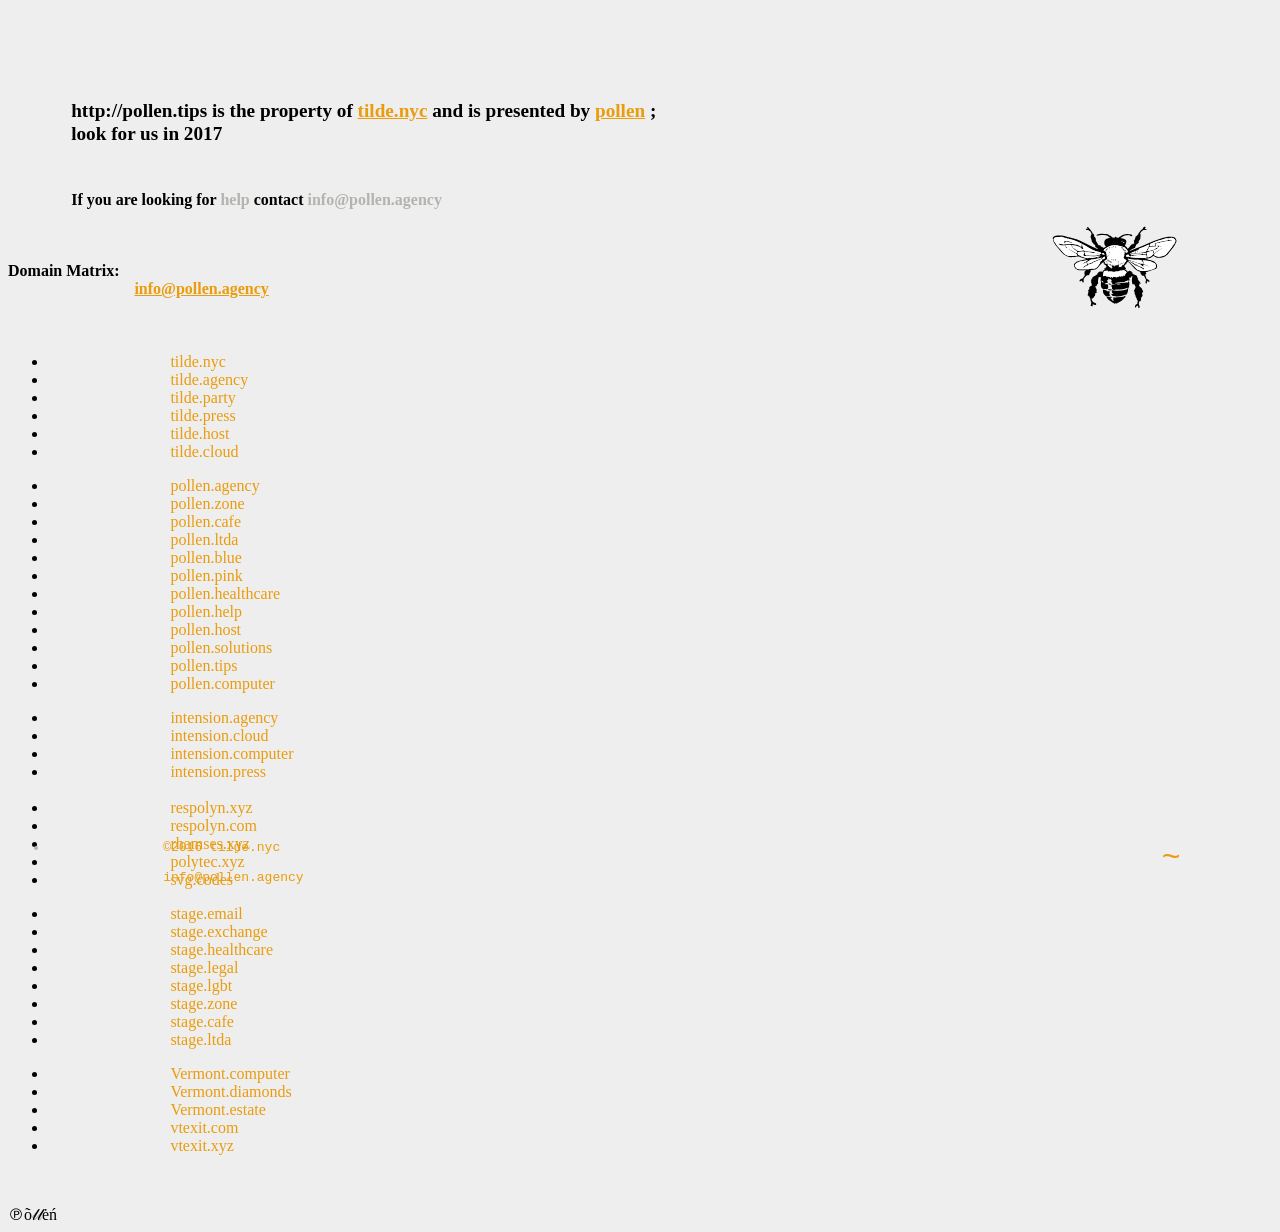
<file: pollen.tips/index.html>
<!DOCTYPE html>
<html>
<head>
    <meta content="text/html; charset=utf-8" http-equiv="Content-Type">
    <title>℗õ𝓁𝓁ėń.tips</title>
    <meta content="IE=edge" http-equiv="X-UA-Compatible">
    <meta content="width=device-width, initial-scale=1, user-scalable=no" name="viewport">
    <meta content="WtiMzCyUggdlcbNMh5Q-DX7vVv4RDBYXVl0cEqgvHZE" name="google-site-verification">
    <meta content="This is a nonprofit. Look for our 2017 pilot; will be creating a production model around public sector issues, aid, other human rights-supporting groups, the enviroment, grass-roots and accountable ecosystem management and politics that protects people from enslavement, fortifies human rights and advocated for and promotes good." name="title">
    <meta content="This is a nonprofit. Look for our 2017 pilot; will be creating a production model around public sector issues, aid, other human rights-supporting groups, the enviroment, grass-roots and accountable ecosystem management and politics that protects people from enslavement, fortifies human rights and advocated for and promotes good." name="description">
    <meta content="This is a nonprofit. Look for our 2017 pilot; will be creating a production model around public sector issues, aid, other human rights-supporting groups, the enviroment, grass-roots and accountable ecosystem management and politics that protects people from enslavement, fortifies human rights and advocated for and promotes good." name="keywords"><!-- Twitter card meta tags -->
    <meta content="summary" property="twitter:card">
    <meta content="http://pollen.tips" name="twitter:url">
    <meta content="http://pollen.tips" property="twitter:title">
    <meta content="This is a nonprofit. Look for our 2017 pilot; will be creating a production model around public sector issues, aid, other human rights-supporting groups, the enviroment, grass-roots and accountable ecosystem management and politics that protects people from enslavement, fortifies human rights and advocated for and promotes good." name="twitter:description">
    <meta content="http://pollen.agency/pollen.jpg" name="twitter:image"><!--  FB Open Graph meta tags -->
    <meta content="This is a nonprofit. Look for our 2017 pilot; will be creating a production model around public sector issues, aid, other human rights-supporting groups, the enviroment, grass-roots and accountable ecosystem management and politics that protects people from enslavement, fortifies human rights and advocated for and promotes good." property="og:title">
    <meta content="This is a nonprofit. Look for our 2017 pilot; will be creating a production model around public sector issues, aid, other human rights-supporting groups, the enviroment, grass-roots and accountable ecosystem management and politics that protects people from enslavement, fortifies human rights and advocated for and promotes good. ." property="og:description">
    <meta content="summary" property="og:type">
    <meta content="http://pollen.agency/pollen.jpg" property="og:image">
    <meta content="http://pollen.tips" property="og:url">
    <meta content="http://pollen.tips" property="og:site_name">
    <link href="http://pollen.computer/app/app.css" rel="stylesheet">
    <link href="http://pollen.tips" rel="canonical">
    <title>pollen ~ : Θ next selector : A nonprofit digital agency</title>
    <link href="http://pollen.agency/favicon-16x16.png" rel="icon" sizes="16x16" type="image/png">
    <link href="http://pollen.agency/favicon-32x32.png" rel="icon" sizes="32x32" type="image/png">
    <link href="http://pollen.agency/favicon-57.png" rel="icon" sizes="57x57" type="image/png">
    <link href="http://pollen.agency/favicon-76.png" rel="icon" sizes="76x76" type="image/png">
    <link href="http://pollen.agency/favicon-120.png" rel="icon" sizes="120x120" type="image/png">
    <link href="http://pollen.agency/favicon-128.png" rel="icon" sizes="128x128" type="image/png">
    <link href="http://pollen.agency/favicon-144.png" rel="icon" sizes="144x144" type="image/png">
    <link href="http://pollen.agency/favicon-152.png" rel="icon" sizes="152x152" type="image/png">
    <link href="http://pollen.agency/favicon-180.png" rel="icon" sizes="180x180" type="image/png">
    <link href="http://pollen.agency/favicon-195.png" rel="icon" sizes="195x195" type="image/png">
    <link href="http://pollen.agency/favicon-196.png" rel="icon" sizes="196x196" type="image/png">
    <link href="http://pollen.agency/favicon-228.png" rel="icon" sizes="228x228" type="image/png">
</head>
<body>
    <div class="container ng-scope" ng-app="pollenApp">
        <header class="ng-scope">
            <style>
                     html {
                     background-color: #eeeeee !important;
                     }
                     header{
                     display: table-caption;
                     margin-top: 15px;
                     padding: 30px;
                     line-height: 30px;
                     font-size: 1.2em;
                     font-family: sans-serif;
                     letter-spacing: 1.2pt;

                     }
                     li a {text-decoration: none;}

                     li.active a {color: green; border-bottom: 1px dashed yellow;}

                     li.active a{border-left: 1px;
                     animation: blinker 1.3s linear infinite;
                     }


                     .tilde {
                     position: absolute;
                     bottom: 15px;
                     font-size: 13px;
                     font-family: Courier, sans-serif;
                     width: 90%;
                     text-align: left;
                     z-index: 100;
                     color: #B3B4AF;
                     }
                     .tilde span {

                     font-size: 32px;
                     float: right;
                     }
                     span.sans {font-family: serif;}
                     @keyframes blinker {  
                     50% { opacity: 0.0; }
                     }



                     header{
                     display: table-caption;
                     margin-top: 15px;
                     padding: 30px;
                     line-height: 30px;
                     font-size: 1.2em;
                     font-family: sans-serif;
                     letter-spacing: 1.2pt;

                     }
                     li a {text-decoration: none;}

                     li.active a {color: green; border-bottom: 1px dashed yellow;}

                     li.active a{border-left: 1px;
                     animation: blinker 1.3s linear infinite;
                     }


                     .tilde {
                     position: absolute;
                     bottom: 15px;
                     font-size: 13px;
                     font-family: Courier, sans-serif;
                     width: 90%;
                     text-align: left;
                     z-index: 100;
                     color: #B3B4AF;
                     }
                     .tilde span {

                     font-size: 32px;
                     float: right;
                     }
                     span.sans {font-family: serif;}
                     @keyframes blinker {  
                     50% { opacity: 0.0; }
                     }


                     /*svg {position: absolute}*/

                     .pollen-link {
                     width: 10%;
                     position: relative;
                     width: 10%;
                     position: absolute;
                     left: 72%;
                     }
                     h2 {
                     width: 66%;
                     position: relative;
                     left: 5%;
                     font-size: 1.2em;
                     line-height: 1.2em;
                     }
                     h2 a {
                     display: inline;
                     padding: 0;
                     }

                     h2.smaller {
                     margin-top: .7em;
                     font-size: 1em;
                     }
                     a.mail-info {
                     color:#B3B4AF;
                     text-decoration: none;
                     padding: 0;
                     display: inline;
                     }
                     @media (max-width: 860px) {
                         footer {display:none;}
                    
                     } 

            </style>
        </header>
        <h2>http://pollen.tips is the property of <a href="http://tilde.nyc">tilde.nyc</a> and is presented by <a href="http://pollen.agency">pollen</a> ;<br>
        look for us in 2017</h2><br>
        <h2 class="smaller">If you are looking for <a class="mail-info" href="mailto:info@pollen.agency" target="_blank">help</a> contact <a class="mail-info" href="mailto:info@pollen.agency" target="_blank">info@pollen.agency</a></h2><a class="pollen-link" href="http://pollen.agency"><svg id="Layer_1" version="1.1" viewbox="0 0 827 555" x="0px" xmlns="http://www.w3.org/2000/svg" y="0px">
        <style type="text/css">
        .bee-line{fill:#FFFFFF;} 
        </style>
        <g>
            <path d="M572.7,551c-3.6-2.4-2.6-6.1-2.8-9.4c-0.4-6.6-3.7-8.6-9.2-4.9c-2.5,1.7-3.7,5.3-5.8,7.7c-1,1.1-3.2,2.6-3.8,2.3 c-1.3-0.8-3.1-3-2.8-4.2c1.3-4.6,3.1-9.1,5.1-13.5c1.2-2.7,3.2-4.4,6.7-4c1.2,0.1,3.4-1.8,3.8-3.2c1.1-4.2,1.3-8.5,2.2-12.8 c0.5-2.6,1.6-5,2.6-7.8c-0.5-0.3-1.2-1-1.8-0.9c-3.8,0.1-5.6-1.4-5-5.4c0.1-1.1-0.4-2.3-0.9-3.3c-2.7-5.9-5.5-11.8-8.2-17.7 c-0.4-0.9-1-2-0.8-2.8c1.5-5.1-1.6-8.7-4.2-12c-2.5-3.1-2.7-5.5-1-8.8c0.8-1.5,1-3.4,1.4-5c-7.4-3.3-7.6-3.4-4.3-10.8 c2.7-6.1,5.9-11.9,8.7-18c1-2.2,1.8-4.5-1-6.6c-1.2-0.9-1.4-3.2-2.1-4.9c-1.3-3.1-1.7-6.8-6.6-6.8c-1.2,0-2.5-2.6-4-4.3 c-1.1,0.7-2.5,1.5-4.8,2.8c-8-17.9-5.4-35.8-1.4-54.4c-3.5,0.7-5.8,1.1-7.4,1.4c-0.3,2.1,0.1,4.8-0.8,5.4c-3.6,2.4-6.6,9-12.5,1.6 c-0.2,0.4-0.5,0.9-0.7,1.3c0.2,2.2,0.3,4.3,0.6,6.5c0.2,1.5,0.8,2.9,1.2,4.3c2.4,8.4,0.9,10.1-7.7,8.5c-1.3,3.9-0.7,6.7,3.6,8.2 c1.1,0.4,2.6,1.7,2.8,2.8c1.5,10.8,1.4,21.6-1.9,32.1c-0.1,0.3-0.1,0.7-0.3,0.9c-6.1,6.6-4.3,15.1-5.7,22.8 c-1.1,6-3.2,11.9-5.6,17.4c-2.2,5-6,8.8-12.2,8.7c-1.6,0-3.4,0.4-4.8,1.1c-13.2,6.8-28,6.5-42.1,9.2c-5.8,1.1-12.1-0.6-18.2-1.4 c-5.9-0.7-11.7-1.9-19-3.1c-1.1-1.1,0.3-6.1-4.6-6.6c-0.3,0-0.3-3.5-0.4-5.1c3.9-2.1,9.3,3.8,10.9-3.4c-0.1-0.2-0.2-0.7-0.4-0.8 c-8.3-2-6.7-9.7-8.5-15.3c-0.9-2.7,0.3-4.8,4.1-4.2c8,1.3,16,3,24,3.4c20.4,1.1,40.6,0.1,60.2-6.8c2.9-1,6.1-1.1,9-1.6 c1.7-2,3.5-4,5.8-6.6c-0.6-0.9-1.7-2.6-2.9-4.5c-22.4,12.3-46.5,12-70.5,11.9c-2.7,0-5.6,0.4-8.2,1.3c-4,1.4-7.8,3.3-11.4-0.8 c-0.1-0.1-0.3-0.2-0.4-0.2c-3.7-1.2-8.4-0.9-7.8-7.3c0.4-3.9-0.8-7.9-1.3-12.6c-0.8-0.1-2.8-0.4-5.8-0.9c2.6-3.6,4.8-6.7,7.3-10.2 c7.4,0,15.3,0,23.2,0c0-0.5,0.1-1,0.1-1.6c-2-0.2-4-0.5-6.1-0.7c-4-0.4-8-0.6-11.9-1.2c-6.7-1.2-7.1-2.4-3.3-7.9 c-1.7-1.5-3.7-2.8-5-4.6c-1.9-2.5-4.6-5-0.4-8.4c1.4-1.1,0.8-4.6,1.2-6.9c-6.3-2.7-6.3-2.7-6.4-7.2c0.7-0.2,1.4-0.3,2.2-0.5 c0.6-0.2,1.1-0.4,1.9-0.6c-0.3-0.8-0.6-1.6-0.7-1.5c-1.4,0.5-3.1,0.7-4.1,1.6c-6.6,6.3-7.9,6-10.3-2.5c-4.6,2.3-4.9,3-5.7,11.3 c-1.2,0.2-2.4,0.3-3.7,0.5c-1.3,0.2-2.5,0.3-4,0.5c1.6,3.8,3,7.2,4.5,10.7c-0.4,0.3-0.8,0.6-1.3,0.9c1.3,0.5,2.6,1.1,4,1.6 c-0.4,0.5-0.6,1-1,1.2c-4.9,1.7-9.9,3.3-14.8,5.1c-1.9,0.7-3.7,1.8-5.6,2.7c0.1,0.8,0.2,1.6,0.3,2.4c4.3,0.6,8.5,1.1,12.8,1.9 c2.4,0.4,6.3,0.7,6.7,1.9c1.5,4.2,1.6,8.9,2.6,15c2.7,2.5,2.6,3-3.4,5.7c0.9,1.2,1.7,2.2,2.5,3.4c-0.3,0.6-0.4,1.2-0.8,1.4 c-4.6,3-9.5,4-15.1,3.1c-4.7-0.8-9.7,0.3-14.3-0.7c-3.4-0.7-7.2-2.7-9.5-5.3c-5.9-6.7-6.5-15.5-7-24c-0.3-5.3,0.7-10.7,1.1-16 c0-0.3,0-0.7-0.1-1c-5.4-9.7-1.5-19.1,0.7-28.6c0.1-0.5,0-1,0-0.8c-3.8-0.8-7.3-1.9-10.8-2.1c-1.6-0.1-4,1.4-4.7,2.8 c-1.4,2.9-1.9,6.3-2.6,9.5c-0.9,3.9-1.6,7.7-2.4,11.6c-0.2,0.9-0.1,1.8,0,2.8c0.3,4.4,0.9,8.8,1,13.3c0.1,3.1-0.3,6-4.7,6.2 c-0.8,0-2.1,2.2-2.1,3.3c0.1,3.3,0.3,6.1-3.8,7.3c-1,0.3-1.6,2.4-2.6,4.1c-1.9-1-3.8-1.9-5.6-2.8c-0.4,0.2-0.7,0.3-1.1,0.5 c2.9,6.6,5.6,13.1,8.6,19.6c1.6,3.5,4.7,6.7,0.8,10.7c-0.7,0.7,0.2,2.8,0.4,4.3c0.3,3.4,0.6,6.8,0.9,10.2 c-9.4,0.9-9.4,0.9-9.9,10.1c-0.3,4.5,0.8,9.7-5.6,11.3c-0.7,0.2-1,2.6-1.3,4c-0.9,4.1-2,7.8-7.8,5.8c-0.5,1.9-0.8,3.4-1.2,5 c-1.9,0.2-3.7,0.3-6.3,0.5c-0.3,5.7,0.6,10.6,3.8,16c4.6,7.9,11.6,10.3,19.2,12.7c0.3,0.1,0.6,0.2,0.9,0.4c3.3,1.8,6.5,4.8,4.8,8.2 c-1.2,2.3-5.6,3.8-8.6,4.1c-2.7,0.2-5.6-1.7-8.4-2.8c-1.4-0.5-2.7-1.3-5-2.4c-0.3,3.4-0.8,6.2-0.8,9.1c-0.1,4.9-1.2,5.8-5.9,4.1 c-2-0.7-4-1.4-7.4-2.6c1.4-5.9,2.9-12.1,4.1-18.4c0.4-2.2,0.4-5-0.6-6.8c-3.6-6.6-5.7-13.5-5.1-21c0-0.2,0.1-0.4,0-0.5 c-3.2-4.4-3.6-10.3-7.8-14.1c-2.7-2.4-3.9-6.9-8.8-6.6c-0.2,0-1.1-2.7-0.8-3.9c0.6-2.4,2.2-4.5,2.8-6.9c0.7-2.9,0.9-6,1.2-9 c0.1-1.1-0.3-2.6,0.3-3.3c2.5-3,3-5.4-0.9-7.7c-0.4-0.3,0-3,0.7-4c1.1-1.6,2.9-2.7,4.4-4c1.5-1.2,3.2-2.4,4.8-3.6 c-4.6-3.7-5.2-6.1-1.6-10.6c2.4-3,5.8-5.4,8.9-7.8c3.1-2.4,6.5-4.4,10.6-7.1c-2.4-1.5-4.7-2.1-5.3-3.5c-0.6-1.5,0.4-3.7,0.8-5.6 c-5.4-3.1-5.8-5.2-2-11.6c-5.9-4.2-5.9-4.6-1.1-9.8c0.5-0.6,1.4-1.5,1.2-2c-2.1-6,2.7-7.7,6.4-10.3c-0.5-0.3-1-0.5-1.6-0.8 c0.8-2.2,0.8-5.4,2.4-6.4c6.3-4.2,13.1-7.7,19.6-11.5c3.8-2.2,7.6-4.5,11.1-7c0.7-0.5,0.6-2.4,0.7-3.7c0.5-5.4,3.6-8.9,8.8-10.2 c1.1-0.3,2.9-0.5,3-1.1c1-3.6,3.8-2.3,6.2-2.9c4.5-1.2,7.8,0.3,11.5,2.1c1.1,0.6,2.8,0.1,4.3,0.1c-1.3-6.6,0.3-8.7,7.4-10.2 c5.4-1.2,5.9-2,4.1-7.2c-1.9-5.4-1.7-5.9,3.7-5.9c3.2,0,4.2-1.7,5.2-4.3c1.1-3,2.7-5.8,4.4-9.6c-1.9-3.7-5.2-7.6-10.3-9.5 c-5.1-1.9-5.1-1.9-3.2-6.7c-6.4-0.9-6.4-0.9-4.2-8.4c-3.9,1-7.6,0.9-9.7,2.8c-6.5,5.9-12.6,12.3-18.4,18.8 c-5.6,6.2-10.5,12.9-16.1,19.1c-1.6,1.8-4.4,3.1-6.8,3.5c-9.3,1.8-18.7,3.2-28,4.8c-1.8,0.3-3.6,0.7-6,1.2c3.1,10.7-5.2,18-7.9,27 c-0.8,2.7-3.8,4.9-6.3,6.8c-1,0.8-3.6,0.8-4.7,0c-2.6-1.9-4.4-1.4-6.5,0.7c-3.3,3.3-6.6,6.5-10,9.8c-7.3,7-11.2,15.1-9.4,25.5 c0.4,2.3,0.3,4.7-0.2,6.9c-0.4,1.6-2,3-3,4.4c-1.7-1.3-3.5-2.5-5.2-3.9c-0.4-0.3-0.3-1.3-0.4-1.9c-0.4-5.9-2.8-7.3-8.5-4.9 c-1.5,0.6-2.9,1.8-4.4,2.3c-1.4,0.4-3.9,0.8-4.3,0.1c-0.9-1.4-1.5-3.7-0.9-5.2c2.6-6.4,7.4-10.7,14.4-11.7c3.8-0.5,6.3-2.1,8.3-5.3 c2.9-4.6,6.4-9,9.4-13.6c1.5-2.3,2.5-5,2.2-7.1c-1.4-2.1-4.2-4.4-3.9-6.1c0.4-2.3,3.3-4,5.7-6.6c-3.1-0.5-5.4-0.8-8-1.2 c0.9-8,10.3-7.9,13.1-15.4c-6.1,0-11.3,0-16.6,0c-9.5,0-19,0.5-28.5,0.1c-18.2-0.8-33.5-18.3-32.3-36.5c0.1-1.8,1.2-3.8,2.4-5.3 c8.6-11.1,20.8-16.5,33.9-19.8c13.7-3.5,27.6-6.1,41.4-9.1c1.6-0.3,3.2-0.8,5.7-1.4c-6.2-1.8-11.5-3.2-16.7-4.9 c-9-2.9-17.9-5.7-26.8-8.9c-8.8-3.2-17.7-2.5-26.7-1.6c-7.1,0.7-14.2,1.7-21.3,2.7c-23.5,3.2-43.2-5.9-60.5-20.4 c-7.9-6.5-14.2-14.9-21-22.7c-10-11.6-20-23.2-29.5-35.2c-9.1-11.5-15.4-24.5-17-39.4c-0.1-0.8-0.6-1.6-0.9-2.3c0-1.7,0-3.3,0-5 c7.9-11.6,19.2-15.6,32.8-14.7c5.1,0.4,10.3-0.1,15.5,0.1c12.8,0.5,25.8,0.6,37.7,6.2c6.3,3,12.6,4.8,19.3,6 c33.5,6.2,64.7,19,95.1,33.8c28,13.6,56.1,27,84.1,40.4c1.7,0.8,3.6,1,5.5,1.5c0.4-0.6,0.7-1.2,1.1-1.8c-3.6-2.6-6.9-5.7-10.8-7.8 c-3.7-2.1-5.9-4.1-5.5-8.8c0.4-5.1-1.2-9.3-7-11.1c-2.4-0.8-6.3-1.6-4.9-6c0.1-0.3-1-0.9-1.3-1.5c-2.5-4.7-9-6.5-9-13.4 c0-4.2-2.6-8.3-3.6-12.6c-1-4.9-1-10-4.8-13.9c-0.2-0.2,0.2-0.9,0.3-1.4c1.1-4.5,2.3-9,3.4-13.5c0.1-0.5,0.4-0.9,0.6-1.2 c1.4-0.2,2.7-0.3,3.1-0.4c-1-3-1.6-5.8-2.7-8.3c-2.9-6.2-2-15.5-12.5-15.8c-0.8,0-1.7-1.1-2.2-1.9c-2.2-3.7-5.6-4.3-9.5-4.3 c-2.8,0-5.8,0-8.3-1c-1.5-0.6-2.4-3.1-3.5-4.7c1.5-0.6,3-1.5,4.6-1.6c2.6-0.3,5.2-0.1,7.8-0.1c0.1-0.5,0.3-1,0.4-1.6 c-1.1-1.4-2.6-2.7-3.1-4.3c-0.6-1.9-0.2-4-0.3-6c2.5,0.4,6.1-0.1,7.4,1.4c5.8,6.6,10.8,13.8,16.4,20.6c4.5,5.4,9.2,10.6,10.6,17.8 c0.2,0.7,1,1.5,1.7,1.9c5.2,3.2,10.9,6,9.8,13.7c-0.3,2.5-0.2,5-0.2,7.5c0,0.5,0.2,0.9,0.4,1.6c1.2-0.6,2.3-1.1,3.7-1.7 c2.5,5.8,6.2,10.7,6.4,17.4c0.2,5.4,0,10.9,3.9,16c4.8,6.3,8,14,11.9,21c0.3-0.4,0.7-0.9,1-1.3c2.7,0.8,5.4,1.6,8.2,2.5 c-0.1,0.3-0.2,0.7-0.3,1c1.3-0.5,2.6-1.1,3.9-1.6c0.5,0.6,0.9,1,1.1,1.4c2.5,3.8,3,9.9,10,8.5c0.5-0.1,1.6,0.8,1.9,1.5 c1.8,4.5,7.2,3,9.9,5.9c0.3,0.3,1.4,0.1,1.9-0.2c3.4-2.6,6.8-5.4,10.7-8.5c0.6,0.2,2.1,0.5,3.6,0.9c-0.6-1.6-1.4-2.7-2.5-3.1 c-6.8-2.5-8.6-8.2-9.7-14.5c-3.9-21.8,4-33.6,25.2-37.4c4.5-0.8,9-1.1,14.4-1.7c-4.5-2.9-8.7-4.8-11.8-7.8 c-4.9-4.7-10.2-8.4-16.8-9.1c-10.9-1.2-22-2.2-33-2c-6.5,0.1-13.2,1.8-19.4,3.9c-4.4,1.5-7.4,0.4-11.2-2.1 c8.9-6.4,18.9-7.8,28.6-9.3c13-2,26.1,0.5,39.1,2.1c7.1,0.9,11.8,5.8,17.8,8.4c7.5,3.1,15.2,6.1,18.5,15.1c6-6.1,6.9,0,9.5,4 c2.4-2.5,5.5-4.3,6.5-6.9c1.4-3.8,3.4-4.4,7-3.3c0.4,1.2,0.8,2.6,1.2,3.6c3.5,1,6.8,1.6,9.9,2.7c3,1.1,4.9,0.2,7.5-1.7 c8.1-6.1,16-13.3,25.2-16.8c18-6.7,36.9-6.2,55.6-1.9c4.7,1.1,7,5.7,5.6,10.5c-6.5-0.9-13.1-1.7-18.7-5.8c-1.1-0.8-2.8-1.6-4-1.3 c-10.9,1.8-22.7-1.5-32.8,5.1c-3.5,2.3-6.9,4.9-10.3,7.3c-3,2.1-6.2,4-9.3,6c2.3,1.3,4.3,1.2,6.1,1.6c6.3,1.5,12.8,2.5,18.7,5 c9.2,3.9,14.2,11.6,12.3,21.6c-1.2,6.5-4.4,12.8-7.4,18.8c-1.8,3.7-0.5,5,2.3,6.6c6.2,3.5,11.2,8,13.2,16.4 c2.9-2.1,6.2-3.5,8.2-6.1c4-5.3,6.4-11.5,11.9-16c2.8-2.3,4.1-6.2,8.8-5.7c0.9,0.1,2.6-0.8,2.9-1.7c1.2-3.2,3.6-2.7,6.1-2.7 c1.6,0,3.2-0.3,5.1-0.5c-0.7-7.6-1.4-14.9-2.1-22.2c2-0.6,3.6-1,3.7-1.1c3.1-9.1,5.9-17.2,8.8-25.7c4.5,1.9,6.3-1,7.7-4.1 c2.4-5.5,10.6-7.4,9.5-15.2c0-0.2,0.8-0.4,1.1-0.7c2-2.2,4.5-4.1,5.9-6.7c4.3-7.9,8.8-15.3,18-18.5c1.1-0.4,2.1-2,2.5-3.3 c1.8-5.4,4.8-9.7,9.9-12.5c2,0,4,0,6,0c1.8,1.1,4.2,2,2.7,4.8c-0.6,1.1-2,1.8-2.6,2.9c-1.1,1.8-1.8,3.8-2.7,5.7 c2,0.7,3.9,1.6,5.9,2.1c1.6,0.4,3.3,0,4.8,0.6c0.8,0.3,1.4,1.8,1.4,2.8c0,0.7-1,2-1.7,2.1c-3.7,0.4-7.5,0.4-11.2,0.8 c-3.3,0.3-7.3,0-9.9,1.6c-5.3,3.4-10.2,7.5-14.6,12c-2.4,2.5-3.7,6.2-5.1,9.5c-0.4,1,0.4,3.6,1,3.8c3.9,0.8,2.8,3.7,2.6,5.9 c-0.5,5.1-2.5,10.4-1.7,15.3c1.2,7.6-2,12.7-6.5,17.8c-1.5,1.7-2.9,3.7-4,5.7c-0.6,1.1-1.2,2.9-0.7,3.6c2.7,4.3-0.1,7.1-2.7,9.5 c-2.9,2.7-6.5,4.7-9.4,7.4c-2.2,2.1-4.3,4.6-5.6,7.3c-2.5,5.2-4.4,10.8-6.4,15.8c-6.7-0.2-33.8,15.6-35.3,20.2 c1.9-0.6,3.7-1,5.3-1.6c13.2-5.4,26.4-10.9,39.7-16.3c22.3-9.1,45.4-16.7,66.8-27.6c29.5-15,60.4-26.1,91.8-36 c22.5-7.1,45.5-11.8,69.2-10.5c12.5,0.7,24.3,3.5,28.7,17.7c0.6,2,1.4,4,2.2,6.1c0,2,0,4,0,6c-4.6,9.2-8.7,18.7-13.8,27.6 c-3.6,6.3-8.5,11.8-13,17.5c-8.4,10.7-17.4,21.1-25.4,32.1c-9,12.5-20.8,20.5-35.4,24.5c-20.7,5.7-40.9,6.9-58.8-8.2 c-0.5-0.5-2.3-0.1-3.1,0.4c-5.5,3.6-10.9,7.4-16.4,11.1c-1.3,0.9-2.8,1.7-4.4,1.9c-10.9,2-21.8,3.8-33.8,5.8 c1.5,0.8,2.4,1.6,3.4,1.7c1.7,0.2,3.6-0.5,5.3-0.1c4.7,1.1,9.3,2.6,13.9,3.8c9.8,2.6,19.9,4.4,29.3,8.1 c11.1,4.4,19.8,12.4,24.9,23.4c5.3,11.5,1,25.5-9.1,29.1c-16.7,6-33.7,11.3-50.6,16.7c-4,1.3-8.3,1.7-12.6,2.6 c6.6,10,6.4,11-2.6,16.6c3.1,8.7,6.1,17.5,9.4,26.2c0.4,1,2.1,1.8,3.4,2.2c7.8,2.5,12.5,8.3,16.6,14.9c-1.8,1.6-3.1,2.7-4.4,3.9 c-4.3-2-8.3-3.9-13.7-6.5c0,4.5,0.2,8.2-0.1,11.8c-0.1,1.5-1.1,4.1-2,4.2c-2.3,0.4-4.8-0.2-7.1-0.6c-0.1,0-0.1-1.5,0.1-2.3 c0.2-0.6,1.1-1.4,1.1-1.5c-3.9-3.8,0.5-7,0.8-10.5c0.3-3.2,2.1-7,1-9.5c-4-8.6-8.9-16.7-13.4-24.7c-6.1-0.6-12.6,0.6-15.3-6.9 c-0.2-0.6-1-0.9-1.4-1.4c-1.4-1.8-3.4-3.4-4.1-5.4c-1.1-2.9-1.1-6.2-2-9.2c-0.4-1.4-1.6-3.3-2.8-3.7c-16.8-5.8-30.4-16.4-42.4-29.1 c-9.5-10-18.9-20.2-28.6-30c-5.7-5.7-5.9-7.7-12,0.2c-0.7,0.9-1.9,1.4-2.6,2.3c-0.8,1.1-2.1,2.7-1.9,3.8c0.8,4.5-0.9,5.5-5.5,3.9 c2.1,6.1-2.7,4.6-4.2,5.1c-1.8,3.3-3.1,5.8-4.1,7.6c2.4,3.2,4.6,6.3,6.9,9.4c0.3,0.4,0.8,0.7,1.1,1.1c1.6,2.2,3.1,4.4,4.6,6.5 c-2.2,0.8-4.4,1.5-7.8,2.7c5.5,4.2,10.7,8.1,15.7,11.9c0,2.5,0,4.7,0,6.4c3.6-2.1,7.2-3.3,9.5-5.8c5.5-6.1,9.5,2,14.4,1 c0.6-0.1,1.5,0.6,2.2,0.9c0.1,0.1,0.2,0.3,0.2,0.4c-0.4,3.8,2.9,4.6,5,6.5c1,0.8,2,2.5,1.8,3.6c-0.7,4.9,2.2,7,6,8.4 c5.3,2,10.7,3.8,15.9,6c4.8,2,8,5.3,7.4,11.1c-0.1,1.3,0.9,3.1,1.9,4.1c2.3,2.2,6.2,3.7,2.2,7.8c-0.3,0.3,0.2,1.5,0.6,2.2 c5.1,7.4,10.3,14.8,15.5,22.1c1.2,1.7,2.7,3.1,4.9,5.7c-4.2,0.4-7,0.7-9.9,1c0.6,2.2,1,4.1,1.5,6.2c-1.8,0.7-3.2,1.3-4.6,1.9 c0.2,6.8,0.5,6.5,4.8,10.1c4.7,3.9,9,8.4,13.3,12.7c0.4,0.4,0.3,1.2,0.6,1.8c1.5,3.3,2.9,6.5,4.5,9.7c1.6,3.1,3.3,6.2,5.2,9.7 c-3,0.8-4.8,1.3-6.4,1.7c0.9,2.3,2.5,4.5,2.1,6.2c-0.2,1.1-3.3,1.6-4.7,2.1c1.4,5.3,4.4,10.9,3.5,15.8c-0.8,4.4-5.7,8.1-8.2,11.3 c-0.7,6.6-1.1,12.8-2.2,18.9c-1.2,6.4-1.5,6.4-8.2,4.8c-3.9,8.1-7.4,16.2-2.9,25.5c3.2,6.6,4.5,13.3,1.2,20.3 C575.3,551,574,551,572.7,551z M393.7,274.1c1.6,0.3,3.2,0.7,5.3,1.1c0.5-3.1,0.9-6.2,1.3-9.3c0.5-0.1,1-0.1,1.5-0.2 c1.1,3.2,2.3,6.4,3.6,10.1c2.9-1.2,5.4-2.2,8-3.2c0-2,0-3.7,0-5.4c0.5-0.1,1-0.2,1.6-0.3c0.5,1.9,1.9,4.8,1.3,5.4 c-4.4,3.7,0.2,5.7,0.7,8.6c3.8-1.9,0.1-12.2,8.8-7c3.7-4.5,4.2-4.3,7.8,0.1c2.9-7.1,9.1-2.4,11.3-1.3c7.2,3.5-1.1,8.2-1.2,14.2 c3.3-2,5.5-4.1,7.8-4.3c2.4-0.2,5,1.3,7.7,2.2c0-1.6,0-3.3,0-5.1c2.3,0,4.4,0,7.1,0c-2.8-6.4-0.3-8.3,5.5-7.7 c0.9,0.1,2.8-1.1,2.8-1.6c-0.2-3.3,2-4.2,4.3-5.3c0.7-0.4,0.9-1.7,1.4-2.8c-6.8-0.9-8.3-3.1-6.2-10.6c1.8,3.4,3.1,5.9,4.5,8.5 c2.3-0.8,4.3-1.5,6.8-2.4c-1.2-2.1-2.3-3.7-2.9-5.5c-0.3-0.8,0.4-2,0.6-3c0.9,0.4,2,0.6,2.7,1.2c1,1,1.8,2.3,2.9,3.9 c0.8-2.6,0.9-4.7,1.9-5.9c4.3-5,4-8.3-1.6-11.6c-3.1-1.8-6.5-3.3-9.7-5.1c-3-1.7-5.5-11.2-2.9-13.1c5.9-4.4,1.5-10.6,3.4-15.8 c1.6-4.6,0.9-10.1,1.3-15.7c7.6,2.9,14.3,4.5,20.1,1.3c0.4-3.5,0.7-6.3,1.1-9.8c-3.2-0.8-7.3-2.6-6.4-8.3c-1.8-0.3-3.3-0.6-4.6-0.8 c-0.3-1.7-0.5-3.2-0.7-4.5c-5.1-0.8-5.1-0.8-4.9-5.7c-7.6-2.4-15-5.4-22.6-7.8c-13.1-4.2-26-8.3-39.7-8.2 c-15.8,0.1-31.7,0.2-45.8,9.9c-3.4,2.3-8.7,1.1-11,6.7c-0.6,1.4-5.7,3.3-8.6,4.3c-7.4,2.4-7.9,9.5-11.9,13.2 c4.8,2.4,9,4.2,12.9,6.7c4.4,2.8,5.1,7.4,5.1,12.2c0,1.6,0.9,3.2,1.3,4.8c1.3,4.4,4.3,8.9-1.6,13.3c8.9,1.5,9.7-7.9,15.6-9.3 c-0.5,5.6-2.7,9.1-7.5,10.8c-4.1,1.5-5,3.8-3.4,7.6c2.7,6.6,1.9,9.3-4,13.5c-3.5,2.5-7.3,4.7-10.7,7.4c-1.8,1.4-2.9,3.7-4.4,5.5 c0.3,0.2,0.7,0.5,1,0.7c1.7-0.6,3.4-1.3,6.3-2.3c-1.1,2.9-1.7,4.5-2.4,6.5c1.7-0.1,2.9-0.2,4-0.3c0.3,3.2,0.7,6.3,1.1,9.9 c2.9-1,5.5-1.8,8.1-2.7c-0.1-4,0.3-7.4,4.6-8.5c3.2,5.3-5.7,8.3-2.3,13.7c2-2.7,3.8-5,5.5-7.4c0.8,0.5,1.6,1,2.4,1.5 c-1.8,3.5-3.6,6.9-5.4,10.5c5.8,5.6,11.9,11.4,18.1,17.2c0.6-0.4,1.1-1,1.7-1.2c1.6-0.5,3.2-0.8,4.7-1.2c0,1.7,0.3,3.4,0,5 c-0.3,1.5-1.3,2.8-1.9,4.2c0.3,0.1,0.5,0.3,0.8,0.4c2.7-3.2,5.5-6.4,7.4-8.7c-3.2-4.7-6.1-9-9-13.2 C393.8,274,393.7,274.1,393.7,274.1z M221.8,181c11.6-0.6,21.9,4.4,33.7,3.5c10.7-0.9,21.9,2.7,32.7,5.2c9.8,2.3,19.3,5.9,29.1,8.5 c4.5,1.2,9.2,1.5,14.2,2.3c-1.3-9.4-1.3-9.4-9.3-11.7c-1.4-0.4-2.9-0.7-4.3-1.1c-9.8-2.5-20.1-3.9-29.3-7.8 c-12.3-5.2-24.3-11.6-35.4-19c-27.3-18.1-56.7-31.9-86.4-45c-14.9-6.6-31.3-9.6-47.1-14.3c-3.3-1-6.5-2.2-8.5,2.5 c-0.7-2.1-0.9-4.6-1.6-4.7c-6-1.2-11.7-5.7-17.2-2.7c-2.2-1.6-3.6-3.3-5.5-3.9c-5-1.6-10.1-2.7-15.2-4c-0.5-0.1-1.1,0.2-1.7,0.4 c-1.8,0.5-3.6,1.3-5.4,1.4c-9.4,0.7-19,0.4-28.2,2.2c-11.5,2.3-15.3,11.2-10.8,22.1c0.8,2,1.8,4,3.1,5.7 c8.5,11.3,14.7,24,24.5,34.4c12.2,12.9,23.3,27,35.7,39.7c9.5,9.8,21.3,17.1,35.3,17.9c11.7,0.7,23.6-0.6,35.3-1.2 c5.7-0.3,11.3-1.3,17.1-2c-3-6.5-7.4-10.4-12.9-13.7c-13.3-7.8-26.4-16.1-39.6-24.1c-1.2-0.8-2.8-1-4.2-1.5c0.8-1,1.7-2,2.5-3 c16.4,9.4,32.9,18.8,49.3,28.2c5.1-11.8,3.9-13.3-5.2-17.9c-2.7-1.3-5-3.2-7.5-5c-8.7-6.4-16-14.1-21.3-23.5 c-1-1.8-2.8-4.6,1.1-4.6c1.9,0,5.4,2.6,5.5,4.1c0.4,8.8,7,12.5,12.8,16.8c6,4.4,12.3,8.6,18.9,12.1c3.6,1.9,8.1,3.4,12.1,3.2 c7.5-0.4,14.9-2.1,22.3-3.3c1-0.2,1.9-0.6,2.8-0.9c2.5-0.6,5.1-1.1,7.9-1.7C221.5,177.3,221.6,178.8,221.8,181z M722,155.4 c-0.3,0.3-0.7,0.5-1,0.8c-3.4-1.6-6.7-3.7-10.3-4.8c-2.8-0.8-6.2-2.1-8.1,2.1c-8.4,18-27.3,19.9-42.5,27.2c-3,1.4-7,0.4-10.3,1.3 c-7.9,2.3-15.7,5-23.3,8.1c-1.4,0.6-3,4-2.6,5.5c2.8,8.8,6.7,17.3,4.8,26.4c10.4,0.8,18.5-2.8,25.8-9.4 c6.5-5.9,13.5-11.3,20.2-17.1c13.6-11.6,27.4-22.8,44.1-29.8c2-0.8,4.2-1.4,6.2-2c0.3,0.5,0.6,0.9,1,1.4c-1,1.2-2,3.2-3.1,3.4 c-8.4,1-14.2,6.9-21,10.8c-7.9,4.5-15.3,10-22.1,16.1c-10,8.9-9,13,3.4,18.6c9.7,4.4,20,5.2,30.3,3c13-2.8,27.5-3.4,36.9-14.3 c14-16.2,27-33.3,40.1-50.3c1.7-2.2,1.8-5.7,2.7-8.7c0.8-0.2,3.3-0.1,4-1.2c3.8-5.8,8.1-11.6,10.6-18c4.6-11.8,2.5-15.2-6.1-22.6 c-6.6-5.6-14.7-6.8-23.1-5.6c-5.7,0.8-11.5,3.7-17,3.2c-8.9-1-17.1,1-25.3,3.3c-9.7,2.7-19.4,5.8-28.9,9.2 c-18.3,6.5-36.5,13.2-54.6,20c-5,1.9-9.4,11.3-8.5,17.4c5-0.4,10-0.9,14.1-1.2c1-2.3,1.6-3.5,2.2-4.8c1.3,1.9,2.7,3.8,4.7,6.6 c4.6-1.2,10-2.7,15.9-4.3c-1.5-1.8-2.3-3-3.3-4.1c-2.8-3.2-2.2-6.4,1-8.5c5.6-3.5,11.2-7.5,17.4-9.3c9.3-2.8,19.1-4,28.8-5.7 c12.4-2.1,24.8-4,37.1-6c0.5-2,0.9-3.5,1.8-6.7c3.1,7.2,7.7,3.7,11.7,3.7c3.8,0,7.7-0.2,11.4,0.2c1.8,0.2,3.3,1.7,5,2.7 c-2.8,0.8-5.1,0.1-7.3,0.4c-20.5,3.1-41,6.3-61.5,9.7c-2.5,0.4-4.8,2.3-7.2,3.5c0,0.6,0.1,1.1,0.1,1.7c-1.5-1-3-2.1-4.8-3.3 c-1.4,1.8-2.6,3.4-3.9,5c-8.9-2.2-17.7,0.4-23.2,6.9c-0.8,1-1.5,2.6-1.4,3.8c0.1,2.5,0.8,4.9,1.3,7.2c2-0.2,4.8-0.3,7.5-0.7 c3.4-0.4,6.7-1,10.1-1.6c0.6-0.1,1.3-0.2,1.8,0c5,2.2,10.1,4.2,14.9,6.7C720,152.1,720.8,154,722,155.4z M355.5,219 c-0.9-0.4-2.6-1.8-3.9-1.5c-5.5,1.4-10.4,4.1-12.1,10c-0.9,3.2-2.8,4.4-5.6,5.4c-12.9,4.9-25.9,9.6-38.4,15.2 c-6.6,3-15.1,3.4-18.9,11.3c-0.1,0.2-0.6,0.2-0.9,0.3c-9.8,3.1-19.6,6.2-29.8,9.5c-0.4,2.2-1,5.2-1.5,8.3c-0.4,0-0.9-0.1-1.3-0.1 c-0.6-1.1-1.2-2.3-2.3-4.4c-4.9,3.3-10.8,5.4-13.9,9.6c-4,5.3-9.9,6.2-14.5,9.8c0.2-1.5,0.5-2.8,1.2-3.7c3.3-4.1,6.7-8.2,10.1-12.2 c0.4-0.4,1.2-0.4,1.8-0.7c5.1-2.6,10.2-5.2,14.6-7.6c-2.2-5.2-3.9-9.5-6-14.4c-4,2.4-7.6,4.6-11.3,6.7c-3.7,2.2-7.5,4.4-11.3,6.5 c-0.6-0.7-1.2-1.5-1.8-2.2c1.7-1,3.6-1.9,5-3.2c2.7-2.5,7.6-3.8,5.5-9.2c0-0.1,1.3-0.7,2-1.1c0.4,1.5,0.7,2.6,1,4 c7.9-5,15.3-9.8,22.8-14.6c-1.9-0.8-3.4-0.9-4.8-0.7c-12.9,2.2-25.8,4.5-38.7,6.8c-13.3,2.4-25.4,7.6-36,16.1 c-6.2,5-7.9,11.5-4.5,18.2c5.2,10.4,14.1,17.1,25.5,17.6c19.4,0.9,38.9,0.3,58.4,0.2c1.3,0,2.7-0.3,3.9-0.7 c9.3-3.2,18.9-3.9,28.5-3.2c14.4,1,24.4-6.2,32.3-17.2c4.4-6.2,8.6-12.7,12.8-19c0.5-0.8,1-1.7,1.5-2.5c-0.2-0.2-0.4-0.3-0.6-0.5 c-1.6,1.2-3.2,2.4-4.8,3.5c2.3-7.1,7.5-11.7,13.1-15.7c2.5-1.8,4.6-3.4,4.4-7.1c-0.2-2.4,0.9-4.9,4.3-2.3c0.7,0.6,2.6,0.5,3.4,0 c3.7-2.1,7.2-4.5,10.8-6.9C355.5,225.2,355.5,222.7,355.5,219z M507.1,244.3c-0.2,0.6-0.4,1.1-0.6,1.7c6.1,5.8,12.3,11.6,18.4,17.5 c9.6,9.2,19.5,18.1,28.6,27.8c6.2,6.7,12.9,12.3,21.6,14.4c8.5,2.1,17.2,4,25.9,4.3c25.7,1,50.1-5.3,73.5-15.3 c2.9-1.3,5.7-4.1,7.4-6.9c5.7-9.7,1.4-24.2-8.5-29.5c-5.8-3.1-12.1-5.2-17.9-8.4c-17.5-9.5-37.1-5.4-56.6-9.5 c2.5,4.9,5.6,8.6,6.2,12.7c0.6,4.3-1.2,9-1.9,12.9c7.4,1.6,14.9,2.4,21.7,5.1c6.9,2.7,12.6,7.7,14.9,16.5 c-17.4-16.1-29.3-19.6-39-11.7c3.7,5.4,9.2,6.6,15.3,6.5c0.4,1.4,0.7,2.6,1.1,3.9c-9.5-1.2-21.7-6.5-28-13.3 c-4.6-4.9-10.3-7.9-16.1-10c-17-6.1-34.3-11.5-51.5-16.8C517,244.8,511.9,244.9,507.1,244.3z M374.4,309c-7.2,0.3-14.4,0.5-21.6,1 c-1.4,0.1-3.3,0.9-3.9,1.9c-1.5,2.6-2.3,5.6-3.5,8.7c2.4,1.7,0.5,3.8-0.4,6.3c-1,2.7-1.3,5.8-1.8,8.7c-0.1,0.7-0.3,1.5-0.3,2.3 c0,1.8,0,3.6,0,6.8c4.3-3.8,7.6-5.2,11.5-3c0.8,0.4,2.2-0.4,3.3-0.3c1.4,0.1,3.5,0.3,3.9,1.1c1.8,3.5,4.9,3.4,7.9,3.7 c3.6,0.4,7.3,0.4,10.9,1.2c3.9,0.8,9.1,0.2,8.5,7.1c4.6-1.6,8.3-9.4,12.8-1.3c4.9-1.2,7.6-10.4,13.4-3.8c3.2-0.3,5.9-1.3,8.1-0.6 c2,0.7,3.5,3.2,5,4.7c1.6-3.4,2.7-5.9,3.9-8.4c2.3,1.6,4.6,3.2,6.9,4.8c0.7-1.5,1.5-3.2,2.3-4.9c2,0.8,3.4,1.4,4.9,2 c1.4-6,2.7-6.3,7.2-2.6c1.7,1.4,3.9,2.1,5.8,3.1c0.7-1.7,1.5-3.4,2.6-5.8c1,0.4,2.3,0.9,3.6,1.6c1.5,0.8,3,1.7,3.8,2.1 c1.8-2.8,3.2-5.1,4.6-7.3c2.3,1.6,4.7,3.3,6.8,4.8c3.4-6,6.6-11.9,10.1-17.6c0.9-1.5,2.9-2.4,5-4c-2.1-5.2-5.2-11.4-11.7-13.4 c-5.6-1.7-13.4-3.4-17.5-0.8c-4.8,2.9-7-0.7-10.2,0.4c-2.4,1.1-4.8,1.7-7.2,2c-1.2,0.2-3.3-0.5-3.7,0.1c-3.9,5.9-8.7,2.8-12.8,1.6 c-2.1,1-4.2,2.9-5.4,2.5c-4.6-1.7-7.6,0.4-10.4,3.4c-1.5-1.1-2.8-2-4.3-3.2c-2.6,4.8-5.3,4.9-8.4,0.9c-0.4-0.6-1.4-0.9-2.1-1 c-2.4-0.3-4.9-0.7-7.3-0.6c-3.6,0.2-7.2,2.2-10.5-1c-0.1-0.1-1.1,0.5-1.7,0.9C376.6,316.5,375.3,315.9,374.4,309z M572.2,171.4 c-8.8,5-16.9,10.2-26.3,13.2c-10.1,3.2-19.6,8.5-29.3,13c0.2,0.6,0.5,1.2,0.7,1.8c4-1.3,8.1-2.6,12.1-3.9c2.8,0.9,5.9,1.5,8.9,1.2 c9.6-1,19.1-2.3,28.7-3.5c16-2,31.9-4.1,47.9-6.2c3.5-0.5,6-2,7.6-5.5c3.8-7.9,8.2-15.6,11.8-23.6c2.6-5.6,4.4-11.6,7-18.5 c-2.4,0.9-3.7,1.2-4.8,1.7c-19.1,8.2-38.1,16.4-57.2,24.4c-3.2,1.3-3.8,3.2-3.6,6.1c0.1,0.7-0.3,1.4-0.5,2.7 C573.8,173.1,573,172.3,572.2,171.4z M230.6,213.1c-4.1-0.2-7.1-0.3-10-0.6c-1.1-0.1-2.8-0.6-3.2-1.4c-1.4-2.6-2.3-5.5-3.4-8.5 c2.5-0.4,3.9-0.6,6.1-1c-0.4-4.9-0.6-9.7-1.4-14.3c-0.2-1.2-2.4-3-3.6-3c-11.6,0.9-23.1,2.1-34.6,3.5c-1.1,0.1-2.8,2-2.8,3.1 c-0.1,10.2,3.5,18.2,14.9,19.3c1.1,0.1,2.1,1.3,3.1,2c1.3,0.9,2.4,2.3,3.9,2.8c9.4,3.1,18.9,6.2,28.5,8.8 c6.1,1.6,12.4,2.3,18.6,3.3c1,0.2,2.2-0.3,3.2-0.7c1.1-0.3,2.3-1.3,3.4-1.2c16.5,1.1,32.4-2,48.2-6.1c8.1-2.1,16.3-4.1,24.4-6.1 c0-0.5-0.1-0.9-0.1-1.4c-2.9,0-5.9-0.3-8.8,0.1c-9.2,1.3-18.3,3.4-27.5,4.1c-17.2,1.4-34.1-2-51-4.5 C235.2,210.7,231.9,210,230.6,213.1z M323.8,205.7c0.1-0.7,0.1-1.4,0.2-2.1c-9.2-3.1-18.4-6.5-27.7-9.1c-3.3-0.9-7.2,0.8-10.7,0.3 c-15.9-2.4-31.7-5.2-47.6-7.7c-4.6-0.7-9.4-0.7-14.3-1.1c0.1,4.8-2.1,9.6,4.2,10.9c-0.1,0.9,0,1.4-0.3,1.8 c-2.8,4.7-2.6,5.1,2.8,6.8c0.9,0.3,1.9,0.5,2.9,0.7c23.4,3.9,46.9,5.1,70.6,2.8C310.6,208.2,317.2,206.8,323.8,205.7z M621.8,218.5 c1.3-2.5,3.3-4.8,2.8-6c-0.7-1.7-3.2-3.4-5.1-3.5c-9.6-0.8-19.2-1.8-28.8-1.5c-17.1,0.6-34.2,2.1-51.3,3.4c-2,0.2-3.9,1.3-5.9,2 c-3.1-0.8-6.5-1.6-9.7-1.1c-5.2,0.7-1.5,6.1-5.3,9c36.2,1.8,70.8,9.1,106.7,1.7C623.5,220.5,622.5,219.3,621.8,218.5z M595,241.8 c-4.6-1.1-8-2.4-11.4-2.7c-11.4-1-22.8-2.5-34.2-2.2c-12.7,0.3-24.8-2.1-37.1-4.4c-3.4-0.7-6.8-0.9-10.3-1.4 c-0.2,0.8-0.5,1.5-0.7,2.3c5.4,2.6,10.7,5.7,16.3,7.7c14.1,4.9,28.4,9.4,42.7,13.7c10.6,3.2,21.4,6,32.2,8.6c2,0.5,5.8,0.1,6.4-1.1 c1.7-3.1,4.4-6.6,0.1-10.7c-2.1-2-3.4-3.9-6.6-3.8c-0.9,0-1.8-1.1-3.1-1.9C591.3,244.6,592.5,243.7,595,241.8z M698.4,151.1 c-4.9,0-9.4-0.2-13.9,0c-12.6,0.7-25.2,1.8-37.9,2.3c-7.5,0.3-11.8,6.9-8.8,12.8c-3.7,5.3-7.1,10.4-10.6,15.4 c2.9-0.6,4.9-2.6,6.9-2.7c14.9-0.1,28.9-4.1,42.5-10c3.4-1.5,6.2-4.3,9.9-6.9C689.5,163.6,696.1,158.8,698.4,151.1z M333.9,225.7 c-0.3-0.4-0.5-0.7-0.8-1.1c-1.1,0.2-2.2,0.2-3.2,0.6c-18,6.7-36.8,9.1-55.8,10.4c-7.1,0.5-13.8,0.3-19.3,6.4 c-3.2,3.5-8.5,5-12.6,7.8c-2.9,2-3.4,5.1-2.2,8.5c1.2,3.3,3.3,4.9,6.8,4.6c2-0.1,4.2,0.2,5.9-0.5c9.5-3.9,18.9-8,28.3-12.1 c0.3-0.1,0.5-0.5,0.7-0.7c-0.2-1.3-0.4-2.6-0.4-2.8c2.9-0.3,5.4,0,7.5-0.8c14-5.6,27.9-11.4,41.8-17.3 C331.9,228.3,332.8,226.8,333.9,225.7z M520.2,205.3c0.2,0.6,0.4,1.1,0.6,1.7c3.5-0.3,6.9-0.7,10.4-0.8c16.8-0.7,33.6-1.2,50.4-2.1 c2.1-0.1,4.2-1.6,7.3-3c6.4,2.1,6.8,2,10.1-3.5c1.5,1.5,2.8,4.1,4.4,4.2c5.7,0.5,11.5,0.2,18,0.2c-1.2-3.6-2.3-6.8-3.3-9.7 c-3.3,0.7-5.7,1.3-8.1,1.6c-20.5,3.1-41.5,1.8-61.9,6.4c-5.8,1.3-12,0.7-17.9,1.6C526.7,202.5,523.5,204.1,520.2,205.3z M503.1,372 c-8.2,3.4-15.3,7.2-22.9,9.1c-8.5,2.2-17.4,2.8-26.1,3.7c-10.6,1.2-21.3,2-31.9,3c0,0.6,0,1.2,0.1,1.8c7.8,0,15.7,0.4,23.5-0.1 c19.3-1.3,37.9-8.8,57.3-5.6C503.1,379.6,503.1,375.5,503.1,372z M512.6,207.1c-3.6-0.4-6.7-0.6-9.8-1.2c-6.1-1.1-9,3.2-12,7 c-0.4,0.5,1,3.6,2,3.9c5.7,1.2,11.4,2.3,17.2,2.6c3.6,0.2,6.7-1.6,7.9-5.2c-0.3-0.6-0.5-1.2-0.8-1.7c-3.4,1-6.9,2.1-11.4,3.4 C508.4,212.5,510.3,210.1,512.6,207.1z M352.8,205.4c-1.7-3.4-3-5.8-4.3-8.4c-1.7-3.6-7.7-4.8-10-1.6c-1,1.4-0.8,5.6-0.2,5.9 C342.7,203,347.3,203.9,352.8,205.4z M333.8,371.7c0.5,9,3.5,11.6,12.9,11.9C342.4,379.7,338.4,376,333.8,371.7z M432.7,397 c0.1,0.7,0.2,1.4,0.3,2.1c7.3-1,14.5-2,21.8-3c-0.1-0.5-0.1-1-0.2-1.5C447.3,395.4,440,396.2,432.7,397z M461.3,118.9 c4.4,2.4,6.2,1.1,7.1-1.9c0.2-0.7-0.6-1.8-1-2.7C465.5,115.7,463.6,117.1,461.3,118.9z M480.4,125.4c-2.1-1.3-3.5-2.7-4.3-2.4 c-1.3,0.4-2.2,2-3.3,3c1.1,0.7,2.2,1.9,3.3,1.9C477.2,128,478.3,126.8,480.4,125.4z M317.4,224.2c-0.1-0.5-0.2-1.1-0.3-1.6 c-4.5,0.9-9,1.7-13.4,2.6c0.1,0.5,0.2,1.1,0.3,1.6C308.4,226,312.9,225.1,317.4,224.2z"></path>
            <path d="M390.1,484.3c5.3,6.1,10.5,12.2,15.9,18.2c2.4,2.7,4,0.8,5.1-1c-1.2-2.7-3-5-3.2-7.5c-0.2-1.9,1.7-4,2.6-6 c-1-1.4-2.7-3.6-5.1-6.9c10.8-0.7,19.9-1.4,29-2c12.3-0.8,24.6-1.3,36.9-2.2c1.8-0.1,3.6-1.4,5.4-2.2c3.2-1.4,6.4-2.9,9.7-4.4 c0.6,0.4,1.1,0.9,1.7,1.3c-0.8,2.6-1,5.8-2.6,7.8c-4.9,6-10.3,11.7-15.8,17.2c-4.3,4.3-8.8,8-15.2,9.9c-5.7,1.7-10.6,6.2-16.1,8.9 c-4,1.9-7.8,6.3-13.1,3.1c-0.3-0.2-1.2-0.1-1.4,0.2c-4,4.8-7.9,1.3-11.5-0.5c-15.4-8.1-29.7-17.7-41.8-30.3c-2.3-2.4-3-6.2-4.7-9.8 c2-0.5,2.9-0.9,3.6-0.8c8.6,1.8,17.2-0.7,25.9-0.2c2.7,0.2,5,0.8,4.6,3.6c-0.1,1.1-3,2-4.8,2.5c-1.2,0.4-2.6-0.1-3.9-0.1 C390.8,483.5,390.4,483.9,390.1,484.3z"></path>
            <path d="M368.6,437.1c-0.8,4.3,2.4,4.2,5.4,4.3c3.3,0.1,6.6,0,9.9,0c0.6,0,1.2,0.6,2.1,1.1c-0.9,4.6-1.8,9.3-2.7,14.3 c4.8,1.2,2.8,4.6,1.5,7.8c1.7,1.1,3.2,2,6,3.8c-5.8,2.3-10.5,4.2-15.8,6.4c-1.2-0.2-3.2-1.1-4.9-0.8c-6,1-10.2-1.6-13.9-5.9 c-2.9-3.4-6.4-6.5-8.9-10.1c-4.4-6.4-5.1-14-5.3-21.5c-0.2-5.2,3.1-7.5,8.3-5.9C356.3,432.5,362.1,434.8,368.6,437.1z"></path>
            <path d="M399.9,431.9c-8.1,6.8-23.3,4.2-26.5-5.6c9.3,1.4,18,2.6,26.6,3.9C400,430.8,400,431.3,399.9,431.9z"></path>
            <path d="M397.6,397.2c-8.6,3.7-15-0.2-21.9-2.9C379.4,388.6,385.2,389.4,397.6,397.2z"></path>
            <path class="bee-line" d="M221.8,181c-0.2-2.3-0.3-3.8-0.5-6.3c-2.8,0.6-5.3,1.1-7.9,1.7c-1,0.2-1.9,0.7-2.8,0.9 c-7.4,1.2-14.8,2.9-22.3,3.3c-4,0.2-8.5-1.3-12.1-3.2c-6.6-3.5-12.9-7.6-18.9-12.1c-5.7-4.3-12.4-8-12.8-16.8 c-0.1-1.5-3.6-4.1-5.5-4.1c-3.8,0-2.1,2.8-1.1,4.6c5.4,9.4,12.7,17.1,21.3,23.5c2.4,1.8,4.8,3.7,7.5,5c9.1,4.5,10.3,6.1,5.2,17.9 c-16.4-9.4-32.9-18.8-49.3-28.2c-0.8,1-1.7,2-2.5,3c1.4,0.5,2.9,0.8,4.2,1.5c13.2,8,26.2,16.4,39.6,24.1c5.6,3.3,9.9,7.2,12.9,13.7 c-5.8,0.7-11.5,1.7-17.1,2c-11.8,0.7-23.6,1.9-35.3,1.2c-14-0.8-25.8-8.2-35.3-17.9c-12.4-12.7-23.5-26.8-35.7-39.7 c-9.8-10.4-16.1-23.1-24.5-34.4c-1.3-1.7-2.2-3.7-3.1-5.7C21.2,104.2,25,95.3,36.5,93c9.2-1.8,18.8-1.4,28.2-2.2 c1.8-0.1,3.6-0.9,5.4-1.4c0.6-0.1,1.2-0.5,1.7-0.4c5.1,1.2,10.2,2.4,15.2,4c1.8,0.6,3.3,2.3,5.5,3.9c5.5-3,11.1,1.6,17.2,2.7 c0.7,0.1,0.9,2.6,1.6,4.7c1.9-4.7,5.2-3.5,8.5-2.5c15.7,4.7,32.2,7.7,47.1,14.3c29.7,13.1,59.1,27,86.4,45 c11.1,7.4,23.1,13.7,35.4,19c9.2,3.9,19.5,5.3,29.3,7.8c1.4,0.4,2.9,0.7,4.3,1.1c7.9,2.2,7.9,2.2,9.3,11.7c-5-0.8-9.7-1.1-14.2-2.3 c-9.7-2.6-19.3-6.3-29.1-8.5c-10.8-2.5-22-6.1-32.7-5.2C243.7,185.4,233.3,180.5,221.8,181z M174.1,140.9c-1.9,0-4.3,0.3-6.6-0.1 c-2.8-0.5-5.4-1.8-8.1-2.3c-22.5-4.6-44.7-4.2-67.3,1c-7.6,1.8-16.5-1.9-24.8-3.2c-3.8-0.6-7.6-1.4-11.8-2.2 c1.4,5.5,3.5,7.1,9.6,7.9c6.6,0.9,13.2,1.9,19.8,2.4c4.3,0.3,8.8,0.2,13.1-0.3c2.8-0.3,5.5-2.4,8.1-2.2c6,0.4,11.7-2,17.1-1.8 c14.2,0.6,28.5,2.6,42.4,5.4c14.6,3,28.2,8.9,40.1,18c-0.7,1.6-1.4,3-2,4.4c0.3,0.4,0.7,0.8,1,1.3c2.1-1.1,4.3-2.1,7-3.5 c0.4,0.3,1.5,1.1,3.6,2.7c-3.2-8.7-5.9-16.1-8.8-23.9c1.5-0.7,2.7-1.3,4-1.9c0-0.4,0-0.8,0-1.2c-2.1-0.4-4.2-0.8-8.3-1.6 c4.6,6.1,4.4,10.7-1.1,14.6C192.3,149.9,183.3,145.4,174.1,140.9z M94.3,116.5c-3.9,5.7-1.8,13.6,4.9,14.1 c-0.1-0.7-0.3-1.3-0.4-1.9c-2.1-8.9-2.1-8.9,6.8-7.8c1.1,0.1,2.3,0.3,3.4,0.6c11.8,2.3,23.5,4.6,36.3,7.1 c-13.3-8-26.6-12-41.3-11.3C101.1,117.4,98,116.8,94.3,116.5z M98.8,152.5c-0.2,0.5-0.3,1-0.5,1.5c2.9,2.1,5.7,4.2,8.7,6.1 c0.7,0.4,2-0.1,3-0.2c-0.1-0.9,0-2.3-0.5-2.5C106,155.6,102.4,154.1,98.8,152.5z"></path>
            <path class="bee-line" d="M393.8,274c2.9,4.3,5.8,8.5,9,13.2c-2,2.3-4.7,5.5-7.4,8.7c-0.3-0.1-0.5-0.3-0.8-0.4c0.7-1.4,1.6-2.7,1.9-4.2 c0.3-1.6,0.1-3.3,0-5c-1.6,0.4-3.2,0.7-4.7,1.2c-0.6,0.2-1.1,0.7-1.7,1.2c-6.2-5.9-12.3-11.7-18.1-17.2c1.8-3.6,3.6-7,5.4-10.5 c-0.8-0.5-1.6-1-2.4-1.5c-1.7,2.3-3.5,4.6-5.5,7.4c-3.4-5.3,5.5-8.4,2.3-13.7c-4.3,1.1-4.7,4.5-4.6,8.5c-2.5,0.8-5.2,1.7-8.1,2.7 c-0.4-3.6-0.7-6.7-1.1-9.9c-1.2,0.1-2.4,0.2-4,0.3c0.8-2,1.3-3.5,2.4-6.5c-2.9,1.1-4.6,1.7-6.3,2.3c-0.3-0.2-0.7-0.5-1-0.7 c1.4-1.9,2.6-4.1,4.4-5.5c3.4-2.7,7.1-4.9,10.7-7.4c5.9-4.2,6.8-6.9,4-13.5c-1.6-3.9-0.7-6.1,3.4-7.6c4.8-1.8,7-5.2,7.5-10.8 c-5.9,1.4-6.7,10.8-15.6,9.3c5.9-4.4,2.9-8.9,1.6-13.3c-0.5-1.6-1.3-3.2-1.3-4.8c0-4.9-0.7-9.5-5.1-12.2c-3.9-2.4-8.1-4.2-12.9-6.7 c4-3.7,4.5-10.8,11.9-13.2c2.9-1,8-2.9,8.6-4.3c2.3-5.6,7.6-4.4,11-6.7c14.1-9.7,30-9.8,45.8-9.9c13.7-0.1,26.6,4.1,39.7,8.2 c7.6,2.4,15,5.4,22.6,7.8c-0.1,5-0.1,5,4.9,5.7c0.2,1.4,0.4,2.8,0.7,4.5c1.4,0.2,2.8,0.5,4.6,0.8c-1,5.7,3.1,7.5,6.4,8.3 c-0.4,3.5-0.7,6.3-1.1,9.8c-5.8,3.1-12.5,1.6-20.1-1.3c-0.3,5.6,0.4,11.1-1.3,15.7c-1.8,5.2,2.6,11.4-3.4,15.8 c-2.6,1.9-0.1,11.4,2.9,13.1c3.2,1.8,6.6,3.2,9.7,5.1c5.6,3.3,5.9,6.6,1.6,11.6c-1,1.2-1.1,3.3-1.9,5.9c-1.2-1.6-1.9-2.9-2.9-3.9 c-0.7-0.6-1.8-0.8-2.7-1.2c-0.2,1-0.9,2.2-0.6,3c0.6,1.8,1.8,3.4,2.9,5.5c-2.6,0.9-4.5,1.6-6.8,2.4c-1.4-2.6-2.7-5.1-4.5-8.5 c-2.1,7.5-0.6,9.7,6.2,10.6c-0.5,1.1-0.7,2.4-1.4,2.8c-2.3,1.2-4.5,2.1-4.3,5.3c0,0.5-1.9,1.7-2.8,1.6c-5.8-0.6-8.4,1.3-5.5,7.7 c-2.7,0-4.8,0-7.1,0c0,1.8,0,3.5,0,5.1c-2.7-0.9-5.3-2.4-7.7-2.2c-2.3,0.2-4.4,2.4-7.8,4.3c0.1-6,8.4-10.7,1.2-14.2 c-2.3-1.1-8.4-5.8-11.3,1.3c-3.6-4.4-4.1-4.6-7.8-0.1c-8.8-5.2-5,5.1-8.8,7c-0.5-2.9-5.1-4.8-0.7-8.6c0.6-0.5-0.8-3.5-1.3-5.4 c-0.5,0.1-1,0.2-1.6,0.3c0,1.7,0,3.3,0,5.4c-2.5,1-5.1,2-8,3.2c-1.3-3.7-2.4-6.9-3.6-10.1c-0.5,0.1-1,0.1-1.5,0.2 c-0.4,3.1-0.9,6.2-1.3,9.3c-2.1-0.5-3.7-0.8-5.3-1.1c-0.6-3.3,1.2-7.4-3.4-9.3C387.6,269.7,388.6,272.1,393.8,274z M475.1,177.3 c-0.1,0.7-0.2,1.5-0.3,2.2c3.3,4,8.7,1.9,12.9,3.3c1,0.3,2.8-1.8,4.3-2.8c-0.2-0.6-0.5-1.3-0.7-1.9 C485.8,177.8,480.5,177.6,475.1,177.3z M398.6,254.7c-0.1-1.6-0.2-3-0.3-3.3c-3.2-1.7-5.6-2.9-8.7-4.6c0,3.1,0,5.8,0,8.5 C392.8,255.1,395.3,255,398.6,254.7z M472.6,158.2c-5.3-3.6-8.6-0.3-12.1,0.2c-0.3,0-0.4,2.1-0.8,4.4 C464.4,161.1,468,159.8,472.6,158.2z M469.1,170.1c3.4,5,7.9,4.9,12.1,0C477,170.1,473.5,170.1,469.1,170.1z M426.3,234.1 c-0.6-0.2-1.3-0.3-1.9-0.5c-0.8,2.7-1.7,5.4-2.5,8.1c1.1,0.3,2.5,1.3,3.3,0.9C429.9,240.4,426.1,237,426.3,234.1z M465.5,168.6 c3.2-1,6.4-2.1,9.6-3.1C469.5,162.1,466.8,162.8,465.5,168.6z M373.1,248c0.8,0.7,1.5,1.3,2.3,2c2.2-2.9,4.5-5.8,6.7-8.8 c-0.7-0.5-1.3-1.1-2-1.6C377.8,242.5,375.4,245.2,373.1,248z M377.2,237.5c-0.4-0.4-0.8-0.8-1.2-1.2c-5.6,0.9-7.2,2.7-6.3,8.2 C372.5,241.9,374.9,239.7,377.2,237.5z M383.4,262.9c-4.9,4.6-4.7,7.5,0,10.3C383.4,269.8,383.4,266.9,383.4,262.9z M378.5,157.4 c2.2,5.7,4.7,6.5,10.6,3.6C385.4,159.8,382.5,158.8,378.5,157.4z M362.4,254.7c1.2-3.7,2.1-6.4,3.1-9.4 C359.9,245.9,358.8,248.7,362.4,254.7z M365.2,181.4c0.3-0.7,0.5-1.3,0.8-2c-2.5-0.9-5.1-1.9-7.6-2.8 C358.8,182.3,361.8,182.4,365.2,181.4z M362.4,169.9c-0.4,0.7-0.8,1.5-1.1,2.2c1.8,1,3.6,2.4,5.5,2.9c0.7,0.2,1.9-1.5,3.8-3.1 C366.9,171,364.7,170.4,362.4,169.9z M410.2,234.3c-0.5-0.1-0.9-0.2-1.4-0.3c-0.3,2.7-0.7,5.4-0.9,8c0,0.2,1.5,0.4,2.4,0.6 c0.2-2.5,0.4-5.1,0.5-7.6C410.7,234.9,410.4,234.6,410.2,234.3z M462.1,257.6c-0.3,6.9,2.3,9.3,6.7,7.2 C466.8,262.7,464.8,260.6,462.1,257.6z M457.7,268.4c-1.5-2.8-3.1-5.6-4.6-8.3C451.8,264.4,452.4,267.8,457.7,268.4z M425.4,151.7 c-0.5-0.2-0.9-0.3-1.4-0.5c-0.7,1.5-2.2,3.1-2,4.4c0.2,1.4,2,2.5,3.1,3.8c0.5-0.3,0.9-0.5,1.4-0.8 C426.2,156.2,425.8,154,425.4,151.7z M387.1,242.6c-5.9,2.3-5.7,5.5-5.3,8.7c0.6,0.2,1.3,0.5,1.9,0.7 C384.7,249.3,385.6,246.6,387.1,242.6z M441.4,261.8c-0.4,6.6,0.8,8,6.7,7.8C445.8,266.9,444,264.8,441.4,261.8z M400.1,163.9 c0.6-0.2,1.3-0.3,1.9-0.5c0.2-1.9,0.3-3.9,0.6-7.1c-2.2,1.1-4.6,1.8-4.5,2.2C398.4,160.4,399.4,162.2,400.1,163.9z M408.3,148.1 c-1.9,6.3-1.2,7.1,4.8,5.8C411.5,152,410.2,150.4,408.3,148.1z M369.2,164.9c-0.3,0.9-0.6,1.8-1,2.7c1.6,0.7,3.2,1.4,4.8,1.9 c0.2,0,0.9-1.8,1.3-2.7C372.7,166.1,370.9,165.5,369.2,164.9z M385,188.2c-0.7,0.1-1.4,0.3-2.1,0.4c-2.1,2.7-1.3,4.7,3.5,7.1 C385.8,192.4,385.4,190.3,385,188.2z M401.5,233.5c-0.8-0.1-1.5-0.2-2.3-0.3c-0.4,2-0.9,3.9-1.3,5.9c1.2,0.2,2.4,0.3,3.6,0.5 C401.5,237.5,401.5,235.5,401.5,233.5z M442,255.1c0.7-0.4,1.4-0.8,2-1.3c-1.3-2-2.5-4-3.8-6c-0.7,0.4-1.4,0.8-2,1.3 C439.5,251.1,440.7,253.1,442,255.1z"></path>
            <path class="bee-line" d="M722,155.4c-1.1-1.4-2-3.4-3.5-4.1c-4.9-2.5-9.9-4.6-14.9-6.7c-0.5-0.2-1.2-0.1-1.8,0 c-3.4,0.5-6.7,1.1-10.1,1.6c-2.7,0.4-5.5,0.5-7.5,0.7c-0.4-2.3-1.1-4.8-1.3-7.2c-0.1-1.3,0.5-2.9,1.4-3.8 c5.5-6.5,14.3-9.1,23.2-6.9c1.2-1.6,2.5-3.2,3.9-5c1.8,1.3,3.3,2.3,4.8,3.3c0-0.6-0.1-1.1-0.1-1.7c2.4-1.2,4.7-3.1,7.2-3.5 c20.5-3.4,40.9-6.6,61.5-9.7c2.2-0.3,4.5,0.4,7.3-0.4c-1.7-0.9-3.3-2.5-5-2.7c-3.8-0.4-7.6-0.2-11.4-0.2c-4,0-8.5,3.5-11.7-3.7 c-0.9,3.3-1.2,4.7-1.8,6.7c-12.3,2-24.7,3.9-37.1,6c-9.6,1.7-19.4,2.9-28.8,5.7c-6.2,1.8-11.8,5.8-17.4,9.3c-3.2,2-3.9,5.2-1,8.5 c1,1.1,1.8,2.3,3.3,4.1c-5.9,1.6-11.3,3.1-15.9,4.3c-2-2.8-3.3-4.7-4.7-6.6c-0.6,1.3-1.1,2.5-2.2,4.8c-4.1,0.4-9.1,0.8-14.1,1.2 c-1-6.1,3.5-15.5,8.5-17.4c18.1-6.8,36.4-13.5,54.6-20c9.5-3.4,19.2-6.5,28.9-9.2c8.2-2.3,16.4-4.2,25.3-3.3 c5.5,0.6,11.3-2.3,17-3.2c8.3-1.2,16.5,0,23.1,5.6c8.7,7.4,10.8,10.8,6.1,22.6c-2.5,6.4-6.8,12.2-10.6,18c-0.7,1.1-3.2,1-4,1.2 c-0.9,3-1,6.5-2.7,8.7c-13.1,16.9-26.1,34-40.1,50.3c-9.4,10.9-23.9,11.5-36.9,14.3c-10.3,2.2-20.5,1.4-30.3-3 c-12.5-5.6-13.5-9.7-3.4-18.6c6.8-6,14.2-11.5,22.1-16.1c6.8-3.9,12.6-9.8,21-10.8c1.2-0.1,2.1-2.2,3.1-3.4c-0.3-0.5-0.6-0.9-1-1.4 c-2.1,0.7-4.2,1.2-6.2,2c-16.7,7-30.5,18.2-44.1,29.8c-6.7,5.7-13.7,11.2-20.2,17.1c-7.2,6.5-15.4,10.2-25.8,9.4 c1.9-9.1-2-17.6-4.8-26.4c-0.5-1.5,1.1-4.9,2.6-5.5c7.6-3.1,15.4-5.7,23.3-8.1c3.3-1,7.3,0.1,10.3-1.3c15.3-7.3,34.1-9.2,42.5-27.2 c1.9-4.1,5.4-2.9,8.1-2.1c3.6,1.1,6.8,3.2,10.3,4.8C721.3,155.9,721.7,155.7,722,155.4z M667.2,179.8c-1.3,6.2-4,11.9-0.7,18.1 C671.1,194.1,671.9,182,667.2,179.8z"></path>
            <path class="bee-line" d="M355.5,219c0,3.6,0,6.2,0,8.5c-3.6,2.3-7.2,4.7-10.8,6.9c-0.9,0.5-2.7,0.6-3.4,0c-3.4-2.6-4.4-0.1-4.3,2.3 c0.2,3.7-1.9,5.3-4.4,7.1c-5.6,4.1-10.8,8.6-13.1,15.7c1.6-1.2,3.2-2.4,4.8-3.5c0.2,0.2,0.4,0.3,0.6,0.5c-0.5,0.8-1,1.7-1.5,2.5 c-4.3,6.4-8.4,12.8-12.8,19c-7.9,11-17.9,18.2-32.3,17.2c-9.7-0.7-19.3,0-28.5,3.2c-1.2,0.4-2.6,0.7-3.9,0.7 c-19.5,0-39,0.7-58.4-0.2c-11.4-0.5-20.3-7.2-25.5-17.6c-3.4-6.8-1.6-13.3,4.5-18.2c10.6-8.5,22.7-13.7,36-16.1 c12.9-2.3,25.8-4.6,38.7-6.8c1.4-0.2,2.9-0.2,4.8,0.7c-7.4,4.8-14.9,9.5-22.8,14.6c-0.4-1.4-0.7-2.5-1-4c-0.7,0.4-2,1-2,1.1 c2.2,5.5-2.8,6.7-5.5,9.2c-1.4,1.3-3.3,2.1-5,3.2c0.6,0.7,1.2,1.5,1.8,2.2c3.8-2.2,7.5-4.3,11.3-6.5c3.7-2.2,7.4-4.4,11.3-6.7 c2.1,5,3.8,9.2,6,14.4c-4.5,2.3-9.6,4.9-14.6,7.6c-0.6,0.3-1.4,0.3-1.8,0.7c-3.4,4-6.8,8-10.1,12.2c-0.8,1-1,2.3-1.2,3.7 c4.6-3.7,10.6-4.5,14.5-9.8c3.1-4.2,9-6.4,13.9-9.6c1.1,2.1,1.7,3.3,2.3,4.4c0.4,0,0.9,0.1,1.3,0.1c0.6-3,1.1-6.1,1.5-8.3 c10.2-3.2,20-6.3,29.8-9.5c0.3-0.1,0.8-0.1,0.9-0.3c3.8-7.9,12.3-8.3,18.9-11.3c12.5-5.7,25.5-10.3,38.4-15.2 c2.8-1.1,4.7-2.2,5.6-5.4c1.7-5.9,6.6-8.5,12.1-10C352.9,217.2,354.6,218.7,355.5,219z"></path>
            <path class="bee-line" d="M507.1,244.3c4.9,0.6,9.9,0.5,14.5,1.9c17.3,5.3,34.6,10.6,51.5,16.8c5.8,2.1,11.5,5.1,16.1,10 c6.4,6.8,18.5,12,28,13.3c-0.4-1.3-0.7-2.5-1.1-3.9c-6,0-11.6-1.1-15.3-6.5c9.7-7.9,21.6-4.4,39,11.7c-2.3-8.9-8-13.9-14.9-16.5 c-6.8-2.6-14.3-3.4-21.7-5.1c0.6-3.8,2.5-8.5,1.9-12.9c-0.6-4.1-3.7-7.9-6.2-12.7c19.5,4.1,39.1,0,56.6,9.5 c5.8,3.1,12.1,5.3,17.9,8.4c9.9,5.3,14.1,19.8,8.5,29.5c-1.7,2.8-4.4,5.7-7.4,6.9c-23.4,10-47.8,16.3-73.5,15.3 c-8.7-0.3-17.4-2.2-25.9-4.3c-8.8-2.1-15.4-7.7-21.6-14.4c-9-9.7-19-18.6-28.6-27.8c-6.1-5.9-12.3-11.7-18.4-17.5 C506.7,245.4,506.9,244.8,507.1,244.3z M592,284.1c-9.9,0.1-18-5.6-26.8-9.3c-1.2-0.5-1.1-4.3-2.2-4.8c-1.8-0.7-4.5,1-6.4,0.3 c-3.6-1.2-7-3.1-10.2-5.2c-3.8-2.5-7.3-5.6-12.1-9.2c-7.2,2.2-11.6-8.8-20.3-9c0.2,1.1,0.2,1.5,0.4,1.7 c7.5,4.9,14.6,10.9,22.8,14.2c7.6,3.1,11,13.8,21.3,11.4c0.2-0.1,0.6,0.3,0.9,0.4c15.2,8.4,32.5,12.9,46.8,26.2 c0.8-4.1,1.4-7.2,2-10.2c-0.5-0.2-0.9-0.3-1.4-0.5c-1,0.9-2,1.9-3.3,3.1C600.2,289.6,594,290.1,592,284.1z"></path>
            <path class="bee-line" d="M374.4,309c0.9,6.9,2.2,7.5,7.9,4c0.6-0.3,1.5-1,1.7-0.9c3.3,3.1,7,1.2,10.5,1c2.4-0.1,4.9,0.3,7.3,0.6 c0.7,0.1,1.7,0.4,2.1,1c3.1,4,5.8,4,8.4-0.9c1.5,1.1,2.8,2,4.3,3.2c2.9-3,5.9-5.1,10.4-3.4c1.2,0.5,3.4-1.5,5.4-2.5 c4.1,1.2,8.8,4.3,12.8-1.6c0.4-0.6,2.5,0.1,3.7-0.1c2.4-0.3,4.8-0.9,7.2-2c3.2-1.1,5.4,2.6,10.2-0.4c4.2-2.6,11.9-0.9,17.5,0.8 c6.5,2,9.6,8.2,11.7,13.4c-2,1.6-4,2.5-5,4c-3.5,5.7-6.7,11.7-10.1,17.6c-2.1-1.5-4.5-3.1-6.8-4.8c-1.4,2.2-2.8,4.5-4.6,7.3 c-0.7-0.4-2.2-1.3-3.8-2.1c-1.3-0.6-2.6-1.1-3.6-1.6c-1.1,2.5-1.8,4.1-2.6,5.8c-2-1-4.2-1.7-5.8-3.1c-4.5-3.7-5.8-3.4-7.2,2.6 c-1.5-0.6-2.9-1.2-4.9-2c-0.8,1.7-1.6,3.4-2.3,4.9c-2.3-1.6-4.6-3.2-6.9-4.8c-1.2,2.5-2.3,5-3.9,8.4c-1.5-1.5-2.9-4.1-5-4.7 c-2.2-0.7-5,0.3-8.1,0.6c-5.8-6.5-8.5,2.7-13.4,3.8c-4.5-8.1-8.2-0.3-12.8,1.3c0.5-6.9-4.7-6.3-8.5-7.1c-3.6-0.7-7.3-0.8-10.9-1.2 c-3.1-0.3-6.2-0.2-7.9-3.7c-0.4-0.8-2.5-1-3.9-1.1c-1.1-0.1-2.5,0.7-3.3,0.3c-3.9-2.2-7.2-0.7-11.5,3c0-3.2,0-5,0-6.8 c0-0.8,0.2-1.5,0.3-2.3c0.6-2.9,0.8-5.9,1.8-8.7c0.9-2.5,2.8-4.6,0.4-6.3c1.2-3.1,2-6.1,3.5-8.7c0.6-1.1,2.5-1.8,3.9-1.9 C360,309.5,367.2,309.3,374.4,309z"></path>
            <path class="bee-line" d="M572.2,171.4c0.9,0.9,1.6,1.7,2.8,2.9c0.3-1.2,0.6-1.9,0.5-2.7c-0.2-2.9,0.3-4.8,3.6-6.1 c19.1-8,38.2-16.2,57.2-24.4c1.2-0.5,2.4-0.8,4.8-1.7c-2.6,6.9-4.4,12.9-7,18.5c-3.7,8-8.1,15.7-11.8,23.6c-1.6,3.4-4.1,5-7.6,5.5 c-16,2.1-31.9,4.1-47.9,6.2c-9.5,1.2-19.1,2.5-28.7,3.5c-3,0.3-6.1-0.3-8.9-1.2c-4,1.3-8.1,2.6-12.1,3.9c-0.2-0.6-0.5-1.2-0.7-1.8 c9.8-4.4,19.2-9.7,29.3-13C555.3,181.6,563.4,176.4,572.2,171.4z M548,189c2,1,3.4,1.6,5.9,2.9c-0.7-3.4-1.1-5.6-1.8-9.1 C550.3,185.5,549.4,186.9,548,189z M566.9,177.5c-2.1,2.5-3.7,4.5-5.5,6.7C566.7,184.6,568.3,182.8,566.9,177.5z"></path>
            <path class="bee-line" d="M230.6,213.1c1.3-3.1,4.7-2.3,8-1.8c16.9,2.5,33.8,5.9,51,4.5c9.2-0.7,18.3-2.9,27.5-4.1 c2.9-0.4,5.8-0.1,8.8-0.1c0,0.5,0.1,0.9,0.1,1.4c-8.1,2-16.3,4.1-24.4,6.1c-15.8,4-31.7,7.1-48.2,6.1c-1.1-0.1-2.2,0.9-3.4,1.2 c-1.1,0.3-2.2,0.8-3.2,0.7c-6.2-1-12.6-1.7-18.6-3.3c-9.6-2.6-19-5.7-28.5-8.8c-1.4-0.5-2.6-1.8-3.9-2.8c-1-0.7-2-1.9-3.1-2 c-11.4-1.1-14.9-9.1-14.9-19.3c0-1.1,1.7-2.9,2.8-3.1c11.5-1.4,23-2.6,34.6-3.5c1.2-0.1,3.4,1.8,3.6,3c0.8,4.7,0.9,9.5,1.4,14.3 c-2.2,0.4-3.6,0.6-6.1,1c1.2,3,2.1,5.9,3.4,8.5c0.4,0.8,2.1,1.3,3.2,1.4C223.5,212.8,226.5,212.9,230.6,213.1z"></path>
            <path class="bee-line" d="M323.8,205.7c-6.6,1.1-13.2,2.6-19.9,3.2c-23.6,2.4-47.2,1.1-70.6-2.8c-1-0.2-1.9-0.4-2.9-0.7 c-5.4-1.7-5.5-2.1-2.8-6.8c0.2-0.4,0.2-1,0.3-1.8c-6.4-1.3-4.2-6.1-4.2-10.9c4.9,0.4,9.6,0.4,14.3,1.1c15.9,2.5,31.7,5.3,47.6,7.7 c3.5,0.5,7.4-1.2,10.7-0.3c9.4,2.6,18.5,6,27.7,9.1C323.9,204.3,323.9,205,323.8,205.7z"></path>
            <path class="bee-line" d="M621.8,218.5c0.7,0.8,1.7,2,3.5,4c-35.9,7.4-70.6,0.1-106.7-1.7c3.8-2.8,0.1-8.2,5.3-9 c3.2-0.5,6.6,0.3,9.7,1.1c2-0.7,3.9-1.9,5.9-2c17.1-1.3,34.2-2.8,51.3-3.4c9.6-0.4,19.2,0.7,28.8,1.5c1.9,0.2,4.4,1.9,5.1,3.5 C625.1,213.7,623.1,216,621.8,218.5z"></path>
            <path class="bee-line" d="M595,241.8c-2.5,1.8-3.8,2.8-5.5,4c1.3,0.8,2.2,2,3.1,1.9c3.2-0.1,4.5,1.9,6.6,3.8c4.3,4,1.6,7.5-0.1,10.7 c-0.7,1.2-4.4,1.6-6.4,1.1c-10.8-2.6-21.6-5.4-32.2-8.6c-14.3-4.3-28.6-8.9-42.7-13.7c-5.7-2-10.9-5.1-16.3-7.7 c0.2-0.8,0.5-1.5,0.7-2.3c3.4,0.4,6.9,0.7,10.3,1.4c12.2,2.4,24.4,4.7,37.1,4.4c11.4-0.3,22.8,1.2,34.2,2.2 C587.1,239.4,590.5,240.7,595,241.8z"></path>
            <path class="bee-line" d="M698.4,151.1c-2.3,7.7-9,12.5-11.9,11c-3.7,2.6-6.5,5.5-9.9,6.9c-13.5,5.9-27.5,9.8-42.5,10c-2,0-4,2-6.9,2.7 c3.5-5,6.9-10,10.6-15.4c-3-6,1.3-12.5,8.8-12.8c12.6-0.6,25.2-1.6,37.9-2.3C689,150.9,693.5,151.1,698.4,151.1z"></path>
            <path class="bee-line" d="M333.9,225.7c-1.1,1.1-2,2.6-3.3,3.1c-13.9,5.9-27.8,11.7-41.8,17.3c-2.1,0.8-4.6,0.5-7.5,0.8 c0,0.2,0.2,1.5,0.4,2.8c-0.2,0.2-0.4,0.6-0.7,0.7c-9.4,4.1-18.8,8.2-28.3,12.1c-1.8,0.7-3.9,0.4-5.9,0.5c-3.5,0.2-5.6-1.4-6.8-4.6 c-1.2-3.4-0.8-6.5,2.2-8.5c4.1-2.8,9.4-4.3,12.6-7.8c5.5-6.1,12.2-5.9,19.3-6.4c19-1.3,37.8-3.7,55.8-10.4c1-0.4,2.2-0.4,3.2-0.6 C333.4,225,333.6,225.4,333.9,225.7z"></path>
            <path class="bee-line" d="M520.2,205.3c3.3-1.1,6.5-2.8,9.9-3.3c5.9-0.9,12.1-0.3,17.9-1.6c20.4-4.6,41.4-3.3,61.9-6.4 c2.4-0.4,4.8-1,8.1-1.6c1,2.9,2.1,6.1,3.3,9.7c-6.5,0-12.3,0.3-18-0.2c-1.6-0.1-2.9-2.8-4.4-4.2c-3.3,5.5-3.7,5.6-10.1,3.5 c-3.1,1.3-5.2,2.9-7.3,3c-16.8,0.8-33.6,1.4-50.4,2.1c-3.5,0.1-6.9,0.5-10.4,0.8C520.6,206.4,520.4,205.8,520.2,205.3z"></path>
            <path class="bee-line" d="M503.1,372c0,3.5,0,7.6,0,11.9c-19.4-3.2-38.1,4.3-57.3,5.6c-7.8,0.5-15.7,0.1-23.5,0.1c0-0.6,0-1.2-0.1-1.8 c10.6-1,21.3-1.8,31.9-3c8.7-1,17.6-1.6,26.1-3.7C487.8,379.2,494.8,375.4,503.1,372z"></path>
            <path class="bee-line" d="M512.6,207.1c-2.4,3-4.3,5.4-6.9,8.8c4.5-1.3,7.9-2.4,11.4-3.4c0.3,0.6,0.5,1.2,0.8,1.7 c-1.2,3.6-4.3,5.4-7.9,5.2c-5.8-0.4-11.5-1.4-17.2-2.6c-1-0.2-2.4-3.3-2-3.9c3-3.9,5.9-8.1,12-7C505.9,206.5,509,206.7,512.6,207.1 z"></path>
            <path class="bee-line" d="M352.8,205.4c-5.5-1.4-10.1-2.4-14.5-4.1c-0.7-0.3-0.8-4.5,0.2-5.9c2.3-3.2,8.3-2,10,1.6 C349.8,199.5,351.1,202,352.8,205.4z"></path>
            <path class="bee-line" d="M333.8,371.7c4.6,4.3,8.6,8,12.9,11.9C337.3,383.3,334.3,380.7,333.8,371.7z"></path>
            <path class="bee-line" d="M432.7,397c7.3-0.8,14.6-1.6,21.9-2.4c0.1,0.5,0.1,1,0.2,1.5c-7.3,1-14.5,2-21.8,3 C432.9,398.4,432.8,397.7,432.7,397z"></path>
            <path class="bee-line" d="M461.3,118.9c2.4-1.8,4.2-3.2,6.1-4.6c0.4,0.9,1.2,2,1,2.7C467.5,120,465.6,121.3,461.3,118.9z"></path>
            <path class="bee-line" d="M480.4,125.4c-2.1,1.3-3.2,2.5-4.2,2.5c-1.1,0-2.2-1.2-3.3-1.9c1.1-1.1,2-2.6,3.3-3 C476.9,122.8,478.3,124.2,480.4,125.4z"></path>
            <path class="bee-line" d="M317.4,224.2c-4.5,0.9-9,1.7-13.4,2.6c-0.1-0.5-0.2-1.1-0.3-1.6c4.5-0.9,9-1.7,13.4-2.6 C317.2,223.2,317.3,223.7,317.4,224.2z"></path>
            <path d="M174.1,140.9c9.2,4.6,18.2,9,27,13.4c5.5-4,5.6-8.5,1.1-14.6c4.1,0.8,6.2,1.2,8.3,1.6c0,0.4,0,0.8,0,1.2 c-1.2,0.6-2.5,1.2-4,1.9c2.8,7.7,5.6,15.2,8.8,23.9c-2.1-1.6-3.2-2.4-3.6-2.7c-2.7,1.4-4.9,2.4-7,3.5c-0.3-0.4-0.7-0.8-1-1.3 c0.6-1.4,1.3-2.8,2-4.4c-12-9.1-25.6-15-40.1-18c-14-2.8-28.2-4.8-42.4-5.4c-5.4-0.2-11.2,2.2-17.1,1.8c-2.6-0.2-5.3,1.9-8.1,2.2 c-4.3,0.5-8.8,0.6-13.1,0.3c-6.6-0.5-13.2-1.5-19.8-2.4c-6.1-0.8-8.3-2.5-9.6-7.9c4.2,0.8,8,1.6,11.8,2.2c8.3,1.3,17.2,5,24.8,3.2 c22.6-5.2,44.8-5.6,67.3-1c2.8,0.6,5.4,1.9,8.1,2.3C169.8,141.2,172.2,140.9,174.1,140.9z"></path>
            <path d="M94.3,116.5c3.7,0.3,6.7,0.9,9.7,0.8c14.7-0.7,28,3.3,41.3,11.3c-12.8-2.5-24.5-4.8-36.3-7.1c-1.1-0.2-2.3-0.4-3.4-0.6 c-8.9-1-8.9-1-6.8,7.8c0.1,0.6,0.2,1.2,0.4,1.9C92.5,130.1,90.5,122.2,94.3,116.5z"></path>
            <path d="M98.8,152.5c3.6,1.6,7.2,3.1,10.7,4.9c0.5,0.2,0.3,1.6,0.5,2.5c-1,0.1-2.3,0.6-3,0.2c-3-1.9-5.8-4-8.7-6.1 C98.5,153.5,98.7,153,98.8,152.5z"></path>
            <path d="M475.1,177.3c5.4,0.2,10.7,0.5,16.1,0.7c0.2,0.6,0.5,1.3,0.7,1.9c-1.5,1-3.3,3.1-4.3,2.8c-4.2-1.4-9.6,0.8-12.9-3.3 C474.9,178.8,475,178.1,475.1,177.3z"></path>
            <path d="M398.6,254.7c-3.3,0.2-5.9,0.4-9,0.6c0-2.7,0-5.3,0-8.5c3.1,1.7,5.5,2.9,8.7,4.6C398.4,251.7,398.5,253.1,398.6,254.7z"></path>
            <path d="M472.6,158.2c-4.6,1.7-8.2,2.9-13,4.6c0.4-2.3,0.5-4.3,0.8-4.4C464,157.9,467.4,154.5,472.6,158.2z"></path>
            <path d="M469.1,170.1c4.4,0,7.8,0,12.1,0C477,175,472.5,175.1,469.1,170.1z"></path>
            <path d="M426.3,234.1c-0.2,2.9,3.5,6.3-1.2,8.5c-0.8,0.4-2.2-0.6-3.3-0.9c0.8-2.7,1.7-5.4,2.5-8.1 C425,233.7,425.7,233.9,426.3,234.1z"></path>
            <path d="M465.5,168.6c1.4-5.8,4-6.5,9.6-3.1C471.9,166.5,468.7,167.5,465.5,168.6z"></path>
            <path d="M373.1,248c2.3-2.8,4.7-5.6,7-8.4c0.7,0.5,1.3,1.1,2,1.6c-2.2,2.9-4.5,5.8-6.7,8.8C374.6,249.4,373.8,248.7,373.1,248z"></path>
            <path d="M393.8,274c-5.2-2-6.2-4.4-3.5-9.2c4.6,1.9,2.8,6,3.4,9.3C393.7,274.1,393.8,274,393.8,274z"></path>
            <path d="M377.2,237.5c-2.4,2.2-4.7,4.4-7.5,7c-0.9-5.5,0.7-7.2,6.3-8.2C376.4,236.7,376.8,237.1,377.2,237.5z"></path>
            <path d="M383.4,262.9c0,4,0,6.9,0,10.3C378.7,270.4,378.5,267.5,383.4,262.9z"></path>
            <path d="M378.5,157.4c4,1.4,6.9,2.3,10.6,3.6C383.2,164,380.7,163.2,378.5,157.4z"></path>
            <path d="M362.4,254.7c-3.5-6-2.5-8.8,3.1-9.4C364.5,248.3,363.6,251,362.4,254.7z"></path>
            <path d="M365.2,181.4c-3.5,1-6.4,0.9-6.8-4.8c2.5,0.9,5.1,1.9,7.6,2.8C365.8,180.1,365.5,180.7,365.2,181.4z"></path>
            <path d="M362.4,169.9c2.3,0.6,4.5,1.1,8.2,2c-1.9,1.6-3.1,3.3-3.8,3.1c-2-0.6-3.7-1.9-5.5-2.9C361.7,171.4,362,170.6,362.4,169.9z"></path>
            <path d="M410.2,234.3c0.2,0.3,0.6,0.5,0.5,0.8c-0.1,2.5-0.3,5.1-0.5,7.6c-0.8-0.2-2.4-0.5-2.4-0.6c0.2-2.7,0.6-5.4,0.9-8 C409.2,234.2,409.7,234.2,410.2,234.3z"></path>
            <path d="M462.1,257.6c2.7,2.9,4.7,5,6.7,7.2C464.4,267,461.9,264.6,462.1,257.6z"></path>
            <path d="M457.7,268.4c-5.3-0.6-6-3.9-4.6-8.3C454.7,262.8,456.2,265.6,457.7,268.4z"></path>
            <path d="M425.4,151.7c0.4,2.3,0.8,4.6,1.2,6.9c-0.5,0.3-0.9,0.5-1.4,0.8c-1.1-1.3-2.9-2.4-3.1-3.8c-0.2-1.3,1.3-2.9,2-4.4 C424.5,151.3,425,151.5,425.4,151.7z"></path>
            <path d="M387.1,242.6c-1.4,4-2.4,6.7-3.4,9.4c-0.6-0.2-1.3-0.5-1.9-0.7C381.4,248.1,381.1,244.9,387.1,242.6z"></path>
            <path d="M441.4,261.8c2.5,3,4.4,5.1,6.7,7.8C442.2,269.7,441,268.4,441.4,261.8z"></path>
            <path d="M400.1,163.9c-0.7-1.8-1.7-3.5-2-5.4c-0.1-0.4,2.3-1.1,4.5-2.2c-0.3,3.2-0.4,5.1-0.6,7.1 C401.4,163.6,400.7,163.8,400.1,163.9z"></path>
            <path d="M408.3,148.1c1.9,2.3,3.2,3.9,4.8,5.8C407.2,155.2,406.4,154.4,408.3,148.1z"></path>
            <path d="M369.2,164.9c1.7,0.6,3.4,1.3,5.2,1.9c-0.5,1-1.1,2.8-1.3,2.7c-1.7-0.4-3.2-1.2-4.8-1.9 C368.6,166.7,368.9,165.8,369.2,164.9z"></path>
            <path d="M385,188.2c0.4,2.1,0.8,4.2,1.4,7.5c-4.8-2.4-5.6-4.4-3.5-7.1C383.7,188.4,384.4,188.3,385,188.2z"></path>
            <path d="M401.5,233.5c0,2,0,4.1,0,6.1c-1.2-0.2-2.4-0.3-3.6-0.5c0.4-2,0.9-3.9,1.3-5.9C400,233.3,400.8,233.4,401.5,233.5z"></path>
            <path d="M442,255.1c-1.2-2-2.5-4-3.7-6c0.7-0.4,1.4-0.8,2-1.3c1.3,2,2.5,4,3.8,6C443.3,254.3,442.7,254.7,442,255.1z"></path>
            <path d="M667.2,179.8c4.8,2.2,4,14.3-0.7,18.1C663.1,191.7,665.9,186,667.2,179.8z"></path>
            <path d="M592,284.1c2.1,6,8.2,5.5,11.4,9.1c1.3-1.2,2.3-2.2,3.3-3.1c0.5,0.2,0.9,0.3,1.4,0.5c-0.6,3-1.2,6.1-2,10.2 c-14.2-13.3-31.6-17.8-46.8-26.2c-0.3-0.2-0.6-0.5-0.9-0.4c-10.3,2.3-13.7-8.3-21.3-11.4c-8.2-3.3-15.2-9.3-22.8-14.2 c-0.2-0.1-0.1-0.6-0.4-1.7c8.7,0.2,13.1,11.2,20.3,9c4.8,3.7,8.3,6.7,12.1,9.2c3.2,2.1,6.6,4,10.2,5.2c1.9,0.6,4.5-1,6.4-0.3 c1.2,0.4,1,4.2,2.2,4.8C574,278.5,582.1,284.3,592,284.1z"></path>
            <path d="M548,189c1.4-2.1,2.3-3.5,4.1-6.2c0.7,3.6,1.2,5.7,1.8,9.1C551.4,190.7,550.1,190,548,189z"></path>
            <path d="M566.9,177.5c1.4,5.3-0.2,7.1-5.5,6.7C563.2,182,564.8,180,566.9,177.5z"></path>
        </g></svg></a> <!-- uiView:  -->
        <div class="ng-scope" ui-view="">
            <style class="ng-scope">
                     a {
                     display: block;
                     color: #EA9C0C;
                     padding-left: 10%;
                     }

                     html {background-color: #748259;
            </style>
            <div class="link-wrap ng-scope">
                <!--  -->
                <br>
                <h4>Domain Matrix: <a class="mailto-pollen" href="mailto:info@pollen.agency">info@pollen.agency</a></h4><br>
                <ul class="visited-list">
                    <li>
                        <a href="http://tilde.nyc/">tilde.nyc</a>
                    </li>
                    <li>
                        <a href="http://tilde.agency/">tilde.agency</a>
                    </li>
                    <li>
                        <a href="http://tilde.party/">tilde.party</a>
                    </li>
                    <li>
                        <a href="http://tilde.press/">tilde.press</a>
                    </li>
                    <li>
                        <a href="http://tilde.host/">tilde.host</a>
                    </li>
                    <li>
                        <a href="http://tilde.cloud/">tilde.cloud</a>
                    </li>
                </ul>
                <ul class="visited-list">
                    <li>
                        <a href="http://pollen.agency/">pollen.agency</a>
                    </li>
                    <li>
                        <a href="http://pollen.zone/">pollen.zone</a>
                    </li>
                    <li>
                        <a href="http://pollen.cafe/">pollen.cafe</a>
                    </li>
                    <li>
                        <a href="http://pollen.ltda/">pollen.ltda</a>
                    </li>
                    <li>
                        <a href="http://pollen.blue/">pollen.blue</a>
                    </li>
                    <li>
                        <a href="http://pollen.pink/">pollen.pink</a>
                    </li>
                    <li>
                        <a href="http://pollen.healthcare/">pollen.healthcare</a>
                    </li>
                    <li>
                        <a href="http://pollen.help/">pollen.help</a>
                    </li>
                    <li>
                        <a href="http://pollen.host/">pollen.host</a>
                    </li>
                    <li>
                        <a href="http://pollen.solutions/">pollen.solutions</a>
                    </li>
                    <li>
                        <a href="http://pollen.tips/">pollen.tips</a>
                    </li>
                    <li>
                        <a href="http://pollen.computer/">pollen.computer</a>
                    </li>
                </ul>
                <ul class="visited-list">
                    <li>
                        <a href="http://intension.agency/">intension.agency</a>
                    </li>
                    <li>
                        <a href="http://intension.cloud/">intension.cloud</a>
                    </li>
                    <li>
                        <a href="http://intension.computer/">intension.computer</a>
                    </li>
                    <li>
                        <a href="http://intension.press/">intension.press</a>
                    </li>
                    <li style="list-style: none"><br></li>
                    <li>
                        <a href="http://respolyn.xyz/">respolyn.xyz</a>
                    </li>
                    <li>
                        <a href="http://respolyn.com/">respolyn.com</a>
                    </li>
                    <li>
                        <a href="http://rhamses.xyz/">rhamses.xyz</a>
                    </li>
                    <li>
                        <a href="http://polytec.xyz/">polytec.xyz</a>
                    </li>
                    <li>
                        <a href="http://svg.codes/">svg.codes</a>
                    </li>
                </ul>
                <ul class="visited-list">
                    <li>
                        <a href="http://stage.email/">stage.email</a>
                    </li>
                    <li>
                        <a href="http://stage.exchange/">stage.exchange</a>
                    </li>
                    <li>
                        <a href="http://stage.healthcare/">stage.healthcare</a>
                    </li>
                    <li>
                        <a href="http://stage.legal/">stage.legal</a>
                    </li>
                    <li>
                        <a href="http://stage.lgbt/">stage.lgbt</a>
                    </li>
                    <li>
                        <a href="http://stage.zone/">stage.zone</a>
                    </li>
                    <li>
                        <a href="http://stage.cafe/">stage.cafe</a>
                    </li>
                    <li>
                        <a href="http://stage.ltda/">stage.ltda</a>
                    </li>
                </ul>
                <ul class="visited-list">
                    <li>
                        <a href="http://vermont.computer/">Vermont.computer</a>
                    </li>
                    <li>
                        <a href="http://vermont.diamonds/">Vermont.diamonds</a>
                    </li>
                    <li>
                        <a href="http://vermont.estate/">Vermont.estate</a>
                    </li>
                    <li>
                        <a href="http://vtexit.com/">vtexit.com</a>
                    </li>
                    <li>
                        <a href="http://vtexit.nyc/">vtexit.xyz</a>
                    </li>
                </ul>
            </div>
        </div><!-- ngInclude: 'app/templates/footer.html' -->
        <footer class="ng-scope" ng-include="&#39;app/templates/footer.html&#39;">
            <footer class="ng-scope">
                <ul>
                    <li class="tilde" title="visit http://tilde.nyc">
                        <a class="footer-tilde" href="http://tilde.nyc/"><span>&nbsp;~&nbsp;</span> ©2016 tilde.nyc</a>&nbsp;&nbsp;&nbsp;&nbsp;<a href="mailto:info@pollen.agency" target="_top">info@pollen.agency</a>
                    </li>
                </ul>
            </footer>
        </footer>
    </div>
    <ul>
        <li style="visibility:hidden">
            <a href="http://laf.land" title="software developer: info@pollen.agency">Jordan Lafland</a>
        </li>
    </ul>
</body>
℗õ𝓁𝓁ėń
</html>
</file>
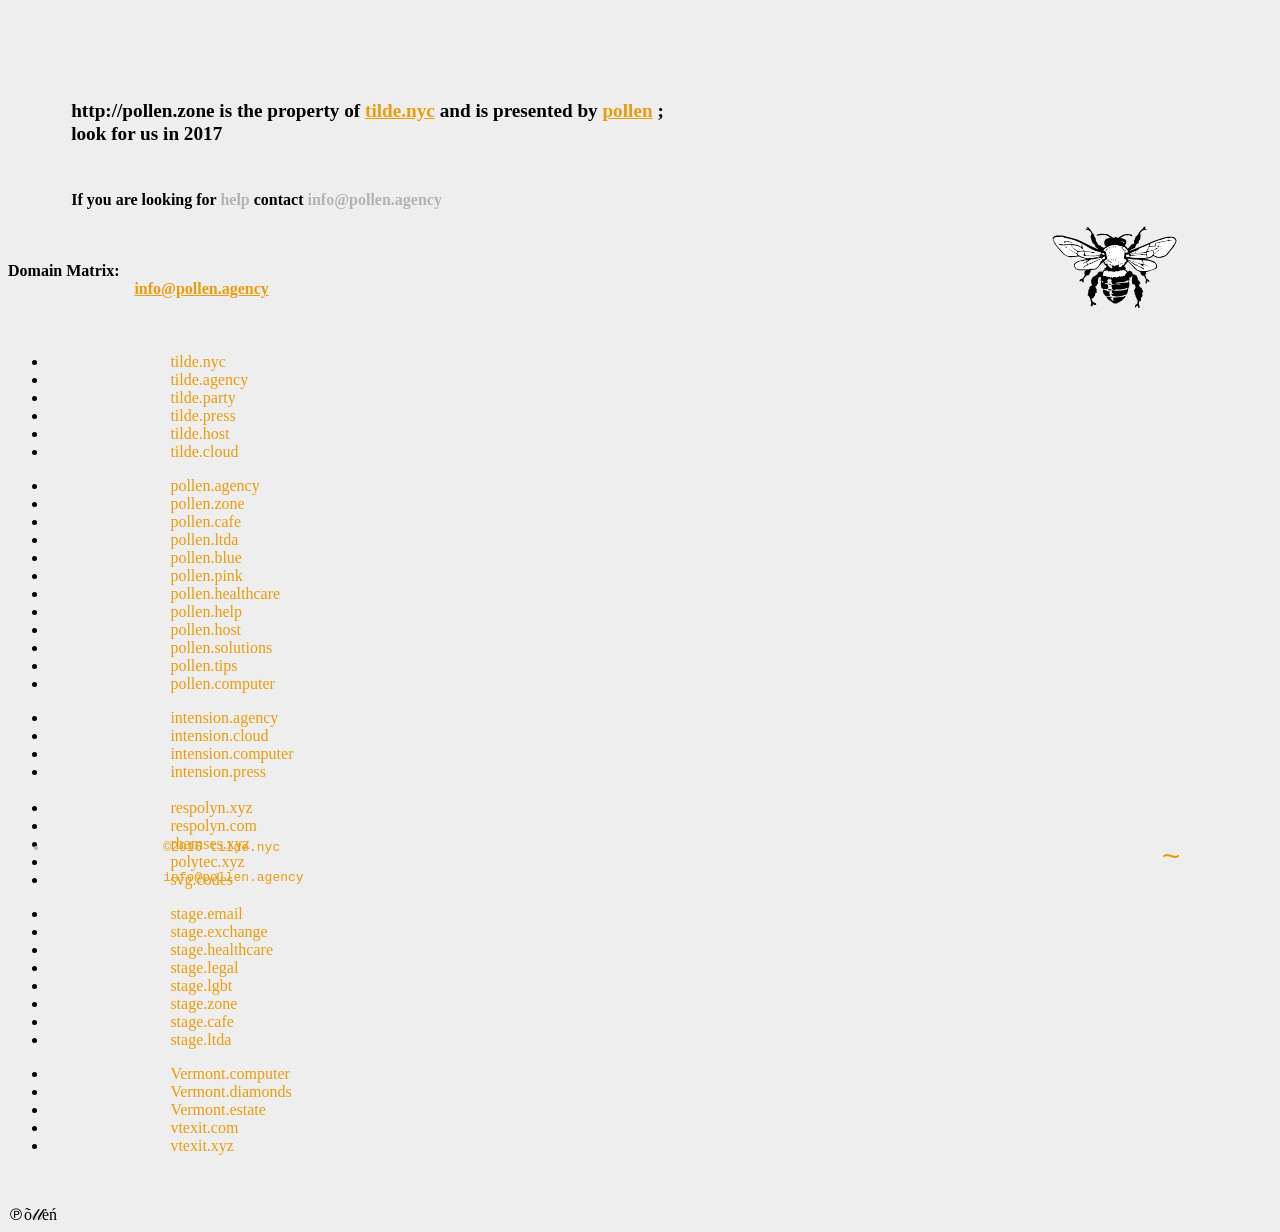
<file: pollen.zone/index.html>
<!DOCTYPE html>
<html>
<head>
    <meta content="text/html; charset=utf-8" http-equiv="Content-Type">
    <title>℗õ𝓁𝓁ėń.zone</title>
    <meta content="IE=edge" http-equiv="X-UA-Compatible">
    <meta content="width=device-width, initial-scale=1, user-scalable=no" name="viewport">
    <meta content="vgtActSfyvFJw6GGtJ5KxTKBAxLWrzEYpO474VMKE5E" name="google-site-verification">
    <meta content="This is a nonprofit. Look for our 2017 pilot; will be creating a production model around public sector issues, aid, other human rights-supporting groups, the enviroment, grass-roots and accountable ecosystem management and politics that protects people from enslavement, fortifies human rights and advocated for and promotes good." name="title">
    <meta content="This is a nonprofit. Look for our 2017 pilot; will be creating a production model around public sector issues, aid, other human rights-supporting groups, the enviroment, grass-roots and accountable ecosystem management and politics that protects people from enslavement, fortifies human rights and advocated for and promotes good." name="description">
    <meta content="This is a nonprofit. Look for our 2017 pilot; will be creating a production model around public sector issues, aid, other human rights-supporting groups, the enviroment, grass-roots and accountable ecosystem management and politics that protects people from enslavement, fortifies human rights and advocated for and promotes good." name="keywords"><!-- Twitter card meta tags -->
    <meta content="summary" property="twitter:card">
    <meta content="http://pollen.zone" name="twitter:url">
    <meta content="http://pollen.zone" property="twitter:title">
    <meta content="This is a nonprofit. Look for our 2017 pilot; will be creating a production model around public sector issues, aid, other human rights-supporting groups, the enviroment, grass-roots and accountable ecosystem management and politics that protects people from enslavement, fortifies human rights and advocated for and promotes good." name="twitter:description">
    <meta content="http://pollen.agency/pollen.jpg" name="twitter:image"><!--  FB Open Graph meta tags -->
    <meta content="This is a nonprofit. Look for our 2017 pilot; will be creating a production model around public sector issues, aid, other human rights-supporting groups, the enviroment, grass-roots and accountable ecosystem management and politics that protects people from enslavement, fortifies human rights and advocated for and promotes good." property="og:title">
    <meta content="This is a nonprofit. Look for our 2017 pilot; will be creating a production model around public sector issues, aid, other human rights-supporting groups, the enviroment, grass-roots and accountable ecosystem management and politics that protects people from enslavement, fortifies human rights and advocated for and promotes good. ." property="og:description">
    <meta content="summary" property="og:type">
    <meta content="http://pollen.agency/pollen.jpg" property="og:image">
    <meta content="http://pollen.zone" property="og:url">
    <meta content="http://pollen.zone" property="og:site_name">
    <link href="http://pollen.zone" rel="canonical">
    <link href="http://pollen.computer/app/app.css" rel="stylesheet">
    <title>pollen ~ : Θ next selector : A nonprofit digital agency</title>
    <link href="http://pollen.agency/favicon-16x16.png" rel="icon" sizes="16x16" type="image/png">
    <link href="http://pollen.agency/favicon-32x32.png" rel="icon" sizes="32x32" type="image/png">
    <link href="http://pollen.agency/favicon-57.png" rel="icon" sizes="57x57" type="image/png">
    <link href="http://pollen.agency/favicon-76.png" rel="icon" sizes="76x76" type="image/png">
    <link href="http://pollen.agency/favicon-120.png" rel="icon" sizes="120x120" type="image/png">
    <link href="http://pollen.agency/favicon-128.png" rel="icon" sizes="128x128" type="image/png">
    <link href="http://pollen.agency/favicon-144.png" rel="icon" sizes="144x144" type="image/png">
    <link href="http://pollen.agency/favicon-152.png" rel="icon" sizes="152x152" type="image/png">
    <link href="http://pollen.agency/favicon-180.png" rel="icon" sizes="180x180" type="image/png">
    <link href="http://pollen.agency/favicon-195.png" rel="icon" sizes="195x195" type="image/png">
    <link href="http://pollen.agency/favicon-196.png" rel="icon" sizes="196x196" type="image/png">
    <link href="http://pollen.agency/favicon-228.png" rel="icon" sizes="228x228" type="image/png">
</head>
<body>
    <div class="container ng-scope" ng-app="pollenApp">
        <header class="ng-scope">
            <style>
                     html {
                     background-color: #eeeeee !important;
                     }
                     header{
                     display: table-caption;
                     margin-top: 15px;
                     padding: 30px;
                     line-height: 30px;
                     font-size: 1.2em;
                     font-family: sans-serif;
                     letter-spacing: 1.2pt;

                     }
                     li a {text-decoration: none;}

                     li.active a {color: green; border-bottom: 1px dashed yellow;}

                     li.active a{border-left: 1px;
                     animation: blinker 1.3s linear infinite;
                     }


                     .tilde {
                     position: absolute;
                     bottom: 15px;
                     font-size: 13px;
                     font-family: Courier, sans-serif;
                     width: 90%;
                     text-align: left;
                     z-index: 100;
                     color: #B3B4AF;
                     }
                     .tilde span {

                     font-size: 32px;
                     float: right;
                     }
                     span.sans {font-family: serif;}
                     @keyframes blinker {  
                     50% { opacity: 0.0; }
                     }



                     header{
                     display: table-caption;
                     margin-top: 15px;
                     padding: 30px;
                     line-height: 30px;
                     font-size: 1.2em;
                     font-family: sans-serif;
                     letter-spacing: 1.2pt;

                     }
                     li a {text-decoration: none;}

                     li.active a {color: green; border-bottom: 1px dashed yellow;}

                     li.active a{border-left: 1px;
                     animation: blinker 1.3s linear infinite;
                     }


                     .tilde {
                     position: absolute;
                     bottom: 15px;
                     font-size: 13px;
                     font-family: Courier, sans-serif;
                     width: 90%;
                     text-align: left;
                     z-index: 100;
                     color: #B3B4AF;
                     }
                     .tilde span {

                     font-size: 32px;
                     float: right;
                     }
                     span.sans {font-family: serif;}
                     @keyframes blinker {  
                     50% { opacity: 0.0; }
                     }


                     /*svg {position: absolute}*/

                     .pollen-link {
                     width: 10%;
                     position: relative;
                     width: 10%;
                     position: absolute;
                     left: 72%;
                     }
                     h2 {
                     width: 66%;
                     position: relative;
                     left: 5%;
                     font-size: 1.2em;
                     line-height: 1.2em;
                     }
                     h2 a {
                     display: inline;
                     padding: 0;
                     }

                     h2.smaller {
                     margin-top: .7em;
                     font-size: 1em;
                     }
                     a.mail-info {
                     color:#B3B4AF;
                     text-decoration: none;
                     padding: 0;
                     display: inline;
                     }
                     @media (max-width: 860px) {
                         footer {display:none;}
                    
                     } 

            </style>
        </header>
        <h2>http://pollen.zone is the property of <a href="http://tilde.nyc">tilde.nyc</a> and is presented by <a href="http://pollen.agency">pollen</a> ;<br>
        look for us in 2017</h2><br>
        <h2 class="smaller">If you are looking for <a class="mail-info" href="mailto:info@pollen.agency" target="_blank">help</a> contact <a class="mail-info" href="mailto:info@pollen.agency" target="_blank">info@pollen.agency</a></h2><a class="pollen-link" href="http://pollen.agency"><svg id="Layer_1" version="1.1" viewbox="0 0 827 555" x="0px" xmlns="http://www.w3.org/2000/svg" y="0px">
        <style type="text/css">
        .bee-line{fill:#FFFFFF;} 
        </style>
        <g>
            <path d="M572.7,551c-3.6-2.4-2.6-6.1-2.8-9.4c-0.4-6.6-3.7-8.6-9.2-4.9c-2.5,1.7-3.7,5.3-5.8,7.7c-1,1.1-3.2,2.6-3.8,2.3 c-1.3-0.8-3.1-3-2.8-4.2c1.3-4.6,3.1-9.1,5.1-13.5c1.2-2.7,3.2-4.4,6.7-4c1.2,0.1,3.4-1.8,3.8-3.2c1.1-4.2,1.3-8.5,2.2-12.8 c0.5-2.6,1.6-5,2.6-7.8c-0.5-0.3-1.2-1-1.8-0.9c-3.8,0.1-5.6-1.4-5-5.4c0.1-1.1-0.4-2.3-0.9-3.3c-2.7-5.9-5.5-11.8-8.2-17.7 c-0.4-0.9-1-2-0.8-2.8c1.5-5.1-1.6-8.7-4.2-12c-2.5-3.1-2.7-5.5-1-8.8c0.8-1.5,1-3.4,1.4-5c-7.4-3.3-7.6-3.4-4.3-10.8 c2.7-6.1,5.9-11.9,8.7-18c1-2.2,1.8-4.5-1-6.6c-1.2-0.9-1.4-3.2-2.1-4.9c-1.3-3.1-1.7-6.8-6.6-6.8c-1.2,0-2.5-2.6-4-4.3 c-1.1,0.7-2.5,1.5-4.8,2.8c-8-17.9-5.4-35.8-1.4-54.4c-3.5,0.7-5.8,1.1-7.4,1.4c-0.3,2.1,0.1,4.8-0.8,5.4c-3.6,2.4-6.6,9-12.5,1.6 c-0.2,0.4-0.5,0.9-0.7,1.3c0.2,2.2,0.3,4.3,0.6,6.5c0.2,1.5,0.8,2.9,1.2,4.3c2.4,8.4,0.9,10.1-7.7,8.5c-1.3,3.9-0.7,6.7,3.6,8.2 c1.1,0.4,2.6,1.7,2.8,2.8c1.5,10.8,1.4,21.6-1.9,32.1c-0.1,0.3-0.1,0.7-0.3,0.9c-6.1,6.6-4.3,15.1-5.7,22.8 c-1.1,6-3.2,11.9-5.6,17.4c-2.2,5-6,8.8-12.2,8.7c-1.6,0-3.4,0.4-4.8,1.1c-13.2,6.8-28,6.5-42.1,9.2c-5.8,1.1-12.1-0.6-18.2-1.4 c-5.9-0.7-11.7-1.9-19-3.1c-1.1-1.1,0.3-6.1-4.6-6.6c-0.3,0-0.3-3.5-0.4-5.1c3.9-2.1,9.3,3.8,10.9-3.4c-0.1-0.2-0.2-0.7-0.4-0.8 c-8.3-2-6.7-9.7-8.5-15.3c-0.9-2.7,0.3-4.8,4.1-4.2c8,1.3,16,3,24,3.4c20.4,1.1,40.6,0.1,60.2-6.8c2.9-1,6.1-1.1,9-1.6 c1.7-2,3.5-4,5.8-6.6c-0.6-0.9-1.7-2.6-2.9-4.5c-22.4,12.3-46.5,12-70.5,11.9c-2.7,0-5.6,0.4-8.2,1.3c-4,1.4-7.8,3.3-11.4-0.8 c-0.1-0.1-0.3-0.2-0.4-0.2c-3.7-1.2-8.4-0.9-7.8-7.3c0.4-3.9-0.8-7.9-1.3-12.6c-0.8-0.1-2.8-0.4-5.8-0.9c2.6-3.6,4.8-6.7,7.3-10.2 c7.4,0,15.3,0,23.2,0c0-0.5,0.1-1,0.1-1.6c-2-0.2-4-0.5-6.1-0.7c-4-0.4-8-0.6-11.9-1.2c-6.7-1.2-7.1-2.4-3.3-7.9 c-1.7-1.5-3.7-2.8-5-4.6c-1.9-2.5-4.6-5-0.4-8.4c1.4-1.1,0.8-4.6,1.2-6.9c-6.3-2.7-6.3-2.7-6.4-7.2c0.7-0.2,1.4-0.3,2.2-0.5 c0.6-0.2,1.1-0.4,1.9-0.6c-0.3-0.8-0.6-1.6-0.7-1.5c-1.4,0.5-3.1,0.7-4.1,1.6c-6.6,6.3-7.9,6-10.3-2.5c-4.6,2.3-4.9,3-5.7,11.3 c-1.2,0.2-2.4,0.3-3.7,0.5c-1.3,0.2-2.5,0.3-4,0.5c1.6,3.8,3,7.2,4.5,10.7c-0.4,0.3-0.8,0.6-1.3,0.9c1.3,0.5,2.6,1.1,4,1.6 c-0.4,0.5-0.6,1-1,1.2c-4.9,1.7-9.9,3.3-14.8,5.1c-1.9,0.7-3.7,1.8-5.6,2.7c0.1,0.8,0.2,1.6,0.3,2.4c4.3,0.6,8.5,1.1,12.8,1.9 c2.4,0.4,6.3,0.7,6.7,1.9c1.5,4.2,1.6,8.9,2.6,15c2.7,2.5,2.6,3-3.4,5.7c0.9,1.2,1.7,2.2,2.5,3.4c-0.3,0.6-0.4,1.2-0.8,1.4 c-4.6,3-9.5,4-15.1,3.1c-4.7-0.8-9.7,0.3-14.3-0.7c-3.4-0.7-7.2-2.7-9.5-5.3c-5.9-6.7-6.5-15.5-7-24c-0.3-5.3,0.7-10.7,1.1-16 c0-0.3,0-0.7-0.1-1c-5.4-9.7-1.5-19.1,0.7-28.6c0.1-0.5,0-1,0-0.8c-3.8-0.8-7.3-1.9-10.8-2.1c-1.6-0.1-4,1.4-4.7,2.8 c-1.4,2.9-1.9,6.3-2.6,9.5c-0.9,3.9-1.6,7.7-2.4,11.6c-0.2,0.9-0.1,1.8,0,2.8c0.3,4.4,0.9,8.8,1,13.3c0.1,3.1-0.3,6-4.7,6.2 c-0.8,0-2.1,2.2-2.1,3.3c0.1,3.3,0.3,6.1-3.8,7.3c-1,0.3-1.6,2.4-2.6,4.1c-1.9-1-3.8-1.9-5.6-2.8c-0.4,0.2-0.7,0.3-1.1,0.5 c2.9,6.6,5.6,13.1,8.6,19.6c1.6,3.5,4.7,6.7,0.8,10.7c-0.7,0.7,0.2,2.8,0.4,4.3c0.3,3.4,0.6,6.8,0.9,10.2 c-9.4,0.9-9.4,0.9-9.9,10.1c-0.3,4.5,0.8,9.7-5.6,11.3c-0.7,0.2-1,2.6-1.3,4c-0.9,4.1-2,7.8-7.8,5.8c-0.5,1.9-0.8,3.4-1.2,5 c-1.9,0.2-3.7,0.3-6.3,0.5c-0.3,5.7,0.6,10.6,3.8,16c4.6,7.9,11.6,10.3,19.2,12.7c0.3,0.1,0.6,0.2,0.9,0.4c3.3,1.8,6.5,4.8,4.8,8.2 c-1.2,2.3-5.6,3.8-8.6,4.1c-2.7,0.2-5.6-1.7-8.4-2.8c-1.4-0.5-2.7-1.3-5-2.4c-0.3,3.4-0.8,6.2-0.8,9.1c-0.1,4.9-1.2,5.8-5.9,4.1 c-2-0.7-4-1.4-7.4-2.6c1.4-5.9,2.9-12.1,4.1-18.4c0.4-2.2,0.4-5-0.6-6.8c-3.6-6.6-5.7-13.5-5.1-21c0-0.2,0.1-0.4,0-0.5 c-3.2-4.4-3.6-10.3-7.8-14.1c-2.7-2.4-3.9-6.9-8.8-6.6c-0.2,0-1.1-2.7-0.8-3.9c0.6-2.4,2.2-4.5,2.8-6.9c0.7-2.9,0.9-6,1.2-9 c0.1-1.1-0.3-2.6,0.3-3.3c2.5-3,3-5.4-0.9-7.7c-0.4-0.3,0-3,0.7-4c1.1-1.6,2.9-2.7,4.4-4c1.5-1.2,3.2-2.4,4.8-3.6 c-4.6-3.7-5.2-6.1-1.6-10.6c2.4-3,5.8-5.4,8.9-7.8c3.1-2.4,6.5-4.4,10.6-7.1c-2.4-1.5-4.7-2.1-5.3-3.5c-0.6-1.5,0.4-3.7,0.8-5.6 c-5.4-3.1-5.8-5.2-2-11.6c-5.9-4.2-5.9-4.6-1.1-9.8c0.5-0.6,1.4-1.5,1.2-2c-2.1-6,2.7-7.7,6.4-10.3c-0.5-0.3-1-0.5-1.6-0.8 c0.8-2.2,0.8-5.4,2.4-6.4c6.3-4.2,13.1-7.7,19.6-11.5c3.8-2.2,7.6-4.5,11.1-7c0.7-0.5,0.6-2.4,0.7-3.7c0.5-5.4,3.6-8.9,8.8-10.2 c1.1-0.3,2.9-0.5,3-1.1c1-3.6,3.8-2.3,6.2-2.9c4.5-1.2,7.8,0.3,11.5,2.1c1.1,0.6,2.8,0.1,4.3,0.1c-1.3-6.6,0.3-8.7,7.4-10.2 c5.4-1.2,5.9-2,4.1-7.2c-1.9-5.4-1.7-5.9,3.7-5.9c3.2,0,4.2-1.7,5.2-4.3c1.1-3,2.7-5.8,4.4-9.6c-1.9-3.7-5.2-7.6-10.3-9.5 c-5.1-1.9-5.1-1.9-3.2-6.7c-6.4-0.9-6.4-0.9-4.2-8.4c-3.9,1-7.6,0.9-9.7,2.8c-6.5,5.9-12.6,12.3-18.4,18.8 c-5.6,6.2-10.5,12.9-16.1,19.1c-1.6,1.8-4.4,3.1-6.8,3.5c-9.3,1.8-18.7,3.2-28,4.8c-1.8,0.3-3.6,0.7-6,1.2c3.1,10.7-5.2,18-7.9,27 c-0.8,2.7-3.8,4.9-6.3,6.8c-1,0.8-3.6,0.8-4.7,0c-2.6-1.9-4.4-1.4-6.5,0.7c-3.3,3.3-6.6,6.5-10,9.8c-7.3,7-11.2,15.1-9.4,25.5 c0.4,2.3,0.3,4.7-0.2,6.9c-0.4,1.6-2,3-3,4.4c-1.7-1.3-3.5-2.5-5.2-3.9c-0.4-0.3-0.3-1.3-0.4-1.9c-0.4-5.9-2.8-7.3-8.5-4.9 c-1.5,0.6-2.9,1.8-4.4,2.3c-1.4,0.4-3.9,0.8-4.3,0.1c-0.9-1.4-1.5-3.7-0.9-5.2c2.6-6.4,7.4-10.7,14.4-11.7c3.8-0.5,6.3-2.1,8.3-5.3 c2.9-4.6,6.4-9,9.4-13.6c1.5-2.3,2.5-5,2.2-7.1c-1.4-2.1-4.2-4.4-3.9-6.1c0.4-2.3,3.3-4,5.7-6.6c-3.1-0.5-5.4-0.8-8-1.2 c0.9-8,10.3-7.9,13.1-15.4c-6.1,0-11.3,0-16.6,0c-9.5,0-19,0.5-28.5,0.1c-18.2-0.8-33.5-18.3-32.3-36.5c0.1-1.8,1.2-3.8,2.4-5.3 c8.6-11.1,20.8-16.5,33.9-19.8c13.7-3.5,27.6-6.1,41.4-9.1c1.6-0.3,3.2-0.8,5.7-1.4c-6.2-1.8-11.5-3.2-16.7-4.9 c-9-2.9-17.9-5.7-26.8-8.9c-8.8-3.2-17.7-2.5-26.7-1.6c-7.1,0.7-14.2,1.7-21.3,2.7c-23.5,3.2-43.2-5.9-60.5-20.4 c-7.9-6.5-14.2-14.9-21-22.7c-10-11.6-20-23.2-29.5-35.2c-9.1-11.5-15.4-24.5-17-39.4c-0.1-0.8-0.6-1.6-0.9-2.3c0-1.7,0-3.3,0-5 c7.9-11.6,19.2-15.6,32.8-14.7c5.1,0.4,10.3-0.1,15.5,0.1c12.8,0.5,25.8,0.6,37.7,6.2c6.3,3,12.6,4.8,19.3,6 c33.5,6.2,64.7,19,95.1,33.8c28,13.6,56.1,27,84.1,40.4c1.7,0.8,3.6,1,5.5,1.5c0.4-0.6,0.7-1.2,1.1-1.8c-3.6-2.6-6.9-5.7-10.8-7.8 c-3.7-2.1-5.9-4.1-5.5-8.8c0.4-5.1-1.2-9.3-7-11.1c-2.4-0.8-6.3-1.6-4.9-6c0.1-0.3-1-0.9-1.3-1.5c-2.5-4.7-9-6.5-9-13.4 c0-4.2-2.6-8.3-3.6-12.6c-1-4.9-1-10-4.8-13.9c-0.2-0.2,0.2-0.9,0.3-1.4c1.1-4.5,2.3-9,3.4-13.5c0.1-0.5,0.4-0.9,0.6-1.2 c1.4-0.2,2.7-0.3,3.1-0.4c-1-3-1.6-5.8-2.7-8.3c-2.9-6.2-2-15.5-12.5-15.8c-0.8,0-1.7-1.1-2.2-1.9c-2.2-3.7-5.6-4.3-9.5-4.3 c-2.8,0-5.8,0-8.3-1c-1.5-0.6-2.4-3.1-3.5-4.7c1.5-0.6,3-1.5,4.6-1.6c2.6-0.3,5.2-0.1,7.8-0.1c0.1-0.5,0.3-1,0.4-1.6 c-1.1-1.4-2.6-2.7-3.1-4.3c-0.6-1.9-0.2-4-0.3-6c2.5,0.4,6.1-0.1,7.4,1.4c5.8,6.6,10.8,13.8,16.4,20.6c4.5,5.4,9.2,10.6,10.6,17.8 c0.2,0.7,1,1.5,1.7,1.9c5.2,3.2,10.9,6,9.8,13.7c-0.3,2.5-0.2,5-0.2,7.5c0,0.5,0.2,0.9,0.4,1.6c1.2-0.6,2.3-1.1,3.7-1.7 c2.5,5.8,6.2,10.7,6.4,17.4c0.2,5.4,0,10.9,3.9,16c4.8,6.3,8,14,11.9,21c0.3-0.4,0.7-0.9,1-1.3c2.7,0.8,5.4,1.6,8.2,2.5 c-0.1,0.3-0.2,0.7-0.3,1c1.3-0.5,2.6-1.1,3.9-1.6c0.5,0.6,0.9,1,1.1,1.4c2.5,3.8,3,9.9,10,8.5c0.5-0.1,1.6,0.8,1.9,1.5 c1.8,4.5,7.2,3,9.9,5.9c0.3,0.3,1.4,0.1,1.9-0.2c3.4-2.6,6.8-5.4,10.7-8.5c0.6,0.2,2.1,0.5,3.6,0.9c-0.6-1.6-1.4-2.7-2.5-3.1 c-6.8-2.5-8.6-8.2-9.7-14.5c-3.9-21.8,4-33.6,25.2-37.4c4.5-0.8,9-1.1,14.4-1.7c-4.5-2.9-8.7-4.8-11.8-7.8 c-4.9-4.7-10.2-8.4-16.8-9.1c-10.9-1.2-22-2.2-33-2c-6.5,0.1-13.2,1.8-19.4,3.9c-4.4,1.5-7.4,0.4-11.2-2.1 c8.9-6.4,18.9-7.8,28.6-9.3c13-2,26.1,0.5,39.1,2.1c7.1,0.9,11.8,5.8,17.8,8.4c7.5,3.1,15.2,6.1,18.5,15.1c6-6.1,6.9,0,9.5,4 c2.4-2.5,5.5-4.3,6.5-6.9c1.4-3.8,3.4-4.4,7-3.3c0.4,1.2,0.8,2.6,1.2,3.6c3.5,1,6.8,1.6,9.9,2.7c3,1.1,4.9,0.2,7.5-1.7 c8.1-6.1,16-13.3,25.2-16.8c18-6.7,36.9-6.2,55.6-1.9c4.7,1.1,7,5.7,5.6,10.5c-6.5-0.9-13.1-1.7-18.7-5.8c-1.1-0.8-2.8-1.6-4-1.3 c-10.9,1.8-22.7-1.5-32.8,5.1c-3.5,2.3-6.9,4.9-10.3,7.3c-3,2.1-6.2,4-9.3,6c2.3,1.3,4.3,1.2,6.1,1.6c6.3,1.5,12.8,2.5,18.7,5 c9.2,3.9,14.2,11.6,12.3,21.6c-1.2,6.5-4.4,12.8-7.4,18.8c-1.8,3.7-0.5,5,2.3,6.6c6.2,3.5,11.2,8,13.2,16.4 c2.9-2.1,6.2-3.5,8.2-6.1c4-5.3,6.4-11.5,11.9-16c2.8-2.3,4.1-6.2,8.8-5.7c0.9,0.1,2.6-0.8,2.9-1.7c1.2-3.2,3.6-2.7,6.1-2.7 c1.6,0,3.2-0.3,5.1-0.5c-0.7-7.6-1.4-14.9-2.1-22.2c2-0.6,3.6-1,3.7-1.1c3.1-9.1,5.9-17.2,8.8-25.7c4.5,1.9,6.3-1,7.7-4.1 c2.4-5.5,10.6-7.4,9.5-15.2c0-0.2,0.8-0.4,1.1-0.7c2-2.2,4.5-4.1,5.9-6.7c4.3-7.9,8.8-15.3,18-18.5c1.1-0.4,2.1-2,2.5-3.3 c1.8-5.4,4.8-9.7,9.9-12.5c2,0,4,0,6,0c1.8,1.1,4.2,2,2.7,4.8c-0.6,1.1-2,1.8-2.6,2.9c-1.1,1.8-1.8,3.8-2.7,5.7 c2,0.7,3.9,1.6,5.9,2.1c1.6,0.4,3.3,0,4.8,0.6c0.8,0.3,1.4,1.8,1.4,2.8c0,0.7-1,2-1.7,2.1c-3.7,0.4-7.5,0.4-11.2,0.8 c-3.3,0.3-7.3,0-9.9,1.6c-5.3,3.4-10.2,7.5-14.6,12c-2.4,2.5-3.7,6.2-5.1,9.5c-0.4,1,0.4,3.6,1,3.8c3.9,0.8,2.8,3.7,2.6,5.9 c-0.5,5.1-2.5,10.4-1.7,15.3c1.2,7.6-2,12.7-6.5,17.8c-1.5,1.7-2.9,3.7-4,5.7c-0.6,1.1-1.2,2.9-0.7,3.6c2.7,4.3-0.1,7.1-2.7,9.5 c-2.9,2.7-6.5,4.7-9.4,7.4c-2.2,2.1-4.3,4.6-5.6,7.3c-2.5,5.2-4.4,10.8-6.4,15.8c-6.7-0.2-33.8,15.6-35.3,20.2 c1.9-0.6,3.7-1,5.3-1.6c13.2-5.4,26.4-10.9,39.7-16.3c22.3-9.1,45.4-16.7,66.8-27.6c29.5-15,60.4-26.1,91.8-36 c22.5-7.1,45.5-11.8,69.2-10.5c12.5,0.7,24.3,3.5,28.7,17.7c0.6,2,1.4,4,2.2,6.1c0,2,0,4,0,6c-4.6,9.2-8.7,18.7-13.8,27.6 c-3.6,6.3-8.5,11.8-13,17.5c-8.4,10.7-17.4,21.1-25.4,32.1c-9,12.5-20.8,20.5-35.4,24.5c-20.7,5.7-40.9,6.9-58.8-8.2 c-0.5-0.5-2.3-0.1-3.1,0.4c-5.5,3.6-10.9,7.4-16.4,11.1c-1.3,0.9-2.8,1.7-4.4,1.9c-10.9,2-21.8,3.8-33.8,5.8 c1.5,0.8,2.4,1.6,3.4,1.7c1.7,0.2,3.6-0.5,5.3-0.1c4.7,1.1,9.3,2.6,13.9,3.8c9.8,2.6,19.9,4.4,29.3,8.1 c11.1,4.4,19.8,12.4,24.9,23.4c5.3,11.5,1,25.5-9.1,29.1c-16.7,6-33.7,11.3-50.6,16.7c-4,1.3-8.3,1.7-12.6,2.6 c6.6,10,6.4,11-2.6,16.6c3.1,8.7,6.1,17.5,9.4,26.2c0.4,1,2.1,1.8,3.4,2.2c7.8,2.5,12.5,8.3,16.6,14.9c-1.8,1.6-3.1,2.7-4.4,3.9 c-4.3-2-8.3-3.9-13.7-6.5c0,4.5,0.2,8.2-0.1,11.8c-0.1,1.5-1.1,4.1-2,4.2c-2.3,0.4-4.8-0.2-7.1-0.6c-0.1,0-0.1-1.5,0.1-2.3 c0.2-0.6,1.1-1.4,1.1-1.5c-3.9-3.8,0.5-7,0.8-10.5c0.3-3.2,2.1-7,1-9.5c-4-8.6-8.9-16.7-13.4-24.7c-6.1-0.6-12.6,0.6-15.3-6.9 c-0.2-0.6-1-0.9-1.4-1.4c-1.4-1.8-3.4-3.4-4.1-5.4c-1.1-2.9-1.1-6.2-2-9.2c-0.4-1.4-1.6-3.3-2.8-3.7c-16.8-5.8-30.4-16.4-42.4-29.1 c-9.5-10-18.9-20.2-28.6-30c-5.7-5.7-5.9-7.7-12,0.2c-0.7,0.9-1.9,1.4-2.6,2.3c-0.8,1.1-2.1,2.7-1.9,3.8c0.8,4.5-0.9,5.5-5.5,3.9 c2.1,6.1-2.7,4.6-4.2,5.1c-1.8,3.3-3.1,5.8-4.1,7.6c2.4,3.2,4.6,6.3,6.9,9.4c0.3,0.4,0.8,0.7,1.1,1.1c1.6,2.2,3.1,4.4,4.6,6.5 c-2.2,0.8-4.4,1.5-7.8,2.7c5.5,4.2,10.7,8.1,15.7,11.9c0,2.5,0,4.7,0,6.4c3.6-2.1,7.2-3.3,9.5-5.8c5.5-6.1,9.5,2,14.4,1 c0.6-0.1,1.5,0.6,2.2,0.9c0.1,0.1,0.2,0.3,0.2,0.4c-0.4,3.8,2.9,4.6,5,6.5c1,0.8,2,2.5,1.8,3.6c-0.7,4.9,2.2,7,6,8.4 c5.3,2,10.7,3.8,15.9,6c4.8,2,8,5.3,7.4,11.1c-0.1,1.3,0.9,3.1,1.9,4.1c2.3,2.2,6.2,3.7,2.2,7.8c-0.3,0.3,0.2,1.5,0.6,2.2 c5.1,7.4,10.3,14.8,15.5,22.1c1.2,1.7,2.7,3.1,4.9,5.7c-4.2,0.4-7,0.7-9.9,1c0.6,2.2,1,4.1,1.5,6.2c-1.8,0.7-3.2,1.3-4.6,1.9 c0.2,6.8,0.5,6.5,4.8,10.1c4.7,3.9,9,8.4,13.3,12.7c0.4,0.4,0.3,1.2,0.6,1.8c1.5,3.3,2.9,6.5,4.5,9.7c1.6,3.1,3.3,6.2,5.2,9.7 c-3,0.8-4.8,1.3-6.4,1.7c0.9,2.3,2.5,4.5,2.1,6.2c-0.2,1.1-3.3,1.6-4.7,2.1c1.4,5.3,4.4,10.9,3.5,15.8c-0.8,4.4-5.7,8.1-8.2,11.3 c-0.7,6.6-1.1,12.8-2.2,18.9c-1.2,6.4-1.5,6.4-8.2,4.8c-3.9,8.1-7.4,16.2-2.9,25.5c3.2,6.6,4.5,13.3,1.2,20.3 C575.3,551,574,551,572.7,551z M393.7,274.1c1.6,0.3,3.2,0.7,5.3,1.1c0.5-3.1,0.9-6.2,1.3-9.3c0.5-0.1,1-0.1,1.5-0.2 c1.1,3.2,2.3,6.4,3.6,10.1c2.9-1.2,5.4-2.2,8-3.2c0-2,0-3.7,0-5.4c0.5-0.1,1-0.2,1.6-0.3c0.5,1.9,1.9,4.8,1.3,5.4 c-4.4,3.7,0.2,5.7,0.7,8.6c3.8-1.9,0.1-12.2,8.8-7c3.7-4.5,4.2-4.3,7.8,0.1c2.9-7.1,9.1-2.4,11.3-1.3c7.2,3.5-1.1,8.2-1.2,14.2 c3.3-2,5.5-4.1,7.8-4.3c2.4-0.2,5,1.3,7.7,2.2c0-1.6,0-3.3,0-5.1c2.3,0,4.4,0,7.1,0c-2.8-6.4-0.3-8.3,5.5-7.7 c0.9,0.1,2.8-1.1,2.8-1.6c-0.2-3.3,2-4.2,4.3-5.3c0.7-0.4,0.9-1.7,1.4-2.8c-6.8-0.9-8.3-3.1-6.2-10.6c1.8,3.4,3.1,5.9,4.5,8.5 c2.3-0.8,4.3-1.5,6.8-2.4c-1.2-2.1-2.3-3.7-2.9-5.5c-0.3-0.8,0.4-2,0.6-3c0.9,0.4,2,0.6,2.7,1.2c1,1,1.8,2.3,2.9,3.9 c0.8-2.6,0.9-4.7,1.9-5.9c4.3-5,4-8.3-1.6-11.6c-3.1-1.8-6.5-3.3-9.7-5.1c-3-1.7-5.5-11.2-2.9-13.1c5.9-4.4,1.5-10.6,3.4-15.8 c1.6-4.6,0.9-10.1,1.3-15.7c7.6,2.9,14.3,4.5,20.1,1.3c0.4-3.5,0.7-6.3,1.1-9.8c-3.2-0.8-7.3-2.6-6.4-8.3c-1.8-0.3-3.3-0.6-4.6-0.8 c-0.3-1.7-0.5-3.2-0.7-4.5c-5.1-0.8-5.1-0.8-4.9-5.7c-7.6-2.4-15-5.4-22.6-7.8c-13.1-4.2-26-8.3-39.7-8.2 c-15.8,0.1-31.7,0.2-45.8,9.9c-3.4,2.3-8.7,1.1-11,6.7c-0.6,1.4-5.7,3.3-8.6,4.3c-7.4,2.4-7.9,9.5-11.9,13.2 c4.8,2.4,9,4.2,12.9,6.7c4.4,2.8,5.1,7.4,5.1,12.2c0,1.6,0.9,3.2,1.3,4.8c1.3,4.4,4.3,8.9-1.6,13.3c8.9,1.5,9.7-7.9,15.6-9.3 c-0.5,5.6-2.7,9.1-7.5,10.8c-4.1,1.5-5,3.8-3.4,7.6c2.7,6.6,1.9,9.3-4,13.5c-3.5,2.5-7.3,4.7-10.7,7.4c-1.8,1.4-2.9,3.7-4.4,5.5 c0.3,0.2,0.7,0.5,1,0.7c1.7-0.6,3.4-1.3,6.3-2.3c-1.1,2.9-1.7,4.5-2.4,6.5c1.7-0.1,2.9-0.2,4-0.3c0.3,3.2,0.7,6.3,1.1,9.9 c2.9-1,5.5-1.8,8.1-2.7c-0.1-4,0.3-7.4,4.6-8.5c3.2,5.3-5.7,8.3-2.3,13.7c2-2.7,3.8-5,5.5-7.4c0.8,0.5,1.6,1,2.4,1.5 c-1.8,3.5-3.6,6.9-5.4,10.5c5.8,5.6,11.9,11.4,18.1,17.2c0.6-0.4,1.1-1,1.7-1.2c1.6-0.5,3.2-0.8,4.7-1.2c0,1.7,0.3,3.4,0,5 c-0.3,1.5-1.3,2.8-1.9,4.2c0.3,0.1,0.5,0.3,0.8,0.4c2.7-3.2,5.5-6.4,7.4-8.7c-3.2-4.7-6.1-9-9-13.2 C393.8,274,393.7,274.1,393.7,274.1z M221.8,181c11.6-0.6,21.9,4.4,33.7,3.5c10.7-0.9,21.9,2.7,32.7,5.2c9.8,2.3,19.3,5.9,29.1,8.5 c4.5,1.2,9.2,1.5,14.2,2.3c-1.3-9.4-1.3-9.4-9.3-11.7c-1.4-0.4-2.9-0.7-4.3-1.1c-9.8-2.5-20.1-3.9-29.3-7.8 c-12.3-5.2-24.3-11.6-35.4-19c-27.3-18.1-56.7-31.9-86.4-45c-14.9-6.6-31.3-9.6-47.1-14.3c-3.3-1-6.5-2.2-8.5,2.5 c-0.7-2.1-0.9-4.6-1.6-4.7c-6-1.2-11.7-5.7-17.2-2.7c-2.2-1.6-3.6-3.3-5.5-3.9c-5-1.6-10.1-2.7-15.2-4c-0.5-0.1-1.1,0.2-1.7,0.4 c-1.8,0.5-3.6,1.3-5.4,1.4c-9.4,0.7-19,0.4-28.2,2.2c-11.5,2.3-15.3,11.2-10.8,22.1c0.8,2,1.8,4,3.1,5.7 c8.5,11.3,14.7,24,24.5,34.4c12.2,12.9,23.3,27,35.7,39.7c9.5,9.8,21.3,17.1,35.3,17.9c11.7,0.7,23.6-0.6,35.3-1.2 c5.7-0.3,11.3-1.3,17.1-2c-3-6.5-7.4-10.4-12.9-13.7c-13.3-7.8-26.4-16.1-39.6-24.1c-1.2-0.8-2.8-1-4.2-1.5c0.8-1,1.7-2,2.5-3 c16.4,9.4,32.9,18.8,49.3,28.2c5.1-11.8,3.9-13.3-5.2-17.9c-2.7-1.3-5-3.2-7.5-5c-8.7-6.4-16-14.1-21.3-23.5 c-1-1.8-2.8-4.6,1.1-4.6c1.9,0,5.4,2.6,5.5,4.1c0.4,8.8,7,12.5,12.8,16.8c6,4.4,12.3,8.6,18.9,12.1c3.6,1.9,8.1,3.4,12.1,3.2 c7.5-0.4,14.9-2.1,22.3-3.3c1-0.2,1.9-0.6,2.8-0.9c2.5-0.6,5.1-1.1,7.9-1.7C221.5,177.3,221.6,178.8,221.8,181z M722,155.4 c-0.3,0.3-0.7,0.5-1,0.8c-3.4-1.6-6.7-3.7-10.3-4.8c-2.8-0.8-6.2-2.1-8.1,2.1c-8.4,18-27.3,19.9-42.5,27.2c-3,1.4-7,0.4-10.3,1.3 c-7.9,2.3-15.7,5-23.3,8.1c-1.4,0.6-3,4-2.6,5.5c2.8,8.8,6.7,17.3,4.8,26.4c10.4,0.8,18.5-2.8,25.8-9.4 c6.5-5.9,13.5-11.3,20.2-17.1c13.6-11.6,27.4-22.8,44.1-29.8c2-0.8,4.2-1.4,6.2-2c0.3,0.5,0.6,0.9,1,1.4c-1,1.2-2,3.2-3.1,3.4 c-8.4,1-14.2,6.9-21,10.8c-7.9,4.5-15.3,10-22.1,16.1c-10,8.9-9,13,3.4,18.6c9.7,4.4,20,5.2,30.3,3c13-2.8,27.5-3.4,36.9-14.3 c14-16.2,27-33.3,40.1-50.3c1.7-2.2,1.8-5.7,2.7-8.7c0.8-0.2,3.3-0.1,4-1.2c3.8-5.8,8.1-11.6,10.6-18c4.6-11.8,2.5-15.2-6.1-22.6 c-6.6-5.6-14.7-6.8-23.1-5.6c-5.7,0.8-11.5,3.7-17,3.2c-8.9-1-17.1,1-25.3,3.3c-9.7,2.7-19.4,5.8-28.9,9.2 c-18.3,6.5-36.5,13.2-54.6,20c-5,1.9-9.4,11.3-8.5,17.4c5-0.4,10-0.9,14.1-1.2c1-2.3,1.6-3.5,2.2-4.8c1.3,1.9,2.7,3.8,4.7,6.6 c4.6-1.2,10-2.7,15.9-4.3c-1.5-1.8-2.3-3-3.3-4.1c-2.8-3.2-2.2-6.4,1-8.5c5.6-3.5,11.2-7.5,17.4-9.3c9.3-2.8,19.1-4,28.8-5.7 c12.4-2.1,24.8-4,37.1-6c0.5-2,0.9-3.5,1.8-6.7c3.1,7.2,7.7,3.7,11.7,3.7c3.8,0,7.7-0.2,11.4,0.2c1.8,0.2,3.3,1.7,5,2.7 c-2.8,0.8-5.1,0.1-7.3,0.4c-20.5,3.1-41,6.3-61.5,9.7c-2.5,0.4-4.8,2.3-7.2,3.5c0,0.6,0.1,1.1,0.1,1.7c-1.5-1-3-2.1-4.8-3.3 c-1.4,1.8-2.6,3.4-3.9,5c-8.9-2.2-17.7,0.4-23.2,6.9c-0.8,1-1.5,2.6-1.4,3.8c0.1,2.5,0.8,4.9,1.3,7.2c2-0.2,4.8-0.3,7.5-0.7 c3.4-0.4,6.7-1,10.1-1.6c0.6-0.1,1.3-0.2,1.8,0c5,2.2,10.1,4.2,14.9,6.7C720,152.1,720.8,154,722,155.4z M355.5,219 c-0.9-0.4-2.6-1.8-3.9-1.5c-5.5,1.4-10.4,4.1-12.1,10c-0.9,3.2-2.8,4.4-5.6,5.4c-12.9,4.9-25.9,9.6-38.4,15.2 c-6.6,3-15.1,3.4-18.9,11.3c-0.1,0.2-0.6,0.2-0.9,0.3c-9.8,3.1-19.6,6.2-29.8,9.5c-0.4,2.2-1,5.2-1.5,8.3c-0.4,0-0.9-0.1-1.3-0.1 c-0.6-1.1-1.2-2.3-2.3-4.4c-4.9,3.3-10.8,5.4-13.9,9.6c-4,5.3-9.9,6.2-14.5,9.8c0.2-1.5,0.5-2.8,1.2-3.7c3.3-4.1,6.7-8.2,10.1-12.2 c0.4-0.4,1.2-0.4,1.8-0.7c5.1-2.6,10.2-5.2,14.6-7.6c-2.2-5.2-3.9-9.5-6-14.4c-4,2.4-7.6,4.6-11.3,6.7c-3.7,2.2-7.5,4.4-11.3,6.5 c-0.6-0.7-1.2-1.5-1.8-2.2c1.7-1,3.6-1.9,5-3.2c2.7-2.5,7.6-3.8,5.5-9.2c0-0.1,1.3-0.7,2-1.1c0.4,1.5,0.7,2.6,1,4 c7.9-5,15.3-9.8,22.8-14.6c-1.9-0.8-3.4-0.9-4.8-0.7c-12.9,2.2-25.8,4.5-38.7,6.8c-13.3,2.4-25.4,7.6-36,16.1 c-6.2,5-7.9,11.5-4.5,18.2c5.2,10.4,14.1,17.1,25.5,17.6c19.4,0.9,38.9,0.3,58.4,0.2c1.3,0,2.7-0.3,3.9-0.7 c9.3-3.2,18.9-3.9,28.5-3.2c14.4,1,24.4-6.2,32.3-17.2c4.4-6.2,8.6-12.7,12.8-19c0.5-0.8,1-1.7,1.5-2.5c-0.2-0.2-0.4-0.3-0.6-0.5 c-1.6,1.2-3.2,2.4-4.8,3.5c2.3-7.1,7.5-11.7,13.1-15.7c2.5-1.8,4.6-3.4,4.4-7.1c-0.2-2.4,0.9-4.9,4.3-2.3c0.7,0.6,2.6,0.5,3.4,0 c3.7-2.1,7.2-4.5,10.8-6.9C355.5,225.2,355.5,222.7,355.5,219z M507.1,244.3c-0.2,0.6-0.4,1.1-0.6,1.7c6.1,5.8,12.3,11.6,18.4,17.5 c9.6,9.2,19.5,18.1,28.6,27.8c6.2,6.7,12.9,12.3,21.6,14.4c8.5,2.1,17.2,4,25.9,4.3c25.7,1,50.1-5.3,73.5-15.3 c2.9-1.3,5.7-4.1,7.4-6.9c5.7-9.7,1.4-24.2-8.5-29.5c-5.8-3.1-12.1-5.2-17.9-8.4c-17.5-9.5-37.1-5.4-56.6-9.5 c2.5,4.9,5.6,8.6,6.2,12.7c0.6,4.3-1.2,9-1.9,12.9c7.4,1.6,14.9,2.4,21.7,5.1c6.9,2.7,12.6,7.7,14.9,16.5 c-17.4-16.1-29.3-19.6-39-11.7c3.7,5.4,9.2,6.6,15.3,6.5c0.4,1.4,0.7,2.6,1.1,3.9c-9.5-1.2-21.7-6.5-28-13.3 c-4.6-4.9-10.3-7.9-16.1-10c-17-6.1-34.3-11.5-51.5-16.8C517,244.8,511.9,244.9,507.1,244.3z M374.4,309c-7.2,0.3-14.4,0.5-21.6,1 c-1.4,0.1-3.3,0.9-3.9,1.9c-1.5,2.6-2.3,5.6-3.5,8.7c2.4,1.7,0.5,3.8-0.4,6.3c-1,2.7-1.3,5.8-1.8,8.7c-0.1,0.7-0.3,1.5-0.3,2.3 c0,1.8,0,3.6,0,6.8c4.3-3.8,7.6-5.2,11.5-3c0.8,0.4,2.2-0.4,3.3-0.3c1.4,0.1,3.5,0.3,3.9,1.1c1.8,3.5,4.9,3.4,7.9,3.7 c3.6,0.4,7.3,0.4,10.9,1.2c3.9,0.8,9.1,0.2,8.5,7.1c4.6-1.6,8.3-9.4,12.8-1.3c4.9-1.2,7.6-10.4,13.4-3.8c3.2-0.3,5.9-1.3,8.1-0.6 c2,0.7,3.5,3.2,5,4.7c1.6-3.4,2.7-5.9,3.9-8.4c2.3,1.6,4.6,3.2,6.9,4.8c0.7-1.5,1.5-3.2,2.3-4.9c2,0.8,3.4,1.4,4.9,2 c1.4-6,2.7-6.3,7.2-2.6c1.7,1.4,3.9,2.1,5.8,3.1c0.7-1.7,1.5-3.4,2.6-5.8c1,0.4,2.3,0.9,3.6,1.6c1.5,0.8,3,1.7,3.8,2.1 c1.8-2.8,3.2-5.1,4.6-7.3c2.3,1.6,4.7,3.3,6.8,4.8c3.4-6,6.6-11.9,10.1-17.6c0.9-1.5,2.9-2.4,5-4c-2.1-5.2-5.2-11.4-11.7-13.4 c-5.6-1.7-13.4-3.4-17.5-0.8c-4.8,2.9-7-0.7-10.2,0.4c-2.4,1.1-4.8,1.7-7.2,2c-1.2,0.2-3.3-0.5-3.7,0.1c-3.9,5.9-8.7,2.8-12.8,1.6 c-2.1,1-4.2,2.9-5.4,2.5c-4.6-1.7-7.6,0.4-10.4,3.4c-1.5-1.1-2.8-2-4.3-3.2c-2.6,4.8-5.3,4.9-8.4,0.9c-0.4-0.6-1.4-0.9-2.1-1 c-2.4-0.3-4.9-0.7-7.3-0.6c-3.6,0.2-7.2,2.2-10.5-1c-0.1-0.1-1.1,0.5-1.7,0.9C376.6,316.5,375.3,315.9,374.4,309z M572.2,171.4 c-8.8,5-16.9,10.2-26.3,13.2c-10.1,3.2-19.6,8.5-29.3,13c0.2,0.6,0.5,1.2,0.7,1.8c4-1.3,8.1-2.6,12.1-3.9c2.8,0.9,5.9,1.5,8.9,1.2 c9.6-1,19.1-2.3,28.7-3.5c16-2,31.9-4.1,47.9-6.2c3.5-0.5,6-2,7.6-5.5c3.8-7.9,8.2-15.6,11.8-23.6c2.6-5.6,4.4-11.6,7-18.5 c-2.4,0.9-3.7,1.2-4.8,1.7c-19.1,8.2-38.1,16.4-57.2,24.4c-3.2,1.3-3.8,3.2-3.6,6.1c0.1,0.7-0.3,1.4-0.5,2.7 C573.8,173.1,573,172.3,572.2,171.4z M230.6,213.1c-4.1-0.2-7.1-0.3-10-0.6c-1.1-0.1-2.8-0.6-3.2-1.4c-1.4-2.6-2.3-5.5-3.4-8.5 c2.5-0.4,3.9-0.6,6.1-1c-0.4-4.9-0.6-9.7-1.4-14.3c-0.2-1.2-2.4-3-3.6-3c-11.6,0.9-23.1,2.1-34.6,3.5c-1.1,0.1-2.8,2-2.8,3.1 c-0.1,10.2,3.5,18.2,14.9,19.3c1.1,0.1,2.1,1.3,3.1,2c1.3,0.9,2.4,2.3,3.9,2.8c9.4,3.1,18.9,6.2,28.5,8.8 c6.1,1.6,12.4,2.3,18.6,3.3c1,0.2,2.2-0.3,3.2-0.7c1.1-0.3,2.3-1.3,3.4-1.2c16.5,1.1,32.4-2,48.2-6.1c8.1-2.1,16.3-4.1,24.4-6.1 c0-0.5-0.1-0.9-0.1-1.4c-2.9,0-5.9-0.3-8.8,0.1c-9.2,1.3-18.3,3.4-27.5,4.1c-17.2,1.4-34.1-2-51-4.5 C235.2,210.7,231.9,210,230.6,213.1z M323.8,205.7c0.1-0.7,0.1-1.4,0.2-2.1c-9.2-3.1-18.4-6.5-27.7-9.1c-3.3-0.9-7.2,0.8-10.7,0.3 c-15.9-2.4-31.7-5.2-47.6-7.7c-4.6-0.7-9.4-0.7-14.3-1.1c0.1,4.8-2.1,9.6,4.2,10.9c-0.1,0.9,0,1.4-0.3,1.8 c-2.8,4.7-2.6,5.1,2.8,6.8c0.9,0.3,1.9,0.5,2.9,0.7c23.4,3.9,46.9,5.1,70.6,2.8C310.6,208.2,317.2,206.8,323.8,205.7z M621.8,218.5 c1.3-2.5,3.3-4.8,2.8-6c-0.7-1.7-3.2-3.4-5.1-3.5c-9.6-0.8-19.2-1.8-28.8-1.5c-17.1,0.6-34.2,2.1-51.3,3.4c-2,0.2-3.9,1.3-5.9,2 c-3.1-0.8-6.5-1.6-9.7-1.1c-5.2,0.7-1.5,6.1-5.3,9c36.2,1.8,70.8,9.1,106.7,1.7C623.5,220.5,622.5,219.3,621.8,218.5z M595,241.8 c-4.6-1.1-8-2.4-11.4-2.7c-11.4-1-22.8-2.5-34.2-2.2c-12.7,0.3-24.8-2.1-37.1-4.4c-3.4-0.7-6.8-0.9-10.3-1.4 c-0.2,0.8-0.5,1.5-0.7,2.3c5.4,2.6,10.7,5.7,16.3,7.7c14.1,4.9,28.4,9.4,42.7,13.7c10.6,3.2,21.4,6,32.2,8.6c2,0.5,5.8,0.1,6.4-1.1 c1.7-3.1,4.4-6.6,0.1-10.7c-2.1-2-3.4-3.9-6.6-3.8c-0.9,0-1.8-1.1-3.1-1.9C591.3,244.6,592.5,243.7,595,241.8z M698.4,151.1 c-4.9,0-9.4-0.2-13.9,0c-12.6,0.7-25.2,1.8-37.9,2.3c-7.5,0.3-11.8,6.9-8.8,12.8c-3.7,5.3-7.1,10.4-10.6,15.4 c2.9-0.6,4.9-2.6,6.9-2.7c14.9-0.1,28.9-4.1,42.5-10c3.4-1.5,6.2-4.3,9.9-6.9C689.5,163.6,696.1,158.8,698.4,151.1z M333.9,225.7 c-0.3-0.4-0.5-0.7-0.8-1.1c-1.1,0.2-2.2,0.2-3.2,0.6c-18,6.7-36.8,9.1-55.8,10.4c-7.1,0.5-13.8,0.3-19.3,6.4 c-3.2,3.5-8.5,5-12.6,7.8c-2.9,2-3.4,5.1-2.2,8.5c1.2,3.3,3.3,4.9,6.8,4.6c2-0.1,4.2,0.2,5.9-0.5c9.5-3.9,18.9-8,28.3-12.1 c0.3-0.1,0.5-0.5,0.7-0.7c-0.2-1.3-0.4-2.6-0.4-2.8c2.9-0.3,5.4,0,7.5-0.8c14-5.6,27.9-11.4,41.8-17.3 C331.9,228.3,332.8,226.8,333.9,225.7z M520.2,205.3c0.2,0.6,0.4,1.1,0.6,1.7c3.5-0.3,6.9-0.7,10.4-0.8c16.8-0.7,33.6-1.2,50.4-2.1 c2.1-0.1,4.2-1.6,7.3-3c6.4,2.1,6.8,2,10.1-3.5c1.5,1.5,2.8,4.1,4.4,4.2c5.7,0.5,11.5,0.2,18,0.2c-1.2-3.6-2.3-6.8-3.3-9.7 c-3.3,0.7-5.7,1.3-8.1,1.6c-20.5,3.1-41.5,1.8-61.9,6.4c-5.8,1.3-12,0.7-17.9,1.6C526.7,202.5,523.5,204.1,520.2,205.3z M503.1,372 c-8.2,3.4-15.3,7.2-22.9,9.1c-8.5,2.2-17.4,2.8-26.1,3.7c-10.6,1.2-21.3,2-31.9,3c0,0.6,0,1.2,0.1,1.8c7.8,0,15.7,0.4,23.5-0.1 c19.3-1.3,37.9-8.8,57.3-5.6C503.1,379.6,503.1,375.5,503.1,372z M512.6,207.1c-3.6-0.4-6.7-0.6-9.8-1.2c-6.1-1.1-9,3.2-12,7 c-0.4,0.5,1,3.6,2,3.9c5.7,1.2,11.4,2.3,17.2,2.6c3.6,0.2,6.7-1.6,7.9-5.2c-0.3-0.6-0.5-1.2-0.8-1.7c-3.4,1-6.9,2.1-11.4,3.4 C508.4,212.5,510.3,210.1,512.6,207.1z M352.8,205.4c-1.7-3.4-3-5.8-4.3-8.4c-1.7-3.6-7.7-4.8-10-1.6c-1,1.4-0.8,5.6-0.2,5.9 C342.7,203,347.3,203.9,352.8,205.4z M333.8,371.7c0.5,9,3.5,11.6,12.9,11.9C342.4,379.7,338.4,376,333.8,371.7z M432.7,397 c0.1,0.7,0.2,1.4,0.3,2.1c7.3-1,14.5-2,21.8-3c-0.1-0.5-0.1-1-0.2-1.5C447.3,395.4,440,396.2,432.7,397z M461.3,118.9 c4.4,2.4,6.2,1.1,7.1-1.9c0.2-0.7-0.6-1.8-1-2.7C465.5,115.7,463.6,117.1,461.3,118.9z M480.4,125.4c-2.1-1.3-3.5-2.7-4.3-2.4 c-1.3,0.4-2.2,2-3.3,3c1.1,0.7,2.2,1.9,3.3,1.9C477.2,128,478.3,126.8,480.4,125.4z M317.4,224.2c-0.1-0.5-0.2-1.1-0.3-1.6 c-4.5,0.9-9,1.7-13.4,2.6c0.1,0.5,0.2,1.1,0.3,1.6C308.4,226,312.9,225.1,317.4,224.2z"></path>
            <path d="M390.1,484.3c5.3,6.1,10.5,12.2,15.9,18.2c2.4,2.7,4,0.8,5.1-1c-1.2-2.7-3-5-3.2-7.5c-0.2-1.9,1.7-4,2.6-6 c-1-1.4-2.7-3.6-5.1-6.9c10.8-0.7,19.9-1.4,29-2c12.3-0.8,24.6-1.3,36.9-2.2c1.8-0.1,3.6-1.4,5.4-2.2c3.2-1.4,6.4-2.9,9.7-4.4 c0.6,0.4,1.1,0.9,1.7,1.3c-0.8,2.6-1,5.8-2.6,7.8c-4.9,6-10.3,11.7-15.8,17.2c-4.3,4.3-8.8,8-15.2,9.9c-5.7,1.7-10.6,6.2-16.1,8.9 c-4,1.9-7.8,6.3-13.1,3.1c-0.3-0.2-1.2-0.1-1.4,0.2c-4,4.8-7.9,1.3-11.5-0.5c-15.4-8.1-29.7-17.7-41.8-30.3c-2.3-2.4-3-6.2-4.7-9.8 c2-0.5,2.9-0.9,3.6-0.8c8.6,1.8,17.2-0.7,25.9-0.2c2.7,0.2,5,0.8,4.6,3.6c-0.1,1.1-3,2-4.8,2.5c-1.2,0.4-2.6-0.1-3.9-0.1 C390.8,483.5,390.4,483.9,390.1,484.3z"></path>
            <path d="M368.6,437.1c-0.8,4.3,2.4,4.2,5.4,4.3c3.3,0.1,6.6,0,9.9,0c0.6,0,1.2,0.6,2.1,1.1c-0.9,4.6-1.8,9.3-2.7,14.3 c4.8,1.2,2.8,4.6,1.5,7.8c1.7,1.1,3.2,2,6,3.8c-5.8,2.3-10.5,4.2-15.8,6.4c-1.2-0.2-3.2-1.1-4.9-0.8c-6,1-10.2-1.6-13.9-5.9 c-2.9-3.4-6.4-6.5-8.9-10.1c-4.4-6.4-5.1-14-5.3-21.5c-0.2-5.2,3.1-7.5,8.3-5.9C356.3,432.5,362.1,434.8,368.6,437.1z"></path>
            <path d="M399.9,431.9c-8.1,6.8-23.3,4.2-26.5-5.6c9.3,1.4,18,2.6,26.6,3.9C400,430.8,400,431.3,399.9,431.9z"></path>
            <path d="M397.6,397.2c-8.6,3.7-15-0.2-21.9-2.9C379.4,388.6,385.2,389.4,397.6,397.2z"></path>
            <path class="bee-line" d="M221.8,181c-0.2-2.3-0.3-3.8-0.5-6.3c-2.8,0.6-5.3,1.1-7.9,1.7c-1,0.2-1.9,0.7-2.8,0.9 c-7.4,1.2-14.8,2.9-22.3,3.3c-4,0.2-8.5-1.3-12.1-3.2c-6.6-3.5-12.9-7.6-18.9-12.1c-5.7-4.3-12.4-8-12.8-16.8 c-0.1-1.5-3.6-4.1-5.5-4.1c-3.8,0-2.1,2.8-1.1,4.6c5.4,9.4,12.7,17.1,21.3,23.5c2.4,1.8,4.8,3.7,7.5,5c9.1,4.5,10.3,6.1,5.2,17.9 c-16.4-9.4-32.9-18.8-49.3-28.2c-0.8,1-1.7,2-2.5,3c1.4,0.5,2.9,0.8,4.2,1.5c13.2,8,26.2,16.4,39.6,24.1c5.6,3.3,9.9,7.2,12.9,13.7 c-5.8,0.7-11.5,1.7-17.1,2c-11.8,0.7-23.6,1.9-35.3,1.2c-14-0.8-25.8-8.2-35.3-17.9c-12.4-12.7-23.5-26.8-35.7-39.7 c-9.8-10.4-16.1-23.1-24.5-34.4c-1.3-1.7-2.2-3.7-3.1-5.7C21.2,104.2,25,95.3,36.5,93c9.2-1.8,18.8-1.4,28.2-2.2 c1.8-0.1,3.6-0.9,5.4-1.4c0.6-0.1,1.2-0.5,1.7-0.4c5.1,1.2,10.2,2.4,15.2,4c1.8,0.6,3.3,2.3,5.5,3.9c5.5-3,11.1,1.6,17.2,2.7 c0.7,0.1,0.9,2.6,1.6,4.7c1.9-4.7,5.2-3.5,8.5-2.5c15.7,4.7,32.2,7.7,47.1,14.3c29.7,13.1,59.1,27,86.4,45 c11.1,7.4,23.1,13.7,35.4,19c9.2,3.9,19.5,5.3,29.3,7.8c1.4,0.4,2.9,0.7,4.3,1.1c7.9,2.2,7.9,2.2,9.3,11.7c-5-0.8-9.7-1.1-14.2-2.3 c-9.7-2.6-19.3-6.3-29.1-8.5c-10.8-2.5-22-6.1-32.7-5.2C243.7,185.4,233.3,180.5,221.8,181z M174.1,140.9c-1.9,0-4.3,0.3-6.6-0.1 c-2.8-0.5-5.4-1.8-8.1-2.3c-22.5-4.6-44.7-4.2-67.3,1c-7.6,1.8-16.5-1.9-24.8-3.2c-3.8-0.6-7.6-1.4-11.8-2.2 c1.4,5.5,3.5,7.1,9.6,7.9c6.6,0.9,13.2,1.9,19.8,2.4c4.3,0.3,8.8,0.2,13.1-0.3c2.8-0.3,5.5-2.4,8.1-2.2c6,0.4,11.7-2,17.1-1.8 c14.2,0.6,28.5,2.6,42.4,5.4c14.6,3,28.2,8.9,40.1,18c-0.7,1.6-1.4,3-2,4.4c0.3,0.4,0.7,0.8,1,1.3c2.1-1.1,4.3-2.1,7-3.5 c0.4,0.3,1.5,1.1,3.6,2.7c-3.2-8.7-5.9-16.1-8.8-23.9c1.5-0.7,2.7-1.3,4-1.9c0-0.4,0-0.8,0-1.2c-2.1-0.4-4.2-0.8-8.3-1.6 c4.6,6.1,4.4,10.7-1.1,14.6C192.3,149.9,183.3,145.4,174.1,140.9z M94.3,116.5c-3.9,5.7-1.8,13.6,4.9,14.1 c-0.1-0.7-0.3-1.3-0.4-1.9c-2.1-8.9-2.1-8.9,6.8-7.8c1.1,0.1,2.3,0.3,3.4,0.6c11.8,2.3,23.5,4.6,36.3,7.1 c-13.3-8-26.6-12-41.3-11.3C101.1,117.4,98,116.8,94.3,116.5z M98.8,152.5c-0.2,0.5-0.3,1-0.5,1.5c2.9,2.1,5.7,4.2,8.7,6.1 c0.7,0.4,2-0.1,3-0.2c-0.1-0.9,0-2.3-0.5-2.5C106,155.6,102.4,154.1,98.8,152.5z"></path>
            <path class="bee-line" d="M393.8,274c2.9,4.3,5.8,8.5,9,13.2c-2,2.3-4.7,5.5-7.4,8.7c-0.3-0.1-0.5-0.3-0.8-0.4c0.7-1.4,1.6-2.7,1.9-4.2 c0.3-1.6,0.1-3.3,0-5c-1.6,0.4-3.2,0.7-4.7,1.2c-0.6,0.2-1.1,0.7-1.7,1.2c-6.2-5.9-12.3-11.7-18.1-17.2c1.8-3.6,3.6-7,5.4-10.5 c-0.8-0.5-1.6-1-2.4-1.5c-1.7,2.3-3.5,4.6-5.5,7.4c-3.4-5.3,5.5-8.4,2.3-13.7c-4.3,1.1-4.7,4.5-4.6,8.5c-2.5,0.8-5.2,1.7-8.1,2.7 c-0.4-3.6-0.7-6.7-1.1-9.9c-1.2,0.1-2.4,0.2-4,0.3c0.8-2,1.3-3.5,2.4-6.5c-2.9,1.1-4.6,1.7-6.3,2.3c-0.3-0.2-0.7-0.5-1-0.7 c1.4-1.9,2.6-4.1,4.4-5.5c3.4-2.7,7.1-4.9,10.7-7.4c5.9-4.2,6.8-6.9,4-13.5c-1.6-3.9-0.7-6.1,3.4-7.6c4.8-1.8,7-5.2,7.5-10.8 c-5.9,1.4-6.7,10.8-15.6,9.3c5.9-4.4,2.9-8.9,1.6-13.3c-0.5-1.6-1.3-3.2-1.3-4.8c0-4.9-0.7-9.5-5.1-12.2c-3.9-2.4-8.1-4.2-12.9-6.7 c4-3.7,4.5-10.8,11.9-13.2c2.9-1,8-2.9,8.6-4.3c2.3-5.6,7.6-4.4,11-6.7c14.1-9.7,30-9.8,45.8-9.9c13.7-0.1,26.6,4.1,39.7,8.2 c7.6,2.4,15,5.4,22.6,7.8c-0.1,5-0.1,5,4.9,5.7c0.2,1.4,0.4,2.8,0.7,4.5c1.4,0.2,2.8,0.5,4.6,0.8c-1,5.7,3.1,7.5,6.4,8.3 c-0.4,3.5-0.7,6.3-1.1,9.8c-5.8,3.1-12.5,1.6-20.1-1.3c-0.3,5.6,0.4,11.1-1.3,15.7c-1.8,5.2,2.6,11.4-3.4,15.8 c-2.6,1.9-0.1,11.4,2.9,13.1c3.2,1.8,6.6,3.2,9.7,5.1c5.6,3.3,5.9,6.6,1.6,11.6c-1,1.2-1.1,3.3-1.9,5.9c-1.2-1.6-1.9-2.9-2.9-3.9 c-0.7-0.6-1.8-0.8-2.7-1.2c-0.2,1-0.9,2.2-0.6,3c0.6,1.8,1.8,3.4,2.9,5.5c-2.6,0.9-4.5,1.6-6.8,2.4c-1.4-2.6-2.7-5.1-4.5-8.5 c-2.1,7.5-0.6,9.7,6.2,10.6c-0.5,1.1-0.7,2.4-1.4,2.8c-2.3,1.2-4.5,2.1-4.3,5.3c0,0.5-1.9,1.7-2.8,1.6c-5.8-0.6-8.4,1.3-5.5,7.7 c-2.7,0-4.8,0-7.1,0c0,1.8,0,3.5,0,5.1c-2.7-0.9-5.3-2.4-7.7-2.2c-2.3,0.2-4.4,2.4-7.8,4.3c0.1-6,8.4-10.7,1.2-14.2 c-2.3-1.1-8.4-5.8-11.3,1.3c-3.6-4.4-4.1-4.6-7.8-0.1c-8.8-5.2-5,5.1-8.8,7c-0.5-2.9-5.1-4.8-0.7-8.6c0.6-0.5-0.8-3.5-1.3-5.4 c-0.5,0.1-1,0.2-1.6,0.3c0,1.7,0,3.3,0,5.4c-2.5,1-5.1,2-8,3.2c-1.3-3.7-2.4-6.9-3.6-10.1c-0.5,0.1-1,0.1-1.5,0.2 c-0.4,3.1-0.9,6.2-1.3,9.3c-2.1-0.5-3.7-0.8-5.3-1.1c-0.6-3.3,1.2-7.4-3.4-9.3C387.6,269.7,388.6,272.1,393.8,274z M475.1,177.3 c-0.1,0.7-0.2,1.5-0.3,2.2c3.3,4,8.7,1.9,12.9,3.3c1,0.3,2.8-1.8,4.3-2.8c-0.2-0.6-0.5-1.3-0.7-1.9 C485.8,177.8,480.5,177.6,475.1,177.3z M398.6,254.7c-0.1-1.6-0.2-3-0.3-3.3c-3.2-1.7-5.6-2.9-8.7-4.6c0,3.1,0,5.8,0,8.5 C392.8,255.1,395.3,255,398.6,254.7z M472.6,158.2c-5.3-3.6-8.6-0.3-12.1,0.2c-0.3,0-0.4,2.1-0.8,4.4 C464.4,161.1,468,159.8,472.6,158.2z M469.1,170.1c3.4,5,7.9,4.9,12.1,0C477,170.1,473.5,170.1,469.1,170.1z M426.3,234.1 c-0.6-0.2-1.3-0.3-1.9-0.5c-0.8,2.7-1.7,5.4-2.5,8.1c1.1,0.3,2.5,1.3,3.3,0.9C429.9,240.4,426.1,237,426.3,234.1z M465.5,168.6 c3.2-1,6.4-2.1,9.6-3.1C469.5,162.1,466.8,162.8,465.5,168.6z M373.1,248c0.8,0.7,1.5,1.3,2.3,2c2.2-2.9,4.5-5.8,6.7-8.8 c-0.7-0.5-1.3-1.1-2-1.6C377.8,242.5,375.4,245.2,373.1,248z M377.2,237.5c-0.4-0.4-0.8-0.8-1.2-1.2c-5.6,0.9-7.2,2.7-6.3,8.2 C372.5,241.9,374.9,239.7,377.2,237.5z M383.4,262.9c-4.9,4.6-4.7,7.5,0,10.3C383.4,269.8,383.4,266.9,383.4,262.9z M378.5,157.4 c2.2,5.7,4.7,6.5,10.6,3.6C385.4,159.8,382.5,158.8,378.5,157.4z M362.4,254.7c1.2-3.7,2.1-6.4,3.1-9.4 C359.9,245.9,358.8,248.7,362.4,254.7z M365.2,181.4c0.3-0.7,0.5-1.3,0.8-2c-2.5-0.9-5.1-1.9-7.6-2.8 C358.8,182.3,361.8,182.4,365.2,181.4z M362.4,169.9c-0.4,0.7-0.8,1.5-1.1,2.2c1.8,1,3.6,2.4,5.5,2.9c0.7,0.2,1.9-1.5,3.8-3.1 C366.9,171,364.7,170.4,362.4,169.9z M410.2,234.3c-0.5-0.1-0.9-0.2-1.4-0.3c-0.3,2.7-0.7,5.4-0.9,8c0,0.2,1.5,0.4,2.4,0.6 c0.2-2.5,0.4-5.1,0.5-7.6C410.7,234.9,410.4,234.6,410.2,234.3z M462.1,257.6c-0.3,6.9,2.3,9.3,6.7,7.2 C466.8,262.7,464.8,260.6,462.1,257.6z M457.7,268.4c-1.5-2.8-3.1-5.6-4.6-8.3C451.8,264.4,452.4,267.8,457.7,268.4z M425.4,151.7 c-0.5-0.2-0.9-0.3-1.4-0.5c-0.7,1.5-2.2,3.1-2,4.4c0.2,1.4,2,2.5,3.1,3.8c0.5-0.3,0.9-0.5,1.4-0.8 C426.2,156.2,425.8,154,425.4,151.7z M387.1,242.6c-5.9,2.3-5.7,5.5-5.3,8.7c0.6,0.2,1.3,0.5,1.9,0.7 C384.7,249.3,385.6,246.6,387.1,242.6z M441.4,261.8c-0.4,6.6,0.8,8,6.7,7.8C445.8,266.9,444,264.8,441.4,261.8z M400.1,163.9 c0.6-0.2,1.3-0.3,1.9-0.5c0.2-1.9,0.3-3.9,0.6-7.1c-2.2,1.1-4.6,1.8-4.5,2.2C398.4,160.4,399.4,162.2,400.1,163.9z M408.3,148.1 c-1.9,6.3-1.2,7.1,4.8,5.8C411.5,152,410.2,150.4,408.3,148.1z M369.2,164.9c-0.3,0.9-0.6,1.8-1,2.7c1.6,0.7,3.2,1.4,4.8,1.9 c0.2,0,0.9-1.8,1.3-2.7C372.7,166.1,370.9,165.5,369.2,164.9z M385,188.2c-0.7,0.1-1.4,0.3-2.1,0.4c-2.1,2.7-1.3,4.7,3.5,7.1 C385.8,192.4,385.4,190.3,385,188.2z M401.5,233.5c-0.8-0.1-1.5-0.2-2.3-0.3c-0.4,2-0.9,3.9-1.3,5.9c1.2,0.2,2.4,0.3,3.6,0.5 C401.5,237.5,401.5,235.5,401.5,233.5z M442,255.1c0.7-0.4,1.4-0.8,2-1.3c-1.3-2-2.5-4-3.8-6c-0.7,0.4-1.4,0.8-2,1.3 C439.5,251.1,440.7,253.1,442,255.1z"></path>
            <path class="bee-line" d="M722,155.4c-1.1-1.4-2-3.4-3.5-4.1c-4.9-2.5-9.9-4.6-14.9-6.7c-0.5-0.2-1.2-0.1-1.8,0 c-3.4,0.5-6.7,1.1-10.1,1.6c-2.7,0.4-5.5,0.5-7.5,0.7c-0.4-2.3-1.1-4.8-1.3-7.2c-0.1-1.3,0.5-2.9,1.4-3.8 c5.5-6.5,14.3-9.1,23.2-6.9c1.2-1.6,2.5-3.2,3.9-5c1.8,1.3,3.3,2.3,4.8,3.3c0-0.6-0.1-1.1-0.1-1.7c2.4-1.2,4.7-3.1,7.2-3.5 c20.5-3.4,40.9-6.6,61.5-9.7c2.2-0.3,4.5,0.4,7.3-0.4c-1.7-0.9-3.3-2.5-5-2.7c-3.8-0.4-7.6-0.2-11.4-0.2c-4,0-8.5,3.5-11.7-3.7 c-0.9,3.3-1.2,4.7-1.8,6.7c-12.3,2-24.7,3.9-37.1,6c-9.6,1.7-19.4,2.9-28.8,5.7c-6.2,1.8-11.8,5.8-17.4,9.3c-3.2,2-3.9,5.2-1,8.5 c1,1.1,1.8,2.3,3.3,4.1c-5.9,1.6-11.3,3.1-15.9,4.3c-2-2.8-3.3-4.7-4.7-6.6c-0.6,1.3-1.1,2.5-2.2,4.8c-4.1,0.4-9.1,0.8-14.1,1.2 c-1-6.1,3.5-15.5,8.5-17.4c18.1-6.8,36.4-13.5,54.6-20c9.5-3.4,19.2-6.5,28.9-9.2c8.2-2.3,16.4-4.2,25.3-3.3 c5.5,0.6,11.3-2.3,17-3.2c8.3-1.2,16.5,0,23.1,5.6c8.7,7.4,10.8,10.8,6.1,22.6c-2.5,6.4-6.8,12.2-10.6,18c-0.7,1.1-3.2,1-4,1.2 c-0.9,3-1,6.5-2.7,8.7c-13.1,16.9-26.1,34-40.1,50.3c-9.4,10.9-23.9,11.5-36.9,14.3c-10.3,2.2-20.5,1.4-30.3-3 c-12.5-5.6-13.5-9.7-3.4-18.6c6.8-6,14.2-11.5,22.1-16.1c6.8-3.9,12.6-9.8,21-10.8c1.2-0.1,2.1-2.2,3.1-3.4c-0.3-0.5-0.6-0.9-1-1.4 c-2.1,0.7-4.2,1.2-6.2,2c-16.7,7-30.5,18.2-44.1,29.8c-6.7,5.7-13.7,11.2-20.2,17.1c-7.2,6.5-15.4,10.2-25.8,9.4 c1.9-9.1-2-17.6-4.8-26.4c-0.5-1.5,1.1-4.9,2.6-5.5c7.6-3.1,15.4-5.7,23.3-8.1c3.3-1,7.3,0.1,10.3-1.3c15.3-7.3,34.1-9.2,42.5-27.2 c1.9-4.1,5.4-2.9,8.1-2.1c3.6,1.1,6.8,3.2,10.3,4.8C721.3,155.9,721.7,155.7,722,155.4z M667.2,179.8c-1.3,6.2-4,11.9-0.7,18.1 C671.1,194.1,671.9,182,667.2,179.8z"></path>
            <path class="bee-line" d="M355.5,219c0,3.6,0,6.2,0,8.5c-3.6,2.3-7.2,4.7-10.8,6.9c-0.9,0.5-2.7,0.6-3.4,0c-3.4-2.6-4.4-0.1-4.3,2.3 c0.2,3.7-1.9,5.3-4.4,7.1c-5.6,4.1-10.8,8.6-13.1,15.7c1.6-1.2,3.2-2.4,4.8-3.5c0.2,0.2,0.4,0.3,0.6,0.5c-0.5,0.8-1,1.7-1.5,2.5 c-4.3,6.4-8.4,12.8-12.8,19c-7.9,11-17.9,18.2-32.3,17.2c-9.7-0.7-19.3,0-28.5,3.2c-1.2,0.4-2.6,0.7-3.9,0.7 c-19.5,0-39,0.7-58.4-0.2c-11.4-0.5-20.3-7.2-25.5-17.6c-3.4-6.8-1.6-13.3,4.5-18.2c10.6-8.5,22.7-13.7,36-16.1 c12.9-2.3,25.8-4.6,38.7-6.8c1.4-0.2,2.9-0.2,4.8,0.7c-7.4,4.8-14.9,9.5-22.8,14.6c-0.4-1.4-0.7-2.5-1-4c-0.7,0.4-2,1-2,1.1 c2.2,5.5-2.8,6.7-5.5,9.2c-1.4,1.3-3.3,2.1-5,3.2c0.6,0.7,1.2,1.5,1.8,2.2c3.8-2.2,7.5-4.3,11.3-6.5c3.7-2.2,7.4-4.4,11.3-6.7 c2.1,5,3.8,9.2,6,14.4c-4.5,2.3-9.6,4.9-14.6,7.6c-0.6,0.3-1.4,0.3-1.8,0.7c-3.4,4-6.8,8-10.1,12.2c-0.8,1-1,2.3-1.2,3.7 c4.6-3.7,10.6-4.5,14.5-9.8c3.1-4.2,9-6.4,13.9-9.6c1.1,2.1,1.7,3.3,2.3,4.4c0.4,0,0.9,0.1,1.3,0.1c0.6-3,1.1-6.1,1.5-8.3 c10.2-3.2,20-6.3,29.8-9.5c0.3-0.1,0.8-0.1,0.9-0.3c3.8-7.9,12.3-8.3,18.9-11.3c12.5-5.7,25.5-10.3,38.4-15.2 c2.8-1.1,4.7-2.2,5.6-5.4c1.7-5.9,6.6-8.5,12.1-10C352.9,217.2,354.6,218.7,355.5,219z"></path>
            <path class="bee-line" d="M507.1,244.3c4.9,0.6,9.9,0.5,14.5,1.9c17.3,5.3,34.6,10.6,51.5,16.8c5.8,2.1,11.5,5.1,16.1,10 c6.4,6.8,18.5,12,28,13.3c-0.4-1.3-0.7-2.5-1.1-3.9c-6,0-11.6-1.1-15.3-6.5c9.7-7.9,21.6-4.4,39,11.7c-2.3-8.9-8-13.9-14.9-16.5 c-6.8-2.6-14.3-3.4-21.7-5.1c0.6-3.8,2.5-8.5,1.9-12.9c-0.6-4.1-3.7-7.9-6.2-12.7c19.5,4.1,39.1,0,56.6,9.5 c5.8,3.1,12.1,5.3,17.9,8.4c9.9,5.3,14.1,19.8,8.5,29.5c-1.7,2.8-4.4,5.7-7.4,6.9c-23.4,10-47.8,16.3-73.5,15.3 c-8.7-0.3-17.4-2.2-25.9-4.3c-8.8-2.1-15.4-7.7-21.6-14.4c-9-9.7-19-18.6-28.6-27.8c-6.1-5.9-12.3-11.7-18.4-17.5 C506.7,245.4,506.9,244.8,507.1,244.3z M592,284.1c-9.9,0.1-18-5.6-26.8-9.3c-1.2-0.5-1.1-4.3-2.2-4.8c-1.8-0.7-4.5,1-6.4,0.3 c-3.6-1.2-7-3.1-10.2-5.2c-3.8-2.5-7.3-5.6-12.1-9.2c-7.2,2.2-11.6-8.8-20.3-9c0.2,1.1,0.2,1.5,0.4,1.7 c7.5,4.9,14.6,10.9,22.8,14.2c7.6,3.1,11,13.8,21.3,11.4c0.2-0.1,0.6,0.3,0.9,0.4c15.2,8.4,32.5,12.9,46.8,26.2 c0.8-4.1,1.4-7.2,2-10.2c-0.5-0.2-0.9-0.3-1.4-0.5c-1,0.9-2,1.9-3.3,3.1C600.2,289.6,594,290.1,592,284.1z"></path>
            <path class="bee-line" d="M374.4,309c0.9,6.9,2.2,7.5,7.9,4c0.6-0.3,1.5-1,1.7-0.9c3.3,3.1,7,1.2,10.5,1c2.4-0.1,4.9,0.3,7.3,0.6 c0.7,0.1,1.7,0.4,2.1,1c3.1,4,5.8,4,8.4-0.9c1.5,1.1,2.8,2,4.3,3.2c2.9-3,5.9-5.1,10.4-3.4c1.2,0.5,3.4-1.5,5.4-2.5 c4.1,1.2,8.8,4.3,12.8-1.6c0.4-0.6,2.5,0.1,3.7-0.1c2.4-0.3,4.8-0.9,7.2-2c3.2-1.1,5.4,2.6,10.2-0.4c4.2-2.6,11.9-0.9,17.5,0.8 c6.5,2,9.6,8.2,11.7,13.4c-2,1.6-4,2.5-5,4c-3.5,5.7-6.7,11.7-10.1,17.6c-2.1-1.5-4.5-3.1-6.8-4.8c-1.4,2.2-2.8,4.5-4.6,7.3 c-0.7-0.4-2.2-1.3-3.8-2.1c-1.3-0.6-2.6-1.1-3.6-1.6c-1.1,2.5-1.8,4.1-2.6,5.8c-2-1-4.2-1.7-5.8-3.1c-4.5-3.7-5.8-3.4-7.2,2.6 c-1.5-0.6-2.9-1.2-4.9-2c-0.8,1.7-1.6,3.4-2.3,4.9c-2.3-1.6-4.6-3.2-6.9-4.8c-1.2,2.5-2.3,5-3.9,8.4c-1.5-1.5-2.9-4.1-5-4.7 c-2.2-0.7-5,0.3-8.1,0.6c-5.8-6.5-8.5,2.7-13.4,3.8c-4.5-8.1-8.2-0.3-12.8,1.3c0.5-6.9-4.7-6.3-8.5-7.1c-3.6-0.7-7.3-0.8-10.9-1.2 c-3.1-0.3-6.2-0.2-7.9-3.7c-0.4-0.8-2.5-1-3.9-1.1c-1.1-0.1-2.5,0.7-3.3,0.3c-3.9-2.2-7.2-0.7-11.5,3c0-3.2,0-5,0-6.8 c0-0.8,0.2-1.5,0.3-2.3c0.6-2.9,0.8-5.9,1.8-8.7c0.9-2.5,2.8-4.6,0.4-6.3c1.2-3.1,2-6.1,3.5-8.7c0.6-1.1,2.5-1.8,3.9-1.9 C360,309.5,367.2,309.3,374.4,309z"></path>
            <path class="bee-line" d="M572.2,171.4c0.9,0.9,1.6,1.7,2.8,2.9c0.3-1.2,0.6-1.9,0.5-2.7c-0.2-2.9,0.3-4.8,3.6-6.1 c19.1-8,38.2-16.2,57.2-24.4c1.2-0.5,2.4-0.8,4.8-1.7c-2.6,6.9-4.4,12.9-7,18.5c-3.7,8-8.1,15.7-11.8,23.6c-1.6,3.4-4.1,5-7.6,5.5 c-16,2.1-31.9,4.1-47.9,6.2c-9.5,1.2-19.1,2.5-28.7,3.5c-3,0.3-6.1-0.3-8.9-1.2c-4,1.3-8.1,2.6-12.1,3.9c-0.2-0.6-0.5-1.2-0.7-1.8 c9.8-4.4,19.2-9.7,29.3-13C555.3,181.6,563.4,176.4,572.2,171.4z M548,189c2,1,3.4,1.6,5.9,2.9c-0.7-3.4-1.1-5.6-1.8-9.1 C550.3,185.5,549.4,186.9,548,189z M566.9,177.5c-2.1,2.5-3.7,4.5-5.5,6.7C566.7,184.6,568.3,182.8,566.9,177.5z"></path>
            <path class="bee-line" d="M230.6,213.1c1.3-3.1,4.7-2.3,8-1.8c16.9,2.5,33.8,5.9,51,4.5c9.2-0.7,18.3-2.9,27.5-4.1 c2.9-0.4,5.8-0.1,8.8-0.1c0,0.5,0.1,0.9,0.1,1.4c-8.1,2-16.3,4.1-24.4,6.1c-15.8,4-31.7,7.1-48.2,6.1c-1.1-0.1-2.2,0.9-3.4,1.2 c-1.1,0.3-2.2,0.8-3.2,0.7c-6.2-1-12.6-1.7-18.6-3.3c-9.6-2.6-19-5.7-28.5-8.8c-1.4-0.5-2.6-1.8-3.9-2.8c-1-0.7-2-1.9-3.1-2 c-11.4-1.1-14.9-9.1-14.9-19.3c0-1.1,1.7-2.9,2.8-3.1c11.5-1.4,23-2.6,34.6-3.5c1.2-0.1,3.4,1.8,3.6,3c0.8,4.7,0.9,9.5,1.4,14.3 c-2.2,0.4-3.6,0.6-6.1,1c1.2,3,2.1,5.9,3.4,8.5c0.4,0.8,2.1,1.3,3.2,1.4C223.5,212.8,226.5,212.9,230.6,213.1z"></path>
            <path class="bee-line" d="M323.8,205.7c-6.6,1.1-13.2,2.6-19.9,3.2c-23.6,2.4-47.2,1.1-70.6-2.8c-1-0.2-1.9-0.4-2.9-0.7 c-5.4-1.7-5.5-2.1-2.8-6.8c0.2-0.4,0.2-1,0.3-1.8c-6.4-1.3-4.2-6.1-4.2-10.9c4.9,0.4,9.6,0.4,14.3,1.1c15.9,2.5,31.7,5.3,47.6,7.7 c3.5,0.5,7.4-1.2,10.7-0.3c9.4,2.6,18.5,6,27.7,9.1C323.9,204.3,323.9,205,323.8,205.7z"></path>
            <path class="bee-line" d="M621.8,218.5c0.7,0.8,1.7,2,3.5,4c-35.9,7.4-70.6,0.1-106.7-1.7c3.8-2.8,0.1-8.2,5.3-9 c3.2-0.5,6.6,0.3,9.7,1.1c2-0.7,3.9-1.9,5.9-2c17.1-1.3,34.2-2.8,51.3-3.4c9.6-0.4,19.2,0.7,28.8,1.5c1.9,0.2,4.4,1.9,5.1,3.5 C625.1,213.7,623.1,216,621.8,218.5z"></path>
            <path class="bee-line" d="M595,241.8c-2.5,1.8-3.8,2.8-5.5,4c1.3,0.8,2.2,2,3.1,1.9c3.2-0.1,4.5,1.9,6.6,3.8c4.3,4,1.6,7.5-0.1,10.7 c-0.7,1.2-4.4,1.6-6.4,1.1c-10.8-2.6-21.6-5.4-32.2-8.6c-14.3-4.3-28.6-8.9-42.7-13.7c-5.7-2-10.9-5.1-16.3-7.7 c0.2-0.8,0.5-1.5,0.7-2.3c3.4,0.4,6.9,0.7,10.3,1.4c12.2,2.4,24.4,4.7,37.1,4.4c11.4-0.3,22.8,1.2,34.2,2.2 C587.1,239.4,590.5,240.7,595,241.8z"></path>
            <path class="bee-line" d="M698.4,151.1c-2.3,7.7-9,12.5-11.9,11c-3.7,2.6-6.5,5.5-9.9,6.9c-13.5,5.9-27.5,9.8-42.5,10c-2,0-4,2-6.9,2.7 c3.5-5,6.9-10,10.6-15.4c-3-6,1.3-12.5,8.8-12.8c12.6-0.6,25.2-1.6,37.9-2.3C689,150.9,693.5,151.1,698.4,151.1z"></path>
            <path class="bee-line" d="M333.9,225.7c-1.1,1.1-2,2.6-3.3,3.1c-13.9,5.9-27.8,11.7-41.8,17.3c-2.1,0.8-4.6,0.5-7.5,0.8 c0,0.2,0.2,1.5,0.4,2.8c-0.2,0.2-0.4,0.6-0.7,0.7c-9.4,4.1-18.8,8.2-28.3,12.1c-1.8,0.7-3.9,0.4-5.9,0.5c-3.5,0.2-5.6-1.4-6.8-4.6 c-1.2-3.4-0.8-6.5,2.2-8.5c4.1-2.8,9.4-4.3,12.6-7.8c5.5-6.1,12.2-5.9,19.3-6.4c19-1.3,37.8-3.7,55.8-10.4c1-0.4,2.2-0.4,3.2-0.6 C333.4,225,333.6,225.4,333.9,225.7z"></path>
            <path class="bee-line" d="M520.2,205.3c3.3-1.1,6.5-2.8,9.9-3.3c5.9-0.9,12.1-0.3,17.9-1.6c20.4-4.6,41.4-3.3,61.9-6.4 c2.4-0.4,4.8-1,8.1-1.6c1,2.9,2.1,6.1,3.3,9.7c-6.5,0-12.3,0.3-18-0.2c-1.6-0.1-2.9-2.8-4.4-4.2c-3.3,5.5-3.7,5.6-10.1,3.5 c-3.1,1.3-5.2,2.9-7.3,3c-16.8,0.8-33.6,1.4-50.4,2.1c-3.5,0.1-6.9,0.5-10.4,0.8C520.6,206.4,520.4,205.8,520.2,205.3z"></path>
            <path class="bee-line" d="M503.1,372c0,3.5,0,7.6,0,11.9c-19.4-3.2-38.1,4.3-57.3,5.6c-7.8,0.5-15.7,0.1-23.5,0.1c0-0.6,0-1.2-0.1-1.8 c10.6-1,21.3-1.8,31.9-3c8.7-1,17.6-1.6,26.1-3.7C487.8,379.2,494.8,375.4,503.1,372z"></path>
            <path class="bee-line" d="M512.6,207.1c-2.4,3-4.3,5.4-6.9,8.8c4.5-1.3,7.9-2.4,11.4-3.4c0.3,0.6,0.5,1.2,0.8,1.7 c-1.2,3.6-4.3,5.4-7.9,5.2c-5.8-0.4-11.5-1.4-17.2-2.6c-1-0.2-2.4-3.3-2-3.9c3-3.9,5.9-8.1,12-7C505.9,206.5,509,206.7,512.6,207.1 z"></path>
            <path class="bee-line" d="M352.8,205.4c-5.5-1.4-10.1-2.4-14.5-4.1c-0.7-0.3-0.8-4.5,0.2-5.9c2.3-3.2,8.3-2,10,1.6 C349.8,199.5,351.1,202,352.8,205.4z"></path>
            <path class="bee-line" d="M333.8,371.7c4.6,4.3,8.6,8,12.9,11.9C337.3,383.3,334.3,380.7,333.8,371.7z"></path>
            <path class="bee-line" d="M432.7,397c7.3-0.8,14.6-1.6,21.9-2.4c0.1,0.5,0.1,1,0.2,1.5c-7.3,1-14.5,2-21.8,3 C432.9,398.4,432.8,397.7,432.7,397z"></path>
            <path class="bee-line" d="M461.3,118.9c2.4-1.8,4.2-3.2,6.1-4.6c0.4,0.9,1.2,2,1,2.7C467.5,120,465.6,121.3,461.3,118.9z"></path>
            <path class="bee-line" d="M480.4,125.4c-2.1,1.3-3.2,2.5-4.2,2.5c-1.1,0-2.2-1.2-3.3-1.9c1.1-1.1,2-2.6,3.3-3 C476.9,122.8,478.3,124.2,480.4,125.4z"></path>
            <path class="bee-line" d="M317.4,224.2c-4.5,0.9-9,1.7-13.4,2.6c-0.1-0.5-0.2-1.1-0.3-1.6c4.5-0.9,9-1.7,13.4-2.6 C317.2,223.2,317.3,223.7,317.4,224.2z"></path>
            <path d="M174.1,140.9c9.2,4.6,18.2,9,27,13.4c5.5-4,5.6-8.5,1.1-14.6c4.1,0.8,6.2,1.2,8.3,1.6c0,0.4,0,0.8,0,1.2 c-1.2,0.6-2.5,1.2-4,1.9c2.8,7.7,5.6,15.2,8.8,23.9c-2.1-1.6-3.2-2.4-3.6-2.7c-2.7,1.4-4.9,2.4-7,3.5c-0.3-0.4-0.7-0.8-1-1.3 c0.6-1.4,1.3-2.8,2-4.4c-12-9.1-25.6-15-40.1-18c-14-2.8-28.2-4.8-42.4-5.4c-5.4-0.2-11.2,2.2-17.1,1.8c-2.6-0.2-5.3,1.9-8.1,2.2 c-4.3,0.5-8.8,0.6-13.1,0.3c-6.6-0.5-13.2-1.5-19.8-2.4c-6.1-0.8-8.3-2.5-9.6-7.9c4.2,0.8,8,1.6,11.8,2.2c8.3,1.3,17.2,5,24.8,3.2 c22.6-5.2,44.8-5.6,67.3-1c2.8,0.6,5.4,1.9,8.1,2.3C169.8,141.2,172.2,140.9,174.1,140.9z"></path>
            <path d="M94.3,116.5c3.7,0.3,6.7,0.9,9.7,0.8c14.7-0.7,28,3.3,41.3,11.3c-12.8-2.5-24.5-4.8-36.3-7.1c-1.1-0.2-2.3-0.4-3.4-0.6 c-8.9-1-8.9-1-6.8,7.8c0.1,0.6,0.2,1.2,0.4,1.9C92.5,130.1,90.5,122.2,94.3,116.5z"></path>
            <path d="M98.8,152.5c3.6,1.6,7.2,3.1,10.7,4.9c0.5,0.2,0.3,1.6,0.5,2.5c-1,0.1-2.3,0.6-3,0.2c-3-1.9-5.8-4-8.7-6.1 C98.5,153.5,98.7,153,98.8,152.5z"></path>
            <path d="M475.1,177.3c5.4,0.2,10.7,0.5,16.1,0.7c0.2,0.6,0.5,1.3,0.7,1.9c-1.5,1-3.3,3.1-4.3,2.8c-4.2-1.4-9.6,0.8-12.9-3.3 C474.9,178.8,475,178.1,475.1,177.3z"></path>
            <path d="M398.6,254.7c-3.3,0.2-5.9,0.4-9,0.6c0-2.7,0-5.3,0-8.5c3.1,1.7,5.5,2.9,8.7,4.6C398.4,251.7,398.5,253.1,398.6,254.7z"></path>
            <path d="M472.6,158.2c-4.6,1.7-8.2,2.9-13,4.6c0.4-2.3,0.5-4.3,0.8-4.4C464,157.9,467.4,154.5,472.6,158.2z"></path>
            <path d="M469.1,170.1c4.4,0,7.8,0,12.1,0C477,175,472.5,175.1,469.1,170.1z"></path>
            <path d="M426.3,234.1c-0.2,2.9,3.5,6.3-1.2,8.5c-0.8,0.4-2.2-0.6-3.3-0.9c0.8-2.7,1.7-5.4,2.5-8.1 C425,233.7,425.7,233.9,426.3,234.1z"></path>
            <path d="M465.5,168.6c1.4-5.8,4-6.5,9.6-3.1C471.9,166.5,468.7,167.5,465.5,168.6z"></path>
            <path d="M373.1,248c2.3-2.8,4.7-5.6,7-8.4c0.7,0.5,1.3,1.1,2,1.6c-2.2,2.9-4.5,5.8-6.7,8.8C374.6,249.4,373.8,248.7,373.1,248z"></path>
            <path d="M393.8,274c-5.2-2-6.2-4.4-3.5-9.2c4.6,1.9,2.8,6,3.4,9.3C393.7,274.1,393.8,274,393.8,274z"></path>
            <path d="M377.2,237.5c-2.4,2.2-4.7,4.4-7.5,7c-0.9-5.5,0.7-7.2,6.3-8.2C376.4,236.7,376.8,237.1,377.2,237.5z"></path>
            <path d="M383.4,262.9c0,4,0,6.9,0,10.3C378.7,270.4,378.5,267.5,383.4,262.9z"></path>
            <path d="M378.5,157.4c4,1.4,6.9,2.3,10.6,3.6C383.2,164,380.7,163.2,378.5,157.4z"></path>
            <path d="M362.4,254.7c-3.5-6-2.5-8.8,3.1-9.4C364.5,248.3,363.6,251,362.4,254.7z"></path>
            <path d="M365.2,181.4c-3.5,1-6.4,0.9-6.8-4.8c2.5,0.9,5.1,1.9,7.6,2.8C365.8,180.1,365.5,180.7,365.2,181.4z"></path>
            <path d="M362.4,169.9c2.3,0.6,4.5,1.1,8.2,2c-1.9,1.6-3.1,3.3-3.8,3.1c-2-0.6-3.7-1.9-5.5-2.9C361.7,171.4,362,170.6,362.4,169.9z"></path>
            <path d="M410.2,234.3c0.2,0.3,0.6,0.5,0.5,0.8c-0.1,2.5-0.3,5.1-0.5,7.6c-0.8-0.2-2.4-0.5-2.4-0.6c0.2-2.7,0.6-5.4,0.9-8 C409.2,234.2,409.7,234.2,410.2,234.3z"></path>
            <path d="M462.1,257.6c2.7,2.9,4.7,5,6.7,7.2C464.4,267,461.9,264.6,462.1,257.6z"></path>
            <path d="M457.7,268.4c-5.3-0.6-6-3.9-4.6-8.3C454.7,262.8,456.2,265.6,457.7,268.4z"></path>
            <path d="M425.4,151.7c0.4,2.3,0.8,4.6,1.2,6.9c-0.5,0.3-0.9,0.5-1.4,0.8c-1.1-1.3-2.9-2.4-3.1-3.8c-0.2-1.3,1.3-2.9,2-4.4 C424.5,151.3,425,151.5,425.4,151.7z"></path>
            <path d="M387.1,242.6c-1.4,4-2.4,6.7-3.4,9.4c-0.6-0.2-1.3-0.5-1.9-0.7C381.4,248.1,381.1,244.9,387.1,242.6z"></path>
            <path d="M441.4,261.8c2.5,3,4.4,5.1,6.7,7.8C442.2,269.7,441,268.4,441.4,261.8z"></path>
            <path d="M400.1,163.9c-0.7-1.8-1.7-3.5-2-5.4c-0.1-0.4,2.3-1.1,4.5-2.2c-0.3,3.2-0.4,5.1-0.6,7.1 C401.4,163.6,400.7,163.8,400.1,163.9z"></path>
            <path d="M408.3,148.1c1.9,2.3,3.2,3.9,4.8,5.8C407.2,155.2,406.4,154.4,408.3,148.1z"></path>
            <path d="M369.2,164.9c1.7,0.6,3.4,1.3,5.2,1.9c-0.5,1-1.1,2.8-1.3,2.7c-1.7-0.4-3.2-1.2-4.8-1.9 C368.6,166.7,368.9,165.8,369.2,164.9z"></path>
            <path d="M385,188.2c0.4,2.1,0.8,4.2,1.4,7.5c-4.8-2.4-5.6-4.4-3.5-7.1C383.7,188.4,384.4,188.3,385,188.2z"></path>
            <path d="M401.5,233.5c0,2,0,4.1,0,6.1c-1.2-0.2-2.4-0.3-3.6-0.5c0.4-2,0.9-3.9,1.3-5.9C400,233.3,400.8,233.4,401.5,233.5z"></path>
            <path d="M442,255.1c-1.2-2-2.5-4-3.7-6c0.7-0.4,1.4-0.8,2-1.3c1.3,2,2.5,4,3.8,6C443.3,254.3,442.7,254.7,442,255.1z"></path>
            <path d="M667.2,179.8c4.8,2.2,4,14.3-0.7,18.1C663.1,191.7,665.9,186,667.2,179.8z"></path>
            <path d="M592,284.1c2.1,6,8.2,5.5,11.4,9.1c1.3-1.2,2.3-2.2,3.3-3.1c0.5,0.2,0.9,0.3,1.4,0.5c-0.6,3-1.2,6.1-2,10.2 c-14.2-13.3-31.6-17.8-46.8-26.2c-0.3-0.2-0.6-0.5-0.9-0.4c-10.3,2.3-13.7-8.3-21.3-11.4c-8.2-3.3-15.2-9.3-22.8-14.2 c-0.2-0.1-0.1-0.6-0.4-1.7c8.7,0.2,13.1,11.2,20.3,9c4.8,3.7,8.3,6.7,12.1,9.2c3.2,2.1,6.6,4,10.2,5.2c1.9,0.6,4.5-1,6.4-0.3 c1.2,0.4,1,4.2,2.2,4.8C574,278.5,582.1,284.3,592,284.1z"></path>
            <path d="M548,189c1.4-2.1,2.3-3.5,4.1-6.2c0.7,3.6,1.2,5.7,1.8,9.1C551.4,190.7,550.1,190,548,189z"></path>
            <path d="M566.9,177.5c1.4,5.3-0.2,7.1-5.5,6.7C563.2,182,564.8,180,566.9,177.5z"></path>
        </g></svg></a> <!-- uiView:  -->
        <div class="ng-scope" ui-view="">
            <style class="ng-scope">
                     a {
                     display: block;
                     color: #EA9C0C;
                     padding-left: 10%;
                     }

                     html {background-color: #748259;
            </style>
            <div class="link-wrap ng-scope">
                <!--  -->
                <br>
                <h4>Domain Matrix: <a class="mailto-pollen" href="mailto:info@pollen.agency">info@pollen.agency</a></h4><br>
                <ul class="visited-list">
                    <li>
                        <a href="http://tilde.nyc/">tilde.nyc</a>
                    </li>
                    <li>
                        <a href="http://tilde.agency/">tilde.agency</a>
                    </li>
                    <li>
                        <a href="http://tilde.party/">tilde.party</a>
                    </li>
                    <li>
                        <a href="http://tilde.press/">tilde.press</a>
                    </li>
                    <li>
                        <a href="http://tilde.host/">tilde.host</a>
                    </li>
                    <li>
                        <a href="http://tilde.cloud/">tilde.cloud</a>
                    </li>
                </ul>
                <ul class="visited-list">
                    <li>
                        <a href="http://pollen.agency/">pollen.agency</a>
                    </li>
                    <li>
                        <a href="http://pollen.zone/">pollen.zone</a>
                    </li>
                    <li>
                        <a href="http://pollen.cafe/">pollen.cafe</a>
                    </li>
                    <li>
                        <a href="http://pollen.ltda/">pollen.ltda</a>
                    </li>
                    <li>
                        <a href="http://pollen.blue/">pollen.blue</a>
                    </li>
                    <li>
                        <a href="http://pollen.pink/">pollen.pink</a>
                    </li>
                    <li>
                        <a href="http://pollen.healthcare/">pollen.healthcare</a>
                    </li>
                    <li>
                        <a href="http://pollen.help/">pollen.help</a>
                    </li>
                    <li>
                        <a href="http://pollen.host/">pollen.host</a>
                    </li>
                    <li>
                        <a href="http://pollen.solutions/">pollen.solutions</a>
                    </li>
                    <li>
                        <a href="http://pollen.tips/">pollen.tips</a>
                    </li>
                    <li>
                        <a href="http://pollen.computer/">pollen.computer</a>
                    </li>
                </ul>
                <ul class="visited-list">
                    <li>
                        <a href="http://intension.agency/">intension.agency</a>
                    </li>
                    <li>
                        <a href="http://intension.cloud/">intension.cloud</a>
                    </li>
                    <li>
                        <a href="http://intension.computer/">intension.computer</a>
                    </li>
                    <li>
                        <a href="http://intension.press/">intension.press</a>
                    </li>
                    <li style="list-style: none"><br></li>
                    <li>
                        <a href="http://respolyn.xyz/">respolyn.xyz</a>
                    </li>
                    <li>
                        <a href="http://respolyn.com/">respolyn.com</a>
                    </li>
                    <li>
                        <a href="http://rhamses.xyz/">rhamses.xyz</a>
                    </li>
                    <li>
                        <a href="http://polytec.xyz/">polytec.xyz</a>
                    </li>
                    <li>
                        <a href="http://svg.codes/">svg.codes</a>
                    </li>
                </ul>
                <ul class="visited-list">
                    <li>
                        <a href="http://stage.email/">stage.email</a>
                    </li>
                    <li>
                        <a href="http://stage.exchange/">stage.exchange</a>
                    </li>
                    <li>
                        <a href="http://stage.healthcare/">stage.healthcare</a>
                    </li>
                    <li>
                        <a href="http://stage.legal/">stage.legal</a>
                    </li>
                    <li>
                        <a href="http://stage.lgbt/">stage.lgbt</a>
                    </li>
                    <li>
                        <a href="http://stage.zone/">stage.zone</a>
                    </li>
                    <li>
                        <a href="http://stage.cafe/">stage.cafe</a>
                    </li>
                    <li>
                        <a href="http://stage.ltda/">stage.ltda</a>
                    </li>
                </ul>
                <ul class="visited-list">
                    <li>
                        <a href="http://vermont.computer/">Vermont.computer</a>
                    </li>
                    <li>
                        <a href="http://vermont.diamonds/">Vermont.diamonds</a>
                    </li>
                    <li>
                        <a href="http://vermont.estate/">Vermont.estate</a>
                    </li>
                    <li>
                        <a href="http://vtexit.com/">vtexit.com</a>
                    </li>
                    <li>
                        <a href="http://vtexit.nyc/">vtexit.xyz</a>
                    </li>
                </ul>
            </div>
        </div><!-- ngInclude: 'app/templates/footer.html' -->
        <footer class="ng-scope" ng-include="&#39;app/templates/footer.html&#39;">
            <footer class="ng-scope">
                <ul>
                    <li class="tilde" title="visit http://tilde.nyc">
                        <a class="footer-tilde" href="http://tilde.nyc/"><span>&nbsp;~&nbsp;</span> ©2016 tilde.nyc</a>&nbsp;&nbsp;&nbsp;&nbsp;<a href="mailto:info@pollen.agency" target="_top">info@pollen.agency</a>
                    </li>
                </ul>
            </footer>
        </footer>
    </div>
    <ul>
        <li style="visibility:hidden">
            <a href="http://laf.land" title="software developer: info@pollen.agency">Jordan Lafland</a>
        </li>
    </ul>
</body>
℗õ𝓁𝓁ėń
</html>
</file>
